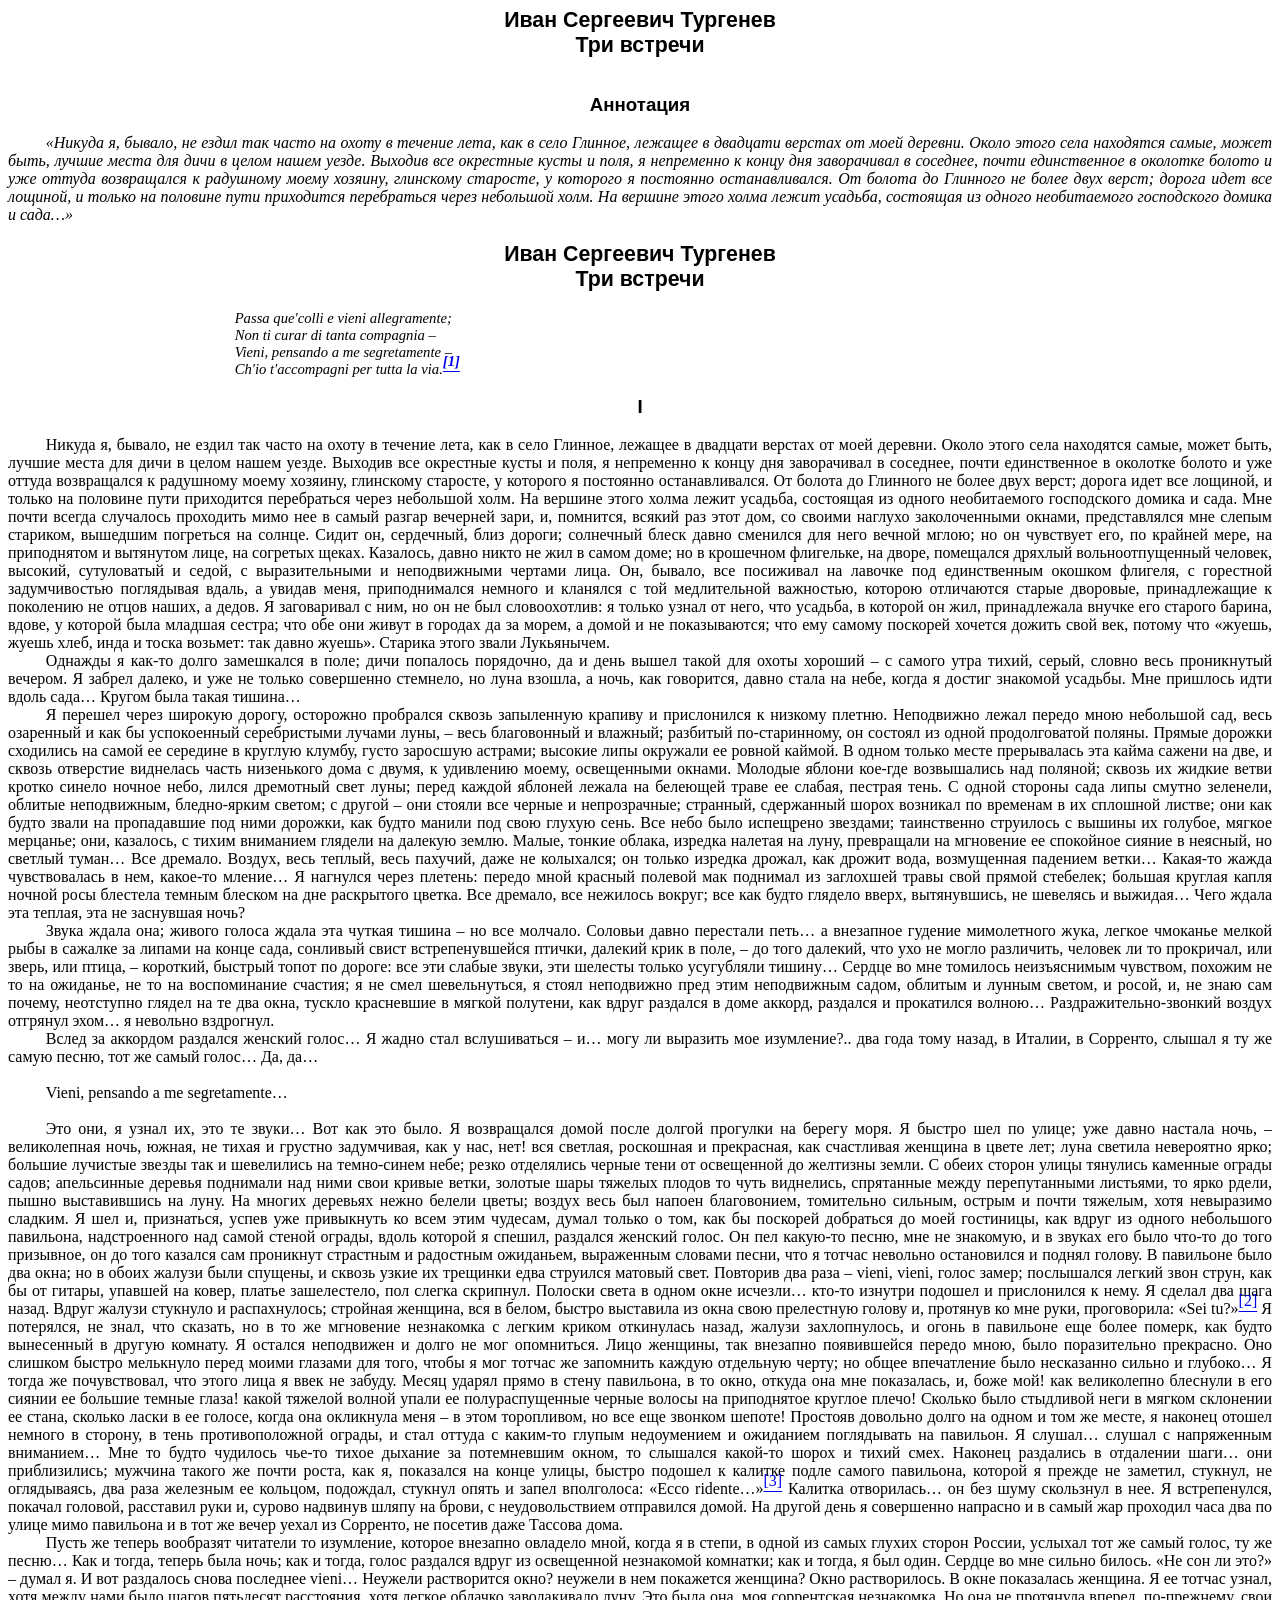
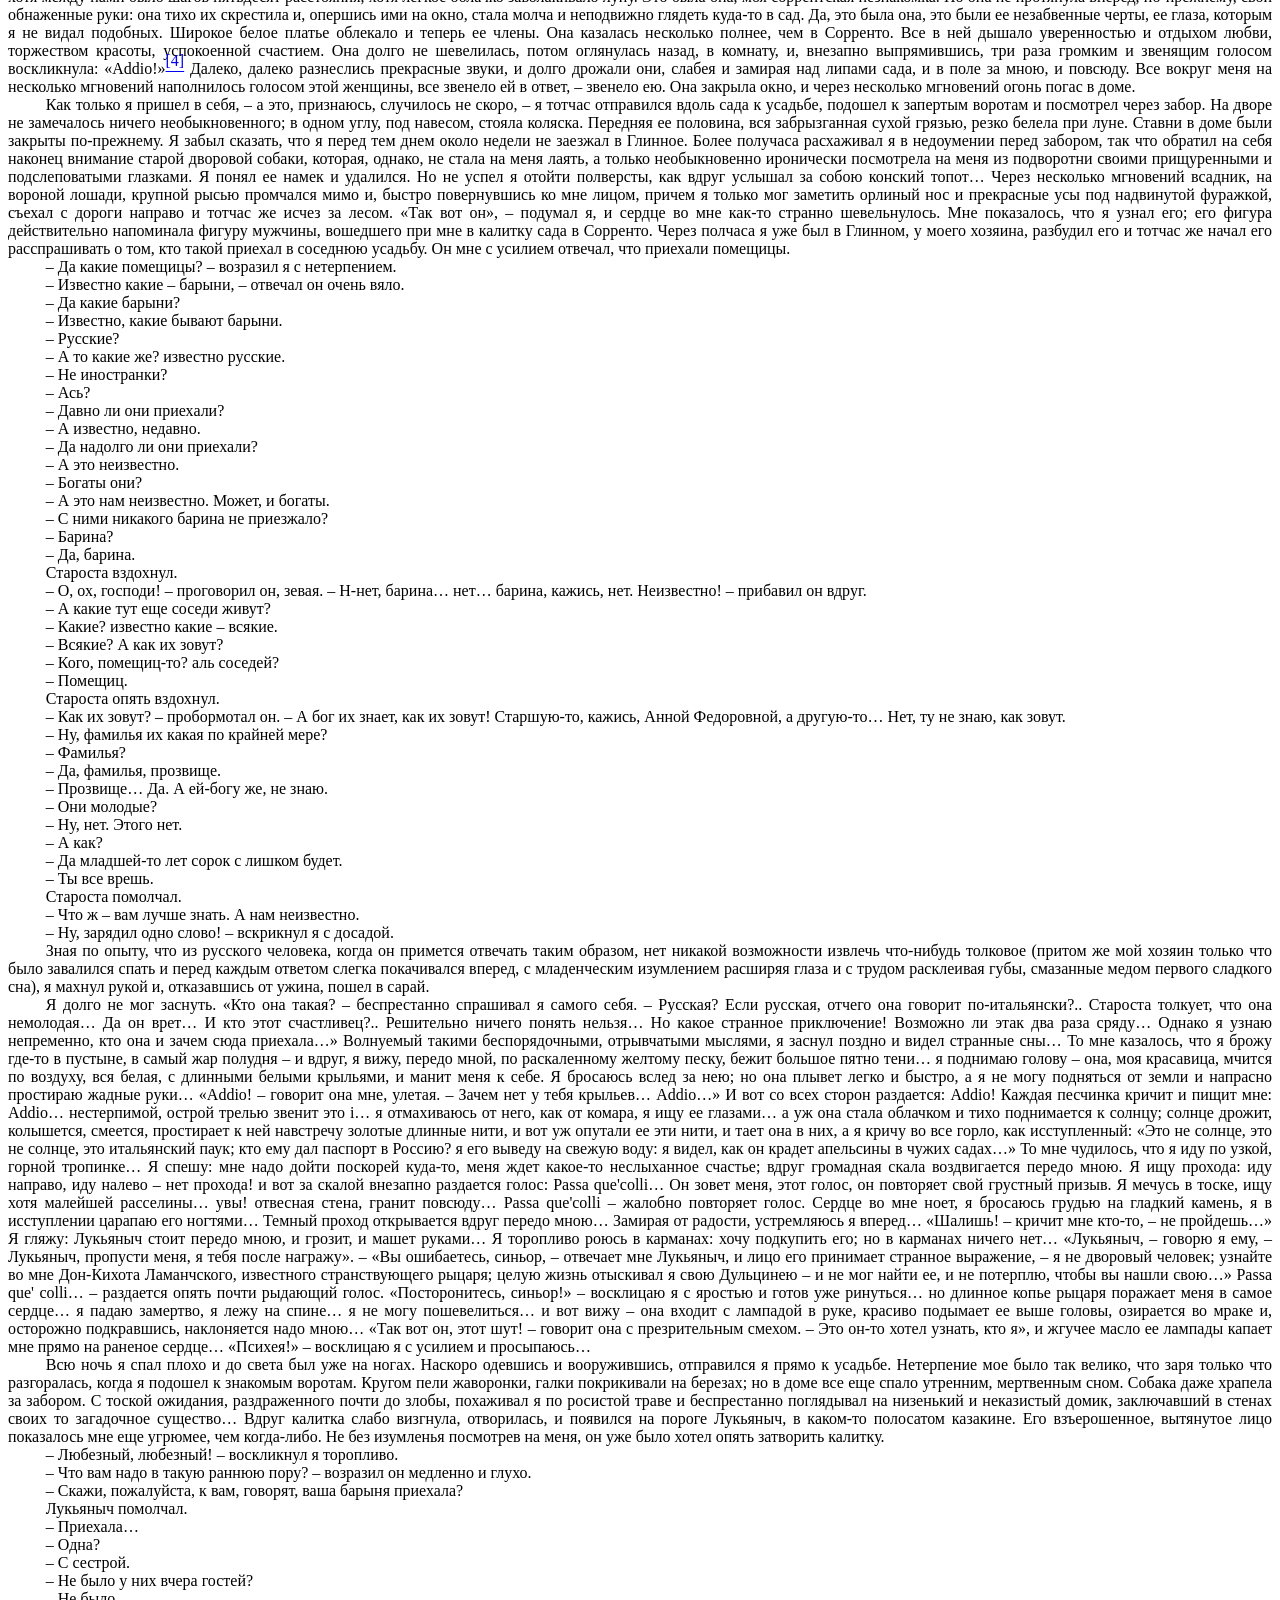
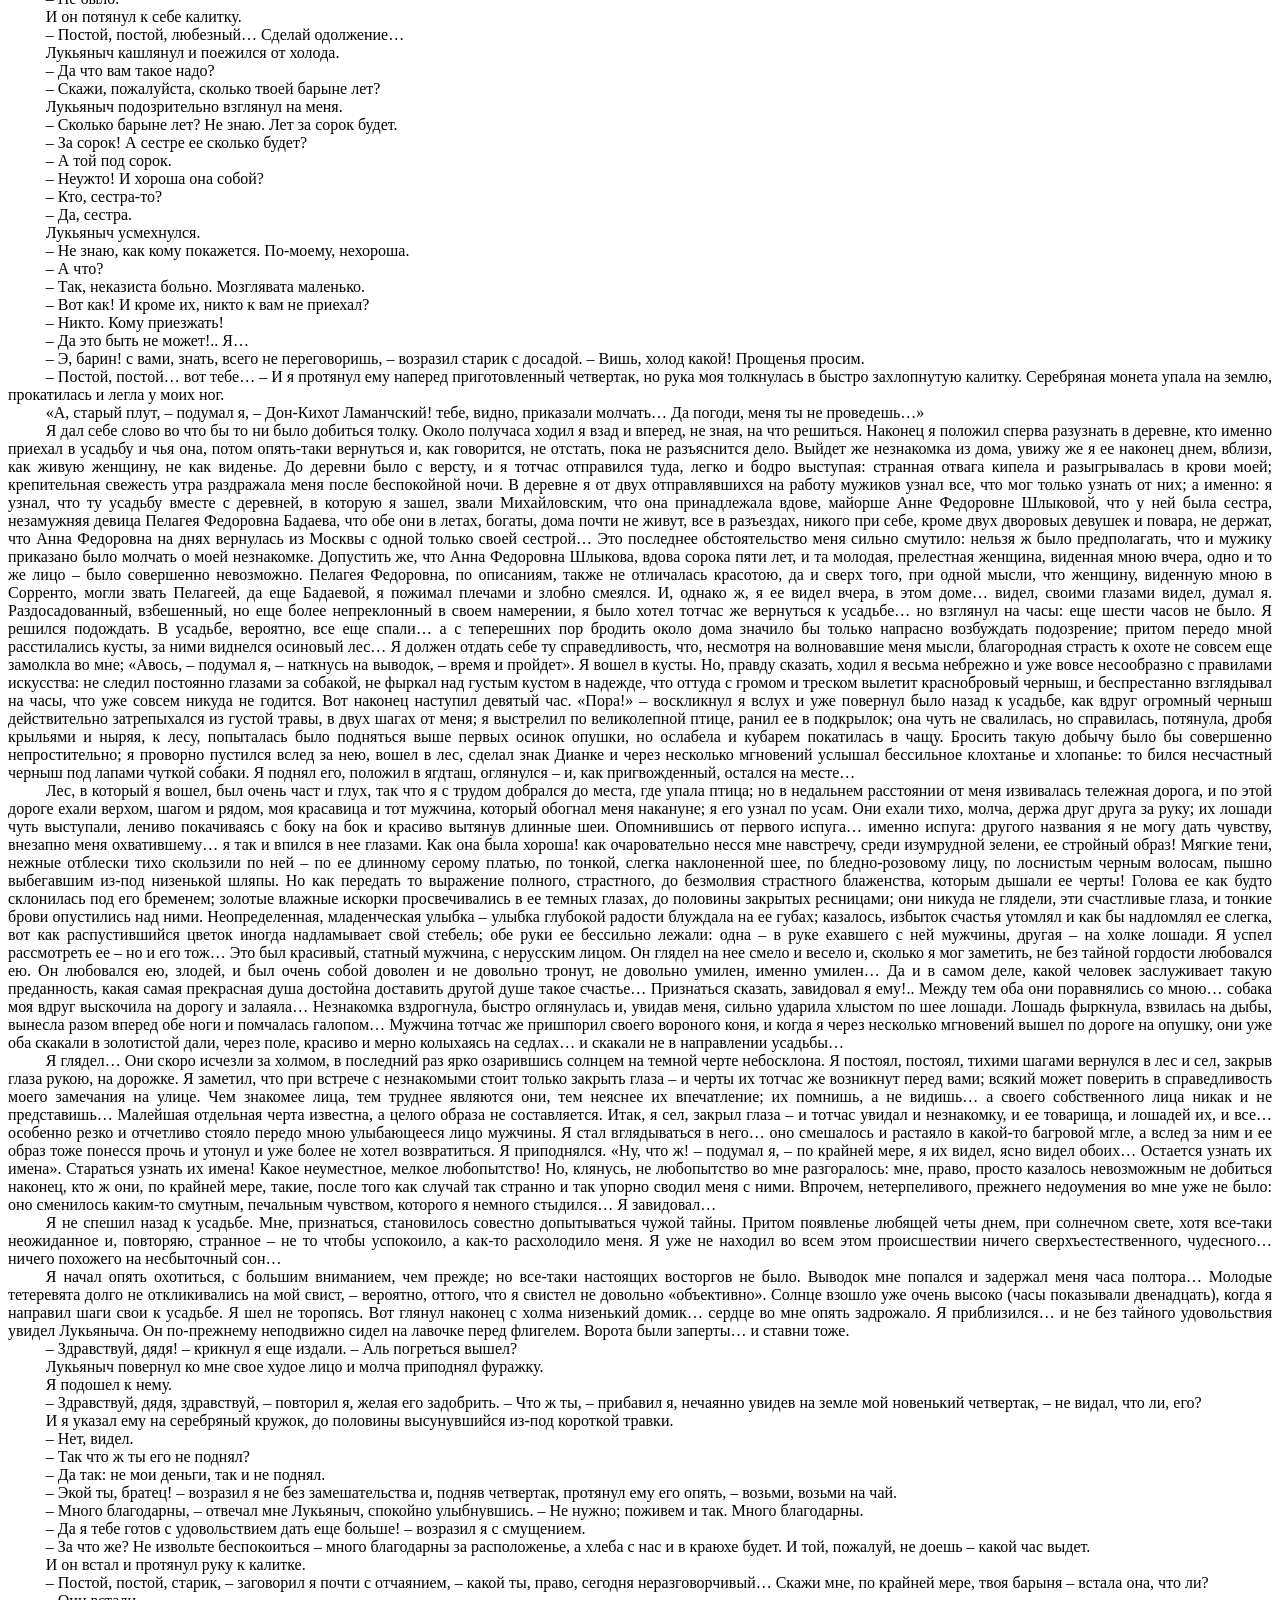
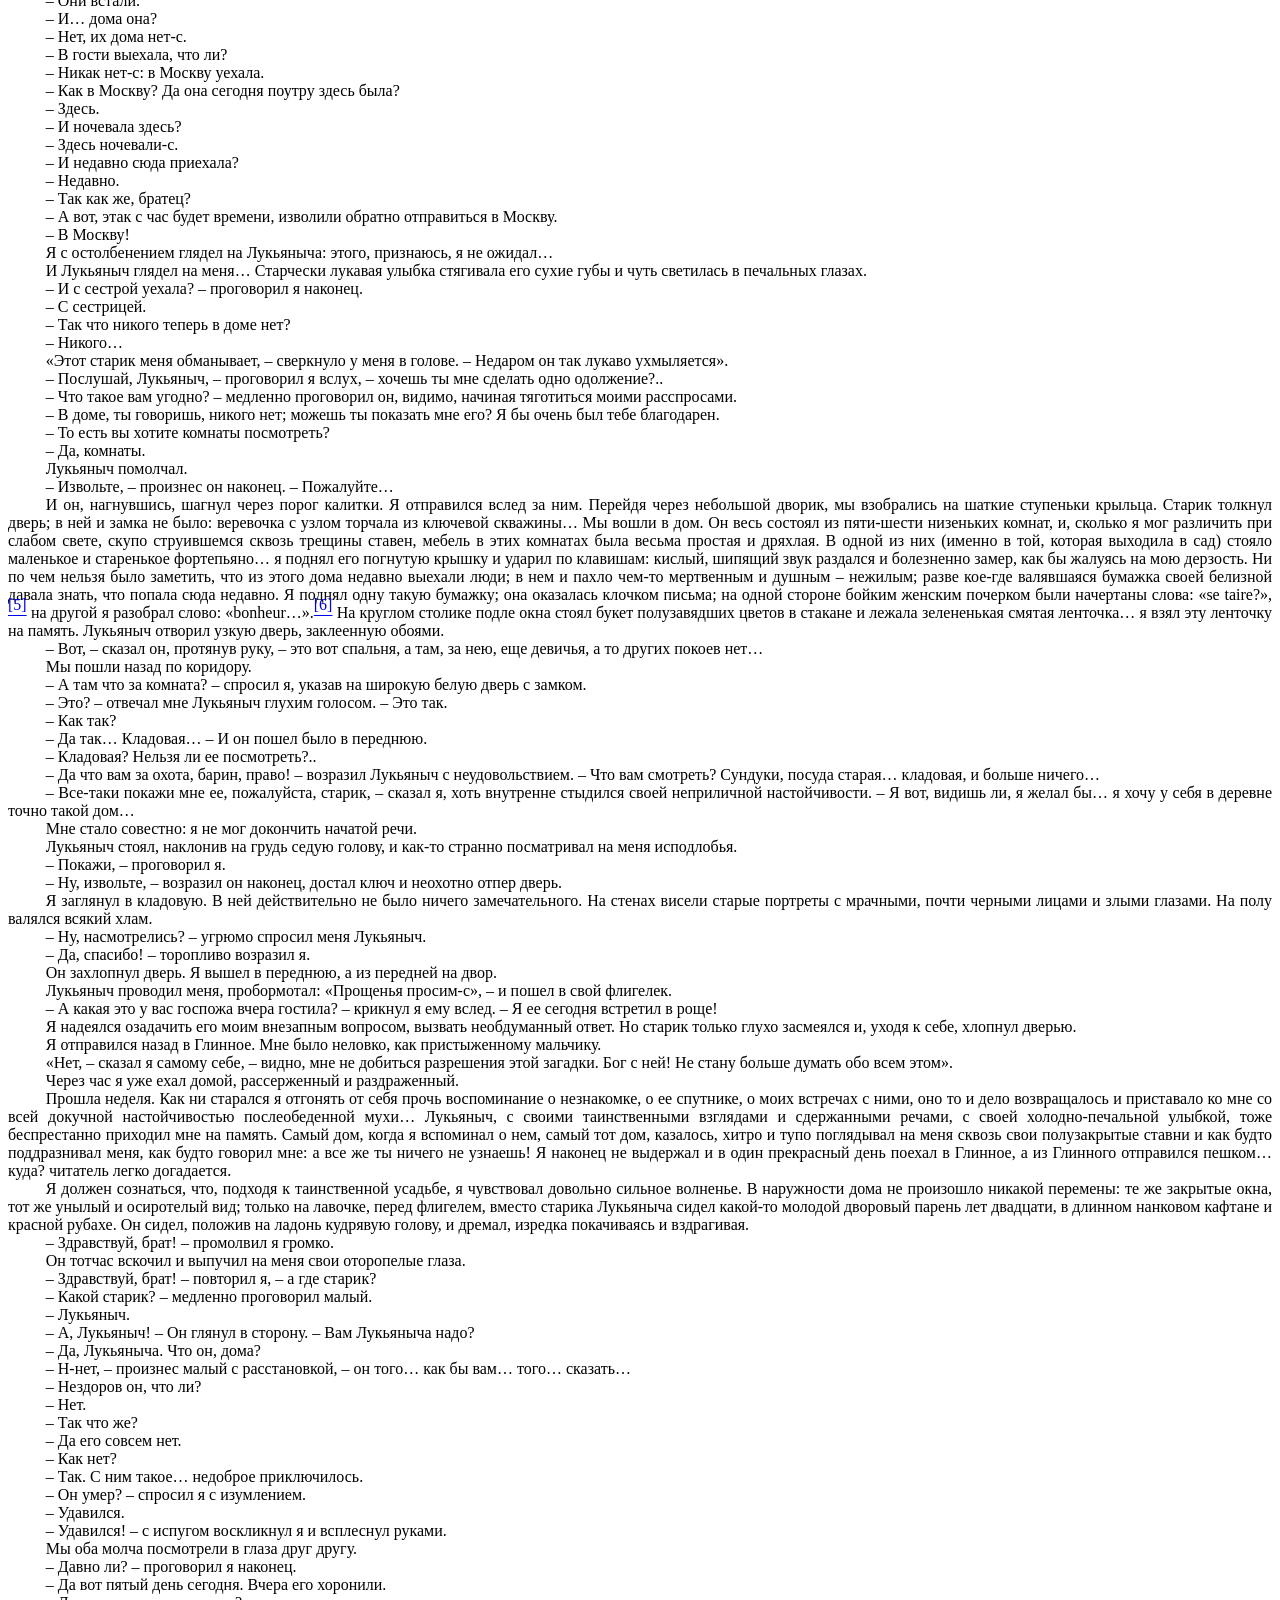
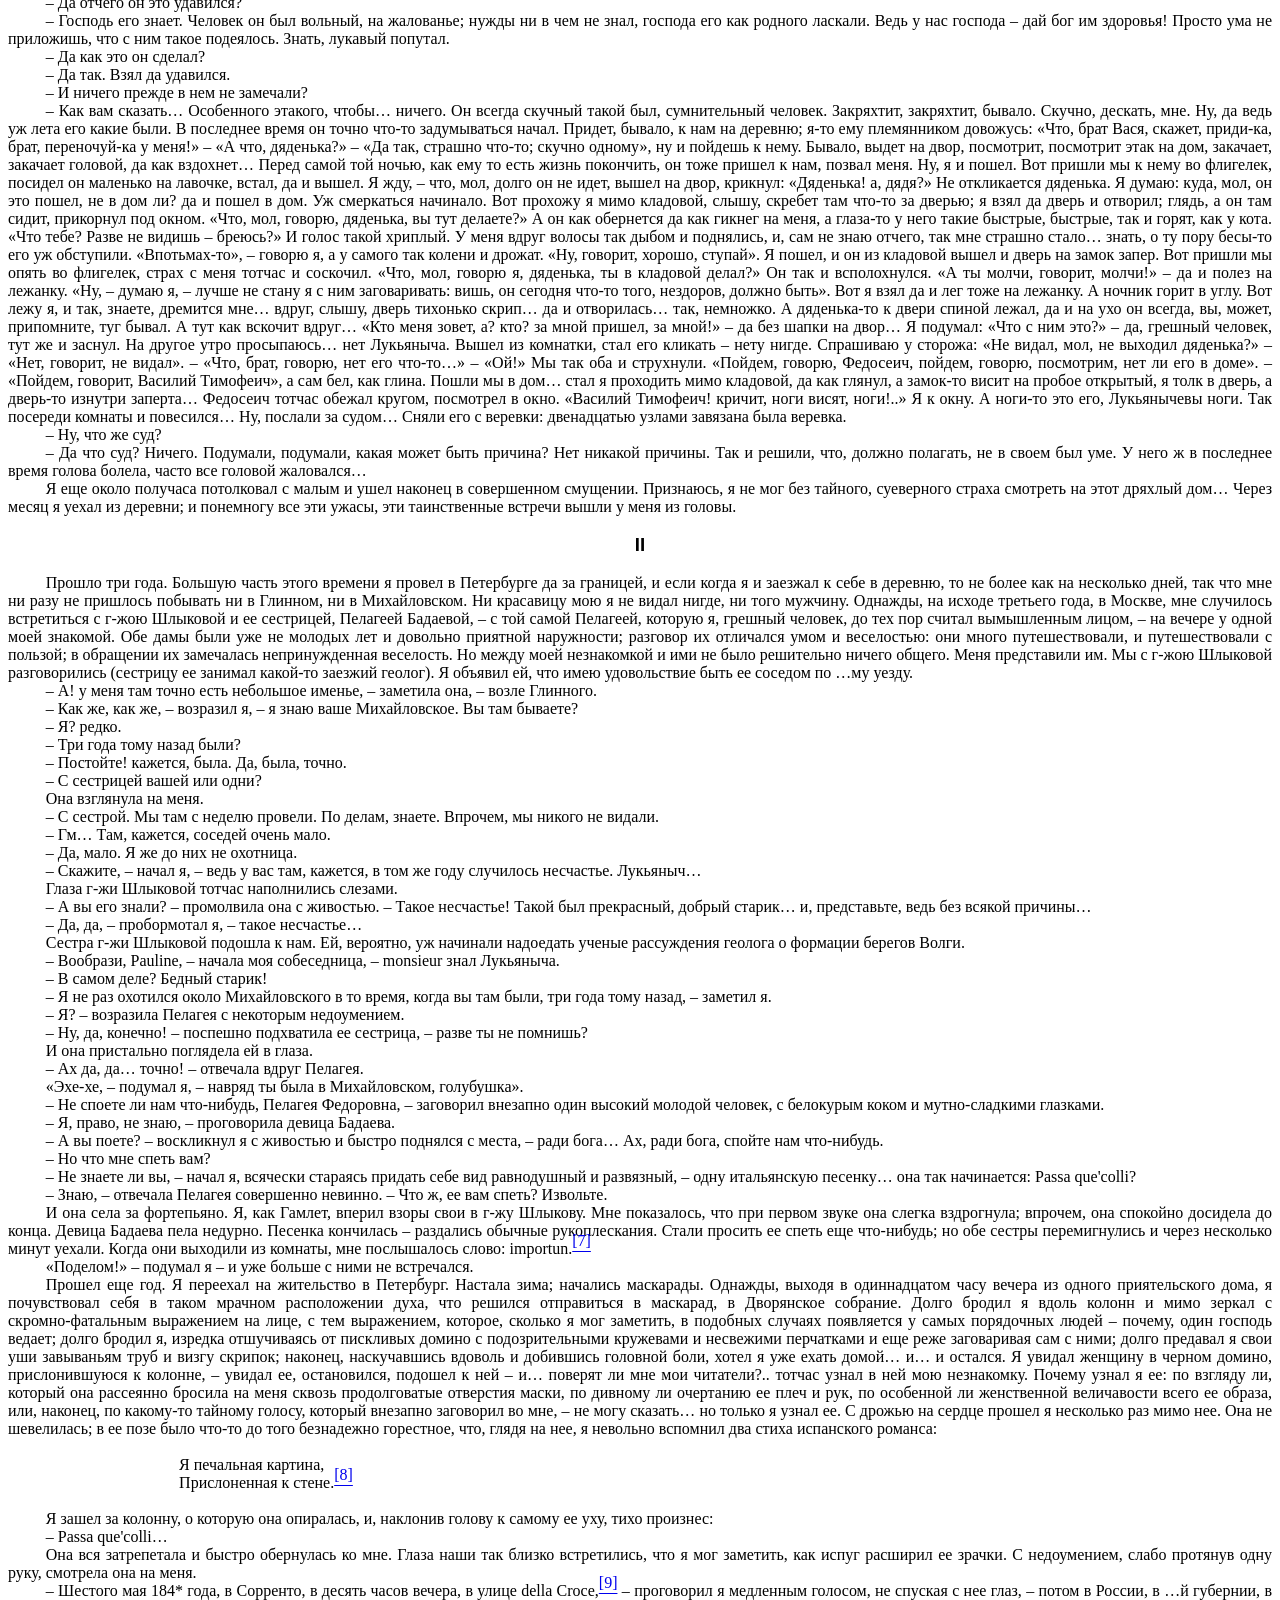
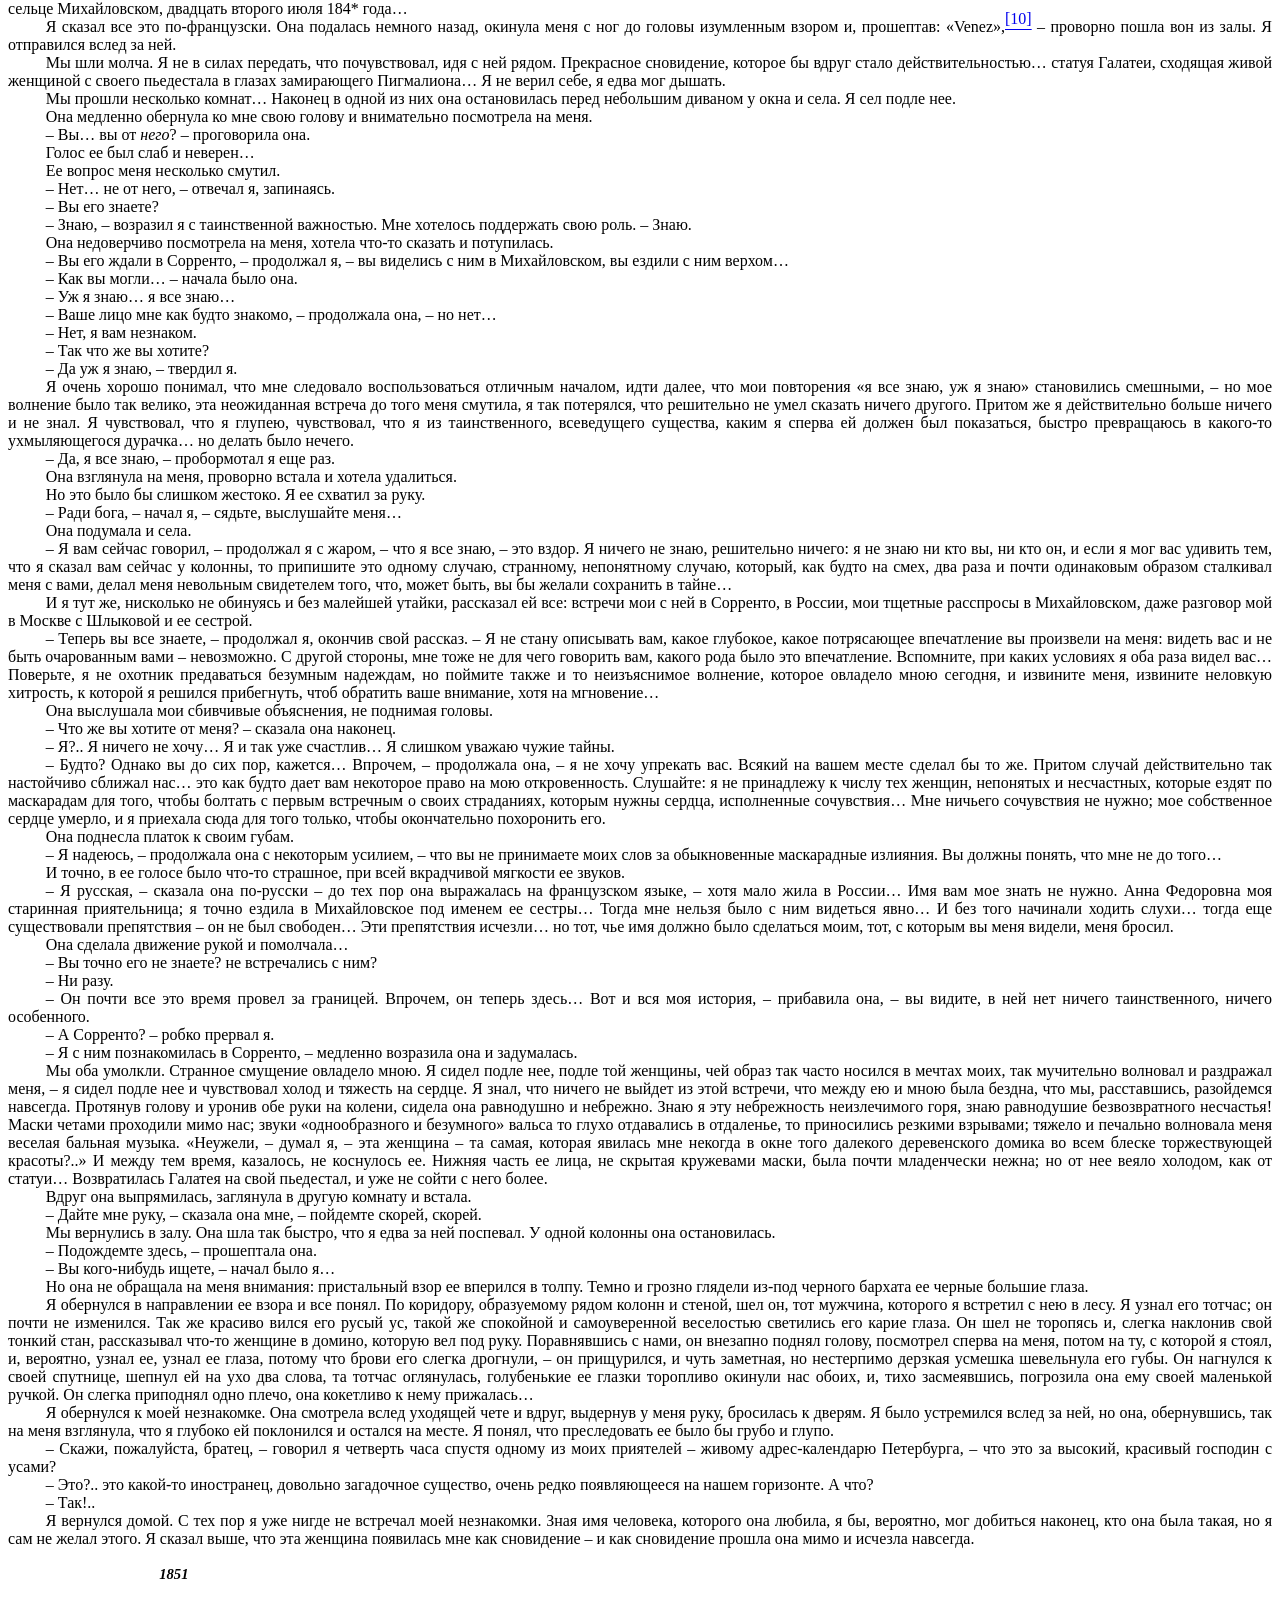
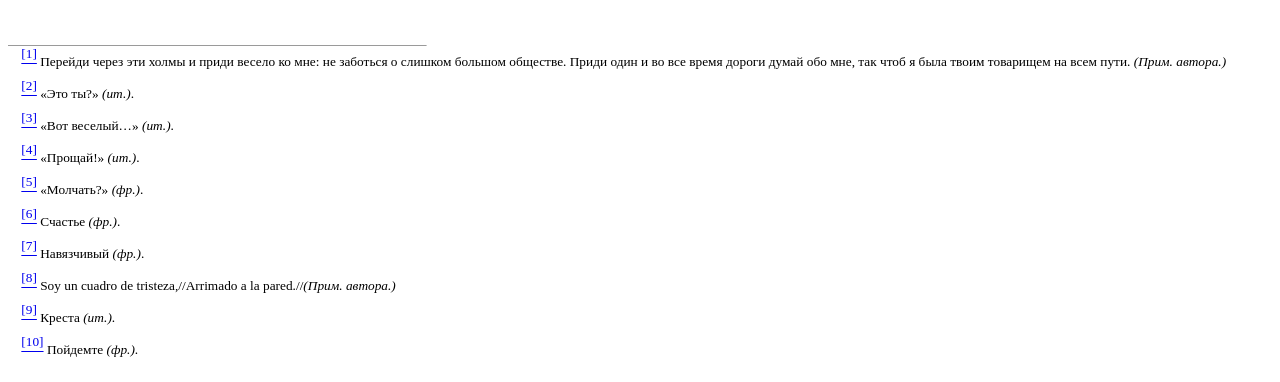
<file: oge_test/Тургенев/Иван Тургенев - Три встречи.htm>
<html>

<head>
<meta http-equiv=Content-Type content="text/html; charset=windows-1251">
<meta name=Generator content="Microsoft Word 15 (filtered)">
<title>��� �������</title>
<style>
<!--
 /* Font Definitions */
 @font-face
	{font-family:"Cambria Math";
	panose-1:2 4 5 3 5 4 6 3 2 4;}
 /* Style Definitions */
 p.MsoNormal, li.MsoNormal, div.MsoNormal
	{margin:0cm;
	margin-bottom:.0001pt;
	text-align:justify;
	text-justify:inter-ideograph;
	text-indent:1.0cm;
	text-autospace:none;
	font-size:12.0pt;
	font-family:"Times New Roman",serif;}
h1
	{mso-style-link:"��������� 1 ����";
	margin:0cm;
	margin-bottom:.0001pt;
	text-align:center;
	text-autospace:none;
	font-size:16.0pt;
	font-family:"Arial",sans-serif;}
h2
	{mso-style-link:"��������� 2 ����";
	margin:0cm;
	margin-bottom:.0001pt;
	text-align:center;
	text-autospace:none;
	font-size:14.0pt;
	font-family:"Arial",sans-serif;}
h3
	{mso-style-link:"��������� 3 ����";
	margin:0cm;
	margin-bottom:.0001pt;
	text-align:center;
	text-autospace:none;
	font-size:13.0pt;
	font-family:"Arial",sans-serif;}
h4
	{mso-style-link:"��������� 4 ����";
	margin:0cm;
	margin-bottom:.0001pt;
	text-align:center;
	text-autospace:none;
	font-size:13.0pt;
	font-family:"Times New Roman",serif;}
h5
	{mso-style-link:"��������� 5 ����";
	margin:0cm;
	margin-bottom:.0001pt;
	text-align:center;
	text-autospace:none;
	font-size:12.0pt;
	font-family:"Times New Roman",serif;
	font-style:italic;}
h6
	{mso-style-link:"��������� 6 ����";
	margin:0cm;
	margin-bottom:.0001pt;
	text-align:center;
	text-autospace:none;
	font-size:12.0pt;
	font-family:"Times New Roman",serif;}
span.1
	{mso-style-name:"��������� 1 ����";
	mso-style-link:"��������� 1";
	font-family:"Calibri Light",sans-serif;
	font-weight:bold;}
span.2
	{mso-style-name:"��������� 2 ����";
	mso-style-link:"��������� 2";
	font-family:"Calibri Light",sans-serif;
	font-weight:bold;
	font-style:italic;}
span.3
	{mso-style-name:"��������� 3 ����";
	mso-style-link:"��������� 3";
	font-family:"Calibri Light",sans-serif;
	font-weight:bold;}
span.4
	{mso-style-name:"��������� 4 ����";
	mso-style-link:"��������� 4";
	font-family:"Times New Roman",serif;
	font-weight:bold;}
span.5
	{mso-style-name:"��������� 5 ����";
	mso-style-link:"��������� 5";
	font-family:"Times New Roman",serif;
	font-weight:bold;
	font-style:italic;}
span.6
	{mso-style-name:"��������� 6 ����";
	mso-style-link:"��������� 6";
	font-family:"Times New Roman",serif;
	font-weight:bold;}
p.Epigraph, li.Epigraph, div.Epigraph
	{mso-style-name:Epigraph;
	margin-top:0cm;
	margin-right:0cm;
	margin-bottom:0cm;
	margin-left:150.0pt;
	margin-bottom:.0001pt;
	text-align:justify;
	text-justify:inter-ideograph;
	text-indent:20.0pt;
	text-autospace:none;
	font-size:11.0pt;
	font-family:"Times New Roman",serif;
	font-style:italic;}
p.EpigraphAuthor, li.EpigraphAuthor, div.EpigraphAuthor
	{mso-style-name:"Epigraph Author";
	margin-top:0cm;
	margin-right:0cm;
	margin-bottom:0cm;
	margin-left:150.0pt;
	margin-bottom:.0001pt;
	text-align:justify;
	text-justify:inter-ideograph;
	text-indent:20.0pt;
	text-autospace:none;
	font-size:11.0pt;
	font-family:"Times New Roman",serif;
	font-weight:bold;}
p.Annotation, li.Annotation, div.Annotation
	{mso-style-name:Annotation;
	margin:0cm;
	margin-bottom:.0001pt;
	text-align:justify;
	text-justify:inter-ideograph;
	text-indent:1.0cm;
	text-autospace:none;
	font-size:12.0pt;
	font-family:"Times New Roman",serif;
	font-style:italic;}
p.Cite, li.Cite, div.Cite
	{mso-style-name:Cite;
	margin-top:0cm;
	margin-right:30.0pt;
	margin-bottom:0cm;
	margin-left:2.0cm;
	margin-bottom:.0001pt;
	text-align:justify;
	text-justify:inter-ideograph;
	text-autospace:none;
	font-size:11.0pt;
	font-family:"Times New Roman",serif;}
p.CiteAuthor, li.CiteAuthor, div.CiteAuthor
	{mso-style-name:"Cite Author";
	margin-top:0cm;
	margin-right:30.0pt;
	margin-bottom:0cm;
	margin-left:3.0cm;
	margin-bottom:.0001pt;
	text-align:justify;
	text-justify:inter-ideograph;
	text-autospace:none;
	font-size:11.0pt;
	font-family:"Times New Roman",serif;
	font-weight:bold;
	font-style:italic;}
p.PoemTitle, li.PoemTitle, div.PoemTitle
	{mso-style-name:"Poem Title";
	margin-top:.6pt;
	margin-right:30.0pt;
	margin-bottom:0cm;
	margin-left:100.0pt;
	margin-bottom:.0001pt;
	text-autospace:none;
	font-size:12.0pt;
	font-family:"Times New Roman",serif;
	font-weight:bold;}
p.Stanza, li.Stanza, div.Stanza
	{mso-style-name:Stanza;
	margin-top:0cm;
	margin-right:30.0pt;
	margin-bottom:0cm;
	margin-left:100.0pt;
	margin-bottom:.0001pt;
	text-autospace:none;
	font-size:12.0pt;
	font-family:"Times New Roman",serif;}
p.FootNote, li.FootNote, div.FootNote
	{mso-style-name:FootNote;
	margin:0cm;
	margin-bottom:.0001pt;
	text-align:justify;
	text-justify:inter-ideograph;
	text-indent:10.0pt;
	text-autospace:none;
	font-size:10.0pt;
	font-family:"Times New Roman",serif;}
p.FootNoteEpigraph, li.FootNoteEpigraph, div.FootNoteEpigraph
	{mso-style-name:"FootNote Epigraph";
	margin-top:0cm;
	margin-right:0cm;
	margin-bottom:0cm;
	margin-left:75.0pt;
	margin-bottom:.0001pt;
	text-align:justify;
	text-justify:inter-ideograph;
	text-indent:20.0pt;
	text-autospace:none;
	font-size:9.0pt;
	font-family:"Times New Roman",serif;
	font-style:italic;}
p.FootNoteStanza, li.FootNoteStanza, div.FootNoteStanza
	{mso-style-name:"FootNote Stanza";
	margin-top:0cm;
	margin-right:30.0pt;
	margin-bottom:0cm;
	margin-left:25.0pt;
	margin-bottom:.0001pt;
	text-autospace:none;
	font-size:9.0pt;
	font-family:"Times New Roman",serif;}
p.FootNoteCite, li.FootNoteCite, div.FootNoteCite
	{mso-style-name:"FootNote Cite";
	margin-top:0cm;
	margin-right:30.0pt;
	margin-bottom:0cm;
	margin-left:15.0pt;
	margin-bottom:.0001pt;
	text-align:justify;
	text-justify:inter-ideograph;
	text-autospace:none;
	font-size:9.0pt;
	font-family:"Times New Roman",serif;}
p.FootNoteCiteAuthor, li.FootNoteCiteAuthor, div.FootNoteCiteAuthor
	{mso-style-name:"FootNote Cite Author";
	margin-top:0cm;
	margin-right:30.0pt;
	margin-bottom:0cm;
	margin-left:17.5pt;
	margin-bottom:.0001pt;
	text-align:justify;
	text-justify:inter-ideograph;
	text-autospace:none;
	font-size:9.0pt;
	font-family:"Times New Roman",serif;
	font-weight:bold;
	font-style:italic;}
p.FootNotePoemTitle, li.FootNotePoemTitle, div.FootNotePoemTitle
	{mso-style-name:"FootNote Poem Title";
	margin-top:.6pt;
	margin-right:30.0pt;
	margin-bottom:0cm;
	margin-left:100.0pt;
	margin-bottom:.0001pt;
	text-autospace:none;
	font-size:10.0pt;
	font-family:"Times New Roman",serif;
	font-weight:bold;}
.MsoChpDefault
	{font-family:"Calibri",sans-serif;}
.MsoPapDefault
	{margin-bottom:8.0pt;
	line-height:107%;}
 /* Page Definitions */
 @page WordSection1
	{size:595.3pt 841.9pt;
	margin:2.0cm 42.5pt 2.0cm 70.85pt;}
div.WordSection1
	{page:WordSection1;}
-->
</style>

</head>

<body lang=RU style='text-justify-trim:punctuation'>

<div class=WordSection1>

<h1>���� ��������� �������� </h1>

<h1>��� �������</h1>

<p class=MsoNormal align=left style='text-align:left'>&nbsp;</p>

<p class=MsoNormal align=center style='text-align:center;text-indent:0cm'>&nbsp;</p>

<h2>���������</h2>

<p class=MsoNormal align=left style='text-align:left'>&nbsp;</p>

<p class=Annotation>������� �, ������, �� ����� ��� ����� �� ����� � �������
����, ��� � ���� �������, ������� � �������� ������� �� ���� �������. �����
����� ���� ��������� �����, ����� ����, ������ ����� ��� ���� � ����� �����
�����. ������� ��� ��������� ����� � ����, � ���������� � ����� ��� �����������
� ��������, ����� ������������ � �������� ������ � ��� ������ ����������� �
��������� ����� �������, ��������� ��������, � �������� � ���������
��������������. �� ������ �� �������� �� ����� ���� �����; ������ ���� ���
�������, � ������ �� �������� ���� ���������� ����������� ����� ��������� ����.
�� ������� ����� ����� ����� �������, ��������� �� ������ ������������
����������� ������ � ������</p>

<p class=MsoNormal align=left style='text-align:left'>&nbsp;</p>

<h1>���� ��������� ��������</h1>

<h1>��� �������</h1>

<p class=MsoNormal align=left style='text-align:left'>&nbsp;</p>

<p class=Epigraph>Passa que'colli e vieni allegramente;</p>

<p class=Epigraph><span lang=EN-US>Non ti curar di tanta compagnia �</span></p>

<p class=Epigraph><span lang=EN-US>Vieni, pensando a me segretamente �</span></p>

<p class=Epigraph><span lang=EN-US>Ch'io t'accompagni per tutta la via.</span><a
href="#_ftn1" name="_ftnref1" title=""><span style='position:relative;
top:-3.0pt'><b><span style='font-size:11.0pt;font-family:"Times New Roman",serif;
position:relative;top:-3.0pt'>[1]</span></b></span></a></p>

<p class=MsoNormal align=left style='text-align:left'><span lang=EN-US>&nbsp;</span></p>

<h2>I</h2>

<p class=MsoNormal align=left style='text-align:left'>&nbsp;</p>

<p class=MsoNormal>������ �, ������, �� ����� ��� ����� �� ����� � �������
����, ��� � ���� �������, ������� � �������� ������� �� ���� �������. �����
����� ���� ��������� �����, ����� ����, ������ ����� ��� ���� � ����� �����
�����. ������� ��� ��������� ����� � ����, � ���������� � ����� ��� �����������
� ��������, ����� ������������ � �������� ������ � ��� ������ ����������� �
��������� ����� �������, ��������� ��������, � �������� � ���������
��������������. �� ������ �� �������� �� ����� ���� �����; ������ ���� ��� �������,
� ������ �� �������� ���� ���������� ����������� ����� ��������� ����. ��
������� ����� ����� ����� �������, ��������� �� ������ ������������ �����������
������ � ����. ��� ����� ������ ��������� ��������� ���� ��� � ����� ������
�������� ����, �, ��������, ������ ��� ���� ���, �� ������ �������
������������� ������, ������������� ��� ������ ��������, �������� ��������� ��
������. ����� ��, ���������, ���� ������; ��������� ����� ����� �������� ���
���� ������ �����; �� �� ��������� ���, �� ������� ����, �� ����������� �
��������� ����, �� �������� �����. ��������, ����� ����� �� ��� � ����� ����;
�� � ��������� ���������, �� �����, ��������� ������� ���������������� �������,
�������, ����������� � �����, � �������������� � ������������ ������� ����. ��,
������, ��� ��������� �� ������� ��� ������������ ������� �������, � ���������
������������� ���������� �����, � ������ ����, ������������� ������� � ��������
� ��� ������������ ���������, ������� ���������� ������ ��������, �������������
� ��������� �� ����� �����, � �����. � ����������� � ���, �� �� �� ���
������������: � ������ ����� �� ����, ��� �������, � ������� �� ���,
������������ ������ ��� ������� ������, �����, � ������� ���� ������� ������;
��� ��� ��� ����� � ������� �� �� �����, � ����� � �� ������������; ��� ���
������ �������� ������� ������ ���� ���, ������ ��� ������, ����� ����, ���� �
����� �������: ��� ����� ������. ������� ����� ����� ����������.</p>

<p class=MsoNormal>������� � ���&#8209;�� ����� ���������� � ����; ����
�������� ���������, �� � ���� ����� ����� ��� ����� ������� � � ������ ����
�����, �����, ������ ���� ����������� �������. � ������ ������, � ��� �� ������
���������� ��������, �� ���� ������, � ����, ��� ���������, ����� ����� ��
����, ����� � ������ �������� �������. ��� �������� ���� ����� ����� ������
���� ����� �������</p>

<p class=MsoNormal>� ������� ����� ������� ������, ��������� ��������� ������
���������� ������� � ����������� � ������� ������. ���������� ����� ������ ����
��������� ���, ���� ��������� � ��� �� ����������� ������������ ������
����,&nbsp;� ���� ����������� � �������; �������� ��&#8209;����������, ��
������� �� ����� ������������� ������. ������ ������� ��������� �� ����� ��
�������� � ������� ������, ����� �������� �������; ������� ���� �������� ��
������ ������. � ����� ������ ����� ����������� ��� ����� ������ �� ���, �
������ ��������� ��������� ����� ���������� ���� � �����, � ��������� �����,
����������� ������. ������� ������ ���&#8209;��� ����������� ��� �������;
������ �� ������ ����� ������ ������ ������ ����, ����� ��������� ���� ����;
����� ������ ������� ������ �� �������� ����� �� ������, ������� ����. � �����
������� ���� ���� ������ ��������, ������� �����������, ������&#8209;�����
������; �&nbsp;������ � ��� ������ ��� ������ � ������������; ��������,
���������� ����� �������� �� �������� � �� �������� ������; ��� ��� ����� �����
�� ����������� ��� ���� �������, ��� ����� ������ ��� ���� ������ ����. ���
���� ���� ��������� ��������; ����������� ��������� � ������ �� �������, ������
��������; ���, ��������, � ����� ��������� ������� �� ������� �����. �����, ������
������, ������� ������� �� ����, ���������� �� ��������� �� ��������� ������ �
�������, �� ������� ����� ��� �������. ������, ���� ������, ���� �������, ����
�� ���������; �� ������ ������� ������, ��� ������ ����, ����������� ��������
����� �����&#8209;�� ����� ������������� � ���, �����&#8209;�� ������ �
�������� ����� �������: ������ ���� ������� ������� ��� �������� �� ���������
����� ���� ������ ��������; ������� ������� ����� ������ ���� �������� ������
������� �� ��� ���������� ������. ��� �������, ��� �������� ������; ��� ���
����� ������� �����, �����������, �� �������� � �������� ���� ����� ��� ������,
��� �� ��������� ����?</p>

<p class=MsoNormal>����� ����� ���; ������ ������ ����� ��� ������ ������ � ��
��� �������. ������� ����� ��������� ����� � ��������� ������� �����������
����, ������ �������� ������ ���� � ������� �� ������ �� ����� ����, ��������
����� ��������������� ������, ������� ���� � ����,&nbsp;� �� ���� �������, ���
��� �� ����� ���������, ������� �� �� ���������, ��� �����, ��� �����,&nbsp;�
��������, ������� ����� �� ������: ��� ��� ������ �����, ��� ������� ������
���������� ������ ������ �� ��� �������� ������������ ��������, ������� �� ��
�� ��������, �� �� �� ������������ �������; �&nbsp;�� ���� ������������, �
����� ���������� ���� ���� ����������� �����, ������� � ������ ������, � �����,
�, �� ���� ��� ������, ���������� ������ �� �� ��� ����, ������ ���������� �
������ ��������, ��� ����� �������� � ���� ������, �������� � ����������
������� ��������������&#8209;������� ������ �������� ���� � ��������
���������.</p>

<p class=MsoNormal>����� �� �������� �������� ������� ����� � ����� ����
������������ � � ���� �� �������� ��� ���������?.. ��� ���� ���� �����, �
������, � ��������, ������ � �� �� ����� �����, ��� �� ����� ����� ��, ���</p>

<p class=MsoNormal>&nbsp;</p>

<p class=MsoNormal>Vieni, pensando a me segretamente�</p>

<p class=MsoNormal>&nbsp;</p>

<p class=MsoNormal>��� ���, � ����� ��, ��� �� ����� ��� ��� ��� ����. �
����������� ����� ����� ������ �������� �� ������ ����. � ������ ��� �� �����;
��� ����� ������� ����,&nbsp;� ������������ ����, �����, �� ����� � �������
����������, ��� � ���, ���! ��� �������, ��������� � ����������, ��� ����������
������� � ����� ���; ���� ������� ���������� ����; ������� �������� ������ ���
� ���������� �� �����&#8209;����� ����; ����� ���������� ������ ���� ��
���������� �� �������� �����. � ����� ������ ����� �������� �������� ������
�����; ����������� ������� ��������� ��� ���� ���� ������ �����, ������� ����
������� ������ �� ���� ���������, ���������� ����� ������������� ��������, ��
���� �����, ����� ������������ �� ����. �� ������ �������� ����� ������ �����;
������ ���� ��� ������ �����������, ���������� �������, ������ � ����� �������,
���� ���������� �������. � ��� �, ����������, ����� ��� ���������� �� ���� ����
�������, ����� ������ � ���, ��� �� �������� ��������� �� ���� ���������, ���
����� �� ������ ���������� ���������, ������������� ��� ����� ������ ������,
����� ������� � ������, �������� ������� �����. �� ��� �����&#8209;�� �����,
��� �� ��������, � � ������ ��� ���� ���&#8209;�� �� ���� ���������, �� �� ����
������� ��� ��������� ��������� � ��������� ���������, ���������� ������� �����,
��� � ������ �������� ����������� � ������ ������. � ��������� ���� ��� ����;
�� � ����� ������ ���� �������, � ������ ����� �� �������� ���� ��������
������� ����. �������� ��� ���� � vieni, vieni, ����� �����; ���������� ������
���� �����, ��� �� �� ������, ������� �� �����, ������ �����������, ��� ������
��������. ������� ����� � ����� ���� ������� ���&#8209;�� ������� ������� �
����������� � ����. � ������ ��� ���� �����. ����� ������ �������� �
������������; �������� �������, ��� � �����, ������ ��������� �� ���� ����
���������� ������ �, �������� �� ��� ����, �����������: �Sei tu?�<a
href="#_ftn2" name="_ftnref2" title=""><span style='position:relative;
top:-3.0pt'><span style='font-size:12.0pt;font-family:"Times New Roman",serif;
position:relative;top:-3.0pt'>[2]</span></span></a>�� ���������, �� ����, ���
�������, �� � �� �� ��������� ���������� � ������ ������ ���������� �����,
������ ������������, � ����� � ��������� ��� ����� ������, ��� ����� ����������
� ������ �������. � ������� ���������� � ����� �� ��� ����������. ���� �������,
��� �������� ����������� ������ ����, ���� ������������ ���������. ��� �������
������ ��������� ����� ����� ������� ��� ����, ����� � ��� ������ �� ���������
������ ��������� �����; �� ����� ����������� ���� ���������� ������ � �������
� ����� �� ������������, ��� ����� ���� � ���� �� ������. ����� ������ ����� �
����� ���������, � �� ����, ������ ��� ��� ����������, �, ���� ���! ���
����������� �������� � ��� ������ �� ������� ������ �����! ����� ������� ������
����� �� ��������������� ������ ������ �� ����������� ������� �����! �������
���� ��������� ���� � ������ ��������� �� �����, ������� ����� � �� ������,
����� ��� ��������� ���� � � ���� ����������, �� ��� ��� ������� ������!
�������� �������� ����� �� ����� � ��� �� �����, � ������� ������ ������� �
�������, � ���� ��������������� ������, � ���� ������ � �����&#8209;�� ������
����������� � ��������� ����������� �� ��������. � ������ ������ � �����������
��������� ��� �� ����� �������� ���&#8209;�� ����� ������� �� �����������
�����, �� �������� �����&#8209;�� ����� � ����� ����. ������� ��������� �
��������� ���� ��� ������������; ������� ������ �� ����� �����, ��� �,
��������� �� ����� �����, ������ ������� � ������� ����� ������ ���������,
������� � ������ �� �������, �������, �� �����������, ��� ���� �������� ��
�������, ��������, ������� ����� � ����� ����������: �Ecco ridente��<a
href="#_ftn3" name="_ftnref3" title=""><span style='position:relative;
top:-3.0pt'><span style='font-size:12.0pt;font-family:"Times New Roman",serif;
position:relative;top:-3.0pt'>[3]</span></span></a>�������� ����������� �� ���
���� ��������� � ���. � ������������, ������� �������, ��������� ���� �, ������
�������� ����� �� �����, � ��������������� ���������� �����. �� ������ ���� �
���������� �������� � � ����� ��� �������� ���� ��� �� ����� ���� ��������� � �
��� �� ����� ����� �� ��������, �� ������� ���� ������� ����.</p>

<p class=MsoNormal>����� �� ������ ��������� �������� �� ���������, �������
�������� �������� ����, ����� � � �����, � ����� �� ����� ������ ������ ������,
������� ��� �� ����� �����, �� �� ������ ��� � �����, ������ ���� ����; ��� �
�����, ����� �������� ����� �� ���������� ���������� ��������; ��� � �����, �
��� ����. ������ �� ��� ������ ������. ��� ��� �� ���?� � ����� �. � ���
��������� ����� ��������� vieni� ������� ����������� ����? ������� � ���
��������� �������? ���� ������������. � ���� ���������� �������. � �� ������
�����, ���� ����� ���� ���� ����� ��������� ����������, ���� ������ �������
������������ ����. ��� ���� ���, ��� ����������� ����������. �� ��� ��
��������� ������, ��&#8209;��������, ���� ���������� ����: ��� ���� ��
��������� �, �������� ��� �� ����, ����� ����� � ���������� ������� ����&#8209;��
� ���. ��, ��� ���� ���, ��� ���� �� ����������� �����, �� �����, ������� � ��
����� ��������. ������� ����� ������ �������� � ������ �� �����. ��� ��������
��������� ������, ��� � ��������. ��� � ��� ������ ������������ � �������
�����, ���������� �������, ����������� ��������. ��� ����� �� ����������, �����
���������� �����, � �������, �, �������� ������������, ��� ���� ������� �
�������� ������� �����������: �Addio!�<a href="#_ftn4" name="_ftnref4" title=""><span
style='position:relative;top:-3.0pt'><span style='font-size:12.0pt;font-family:
"Times New Roman",serif;position:relative;top:-3.0pt'>[4]</span></span></a>�������,
������ ���������� ���������� �����, � ����� ������� ���, ������ � ������� ���
������ ����, � � ���� �� ����, � �������. ��� ������ ���� �� ���������
��������� ����������� ������� ���� �������, ��� ������� �� � �����,&nbsp;�
������� ��. ��� ������� ����, � ����� ��������� ��������� ����� ����� � ����.</p>

<p class=MsoNormal>��� ������ � ������ � ����,&nbsp;� � ���, ���������,
��������� �� �����,&nbsp;� � ������ ���������� ����� ���� � �������, ������� �
�������� ������� � ��������� ����� �����. �� ����� �� ���������� ������
���������������; �&nbsp;����� ����, ��� �������, ������ �������. �������� ��
��������, ��� ������������ ����� ������, ����� ������ ��� ����. ������ � ����
���� ������� ��&#8209;��������. � ����� �������, ��� � ����� ��� ���� �����
������ �� ������� � �������. ����� �������� ���������� � � ���������� �����
�������, ��� ��� ������� �� ���� ������� �������� ������ �������� ������,
�������, ������, �� ����� �� ���� �����, � ������ ������������� ����������
���������� �� ���� �� ���������� ������ ������������ � �������������� ��������.
� ����� �� ����� � ��������. �� �� ����� � ������ ���������, ��� ����� ������� ��
����� ������� ����� ����� ��������� ��������� �������, �� ������� ������,
������� ����� ��������� ���� �, ������ ������������ �� ��� �����, ������ �
������ ��� �������� ������� ��� � ���������� ��� ��� ���������� ��������,
������ � ������ ������� � ������ �� ����� �� �����. ���� ��� ���,&nbsp;�
������� �, � ������ �� ��� ���&#8209;�� ������� ������������. ��� ����������,
��� � ����� ���; ��� ������ ������������� ���������� ������ �������, ���������
��� ��� � ������� ���� � ��������. ����� ������� � ��� ��� � �������, � �����
�������, �������� ��� � ������ �� ����� ��� ������������� � ���, ��� �����
������� � �������� �������. �� ��� � ������� �������, ��� �������� ��������.</p>

<p class=MsoNormal>�&nbsp;�� ����� ��������?&nbsp;� �������� � � �����������.</p>

<p class=MsoNormal>�&nbsp;�������� ����� � ������,&nbsp;� ������� �� �����
����.</p>

<p class=MsoNormal>�&nbsp;�� ����� ������?</p>

<p class=MsoNormal>�&nbsp;��������, ����� ������ ������.</p>

<p class=MsoNormal>�&nbsp;�������?</p>

<p class=MsoNormal>�&nbsp;� �� ����� ��? �������� �������.</p>

<p class=MsoNormal>�&nbsp;�� ����������?</p>

<p class=MsoNormal>�&nbsp;���?</p>

<p class=MsoNormal>�&nbsp;����� �� ��� ��������?</p>

<p class=MsoNormal>�&nbsp;� ��������, �������.</p>

<p class=MsoNormal>�&nbsp;�� ������� �� ��� ��������?</p>

<p class=MsoNormal>�&nbsp;� ��� ����������.</p>

<p class=MsoNormal>�&nbsp;������ ���?</p>

<p class=MsoNormal>�&nbsp;� ��� ��� ����������. �����, � ������.</p>

<p class=MsoNormal>�&nbsp;� ���� �������� ������ �� ���������?</p>

<p class=MsoNormal>�&nbsp;������?</p>

<p class=MsoNormal>�&nbsp;��, ������.</p>

<p class=MsoNormal>�������� ��������.</p>

<p class=MsoNormal>�&nbsp;�, ��, �������!&nbsp;� ���������� ��, �����.&nbsp;� �&#8209;���,
������� ��� ������, ������, ���. ����������!&nbsp;� �������� �� �����.</p>

<p class=MsoNormal>�&nbsp;� ����� ��� ��� ������ �����?</p>

<p class=MsoNormal>�&nbsp;�����? �������� ����� � ������.</p>

<p class=MsoNormal>�&nbsp;������? � ��� �� �����?</p>

<p class=MsoNormal>�&nbsp;����, �������&#8209;��? ��� �������?</p>

<p class=MsoNormal>�&nbsp;�������.</p>

<p class=MsoNormal>�������� ����� ��������.</p>

<p class=MsoNormal>�&nbsp;��� �� �����?&nbsp;� ����������� ��.&nbsp;� � ��� ��
�����, ��� �� �����! �������&#8209;��, ������, ����� ����������, � ������&#8209;��
���, �� �� ����, ��� �����.</p>

<p class=MsoNormal>�&nbsp;��, ������� �� ����� �� ������� ����?</p>

<p class=MsoNormal>�&nbsp;�������?</p>

<p class=MsoNormal>�&nbsp;��, �������, ��������.</p>

<p class=MsoNormal>�&nbsp;�������� ��. � ��&#8209;���� ��, �� ����.</p>

<p class=MsoNormal>�&nbsp;��� �������?</p>

<p class=MsoNormal>�&nbsp;��, ���. ����� ���.</p>

<p class=MsoNormal>�&nbsp;� ���?</p>

<p class=MsoNormal>�&nbsp;�� �������&#8209;�� ��� ����� � ������ �����.</p>

<p class=MsoNormal>�&nbsp;�� ��� �����.</p>

<p class=MsoNormal>�������� ��������.</p>

<p class=MsoNormal>�&nbsp;��� � � ��� ����� �����. � ��� ����������.</p>

<p class=MsoNormal>�&nbsp;��, ������� ���� �����!&nbsp;� ��������� � � �������.</p>

<p class=MsoNormal>���� �� �����, ��� �� �������� ��������, ����� �� ��������
�������� ����� �������, ��� ������� ����������� ������� ���&#8209;������
�������� (������ �� ��� ������ ������ ��� ���� ��������� ����� � ����� ������
������� ������ ����������� ������, � ������������ ���������� �������� ����� � �
������ ���������� ����, ��������� ����� ������� �������� ���), � ������ �����
�, ����������� �� �����, ����� � �����.</p>

<p class=MsoNormal>� ����� �� ��� �������. ���� ��� �����?&nbsp;� ������������
��������� � ������ ����.&nbsp;� �������? ���� �������, ������ ��� ������� ��&#8209;����������?..
�������� �������, ��� ��� ���������� �� �� ���� � ��� ���� ����������?..
���������� ������ ������ ������� �� ����� �������� �����������! �������� ��
���� ��� ���� ����� ������ � ����� ����������, ��� ��� � ����� ���� ����������
��������� ������ ��������������, ����������� �������, � ������ ������ � �����
�������� ���� �� ��� ��������, ��� � ����� ���&#8209;�� � �������, � ����� ���
������� � � �����, � ����, ������ ����, �� ������������ ������� �����, �����
������� ����� ���� � �������� ������ � ���, ��� ���������, ������ �� �������,
��� �����, � �������� ������ ��������, � ����� ���� � ����. � �������� ����� ��
���; �� ��� ������ ����� � ������, � � �� ���� ��������� �� ����� � ��������
��������� ������ ���� �Addio!&nbsp;� ������� ��� ���, ������.&nbsp;� ����� ���
� ���� ������� Addio�� � ��� �� ���� ������ ���������: Addio! ������ ��������
������ � ����� ���: Addio� �����������, ������ ������ ������ ��� i� �
����������� �� ����, ��� �� ������, � ��� �� ������� � �� ��� ����� �������� �
���� ����������� � ������; ������ ������, ���������, �������, ���������� � ���
��������� ������� ������� ����, � ��� �� ������� �� ��� ����, � ���� ��� � ���,
� � ����� �� ��� �����, ��� ������������: ���� �� ������, ��� �� ������, ���
����������� ����; ��� ��� ��� ������� � ������? �&nbsp;��� ������ �� ������
����: � �����, ��� �� ������ ��������� � ����� ������� �� ��� ��������, ��� �
��� �� �����, ������ �������� � �����: ��� ���� ����� �������� ����&#8209;��,
���� ���� �����&#8209;�� ����������� �������; ����� ��������� �����
������������ ������ ����. � ��� �������: ��� �������, ��� ������ � ��� �������!
�&nbsp;��� �� ������ �������� ��������� �����: Passa que'colli� �� ����� ����,
���� �����, �� ��������� ���� �������� ������. � ������ � �����, ��� ����
�������� ���������� ���! �������� �����, ������ ������� Passa que'colli �
������� ��������� �����. ������ �� ��� ����, � �������� ������ �� �������
������, � � ����������� ������� ��� ������� ������ ������ ����������� �����
������ ����� ������� �� �������, ����������� � ������ �������!&nbsp;� ������
��� ���&#8209;��,&nbsp;� �� ���������� � �����: �������� ����� ������ ����, �
������, � ����� ������ � ��������� ����� � ��������: ���� ��������� ���; �� �
�������� ������ ��� ���������,&nbsp;� ������ � ���,&nbsp;� ��������, ��������
����, � ���� ����� �������.&nbsp;� ��� ����������, ������,&nbsp;� �������� ���
��������, � ���� ��� ��������� �������� ���������,&nbsp;� � �� �������� �������;
������� �� ��� ���&#8209;������ �����������, ���������� �������������� ������;
����� ����� ��������� � ���� ��������� � � �� ��� ����� ��, � �� ��������,
����� �� ����� ������ Passa que' colli�&nbsp;� ��������� ����� ����� ��������
�����. ��������������, ������!� � ��������� � � ������� � ����� ��� ���������
�� ������� ����� ������ �������� ���� � ����� ������ � ����� ��������, � ����
�� ����� � �� ���� ������������� � ��� ���� � ��� ������ � �������� � ����,
������� �������� �� ���� ������, ��������� �� ����� �, ��������� �����������, �����������
���� ����� ���� ��� ��, ���� ���!&nbsp;� ������� ��� � �������������
������.&nbsp;� ��� ��&#8209;�� ����� ������, ��� ��, � ������ ����� �� �������
������ ��� ����� �� ������� ������ �������!� � ��������� � � ������� �
�����������</p>

<p class=MsoNormal>��� ���� � ���� ����� � �� ����� ��� ��� �� �����. �������
�������� � ������������, ���������� � ����� � �������. ���������� ��� ���� ���
������, ��� ���� ������ ��� �����������, ����� � ������� � �������� �������.
������ ���� ���������, ����� ����������� �� �������; �� � ���� ��� ��� �����
��������, ���������� ����. ������ ���� ������� �� �������. � ������ ��������,
������������� ����� �� �����, ��������� � �� �������� ����� � ������������
���������� �� ��������� � ���������� �����, ����������� � ������ ����� ��
���������� �������� ����� ������� ����� ��������, ����������, � �������� ��
������ ��������, � �����&#8209;�� ��������� ��������. ��� ������������,
��������� ���� ���������� ��� ��� �������, ��� �����&#8209;����. �� ���
��������� ��������� �� ����, �� ��� ���� ����� ����� ��������� �������.</p>

<p class=MsoNormal>�&nbsp;��������, ��������!&nbsp;� ���������� � ���������.</p>

<p class=MsoNormal>�&nbsp;��� ��� ���� � ����� ������ ����?&nbsp;� �������� ��
�������� � �����.</p>

<p class=MsoNormal>�&nbsp;�����, ����������, � ���, �������, ���� ������
��������?</p>

<p class=MsoNormal>�������� ��������.</p>

<p class=MsoNormal>�&nbsp;���������</p>

<p class=MsoNormal>�&nbsp;����?</p>

<p class=MsoNormal>�&nbsp;� �������.</p>

<p class=MsoNormal>�&nbsp;�� ���� � ��� ����� ������?</p>

<p class=MsoNormal>�&nbsp;�� ����.</p>

<p class=MsoNormal>� �� ������� � ���� �������.</p>

<p class=MsoNormal>�&nbsp;������, ������, �������� ������ ���������</p>

<p class=MsoNormal>�������� �������� � �������� �� ������.</p>

<p class=MsoNormal>�&nbsp;�� ��� ��� ����� ����?</p>

<p class=MsoNormal>�&nbsp;�����, ����������, ������� ����� ������ ���?</p>

<p class=MsoNormal>�������� ������������� �������� �� ����.</p>

<p class=MsoNormal>�&nbsp;������� ������ ���? �� ����. ��� �� ����� �����.</p>

<p class=MsoNormal>�&nbsp;�� �����! � ������ �� ������� �����?</p>

<p class=MsoNormal>�&nbsp;� ��� ��� �����.</p>

<p class=MsoNormal>�&nbsp;������! � ������ ��� �����?</p>

<p class=MsoNormal>�&nbsp;���, ������&#8209;��?</p>

<p class=MsoNormal>�&nbsp;��, ������.</p>

<p class=MsoNormal>�������� ����������.</p>

<p class=MsoNormal>�&nbsp;�� ����, ��� ���� ���������. ��&#8209;�����,
��������.</p>

<p class=MsoNormal>�&nbsp;� ���?</p>

<p class=MsoNormal>�&nbsp;���, ��������� ������. ���������� ��������.</p>

<p class=MsoNormal>�&nbsp;��� ���! � ����� ��, ����� � ��� �� �������?</p>

<p class=MsoNormal>�&nbsp;�����. ���� ���������!</p>

<p class=MsoNormal>�&nbsp;�� ��� ���� �� �����!.. ߅</p>

<p class=MsoNormal>�&nbsp;�, �����! �&nbsp;����, �����, ����� ��
������������,&nbsp;� �������� ������ � �������.&nbsp;� ����, ����� �����!
�������� ������.</p>

<p class=MsoNormal>�&nbsp;������, ������ ��� ����&nbsp;� � � �������� ���
������� �������������� ���������, �� ���� ��� ���������� � ������ �����������
�������. ���������� ������ ����� �� �����, ����������� � ����� � ���� ���.</p>

<p class=MsoNormal>��, ������ ����,&nbsp;� ������� �,&nbsp;� ���&#8209;�����
����������! ����, �����, ��������� �������� �� ������, ���� �� �� �����������</p>

<p class=MsoNormal>� ��� ���� ����� �� ��� �� �� �� ���� �������� �����. �����
�������� ����� � ���� � ������, �� ����, �� ��� ��������. ������� � �������
������ ��������� � �������, ��� ������ ������� � ������� � ��� ���, ����� �����&#8209;����
��������� �, ��� ���������, �� �������, ���� �� ����������� ����. ������ ��
���������� �� ����, ����� �� � �� ������� ����, ������, ��� ����� �������, ��
��� �������. �� ������� ���� � ������, � � ������ ���������� ����, ����� � �����
��������: �������� ������ ������ � ������������� � ����� ����; ������������
�������� ���� ���������� ���� ����� ����������� ����. � ������� � �� ����
�������������� �� ������ ������� ����� ���, ��� ��� ������ ������ �� ���;
�&nbsp;������: � �����, ��� �� ������� ������ � ��������, � ������� � �����,
����� ������������, ��� ��� ������������ �����, ������� ���� ���������
��������, ��� � ��� ���� ������, ���������� ������ ������� ��������� �������,
��� ��� ��� � �����, ������, ���� ����� �� �����, ��� � ���������, ������ ���
����, ����� ���� �������� ������� � ������, �� ������, ��� ���� ��������� ��
���� ��������� �� ������ � ����� ������ ����� ������� ��� ���������
�������������� ���� ������ �������: ������ � ���� ������������, ��� � ������
��������� ���� ������� � ���� ����������. ��������� ��, ��� ���� ���������
�������, ����� ������ ���� ���, � �� �������, ���������� �������, �������� ����
�����, ���� � �� �� ���� � ���� ���������� ����������. ������� ���������, ��
���������, ����� �� ���������� ��������, �� � ����� ����, ��� ����� �����, ���
�������, �������� ���� � ��������, ����� ����� ��������, �� ��� ��������, �
������� ������� � ������ �������. �, ������ �, � �� ����� �����, � ���� ����
�����, ������ ������� �����, ����� �. ���������������, ����������, �� ��� �����
������������ � ����� ���������, � ���� ����� ������ �� ��������� � ������� ��
�������� �� ����: ��� ����� ����� �� ����. � ������� ���������. � �������,
��������, ��� ��� ����� � � ���������� ��� ������� ����� ���� ������� ��
������ �������� ���������� ����������; ������ ������ ���� ������������ �����,
�� ���� �������� �������� ��� � ������ ������ ���� �� ��������������, ���,
�������� �� ����������� ���� �����, ����������� ������� � ����� �� ������ ���
�������� �� ���; ������,&nbsp;� ������� �,&nbsp;� �������� �� �������,&nbsp;�
����� � �������. � ����� � �����. ��, ������ �������, ����� � ������ ��������
� ��� ����� ����������� � ��������� ���������: �� ������ ��������� ������� ��
�������, �� ������ ��� ������ ������ � �������, ��� ������ � ������ � �������
������� ������������ ������, � ������������ ���������� �� ����, ��� ��� ������
������ �� �������. ��� ������� �������� ������� ���. �����!� � ���������� �
����� � ��� �������� ���� ����� � �������, ��� ����� �������� ������
������������� ������������ �� ������ �����, � ���� ����� �� ����;
�&nbsp;��������� �� ������������ �����, ����� �� � ���������; ��� ���� ��
���������, �� ����������, ��������, ����� �������� � �����, � ����, ����������
���� ��������� ���� ������ ������ ������, �� �������� � ������� ���������� �
����. ������� ����� ������ ���� �� ���������� ��������������; �&nbsp;��������
�������� ����� �� ���, ����� � ���, ������ ���� ������ � ����� ���������
��������� ������� ���������� ��������� � ��������: �� ����� ���������� ������
��� ������ ������ ������. � ������ ���, ������� � ������, ��������� � �, ���
�������������, ������� �� �����</p>

<p class=MsoNormal>���, � ������� � �����, ��� ����� ���� � ����, ��� ��� � �
������ �������� �� �����, ��� ����� �����; �� � ��������� ���������� �� ����
���������� �������� ������, � �� ���� ������ ����� ������, ����� � �����, ���
��������� � ��� �������, ������� ������� ���� ��������; �&nbsp;��� ����� ��
����. ��� ����� ����, �����, ����� ���� ����� �� ����; �� ������ ����
���������, ������ ����������� � ���� �� ��� � ������� ������� ������� ���.
����������� �� ������� ������� ������ ������: ������� �������� � �� ���� ����
�������, �������� ���� ����������� � ��� � ������ � ��� �������. ��� ��� ����
������! ��� ������������� ����� ��� ���������, ����� ���������� ������, ��
�������� �����! ������ ����, ������ �������� ���� ��������� �� ��� � �� ��
�������� ������ ������, �� ������, ������ ����������� ���, �� ������&#8209;��������
����, �� ��������� ������ �������, ����� ���������� ��&#8209;��� ���������
�����. �� ��� �������� �� ��������� �������, ����������, �� ���������
���������� ����������, ������� ������ �� �����! ������ �� ��� ����� ����������
��� ��� ��������; ������� ������� ������� �������������� � �� ������ ������, ��
�������� �������� ���������; ��� ������ �� �������, ��� ���������� �����, �
������ ����� ���������� ��� ����. ��������������, ������������ ������ � ������
�������� ������� �������� �� �� �����; ��������, ������� ������� ������� � ���
�� ��������� �� ������, ��� ��� �������������� ������ ������ ����������� ����
�������; ��� ���� �� ��������� ������: ���� � � ���� �������� � ��� �������,
������ � �� ����� ������. � ����� ����������� �� � �� � ��� ��� ��� ���
��������, ������� �������, � ��������� �����. �� ������ �� ��� ����� � ������
�, ������� � ��� ��������, �� ��� ������ �������� ��������� ��. �� ���������
��, ������, � ��� ����� ����� ������� � �� �������� ������, �� �������� ������,
������ ������ �� � � ����� ����, ����� ������� ����������� ����� �����������,
����� ����� ���������� ���� �������� ��������� ������ ���� ����� ������� ����������
�������, ��������� � ���!.. ����� ��� ��� ��� ����������� �� ����� ������ ���
����� ��������� �� ������ � �������� ���������� ����������, ������ ����������
�, ������ ����, ������ ������� ������� �� ��� ������. ������ ��������, ��������
�� ����, ������� ����� ������ ��� ���� � ��������� ������� ������� ������ ��
��������� ������ �������� ����, � ����� � ����� ��������� ��������� ����� ��
������ �� ������, ��� ��� ��� ������� � ���������� ����, ����� ����, ������� �
����� ��������� �� ������� � ������� �� � ����������� ��������</p>

<p class=MsoNormal>� ������ ��� ����� ������� �� ������, � ��������� ��� ����
���������� ������� �� ������ ����� ����������. � �������, �������, ������
������ �������� � ��� � ���, ������ ����� �����, �� �������. � �������, ��� ���
������� � ����������� ����� ������ ������� ����� � � ����� �� ������ ��
��������� ����� ����; ������ ����� �������� � �������������� ����� ��������� ��
�����. ��� �������� ����, ��� ������� �������� ���, ��� ������� �� �����������;
�� �������, � �� ������� � ������ ������������ ���� ����� � �� ������������
�������� ��������� ����� ��������, � ������ ������ �� ������������. ����, �
���, ������ ����� � � ������ ������ � ����������, � �� ��������, � ������� ��,
� ��� �������� ����� � ��������� ������ ������ ���� ����������� ���� �������.
� ���� ������������ � ���� ��� ��������� � �������� � �����&#8209;�� ��������
����, � ����� �� ��� � �� ����� ���� ������� ����� � ������ � ��� ����� ��
����� ������������. � �����������. ���, ��� �!&nbsp;� ������� �,&nbsp;� ��
������� ����, � �� �����, ���� ����� ������ �������� ������ �� �����.
��������� ������ �� �����! ����� ����������, ������ �����������! ��, �������,
�� ����������� �� ��� �����������: ���, �����, ������ �������� ����������� ��
�������� �������, ��� � ���, �� ������� ����, �����, ����� ���� ��� ������ ���
������� � ��� ������ ������ ���� � ����. �������, �������������, ��������
���������� �� ��� ��� �� ����: ��� ��������� �����&#8209;�� �������, ���������
��������, �������� � ������� ��������� � ���������</p>

<p class=MsoNormal>� �� ������ ����� � �������. ���, ����������, �����������
�������� ������������ ����� �����. ������ ��������� ������� ���� ����, ���
��������� �����, ���� ���&#8209;���� ����������� �, ��������, �������� � �� ��
����� ���������, � ���&#8209;�� ����������� ����. � ��� �� ������� �� ���� ����
������������ ������ �������������������, ��������� ������ �������� ��
����������� ���</p>

<p class=MsoNormal>� ����� ����� ���������, � ������� ���������, ��� ������; ��
���&#8209;���� ��������� ��������� �� ����. ������� ��� ������� � �������� ����
���� �������� ������� ���������� ����� �� ������������� �� ��� �����,&nbsp;�
��������, ������, ��� � ������� �� �������� �����������. ������ ������ ���
����� ������ (���� ���������� ����������), ����� � �������� ���� ���� �
�������. � ��� �� ��������. ��� ������ ������� � ����� ��������� ����� ������
�� ��� ����� ���������. � ������������ � �� ��� ������� ������������ ������
���������. �� ��&#8209;�������� ���������� ����� �� ������� ����� ��������.
������ ���� �������� � ������ ����.</p>

<p class=MsoNormal>�&nbsp;����������, ����!&nbsp;� ������� � ��� ������.&nbsp;�
��� ��������� �����?</p>

<p class=MsoNormal>�������� �������� �� ��� ���� ����� ���� � ����� ���������
�������.</p>

<p class=MsoNormal>� ������� � ����.</p>

<p class=MsoNormal>�&nbsp;����������, ����, ����������,&nbsp;� �������� �,
����� ��� ���������.&nbsp;� ��� � ��,&nbsp;� �������� �, �������� ������ ��
����� ��� ��������� ���������,&nbsp;� �� �����, ��� ��, ���?</p>

<p class=MsoNormal>� � ������ ��� �� ���������� ������, �� ��������
������������ ��&#8209;��� �������� ������.</p>

<p class=MsoNormal>�&nbsp;���, �����.</p>

<p class=MsoNormal>�&nbsp;��� ��� � �� ��� �� ������?</p>

<p class=MsoNormal>�&nbsp;�� ���: �� ��� ������, ��� � �� ������.</p>

<p class=MsoNormal>�&nbsp;���� ��, ������!&nbsp;� �������� � �� ���
�������������� �, ������ ���������, �������� ��� ��� �����,&nbsp;� ������,
������ �� ���.</p>

<p class=MsoNormal>�&nbsp;����� ����������,&nbsp;� ������� ��� ��������,
�������� �����������.&nbsp;� �� �����; ������� � ���. ����� ����������.</p>

<p class=MsoNormal>�&nbsp;�� � ���� ����� � ������������� ���� ���
������!&nbsp;� �������� � � ���������.</p>

<p class=MsoNormal>�&nbsp;�� ��� ��? �� �������� ������������ � �����
���������� �� ������������, � ����� � ��� � � ������ �����. � ���, �������, ��
����� � ����� ��� �����.</p>

<p class=MsoNormal>� �� ����� � �������� ���� � �������.</p>

<p class=MsoNormal>�&nbsp;������, ������, ������,&nbsp;� ��������� � ����� �
���������,&nbsp;� ����� ��, �����, ������� ��������������� ����� ���, ��
������� ����, ���� ������ � ������ ���, ��� ��?</p>

<p class=MsoNormal>�&nbsp;��� ������.</p>

<p class=MsoNormal>�&nbsp;ȅ ���� ���?</p>

<p class=MsoNormal>�&nbsp;���, �� ���� ���&#8209;�.</p>

<p class=MsoNormal>�&nbsp;� ����� �������, ��� ��?</p>

<p class=MsoNormal>�&nbsp;����� ���&#8209;�: � ������ ������.</p>

<p class=MsoNormal>�&nbsp;��� � ������? �� ��� ������� ������ ����� ����?</p>

<p class=MsoNormal>�&nbsp;�����.</p>

<p class=MsoNormal>�&nbsp;� �������� �����?</p>

<p class=MsoNormal>�&nbsp;����� ��������&#8209;�.</p>

<p class=MsoNormal>�&nbsp;� ������� ���� ��������?</p>

<p class=MsoNormal>�&nbsp;�������.</p>

<p class=MsoNormal>�&nbsp;��� ��� ��, ������?</p>

<p class=MsoNormal>�&nbsp;� ���, ���� � ��� ����� �������, �������� �������
����������� � ������.</p>

<p class=MsoNormal>�&nbsp;� ������!</p>

<p class=MsoNormal>� � ������������� ������ �� ���������: �����, ���������, �
�� ������</p>

<p class=MsoNormal>� �������� ������ �� ����� ��������� ������� ������
��������� ��� ����� ���� � ���� ��������� � ��������� ������.</p>

<p class=MsoNormal>�&nbsp;� � ������� ������?&nbsp;� ���������� � �������.</p>

<p class=MsoNormal>�&nbsp;� ���������.</p>

<p class=MsoNormal>�&nbsp;��� ��� ������ ������ � ���� ���?</p>

<p class=MsoNormal>�&nbsp;������</p>

<p class=MsoNormal>����� ������ ���� ����������,&nbsp;� ��������� � ���� �
������.&nbsp;� ������� �� ��� ������ �����������.</p>

<p class=MsoNormal>�&nbsp;��������, ��������,&nbsp;� ���������� � �����,&nbsp;�
������ �� ��� ������� ���� ���������?..</p>

<p class=MsoNormal>�&nbsp;��� ����� ��� ������?&nbsp;� �������� ���������� ��,
������, ������� ���������� ����� �����������.</p>

<p class=MsoNormal>�&nbsp;� ����, �� ��������, ������ ���; ������ �� ��������
��� ���? � �� ����� ��� ���� ����������.</p>

<p class=MsoNormal>�&nbsp;�� ���� �� ������ ������� ����������?</p>

<p class=MsoNormal>�&nbsp;��, �������.</p>

<p class=MsoNormal>�������� ��������.</p>

<p class=MsoNormal>�&nbsp;��������,&nbsp;� �������� �� �������.&nbsp;�
���������</p>

<p class=MsoNormal>� ��, ����������, ������ ����� ����� �������. � ����������
����� �� ���. ������� ����� ��������� ������, �� ���������� �� ������ ���������
�������. ������ ������� �����; �&nbsp;��� � ����� �� ����: ��������� � �����
������� �� �������� ��������� �� ����� � ���. �� ���� ������� �� ����&#8209;�����
��������� ������, �, ������� � ��� ��������� ��� ������ �����, �����
����������� ������ ������� ������, ������ � ���� �������� ���� ������ ������� �
�������. � ����� �� ��� (������ � ���, ������� �������� � ���) ������ ���������
� ���������� ���������� � ������ ��� �������� ������ � ������ �� ��������:
������, ������� ���� �������� � ���������� �����, ��� �� ������� �� ���
��������. �� �� ��� ������ ���� ��������, ��� �� ����� ���� ������� �������
����; �&nbsp;��� � ����� ���&#8209;�� ���������� � ������ � �������; ����� ���&#8209;���
���������� ������� ����� �������� ������ �����, ��� ������ ���� �������. �
������ ���� ����� �������; ��� ��������� ������� ������; �� ����� �������
������ ������� �������� ���� ��������� �����: �se taire?�,<a href="#_ftn5"
name="_ftnref5" title=""><span style='position:relative;top:-3.0pt'><span
style='font-size:12.0pt;font-family:"Times New Roman",serif;position:relative;
top:-3.0pt'>[5]</span></span></a>��� ������ � �������� �����: �bonheur��.<a
href="#_ftn6" name="_ftnref6" title=""><span style='position:relative;
top:-3.0pt'><span style='font-size:12.0pt;font-family:"Times New Roman",serif;
position:relative;top:-3.0pt'>[6]</span></span></a>��� ������� ������� �����
���� ����� ����� ������������ ������ � ������� � ������ ����������� ������
��������� � ���� ��� �������� �� ������. �������� ������� ����� �����,
���������� ������.</p>

<p class=MsoNormal>�&nbsp;���,&nbsp;� ������ ��, �������� ����,&nbsp;� ��� ���
�������, � ���, �� ���, ��� �������, � �� ������ ������ ���</p>

<p class=MsoNormal>�� ����� ����� �� ��������.</p>

<p class=MsoNormal>�&nbsp;� ��� ��� �� �������?&nbsp;� ������� �, ������ ��
������� ����� ����� � ������.</p>

<p class=MsoNormal>�&nbsp;���?&nbsp;� ������� ��� �������� ������
�������.&nbsp;� ��� ���.</p>

<p class=MsoNormal>�&nbsp;��� ���?</p>

<p class=MsoNormal>�&nbsp;�� ��� ���������&nbsp;� � �� ����� ���� � ��������.</p>

<p class=MsoNormal>�&nbsp;��������? ������ �� �� ����������?..</p>

<p class=MsoNormal>�&nbsp;�� ��� ��� �� �����, �����, �����!&nbsp;� ��������
�������� � ���������������.&nbsp;� ��� ��� ��������? �������, ������ �������
��������, � ������ ������</p>

<p class=MsoNormal>�&nbsp;���&#8209;���� ������ ��� ��, ����������,
������,&nbsp;� ������ �, ���� ��������� �������� ����� �����������
�������������.&nbsp;� � ���, ������ ��, � ����� ��� � ���� � ���� � �������
����� ����� ���</p>

<p class=MsoNormal>��� ����� ��������: � �� ��� ��������� ������� ����.</p>

<p class=MsoNormal>�������� �����, �������� �� ����� ����� ������, � ���&#8209;��
������� ����������� �� ���� ����������.</p>

<p class=MsoNormal>�&nbsp;������,&nbsp;� ���������� �.</p>

<p class=MsoNormal>�&nbsp;��, ��������,&nbsp;� �������� �� �������, ������ ����
� �������� ����� �����.</p>

<p class=MsoNormal>� �������� � ��������. � ��� ������������� �� ���� ������
��������������. �� ������ ������ ������ �������� � ��������, ����� �������
������ � ����� �������. �� ���� ������� ������ ����.</p>

<p class=MsoNormal>�&nbsp;��, ������������?&nbsp;� ������ ������� ����
��������.</p>

<p class=MsoNormal>�&nbsp;��, �������!&nbsp;� ��������� �������� �.</p>

<p class=MsoNormal>�� ��������� �����. � ����� � ��������, � �� �������� ��
����.</p>

<p class=MsoNormal>�������� �������� ����, �����������: ��������� ������&#8209;�,&nbsp;�
� ����� � ���� ��������.</p>

<p class=MsoNormal>�&nbsp;� ����� ��� � ��� ������� ����� �������?&nbsp;�
������� � ��� �����.&nbsp;� � �� ������� �������� � ����!</p>

<p class=MsoNormal>� �������� ��������� ��� ���� ��������� ��������, �������
������������ �����. �� ������ ������ ����� ��������� �, ����� � ����, �������
������.</p>

<p class=MsoNormal>� ���������� ����� � �������. ��� ���� �������, ���
������������� ��������.</p>

<p class=MsoNormal>����,&nbsp;� ������ � ������ ����,&nbsp;� �����, ��� ��
�������� ���������� ���� �������. ��� � ���! �� ����� ������ ������ ��� ����
����.</p>

<p class=MsoNormal>����� ��� � ��� ���� �����, ������������ � ������������.</p>

<p class=MsoNormal>������ ������. ��� �� �������� � �������� �� ���� �����
������������ � ����������, � �� ��������, � ���� �������� � ����, ��� �� � ����
������������ � ���������� �� ��� �� ���� �������� �������������� ��������������
���� ��������, � ������ ������������� ��������� � ����������� ������, � �����
�������&#8209;��������� �������, ���� ������������ �������� ��� �� ������.
����� ���, ����� � ��������� � ���, ����� ��� ���, ��������, ����� � ����
���������� �� ���� ������ ���� ������������ ������ � ��� ����� ������������
����, ��� ����� ������� ���: � ��� �� �� ������ �� �������! � ������� ��
�������� � � ���� ���������� ���� ������ � �������, � �� �������� ����������
������ ����? �������� ����� ����������.</p>

<p class=MsoNormal>� ������ ���������, ���, ������� � ������������ �������, �
���������� �������� ������� ��������. � ���������� ���� �� ��������� �������
��������: �� �� �������� ����, ��� �� ������ � ���������� ���; ������ ��
�������, ����� ��������, ������ ������� ��������� ����� �����&#8209;�� �������
�������� ������ ��� ��������, � ������� �������� ������� � ������� ������. ��
�����, ������� �� ������ �������� ������, � ������, ������� ����������� �
����������.</p>

<p class=MsoNormal>�&nbsp;����������, ����!&nbsp;� ��������� � ������.</p>

<p class=MsoNormal>�� ������ ������� � ������� �� ���� ���� ���������� �����.</p>

<p class=MsoNormal>�&nbsp;����������, ����!&nbsp;� �������� �,&nbsp;� � ���
������?</p>

<p class=MsoNormal>�&nbsp;����� ������?&nbsp;� �������� ���������� �����.</p>

<p class=MsoNormal>�&nbsp;��������.</p>

<p class=MsoNormal>�&nbsp;�, ��������!&nbsp;� �� ������ � �������.&nbsp;� ���
��������� ����?</p>

<p class=MsoNormal>�&nbsp;��, ���������. ��� ��, ����?</p>

<p class=MsoNormal>�&nbsp;�&#8209;���,&nbsp;� �������� ����� �
������������,&nbsp;� �� ���� ��� �� ��� ���� ��������</p>

<p class=MsoNormal>�&nbsp;�������� ��, ��� ��?</p>

<p class=MsoNormal>�&nbsp;���.</p>

<p class=MsoNormal>�&nbsp;��� ��� ��?</p>

<p class=MsoNormal>�&nbsp;�� ��� ������ ���.</p>

<p class=MsoNormal>�&nbsp;��� ���?</p>

<p class=MsoNormal>�&nbsp;���. � ��� ����� �������� ������������.</p>

<p class=MsoNormal>�&nbsp;�� ����?&nbsp;� ������� � � ����������.</p>

<p class=MsoNormal>�&nbsp;��������.</p>

<p class=MsoNormal>�&nbsp;��������!&nbsp;� � ������� ���������� � � ���������
������.</p>

<p class=MsoNormal>�� ��� ����� ���������� � ����� ���� �����.</p>

<p class=MsoNormal>�&nbsp;����� ��?&nbsp;� ���������� � �������.</p>

<p class=MsoNormal>�&nbsp;�� ��� ����� ���� �������. ����� ��� ��������.</p>

<p class=MsoNormal>�&nbsp;�� ������ �� ��� ��������?</p>

<p class=MsoNormal>�&nbsp;������� ��� �����. ������� �� ��� �������, ��
���������; ����� �� � ��� �� ����, ������� ��� ��� ������� �������. ���� � ���
������� � ��� ��� �� ��������! ������ ��� �� ���������, ��� � ��� �����
���������. �����, ������� �������.</p>

<p class=MsoNormal>�&nbsp;�� ��� ��� �� ������?</p>

<p class=MsoNormal>�&nbsp;�� ���. ���� �� ��������.</p>

<p class=MsoNormal>�&nbsp;� ������ ������ � ��� �� ��������?</p>

<p class=MsoNormal>�&nbsp;��� ��� �������� ���������� �������, ������ ������.
�� ������ ������� ����� ���, ������������ �������. ���������, ���������,
������. ������, �������, ���. ��, �� ���� �� ���� ��� ����� ����. � ���������
����� �� ����� ���&#8209;�� ������������ �����. ������, ������, � ��� ��
�������; �&#8209;�� ��� ����������� ��������: ����, ���� ����, ������, �����&#8209;��,
����, ���������&#8209;�� � ����!� � �� ���, ��������?� � ��� ���, ������� ���&#8209;��;
������ ������, �� � ������� � ����. ������, ����� �� ����, ���������,
��������� ���� �� ���, ��������, �������� �������, �� ��� �������� ����� �����
��� �����, ��� ��� �� ���� ����� ���������, �� ���� ������ � ���, ������ ����.
��, � � �����. ��� ������ �� � ���� �� ��������, ������� �� �������� ��
�������, �����, �� � �����. � ���,&nbsp;� ���, ���, ����� �� �� ����, ����� ��
����, �������: ���������! �, ����?� �� ����������� ��������. � �����: ����,
���, �� ��� �����, �� � ��� ��? �� � ����� � ���. �� ���������� ��������. ���
������� � ���� ��������, �����, ������� ��� ���&#8209;�� �� ������; �&nbsp;����
�� ����� � �������; �����, � �� ��� �����, ��������� ��� �����. ����, ���, ������,
��������, �� ��� �������?� � �� ��� ��������� �� ��� ������ �� ����, � �����&#8209;��
� ���� ����� �������, �������, ��� � �����, ��� � ����. ���� ����? ����� ��
������ � ������?� � ����� ����� �������. � ���� ����� ������ ��� ����� �
���������, �, ��� �� ���� ������, ��� ��� ������� ����� �����, � �� ���� ����&#8209;��
��� �� ���������. ���������&#8209;��,&nbsp;� ������ �, � � ������ ��� ������ �
������. ���, �������, ������, ������. � �����, � �� �� �������� ����� � �����
�� ����� �����. ��� ������ �� ����� �� ��������, ����� � ���� ������ �
��������. ����, ���, ������ �, ��������, �� � �������� �����?� �� ��� �
������������. �� �� �����, �������, �����!� � �� � ����� �� �������.
���,&nbsp;� ����� �,&nbsp;� ����� �� ����� � � ��� ������������: ����, ��
������� ���&#8209;�� ����, ��������, ������ �����. ��� � ���� �� � ��� ���� ��
�������. � ������ ����� � ����. ��� ���� �, � ���, ������, �������� ��� �����,
�����, ����� �������� ����� �� � ����������� ���, ��������. � ��������&#8209;��
� ����� ������ �����, �� � �� ��� �� ������, ��, �����, ����������, ��� �����.
� ��� ��� ������� ����� ���� ���� �����, �? ���? �� ���� ������, �� ����!� �
�� ��� ����� �� ����� � �������: ���� � ��� ���?� � ��, ������� �������, ��� ��
� ������. �� ������ ���� ����������� ��� ���������. ����� �� ��������, ���� ���
������� � ���� �����. ��������� � �������: ��� �����, ���, �� �������
��������?� � ����, �������, �� �����.&nbsp;� ����, ����, ������, ��� ��� ���&#8209;�
� ���!� �� ��� ��� � ���������. �������, ������, ��������, ������, ������,
���������, ��� �� ��� � ����.&nbsp;� �������, �������, ������� ���������, �
��� ���, ��� �����. ����� �� � ��� ���� � ��������� ���� ��������, �� ���
������, � �����&#8209;�� ����� �� ������ ��������, � ���� � �����, � �����&#8209;��
������� �������� �������� ������ ������ ������, ��������� � ����. ��������
��������! ������, ���� �����, ����!..� � � ����. � ����&#8209;�� ��� ���,
����������� ����. ��� �������� ������� � ���������� ��, ������� �� ����� �����
��� � �������: ����������� ������ �������� ���� �������.</p>

<p class=MsoNormal>�&nbsp;��, ��� �� ���?</p>

<p class=MsoNormal>�&nbsp;�� ��� ���? ������. ��������, ��������, ����� �����
���� �������? ��� ������� �������. ��� � ������, ���, ������ ��������, �� �
����� ��� ���. � ���� � � ��������� ����� ������ ������, ����� ��� �������
����������</p>

<p class=MsoNormal>� ��� ����� �������� ���������� � ����� � ���� ������� �
����������� ��������. ���������, � �� ��� ��� �������, ���������� ������
�������� �� ���� ������� ��� ����� ����� � ����� �� �������; �&nbsp;���������
��� ��� �����, ��� ������������ ������� ����� � ���� �� ������.</p>

<p class=MsoNormal>&nbsp;</p>

<h2>II</h2>

<p class=MsoNormal align=left style='text-align:left'>&nbsp;</p>

<p class=MsoNormal>������ ��� ����. ������� ����� ����� ������� � ������ �
���������� �� �� ��������, � ���� ����� � � ������� � ���� � �������, �� ��
����� ��� �� ��������� ����, ��� ��� ��� �� ���� �� �������� �������� �� �
�������, �� � ������������. �� ��������� ��� � �� ����� �����, �� ���� �������.
�������, �� ������ �������� ����, � ������, ��� ��������� ����������� � �&#8209;���
�������� � �� ���������, �������� ��������,&nbsp;� � ��� ����� ��������,
������� �, ������� �������, �� ��� ��� ������ ����������� �����,&nbsp;� ��
������ � ����� ���� ��������. ��� ���� ���� ��� �� ������� ��� � ��������
�������� ����������; �������� �� ��������� ���� � ����������: ��� �����
��������������, � �������������� � �������; �&nbsp;��������� �� ����������
�������������� ���������. �� ����� ���� ����������� � ��� �� ���� ����������
������ ������. ���� ����������� ��. �� � �&#8209;��� �������� �������������
(�������� �� ������� �����&#8209;�� ������� ������). � ������� ��, ��� ����
������������ ���� �� ������� �� ��� �����.</p>

<p class=MsoNormal>�&nbsp;�! �&nbsp;���� ��� ����� ���� ���������
������,&nbsp;� �������� ���,&nbsp;� ����� ��������.</p>

<p class=MsoNormal>�&nbsp;��� ��, ��� ��,&nbsp;� �������� �,&nbsp;� � ���� ����
������������. �� ��� �������?</p>

<p class=MsoNormal>�&nbsp;�? �����.</p>

<p class=MsoNormal>�&nbsp;��� ���� ���� ����� ����?</p>

<p class=MsoNormal>�&nbsp;��������! �������, ����. ��, ����, �����.</p>

<p class=MsoNormal>�&nbsp;� ��������� ����� ��� ����?</p>

<p class=MsoNormal>��� ��������� �� ����.</p>

<p class=MsoNormal>�&nbsp;� �������. �� ��� � ������ �������. �� �����, ������.
�������, �� ������ �� ������.</p>

<p class=MsoNormal>�&nbsp;�� ���, �������, ������� ����� ����.</p>

<p class=MsoNormal>�&nbsp;��, ����. � �� �� ��� �� ��������.</p>

<p class=MsoNormal>�&nbsp;�������,&nbsp;� ����� �,&nbsp;� ���� � ��� ���,
�������, � ��� �� ���� ��������� ���������. ���������</p>

<p class=MsoNormal>����� �&#8209;�� �������� ������ ����������� �������.</p>

<p class=MsoNormal>�&nbsp;� �� ��� �����?&nbsp;� ���������� ��� �
��������.&nbsp;� ����� ���������! ����� ��� ����������, ������ ������ �,
�����������, ���� ��� ������ ��������</p>

<p class=MsoNormal>�&nbsp;��, ��,&nbsp;� ����������� �,&nbsp;� ����� ���������</p>

<p class=MsoNormal>������ �&#8209;�� �������� ������� � ���. ��, ��������, ��
�������� ��������� ������ ����������� ������� � �������� ������� �����.</p>

<p class=MsoNormal>�&nbsp;��������, Pauline,&nbsp;� ������ ���
�����������,&nbsp;� monsieur ���� ���������.</p>

<p class=MsoNormal>�&nbsp;� ����� ����? ������ ������!</p>

<p class=MsoNormal>�&nbsp;� �� ��� �������� ����� ������������� � �� �����,
����� �� ��� ����, ��� ���� ���� �����,&nbsp;� ������� �.</p>

<p class=MsoNormal>�&nbsp;�?&nbsp;� ��������� ������� � ��������� �����������.</p>

<p class=MsoNormal>�&nbsp;��, ��, �������!&nbsp;� �������� ���������� ��
��������,&nbsp;� ����� �� �� �������?</p>

<p class=MsoNormal>� ��� ���������� ��������� �� � �����.</p>

<p class=MsoNormal>�&nbsp;�� ��, ��� �����!&nbsp;� �������� ����� �������.</p>

<p class=MsoNormal>����&#8209;��,&nbsp;� ������� �,&nbsp;� ������ �� ���� �
������������, ���������.</p>

<p class=MsoNormal>�&nbsp;�� ������ �� ��� ���&#8209;������, �������
���������,&nbsp;� ��������� �������� ���� ������� ������� �������, � ���������
����� � �����&#8209;�������� ��������.</p>

<p class=MsoNormal>�&nbsp;�, �����, �� ����,&nbsp;� ����������� ������ �������.</p>

<p class=MsoNormal>�&nbsp;� �� �����?&nbsp;� ���������� � � �������� � ������
�������� � �����,&nbsp;� ���� ����� ��, ���� ����, ������ ��� ���&#8209;������.</p>

<p class=MsoNormal>�&nbsp;�� ��� ��� ����� ���?</p>

<p class=MsoNormal>�&nbsp;�� ������ �� ��,&nbsp;� ����� �, �������� ��������
������� ���� ��� ����������� � ���������,&nbsp;� ���� ����������� ������� ���
��� ����������: Passa que'colli?</p>

<p class=MsoNormal>�&nbsp;����,&nbsp;� �������� ������� ����������
�������.&nbsp;� ��� �, �� ��� �����? ��������.</p>

<p class=MsoNormal>� ��� ���� �� ����������. �, ��� ������, ������ ����� ���� �
�&#8209;�� �������. ��� ����������, ��� ��� ������ ����� ��� ������ ����������;
�������, ��� �������� �������� �� �����. ������ ������� ���� �������. �������
��������� � ��������� ������� �������������. ����� ������� �� ����� ��� ���&#8209;������;
�� ��� ������ ������������� � ����� ��������� ����� ������. ����� ��� ��������
�� �������, ��� ����������� �����: importun.<a href="#_ftn7" name="_ftnref7"
title=""><span style='position:relative;top:-3.0pt'><span style='font-size:
12.0pt;font-family:"Times New Roman",serif;position:relative;top:-3.0pt'>[7]</span></span></a></p>

<p class=MsoNormal>��������!� � ������� � � � ��� ������ � ���� �� ����������.</p>

<p class=MsoNormal>������ ��� ���. � �������� �� ���������� � ���������.
������� ����; �������� ���������. �������, ������ � ������������ ���� ������ ��
������ ������������� ����, � ������������ ���� � ����� ������� ������������
����, ��� ������� ����������� � ��������, � ���������� ��������. ����� ������ �
����� ������ � ���� ������ � �������&#8209;��������� ���������� �� ����, � ���
����������, �������, ������� � ��� ��������, � �������� ������� ���������� �
����� ���������� ����� � ������, ���� ������� ������; ����� ������ �, �������
����������� �� ��������� ������ � ��������������� ��������� � ���������
���������� � ��� ���� ����������� ��� � ����; ����� �������� � ���� ���
���������� ���� � ����� �������; �������, ������������ ������� � ���������
�������� ����, ����� � ��� ����� ����� � � �������. � ������ ������� � ������
������, �������������� � �������,&nbsp;� ������ ��, �����������, ������� � ���
� � ������� �� ��� ��� ��������?.. ������ ����� � ��� ��� ����������. ������
����� � ��: �� ������� ��, ������� ��� ��������� ������� �� ���� ������
������������� ��������� �����, �� ������� �� ��������� �� ���� � ���, ��
��������� �� ����������� ����������� ����� �� ������, ���, �������, �� ������&#8209;��
������� ������, ������� �������� ��������� �� ���,&nbsp;� �� ���� �������� ��
������ � ����� ��. � ������ �� ������ ������ � ��������� ��� ���� ���. ��� ��
����������; �&nbsp;�� ���� ���� ���&#8209;�� �� ���� ���������� ���������, ���,
����� �� ���, � �������� �������� ��� ����� ���������� �������:</p>

<p class=MsoNormal align=left style='text-align:left'>&nbsp;</p>

<p class=Stanza style='text-indent:1.0cm'>� ��������� �������,</p>

<p class=Stanza style='text-indent:1.0cm'>������������ � �����.<a href="#_ftn8"
name="_ftnref8" title=""><span style='position:relative;top:-3.0pt'><span
style='font-size:12.0pt;font-family:"Times New Roman",serif;position:relative;
top:-3.0pt'>[8]</span></span></a></p>

<p class=Stanza style='text-indent:1.0cm'>&nbsp;</p>

<p class=MsoNormal>� ����� �� �������, � ������� ��� ���������, �, ��������
������ � ������ �� ���, ���� ��������:</p>

<p class=MsoNormal>�&nbsp;Passa que'colli�</p>

<p class=MsoNormal>��� ��� ����������� � ������ ���������� �� ���. ����� ����
��� ������ �����������, ��� � ��� ��������, ��� ����� �������� �� ������. �
�����������, ����� �������� ���� ����, �������� ��� �� ����.</p>

<p class=MsoNormal>�&nbsp;������� ��� 184* ����, � ��������, � ������ �����
������, � ����� della Croce,<a href="#_ftn9" name="_ftnref9" title=""><span
style='position:relative;top:-3.0pt'><span style='font-size:12.0pt;font-family:
"Times New Roman",serif;position:relative;top:-3.0pt'>[9]</span></span></a>��
���������� � ��������� �������, �� ������� � ��� ����,&nbsp;� ����� � ������, �
�� ��������, � ������ ������������, �������� ������� ���� 184* �����</p>

<p class=MsoNormal>� ������ ��� ��� ��&#8209;����������. ��� �������� �������
�����, ������� ���� � ��� �� ������ ���������� ������ �, ���������: �Venez�,<a
href="#_ftn10" name="_ftnref10" title=""><span style='position:relative;
top:-3.0pt'><span style='font-size:12.0pt;font-family:"Times New Roman",serif;
position:relative;top:-3.0pt'>[10]</span></span></a>�� �������� ����� ��� ��
����. � ���������� ����� �� ���.</p>

<p class=MsoNormal>�� ��� �����. � �� � ����� ��������, ��� ������������, ��� �
��� �����. ���������� ����������, ������� �� ����� ����� ������������������
������ �������, �������� ����� �������� � ������ ���������� � ������
����������� ����������� � �� ����� ����, � ���� ��� ������.</p>

<p class=MsoNormal>�� ������ ��������� ������ ������� � ����� �� ��� ���
������������ ����� ��������� ������� � ���� � ����. � ��� ����� ���.</p>

<p class=MsoNormal>��� �������� �������� �� ��� ���� ������ � �����������
���������� �� ����.</p>

<p class=MsoNormal>�&nbsp;��� �� �� <i>����</i>?&nbsp;� ����������� ���.</p>

<p class=MsoNormal>����� �� ��� ���� � �������</p>

<p class=MsoNormal>�� ������ ���� ��������� ������.</p>

<p class=MsoNormal>�&nbsp;��� �� �� ����,&nbsp;� ������� �, ���������.</p>

<p class=MsoNormal>�&nbsp;�� ��� ������?</p>

<p class=MsoNormal>�&nbsp;����,&nbsp;� �������� � � ������������ ���������. ���
�������� ���������� ���� ����.&nbsp;� ����.</p>

<p class=MsoNormal>��� ����������� ���������� �� ����, ������ ���&#8209;��
������� � ����������.</p>

<p class=MsoNormal>�&nbsp;�� ��� ����� � ��������,&nbsp;� ��������� �,&nbsp;�
�� �������� � ��� � ������������, �� ������ � ��� ������</p>

<p class=MsoNormal>�&nbsp;��� �� �����&nbsp;� ������ ���� ���.</p>

<p class=MsoNormal>�&nbsp;�� � ����� � ��� �����</p>

<p class=MsoNormal>�&nbsp;���� ���� ��� ��� ����� �������,&nbsp;� ����������
���,&nbsp;� �� ���</p>

<p class=MsoNormal>�&nbsp;���, � ��� ��������.</p>

<p class=MsoNormal>�&nbsp;��� ��� �� �� ������?</p>

<p class=MsoNormal>�&nbsp;�� �� � ����,&nbsp;� ������� �.</p>

<p class=MsoNormal>� ����� ������ �������, ��� ��� ��������� ���������������
�������� �������, ���� �����, ��� ��� ���������� �� ��� ����, �� � �����
����������� ��������,&nbsp;� �� ��� �������� ���� ��� ������, ��� �����������
������� �� ���� ���� �������, � ��� ���������, ��� ���������� �� ���� �������
������ �������. ������ �� � ������������� ������ ������ � �� ����. �
����������, ��� � ������, ����������, ��� � �� �������������, ����������� ��������,
����� � ������ �� ������ ��� ����������, ������ ����������� � ������&#8209;��
������������� �������� �� ������ ���� ������.</p>

<p class=MsoNormal>�&nbsp;��, � ��� ����,&nbsp;� ����������� � ��� ���.</p>

<p class=MsoNormal>��� ��������� �� ����, �������� ������ � ������ ���������.</p>

<p class=MsoNormal>�� ��� ���� �� ������� �������. � �� ������� �� ����.</p>

<p class=MsoNormal>�&nbsp;���� ����,&nbsp;� ����� �,&nbsp;� ������, ����������
�����</p>

<p class=MsoNormal>��� �������� � ����.</p>

<p class=MsoNormal>�&nbsp;� ��� ������ �������,&nbsp;� ��������� � �
�����,&nbsp;� ��� � ��� ����,&nbsp;� ��� �����. � ������ �� ����, ����������
������: � �� ���� �� ��� ��, �� ��� ��, � ���� � ��� ��� ������� ���, ��� �
������ ��� ������ � �������, �� ��������� ��� ������ ������, ���������,
����������� ������, �������, ��� ����� �� ����, ��� ���� � ����� ����������
������� ��������� ���� � ����, ����� ���� ��������� ���������� ����, ���, �����
����, �� �� ������ ��������� � �����</p>

<p class=MsoNormal>� � ��� ��, ��������� �� �������� � ��� �������� ������,
��������� �� ���: ������� ��� � ��� � ��������, � ������, ��� ������� ���������
� ������������, ���� �������� ��� � ������ � �������� � �� �������.</p>

<p class=MsoNormal>�&nbsp;������ �� ��� ������,&nbsp;� ��������� �, �������
���� �������.&nbsp;� � �� ����� ��������� ���, ����� ��������, �����
����������� ����������� �� ��������� �� ����: ������ ��� � �� ���� �����������
���� � ����������. � ������ �������, ��� ���� �� ��� ���� �������� ���, ������
���� ���� ��� �����������. ���������, ��� ����� �������� � ��� ���� ����� ���
��������, � �� ������� ����������� �������� ��������, �� ������� ����� � ��
������������ ��������, ������� �������� ���� �������, � �������� ����, ��������
�������� ��������, � ������� � ������� ����������, ���� �������� ���� ��������,
���� �� ���������</p>

<p class=MsoNormal>��� ��������� ��� ��������� ����������, �� �������� ������.</p>

<p class=MsoNormal>�&nbsp;��� �� �� ������ �� ����?&nbsp;� ������� ��� �������.</p>

<p class=MsoNormal>�&nbsp;�?.. � ������ �� ���� � � ��� ��� �������� �
������� ������ ����� �����.</p>

<p class=MsoNormal>�&nbsp;�����? ������ �� �� ��� ���, �������� �������,&nbsp;�
���������� ���,&nbsp;� � �� ���� �������� ���. ������ �� ����� ����� ������ ��
�� ��. ������ ������ ������������� ��� ���������� ������� ��� ��� ��� �����
���� ��� ��������� ����� �� ��� �������������. ��������: � �� ���������� �
����� ��� ������, ��������� � ����������, ������� ����� �� ���������� ��� ����,
����� ������� � ������ ��������� � ����� ����������, ������� ����� ������,
����������� ����������� ��� ������� ���������� �� �����; ��� ����������� ������
������, � � �������� ���� ��� ���� ������, ����� ������������ ���������� ���.</p>

<p class=MsoNormal>��� �������� ������ � ����� �����.</p>

<p class=MsoNormal>�&nbsp;� �������,&nbsp;� ���������� ��� � ���������
�������,&nbsp;� ��� �� �� ���������� ���� ���� �� ������������ �����������
��������. �� ������ ������, ��� ��� �� �� ����</p>

<p class=MsoNormal>� �����, � �� ������ ���� ���&#8209;�� ��������, ��� ����
���������� �������� �� ������.</p>

<p class=MsoNormal>�&nbsp;� �������,&nbsp;� ������� ��� ��&#8209;������ � ��
��� ��� ��� ���������� �� ����������� �����,&nbsp;� ���� ���� ���� � ������
��� ��� ��� ����� �� �����. ���� ��������� ��� ��������� ������������;
�&nbsp;����� ������ � ������������ ��� ������ �� ������� ����� ��� ������ ����
� ��� �������� ���� � ��� ���� �������� ������ ����� ����� ��� ������������
����������� � �� �� ��� �������� ��� ����������� ������� �� ���, ��� ���
������ ���� ��������� ����, ���, � ������� �� ���� ������, ���� ������.</p>

<p class=MsoNormal>��� ������� �������� ����� � ����������</p>

<p class=MsoNormal>�&nbsp;�� ����� ��� �� ������? �� ����������� � ���?</p>

<p class=MsoNormal>�&nbsp;�� ����.</p>

<p class=MsoNormal>�&nbsp;�� ����� ��� ��� ����� ������ �� ��������. �������,
�� ������ ������ ��� � ��� ��� �������,&nbsp;� ��������� ���,&nbsp;� �� ������,
� ��� ��� ������ �������������, ������ ����������.</p>

<p class=MsoNormal>�&nbsp;� ��������?&nbsp;� ����� ������� �.</p>

<p class=MsoNormal>�&nbsp;� � ��� ������������� � ��������,&nbsp;� ��������
��������� ��� � ����������.</p>

<p class=MsoNormal>�� ��� �������. �������� �������� �������� ����. � �����
����� ���, ����� ��� �������, ��� ����� ��� ����� ������� � ������ ����, ���
���������� �������� � ��������� ����,&nbsp;� � ����� ����� ��� � ����������
����� � ������� �� ������. � ����, ��� ������ �� ������ �� ���� �������, ���
����� �� � ���� ���� ������, ��� ��, �����������, ���������� ��������. ��������
������ � ������ ��� ���� �� ������, ������ ��� ���������� � ��������. ���� �
��� ����������� ������������ ����, ���� ���������� �������������� ���������!
����� ������ ��������� ���� ���; ����� �������������� � ��������� ������ ��
����� ���������� � ���������, �� ����������� ������� ��������; ������ �
�������� ��������� ���� ������� ������� ������. ��������,&nbsp;� �����
�,&nbsp;� ��� ������� � �� �����, ������� ������� ��� ������� � ���� ����
�������� ������������ ������ �� ���� ������ ������������� �������?..� � �����
��� �����, ��������, �� ��������� ��. ������ ����� �� ����, �� �������
��������� �����, ���� ����� ����������� �����; �� �� ��� ����� �������, ��� ��
������ ������������ ������� �� ���� ���������, � ��� �� ����� � ���� �����.</p>

<p class=MsoNormal>����� ��� �����������, ��������� � ������ ������� � ������.</p>

<p class=MsoNormal>�&nbsp;����� ��� ����,&nbsp;� ������� ��� ���,&nbsp;�
�������� ������, ������.</p>

<p class=MsoNormal>�� ��������� � ����. ��� ��� ��� ������, ��� � ���� �� ���
��������. � ����� ������� ��� ������������.</p>

<p class=MsoNormal>�&nbsp;���������� �����,&nbsp;� ���������� ���.</p>

<p class=MsoNormal>�&nbsp;�� ����&#8209;������ �����,&nbsp;� ����� ���� ��</p>

<p class=MsoNormal>�� ��� �� �������� �� ���� ��������: ����������� ���� ��
�������� � �����. ����� � ������ ������� ��&#8209;��� ������� ������� �� ������
������� �����.</p>

<p class=MsoNormal>� ��������� � ����������� �� ����� � ��� �����. �� ��������,
����������� ����� ������ � ������, ��� ��, ��� �������, �������� � �������� �
��� � ����. � ����� ��� ������; �� ����� �� ���������. ��� �� ������� ����� ���
����� ��, ����� �� ��������� � ������������� ���������� ��������� ��� �����
�����. �� ��� �� �������� �, ������ �������� ���� ������ ����, ����������� ���&#8209;��
������� � ������, ������� ��� ��� ����. ������������ � ����, �� �������� ������
������, ��������� ������ �� ����, ����� �� ��, � ������� � �����, �, ��������,
����� ��, ����� �� �����, ������ ��� ����� ��� ������ ��������,&nbsp;� ��
����������, � ���� ��������, �� ���������� ������� ������� ���������� ��� ����.
�� �������� � ����� ��������, ������ �� �� ��� ��� �����, �� ������ ����������,
����������� �� ������ ��������� ������� ��� �����, �, ���� �����������,
��������� ��� ��� ����� ��������� ������. �� ������ ��������� ���� �����, ���
��������� � ���� ����������</p>

<p class=MsoNormal>� ��������� � ���� ����������. ��� �������� ����� ��������
���� � �����, �������� � ���� ����, ��������� � ������. � ���� ���������� �����
�� ���, �� ���, �����������, ��� �� ���� ���������, ��� � ������� �� ����������
� ������� �� �����. � �����, ��� ������������ �� ���� �� ����� � �����.</p>

<p class=MsoNormal>�&nbsp;�����, ����������, ������,&nbsp;� ������� � ��������
���� ������ ������ �� ���� ��������� � ������ �����&#8209;���������
����������,&nbsp;� ��� ��� �� �������, �������� �������� � �����?</p>

<p class=MsoNormal>�&nbsp;���?.. ��� �����&#8209;�� ����������, ��������
���������� ��������, ����� ����� ������������ �� ����� ���������. � ���?</p>

<p class=MsoNormal>�&nbsp;���!..</p>

<p class=MsoNormal>� �������� �����. � ��� ��� � ��� ����� �� �������� ����
����������. ���� ��� ��������, �������� ��� ������, � ��, ��������, ���
�������� �������, ��� ��� ���� �����, �� � ��� �� ����� �����. � ������ ����,
��� ��� ������� ��������� ��� ��� ���������� � � ��� ���������� ������ ��� ����
� ������� ��������.</p>

<p class=MsoNormal align=left style='text-align:left'>&nbsp;</p>

<p class=CiteAuthor style='text-indent:1.0cm'>1851</p>

<p class=MsoNormal align=left style='text-align:left'>&nbsp;</p>

<p class=MsoNormal align=left style='text-align:left'>&nbsp;</p>

</div>

<div><br clear=all>

<hr align=left size=1 width="33%">

<div id=ftn1>

<p class=FootNote><a href="#_ftnref1" name="_ftn1" title=""><span
style='position:relative;top:-3.0pt'><span style='font-size:10.0pt;font-family:
"Times New Roman",serif;position:relative;top:-3.0pt'>[1]</span></span></a>��������
����� ��� ����� � ����� ������ �� ���: �� �������� � ������� ������� ��������.
����� ���� � �� ��� ����� ������ ����� ��� ���, ��� ���� � ���� ����� ���������
�� ���� ����. <i>(����. ������.)</i></p>

<p class=FootNote>&nbsp;</p>

</div>

<div id=ftn2>

<p class=FootNote><a href="#_ftnref2" name="_ftn2" title=""><span
style='position:relative;top:-3.0pt'><span style='font-size:10.0pt;font-family:
"Times New Roman",serif;position:relative;top:-3.0pt'>[2]</span></span></a>�����
��?� <i>(��.)</i>.</p>

<p class=FootNote>&nbsp;</p>

</div>

<div id=ftn3>

<p class=FootNote><a href="#_ftnref3" name="_ftn3" title=""><span
style='position:relative;top:-3.0pt'><span style='font-size:10.0pt;font-family:
"Times New Roman",serif;position:relative;top:-3.0pt'>[3]</span></span></a>�����
������酻 <i>(��.)</i>.</p>

<p class=FootNote>&nbsp;</p>

</div>

<div id=ftn4>

<p class=FootNote><a href="#_ftnref4" name="_ftn4" title=""><span
style='position:relative;top:-3.0pt'><span style='font-size:10.0pt;font-family:
"Times New Roman",serif;position:relative;top:-3.0pt'>[4]</span></span></a>��������!�
<i>(��.)</i>.</p>

<p class=FootNote>&nbsp;</p>

</div>

<div id=ftn5>

<p class=FootNote><a href="#_ftnref5" name="_ftn5" title=""><span
style='position:relative;top:-3.0pt'><span style='font-size:10.0pt;font-family:
"Times New Roman",serif;position:relative;top:-3.0pt'>[5]</span></span></a>���������?�
<i>(��.)</i>.</p>

<p class=FootNote>&nbsp;</p>

</div>

<div id=ftn6>

<p class=FootNote><a href="#_ftnref6" name="_ftn6" title=""><span
style='position:relative;top:-3.0pt'><span style='font-size:10.0pt;font-family:
"Times New Roman",serif;position:relative;top:-3.0pt'>[6]</span></span></a>��������
<i>(��.)</i>.</p>

<p class=FootNote>&nbsp;</p>

</div>

<div id=ftn7>

<p class=FootNote><a href="#_ftnref7" name="_ftn7" title=""><span
style='position:relative;top:-3.0pt'><span style='font-size:10.0pt;font-family:
"Times New Roman",serif;position:relative;top:-3.0pt'>[7]</span></span></a>�����������
<i>(��.)</i>.</p>

<p class=FootNote>&nbsp;</p>

</div>

<div id=ftn8>

<p class=FootNote><a href="#_ftnref8" name="_ftn8" title=""><span
style='position:relative;top:-3.0pt'><span style='font-size:10.0pt;font-family:
"Times New Roman",serif;position:relative;top:-3.0pt'>[8]</span></span></a><span
lang=EN-US>�Soy un cuadro de tristeza,//Arrimado a la pared.//<i>(</i></span><i>����</i><i><span
lang=EN-US>. </span>������</i><i><span lang=EN-US>.)</span></i></p>

<p class=FootNote>&nbsp;</p>

</div>

<div id=ftn9>

<p class=FootNote><a href="#_ftnref9" name="_ftn9" title=""><span
style='position:relative;top:-3.0pt'><span style='font-size:10.0pt;font-family:
"Times New Roman",serif;position:relative;top:-3.0pt'>[9]</span></span></a>�������
<i>(��.)</i>.</p>

<p class=FootNote>&nbsp;</p>

</div>

<div id=ftn10>

<p class=FootNote><a href="#_ftnref10" name="_ftn10" title=""><span
style='position:relative;top:-3.0pt'><span style='font-size:10.0pt;font-family:
"Times New Roman",serif;position:relative;top:-3.0pt'>[10]</span></span></a>���������
<i>(��.)</i>.</p>

<p class=FootNote>&nbsp;</p>

</div>

</div>

</body>

</html>
</file>
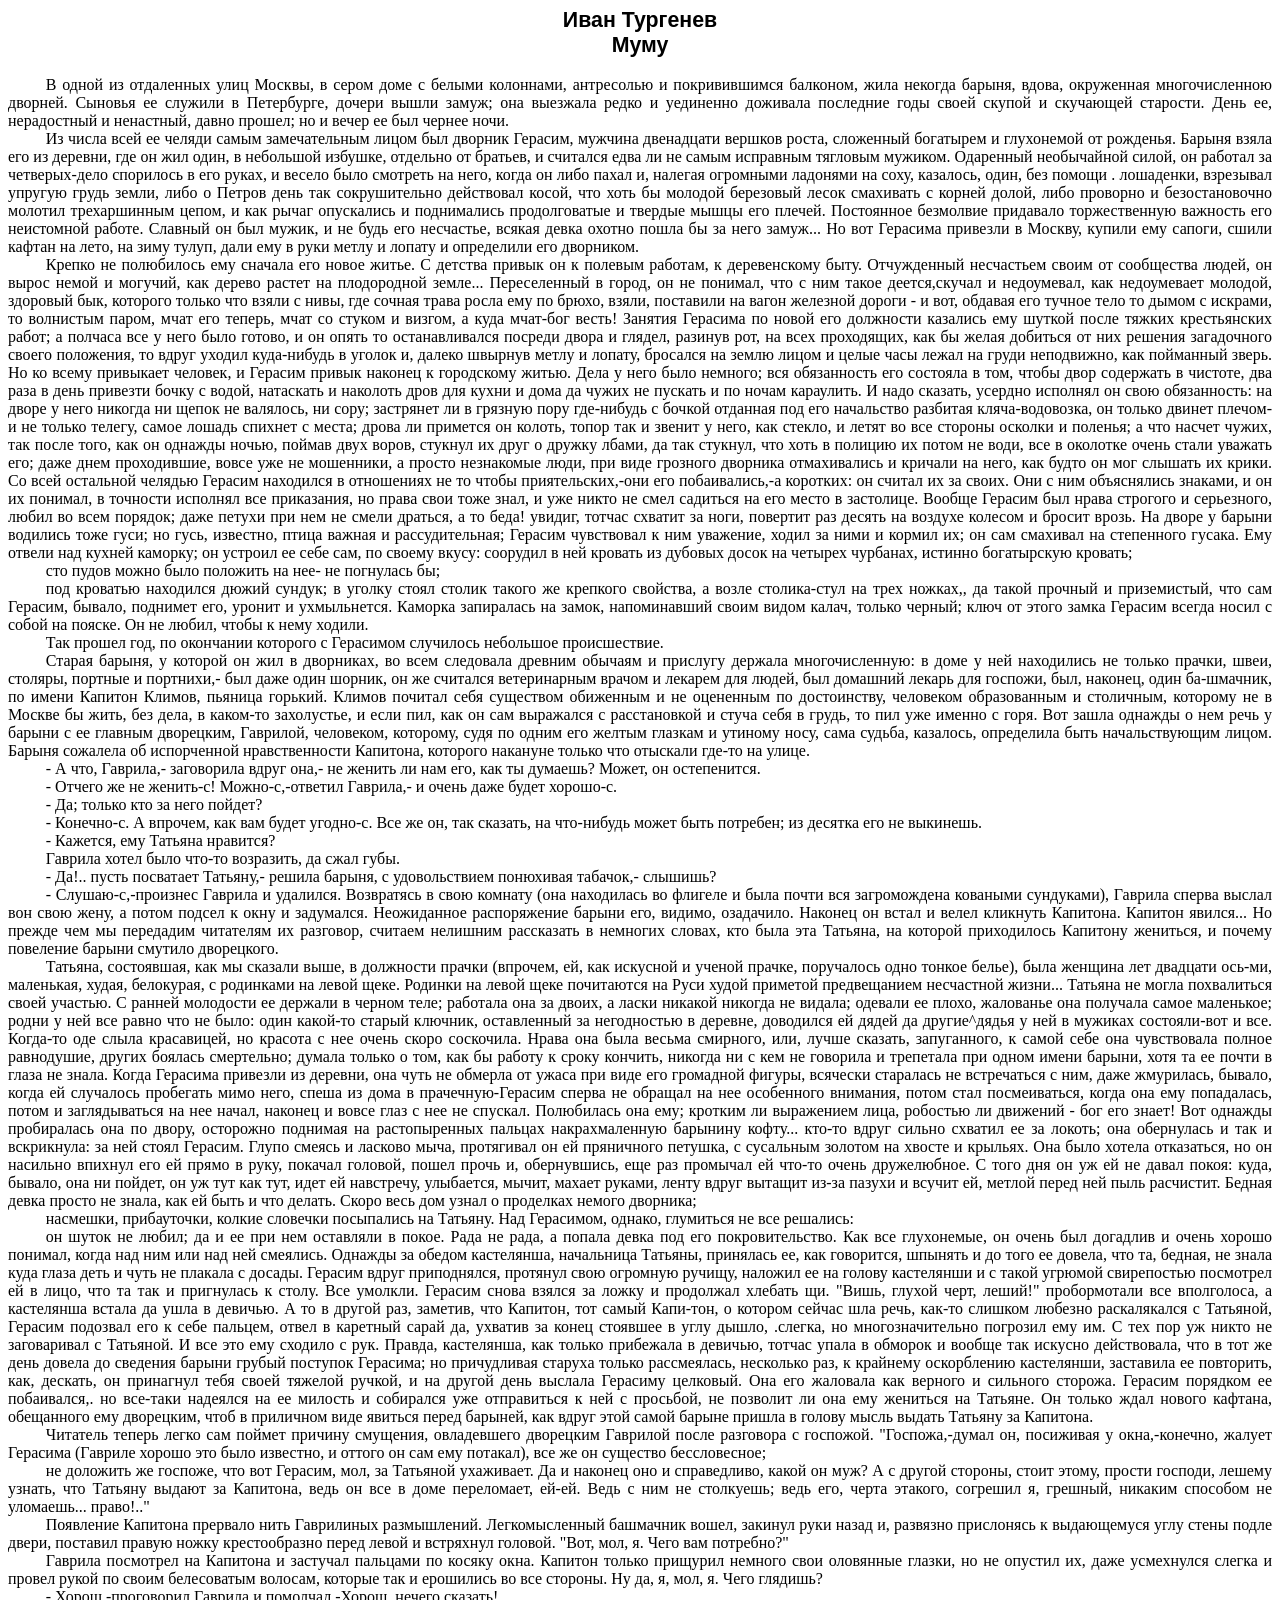
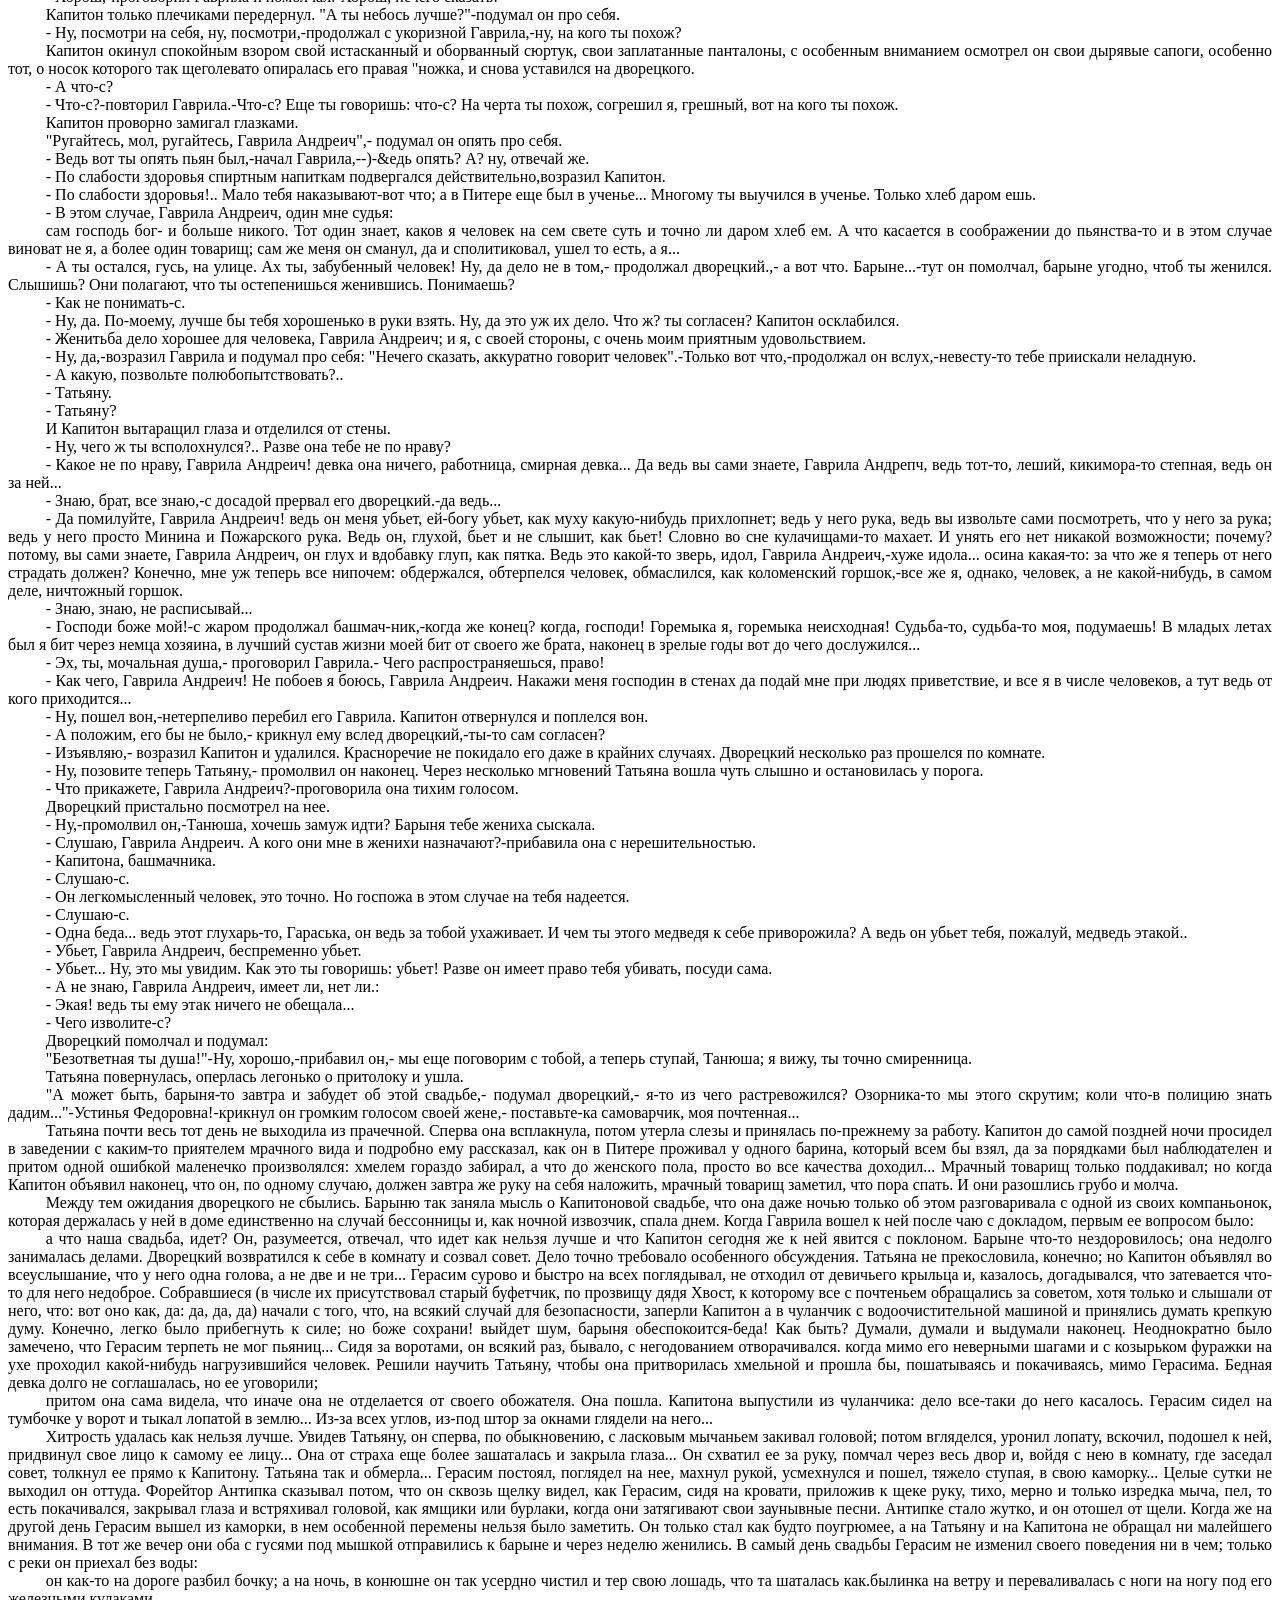
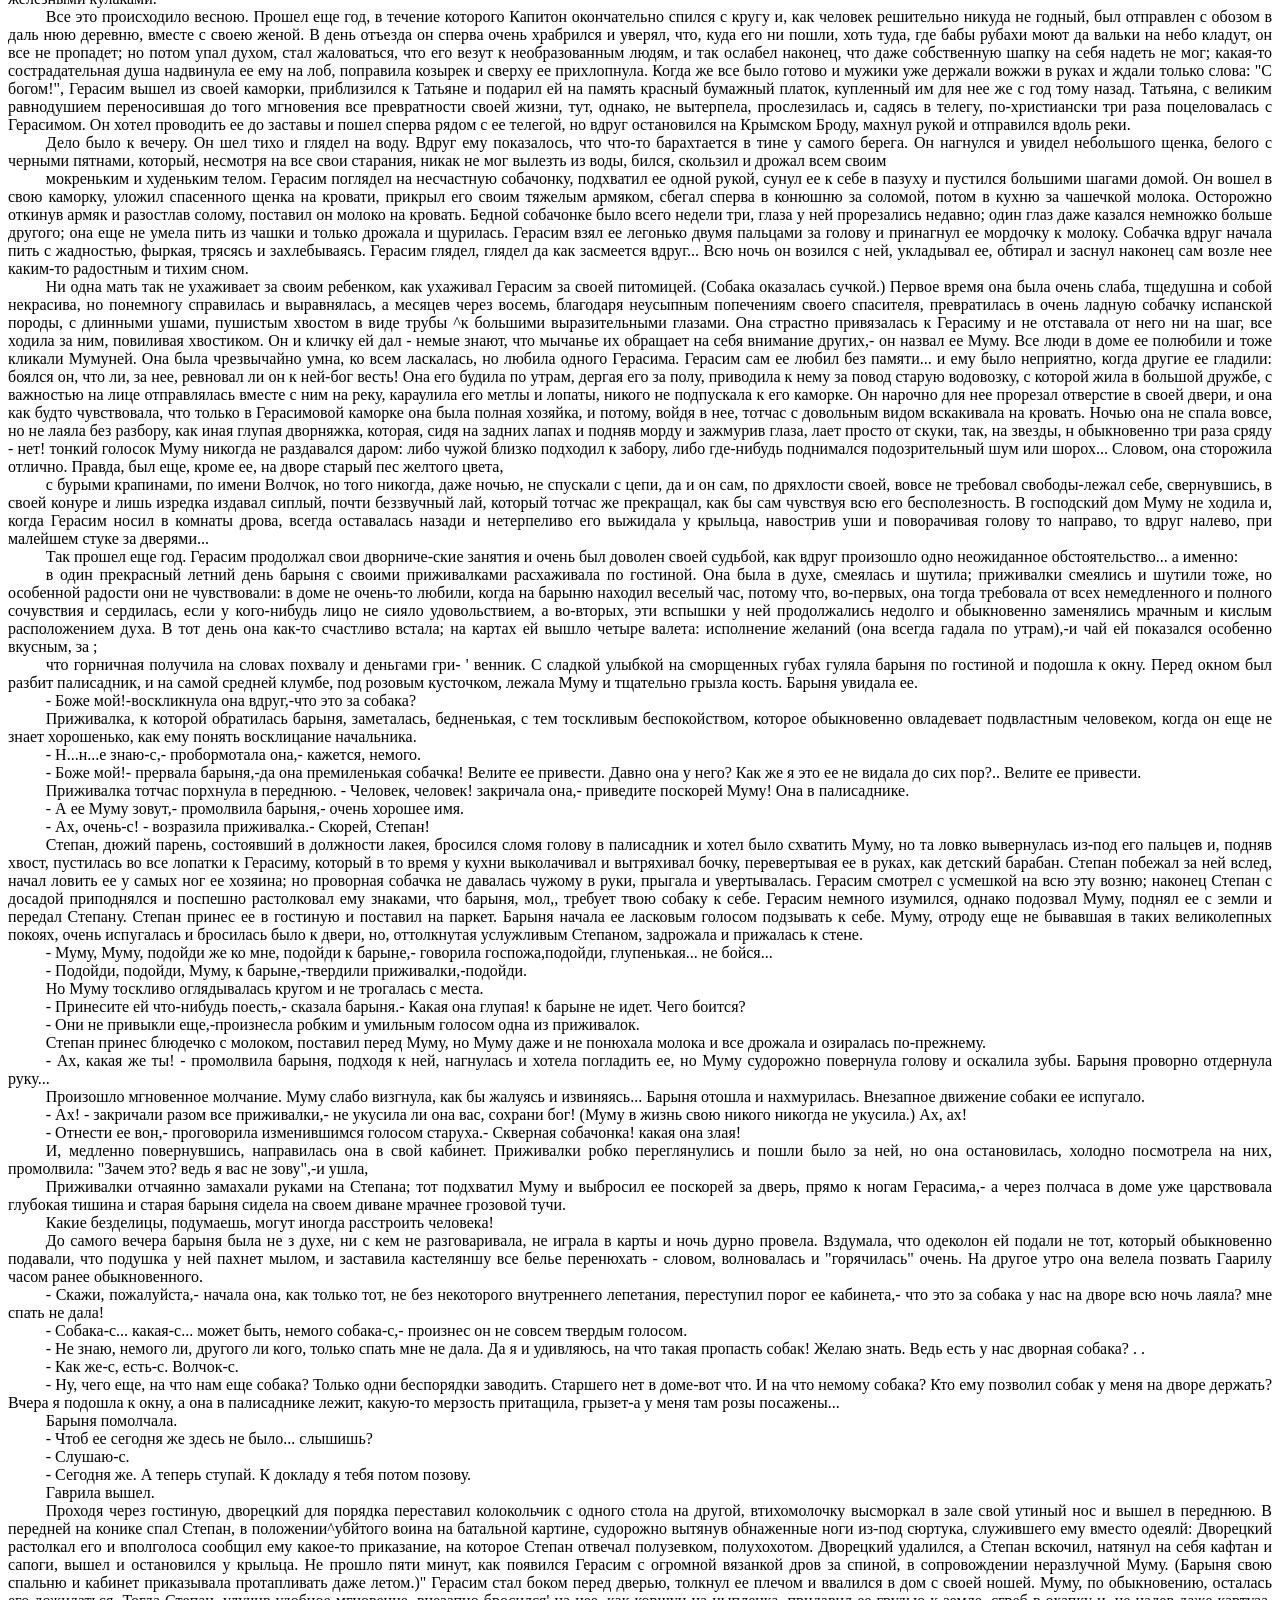
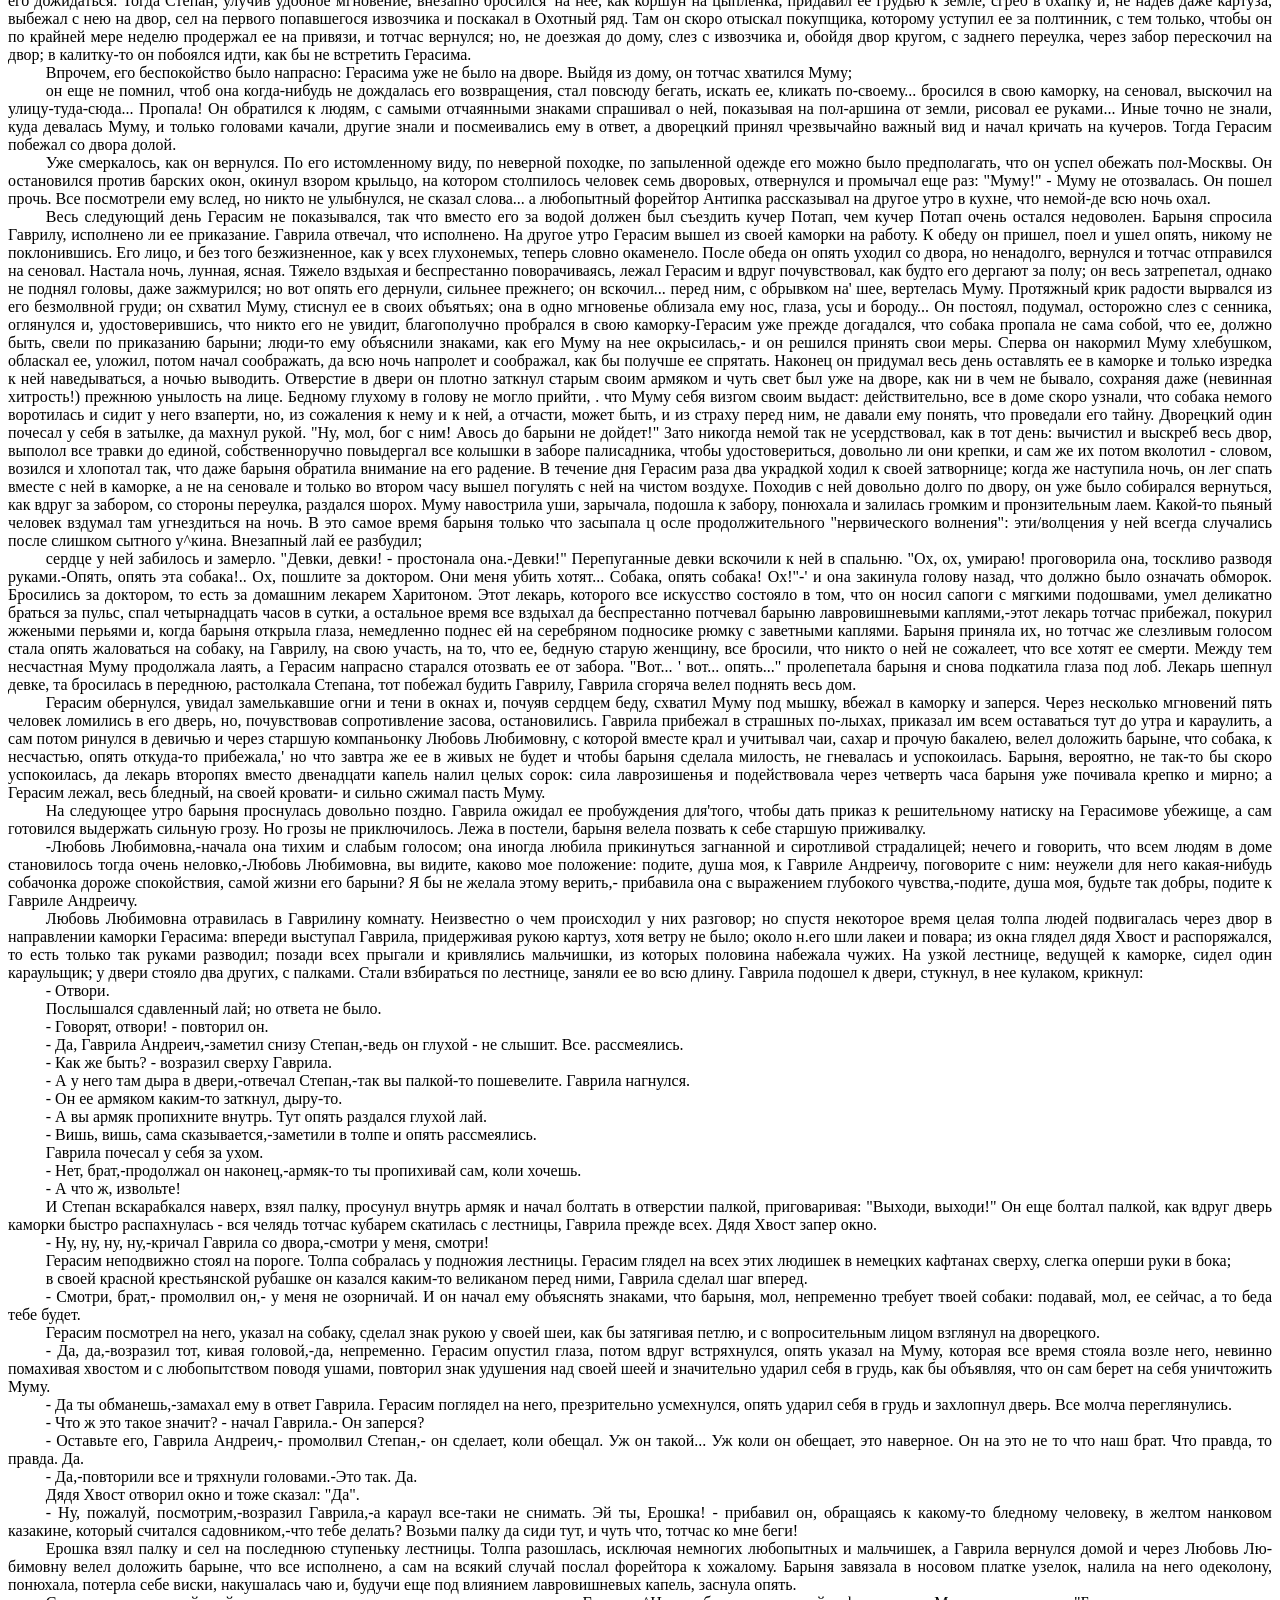
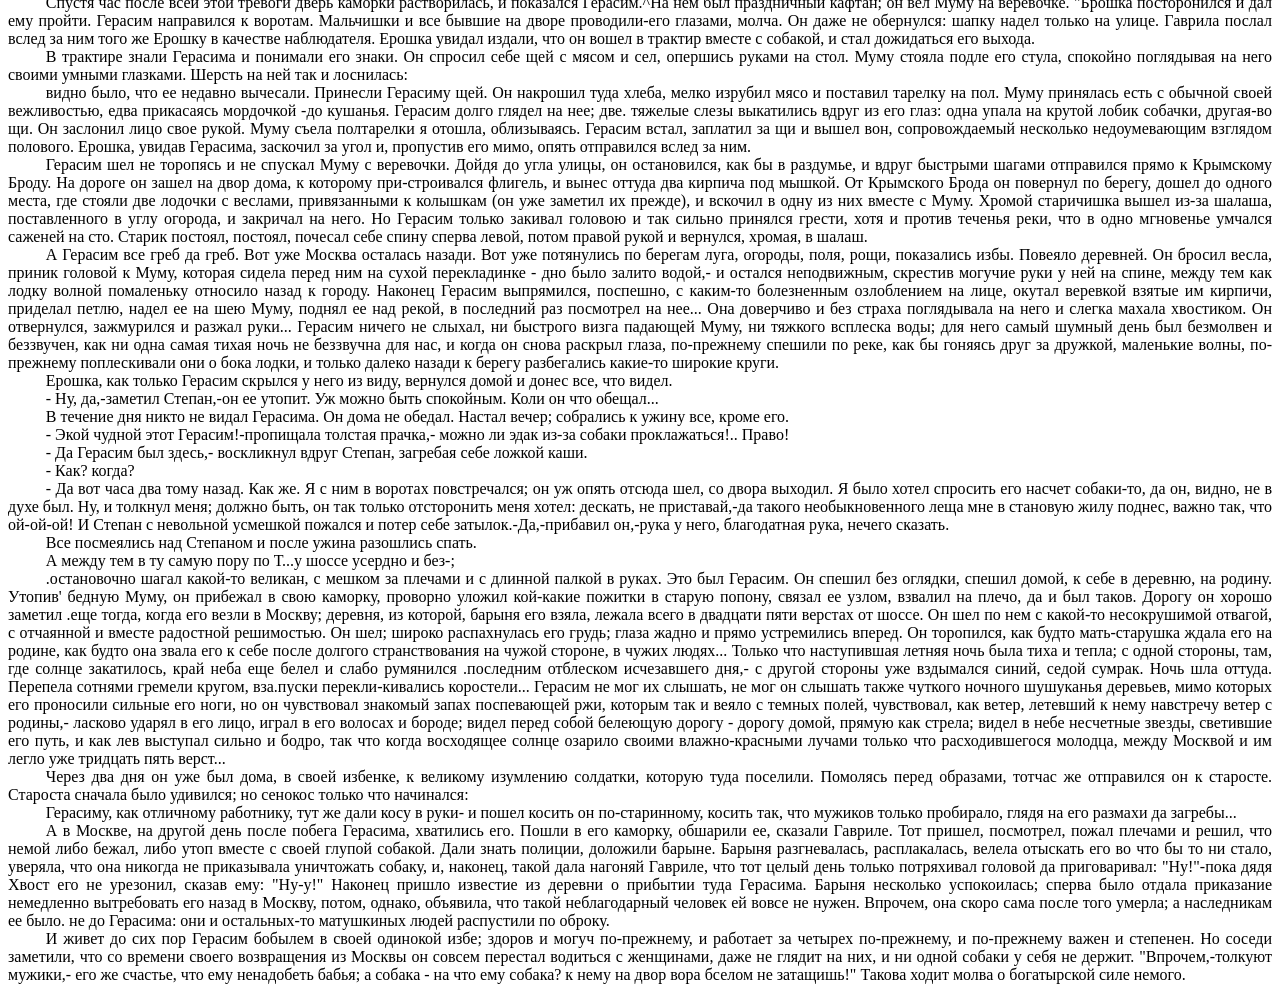
<file: oge_test/Тургенев/Муму.html>
<html>

<head>
<meta http-equiv=Content-Type content="text/html; charset=windows-1251">
<meta name=Generator content="Microsoft Word 14 (filtered)">
<title>����</title>
<style>
<!--
 /* Font Definitions */
 @font-face
	{font-family:"Cambria Math";
	panose-1:2 4 5 3 5 4 6 3 2 4;}
@font-face
	{font-family:Cambria;
	panose-1:2 4 5 3 5 4 6 3 2 4;}
@font-face
	{font-family:Calibri;
	panose-1:2 15 5 2 2 2 4 3 2 4;}
 /* Style Definitions */
 p.MsoNormal, li.MsoNormal, div.MsoNormal
	{margin:0cm;
	margin-bottom:.0001pt;
	text-align:justify;
	text-indent:1.0cm;
	text-autospace:none;
	font-size:12.0pt;
	font-family:"Times New Roman","serif";}
h1
	{mso-style-link:"��������� 1 ����";
	margin:0cm;
	margin-bottom:.0001pt;
	text-align:center;
	text-autospace:none;
	font-size:16.0pt;
	font-family:"Arial","sans-serif";}
h2
	{mso-style-link:"��������� 2 ����";
	margin:0cm;
	margin-bottom:.0001pt;
	text-align:center;
	text-autospace:none;
	font-size:14.0pt;
	font-family:"Arial","sans-serif";}
h3
	{mso-style-link:"��������� 3 ����";
	margin:0cm;
	margin-bottom:.0001pt;
	text-align:center;
	text-autospace:none;
	font-size:13.0pt;
	font-family:"Arial","sans-serif";}
h4
	{mso-style-link:"��������� 4 ����";
	margin:0cm;
	margin-bottom:.0001pt;
	text-align:center;
	text-autospace:none;
	font-size:13.0pt;
	font-family:"Times New Roman","serif";}
h5
	{mso-style-link:"��������� 5 ����";
	margin:0cm;
	margin-bottom:.0001pt;
	text-align:center;
	text-autospace:none;
	font-size:12.0pt;
	font-family:"Times New Roman","serif";
	font-style:italic;}
h6
	{mso-style-link:"��������� 6 ����";
	margin:0cm;
	margin-bottom:.0001pt;
	text-align:center;
	text-autospace:none;
	font-size:12.0pt;
	font-family:"Times New Roman","serif";}
span.1
	{mso-style-name:"��������� 1 ����";
	mso-style-link:"��������� 1";
	font-family:"Cambria","serif";
	font-weight:bold;}
span.2
	{mso-style-name:"��������� 2 ����";
	mso-style-link:"��������� 2";
	font-family:"Cambria","serif";
	font-weight:bold;
	font-style:italic;}
span.3
	{mso-style-name:"��������� 3 ����";
	mso-style-link:"��������� 3";
	font-family:"Cambria","serif";
	font-weight:bold;}
span.4
	{mso-style-name:"��������� 4 ����";
	mso-style-link:"��������� 4";
	font-weight:bold;}
span.5
	{mso-style-name:"��������� 5 ����";
	mso-style-link:"��������� 5";
	font-weight:bold;
	font-style:italic;}
span.6
	{mso-style-name:"��������� 6 ����";
	mso-style-link:"��������� 6";
	font-weight:bold;}
p.Epigraph, li.Epigraph, div.Epigraph
	{mso-style-name:Epigraph;
	margin-top:0cm;
	margin-right:0cm;
	margin-bottom:0cm;
	margin-left:150.0pt;
	margin-bottom:.0001pt;
	text-align:justify;
	text-indent:20.0pt;
	text-autospace:none;
	font-size:11.0pt;
	font-family:"Times New Roman","serif";
	font-style:italic;}
p.EpigraphAuthor, li.EpigraphAuthor, div.EpigraphAuthor
	{mso-style-name:"Epigraph Author";
	margin-top:0cm;
	margin-right:0cm;
	margin-bottom:0cm;
	margin-left:150.0pt;
	margin-bottom:.0001pt;
	text-align:justify;
	text-indent:20.0pt;
	text-autospace:none;
	font-size:11.0pt;
	font-family:"Times New Roman","serif";
	font-weight:bold;}
p.Annotation, li.Annotation, div.Annotation
	{mso-style-name:Annotation;
	margin:0cm;
	margin-bottom:.0001pt;
	text-align:justify;
	text-indent:1.0cm;
	text-autospace:none;
	font-size:12.0pt;
	font-family:"Times New Roman","serif";
	font-style:italic;}
p.Cite, li.Cite, div.Cite
	{mso-style-name:Cite;
	margin-top:0cm;
	margin-right:30.0pt;
	margin-bottom:0cm;
	margin-left:2.0cm;
	margin-bottom:.0001pt;
	text-align:justify;
	text-autospace:none;
	font-size:11.0pt;
	font-family:"Times New Roman","serif";}
p.CiteAuthor, li.CiteAuthor, div.CiteAuthor
	{mso-style-name:"Cite Author";
	margin-top:0cm;
	margin-right:30.0pt;
	margin-bottom:0cm;
	margin-left:3.0cm;
	margin-bottom:.0001pt;
	text-align:justify;
	text-autospace:none;
	font-size:11.0pt;
	font-family:"Times New Roman","serif";
	font-weight:bold;
	font-style:italic;}
p.PoemTitle, li.PoemTitle, div.PoemTitle
	{mso-style-name:"Poem Title";
	margin-top:.6pt;
	margin-right:30.0pt;
	margin-bottom:0cm;
	margin-left:100.0pt;
	margin-bottom:.0001pt;
	text-autospace:none;
	font-size:12.0pt;
	font-family:"Times New Roman","serif";
	font-weight:bold;}
p.Stanza, li.Stanza, div.Stanza
	{mso-style-name:Stanza;
	margin-top:0cm;
	margin-right:30.0pt;
	margin-bottom:0cm;
	margin-left:100.0pt;
	margin-bottom:.0001pt;
	text-autospace:none;
	font-size:12.0pt;
	font-family:"Times New Roman","serif";}
p.FootNote, li.FootNote, div.FootNote
	{mso-style-name:FootNote;
	margin:0cm;
	margin-bottom:.0001pt;
	text-align:justify;
	text-indent:10.0pt;
	text-autospace:none;
	font-size:10.0pt;
	font-family:"Times New Roman","serif";}
p.FootNoteEpigraph, li.FootNoteEpigraph, div.FootNoteEpigraph
	{mso-style-name:"FootNote Epigraph";
	margin-top:0cm;
	margin-right:0cm;
	margin-bottom:0cm;
	margin-left:75.0pt;
	margin-bottom:.0001pt;
	text-align:justify;
	text-indent:20.0pt;
	text-autospace:none;
	font-size:9.0pt;
	font-family:"Times New Roman","serif";
	font-style:italic;}
p.FootNoteStanza, li.FootNoteStanza, div.FootNoteStanza
	{mso-style-name:"FootNote Stanza";
	margin-top:0cm;
	margin-right:30.0pt;
	margin-bottom:0cm;
	margin-left:25.0pt;
	margin-bottom:.0001pt;
	text-autospace:none;
	font-size:9.0pt;
	font-family:"Times New Roman","serif";}
p.FootNoteCite, li.FootNoteCite, div.FootNoteCite
	{mso-style-name:"FootNote Cite";
	margin-top:0cm;
	margin-right:30.0pt;
	margin-bottom:0cm;
	margin-left:15.0pt;
	margin-bottom:.0001pt;
	text-align:justify;
	text-autospace:none;
	font-size:9.0pt;
	font-family:"Times New Roman","serif";}
p.FootNoteCiteAuthor, li.FootNoteCiteAuthor, div.FootNoteCiteAuthor
	{mso-style-name:"FootNote Cite Author";
	margin-top:0cm;
	margin-right:30.0pt;
	margin-bottom:0cm;
	margin-left:17.5pt;
	margin-bottom:.0001pt;
	text-align:justify;
	text-autospace:none;
	font-size:9.0pt;
	font-family:"Times New Roman","serif";
	font-weight:bold;
	font-style:italic;}
p.FootNotePoemTitle, li.FootNotePoemTitle, div.FootNotePoemTitle
	{mso-style-name:"FootNote Poem Title";
	margin-top:.6pt;
	margin-right:30.0pt;
	margin-bottom:0cm;
	margin-left:100.0pt;
	margin-bottom:.0001pt;
	text-autospace:none;
	font-size:10.0pt;
	font-family:"Times New Roman","serif";
	font-weight:bold;}
.MsoChpDefault
	{font-size:10.0pt;
	font-family:"Calibri","sans-serif";}
 /* Page Definitions */
 @page WordSection1
	{size:595.3pt 841.9pt;
	margin:2.0cm 42.5pt 2.0cm 70.85pt;}
div.WordSection1
	{page:WordSection1;}
-->
</style>

</head>

<body lang=RU style='text-justify-trim:punctuation'>

<div class=WordSection1>

<h1>���� �������� </h1>

<h1>����</h1>

<p class=MsoNormal align=left style='text-align:left'>&nbsp;</p>

<p class=MsoNormal>� ����� �� ���������� ���� ������, � ����� ���� � ������
���������, ���������� � ������������� ��������, ���� ������� ������, �����,
���������� �������������� �������. ������� �� ������� � ����������, ������
����� �����; ��� �������� ����� � ��������� �������� ��������� ���� �����
������ � ��������� ��������. ���� ��, ����������� � ���������, ����� ������; ��
� ����� �� ��� ������ ����.</p>

<p class=MsoNormal>�� ����� ���� �� ������ ����� ������������� ����� ���
������� �������, ������� ���������� ������� �����, ��������� ��������� �
���������� �� ��������. ������ ����� ��� �� �������, ��� �� ��� ����, �
��������� �������, �������� �� �������, � �������� ���� �� �� ����� ���������
�������� �������. ��������� ����������� �����, �� ������� �� ��������-����
��������� � ��� �����, � ������ ���� �������� �� ����, ����� �� ���� ����� �,
������� ��������� �������� �� ����, ��������, ����, ��� ������ . ���������,
��������� ������� ����� �����, ���� � ������ ���� ��� ������������� ����������
�����, ��� ���� �� ������� ��������� ����� ��������� � ������ �����, ����
�������� � �������������� ������� ������������ �����, � ��� ����� ���������� �
����������� ������������� � ������� ����� ��� ������. ���������� ���������
��������� ������������� �������� ��� ���������� ������. ������� �� ��� �����, �
�� ���� ��� ���������, ������ ����� ������ ����� �� �� ���� �����... �� ���
�������� �������� � ������, ������ ��� ������, ����� ������ �� ����, �� ����
�����, ���� ��� � ���� ����� � ������ � ���������� ��� ���������.</p>

<p class=MsoNormal>������ �� ���������� ��� ������� ��� ����� �����. � �������
������ �� � ������� �������, � ������������ ����. ����������� ���������� �����
�� ���������� �����, �� ����� ����� � �������, ��� ������ ������ �� �����������
�����... ������������ � �����, �� �� �������, ��� � ��� ����� ������,������ �
����������, ��� ����������� �������, �������� ���, �������� ������ ��� ����� �
����, ��� ������ ����� ����� ��� �� �����, �����, ��������� �� ����� ��������
������ - � ���, ������� ��� ������ ���� �� ����� � �������, �� ��������� �����,
���� ��� ������, ���� �� ������ � ������, � ���� ����-��� �����! �������
�������� �� ����� ��� ��������� �������� ��� ������ ����� ������ ������������
�����; � ������� ��� � ���� ���� ������, � �� ����� �� �������������� �������
����� � ������, ������� ���, �� ���� ����������, ��� �� ����� �������� �� ���
������� ����������� ������ ���������, �� ����� ������ ����-������ � ������ �,
������ ������� ����� � ������, �������� �� ����� ����� � ����� ���� ����� ��
����� ����������, ��� ��������� �����. �� �� ����� ��������� �������, � �������
������ ������� � ���������� �����. ���� � ���� ���� �������; ��� �����������
��� �������� � ���, ����� ���� ��������� � �������, ��� ���� � ���� ��������
����� � �����, ��������� � �������� ���� ��� ����� � ���� �� ����� �� ������� �
�� ����� ���������. � ���� �������, ������� �������� �� ���� �����������: ��
����� � ���� ������� �� ����� �� ��������, �� ����; ��������� �� � ������� ����
���-������ � ������ �������� ��� ��� ���������� �������� �����-���������, ��
������ ������ ������-� �� ������ ������, ����� ������ ������� � �����; ����� ��
�������� �� ������, ����� ��� � ������ � ����, ��� ������, � ����� �� ���
������� ������� � �������; � ��� ������ �����, ��� ����� ����, ��� �� �������
�����, ������ ���� �����, ������� �� ���� � ������ �����, �� ��� �������, ���
���� � ������� �� ����� �� ����, ��� � �������� ����� ����� ������� ���; ����
���� �����������, ����� ��� �� ���������, � ������ ���������� ����, ��� ����
�������� �������� ������������ � ������� �� ����, ��� ����� �� ��� ������� ��
�����. �� ���� ��������� ������� ������� ��������� � ���������� �� �� �����
������������,-��� ��� �����������,-� ��������: �� ������ �� �� �����. ��� � ���
����������� �������, � �� �� �������, � �������� �������� ��� ����������, ��
����� ���� ���� ����, � ��� ����� �� ���� �������� �� ��� ����� � ���������.
������ ������� ��� ����� �������� � ����������, ����� �� ���� �������; ����
������ ��� ��� �� ����� �������, � �� ����! ������, ������ ������� �� ����,
�������� ��� ������ �� ������� ������� � ������ �����. �� ����� � ������
�������� ���� ����; �� ����, ��������, ����� ������ � ��������������; �������
���������� � ��� ��������, ����� �� ���� � ������ ��; �� ��� �������� ��
���������� ������. ��� ������ ��� ������ �������; �� ������� �� ���� ���, ��
������ �����: �������� � ��� ������� �� ������� ����� �� ������� ��������,
������� ����������� �������;</p>

<p class=MsoNormal>��� ����� ����� ���� �������� �� ���- �� ��������� ��;</p>

<p class=MsoNormal>��� �������� ��������� ����� ������; � ������ ����� ������
������ �� �������� ��������, � ����� �������-���� �� ���� ������,, �� �����
������� � �����������, ��� ��� �������, ������, �������� ���, ������ �
�����������. ������� ���������� �� �����, ������������ ����� ����� �����,
������ ������; ���� �� ����� ����� ������� ������ ����� � ����� �� ������. ��
�� �����, ����� � ���� ������.</p>

<p class=MsoNormal>��� ������ ���, �� ��������� �������� � ��������� ���������
��������� ������������.</p>

<p class=MsoNormal>������ ������, � ������� �� ��� � ���������, �� ����
��������� ������� ������� � �������� ������� ��������������: � ���� � ���
���������� �� ������ ������, ����, �������, ������� � ��������,- ��� ���� ����
������, �� �� �������� ������������ ������ � ������� ��� �����, ��� ��������
������ ��� �������, ���, �������, ���� ��-�������, �� ����� ������� ������,
������� �������. ������ ������� ���� ��������� ��������� � �� ��������� �� �����������,
��������� ������������ � ���������, �������� �� � ������ �� ����, ��� ����, �
�����-�� ����������, � ���� ���, ��� �� ��� ��������� � ������������ � �����
���� � �����, �� ��� ��� ������ � ����. ��� ����� ������� � ��� ���� � ������ �
�� ������� ���������, ��������, ���������, ��������, ���� �� ����� ��� ������
������� � ������� ����, ���� ������, ��������, ���������� ���� ��������������
�����. ������ �������� �� ����������� �������������� ��������, ��������
�������� ������ ��� �������� ���-�� �� �����.</p>

<p class=MsoNormal>- � ���, �������,- ���������� ����� ���,- �� ������ �� ���
���, ��� �� �������? �����, �� �����������.</p>

<p class=MsoNormal>- ������ �� �� ������-�! �����-�,-������� �������,- � �����
���� ����� ������-�.</p>

<p class=MsoNormal>- ��; ������ ��� �� ���� ������?</p>

<p class=MsoNormal>- �������-�. � �������, ��� ��� ����� ������-�. ��� �� ��,
��� �������, �� ���-������ ����� ���� ��������; �� ������� ��� �� ��������.</p>

<p class=MsoNormal>- �������, ��� ������� ��������?</p>

<p class=MsoNormal>������� ����� ���� ���-�� ���������, �� ���� ����.</p>

<p class=MsoNormal>- ��!.. ����� ��������� �������,- ������ ������, �
������������� ��������� �������,- �������?</p>

<p class=MsoNormal>- ������-�,-�������� ������� � ��������. ���������� � ����
������� (��� ���������� �� ������� � ���� ����� ��� ������������ ��������
���������), ������� ������ ������ ��� ���� ����, � ����� ������ � ���� �
���������. ����������� ������������ ������ ���, ������, ���������. ������� ��
����� � ����� �������� ��������. ������� ������... �� ������ ��� �� ���������
��������� �� ��������, ������� �������� ���������� � �������� ������, ��� ����
��� �������, �� ������� ����������� �������� ��������, � ������ ���������
������ ������� ����������.</p>

<p class=MsoNormal>�������, ����������, ��� �� ������� ����, � ��������� ������
(�������, ��, ��� �������� � ������ ������, ���������� ���� ������ �����), ����
������� ��� �������� ���-��, ���������, �����, ���������, � ��������� �� �����
����. ������� �� ����� ���� ���������� �� ���� ����� �������� ������������
���������� �����... ������� �� ����� ����������� ����� �������. � ������
��������� �� ������� � ������ ����; �������� ��� �� �����, � ����� �������
������� �� ������; ������� �� �����, ��������� ��� �������� ����� ���������;
����� � ��� ��� ����� ��� �� ����: ���� �����-�� ������ �������, ����������� ��
����������� � �������, ��������� �� ����� �� ������^����� � ��� � ������� ��������-���
� ���. �����-�� ��� ����� ����������, �� ������� � ��� ����� ����� ���������.
����� ��� ���� ������ ��������, ���, ����� �������, �����������, � ����� ����
��� ����������� ������ ����������, ������ ������� ����������; ������ ������ �
���, ��� �� ������ � ����� �������, ������� �� � ��� �� �������� � ���������
��� ����� ����� ������, ���� �� �� ����� � ����� �� �����. ����� ��������
�������� �� �������, ��� ���� �� ������� �� ����� ��� ���� ��� ���������
������, �������� ��������� �� ����������� � ���, ���� ���������, ������, �����
�� ��������� ��������� ���� ����, ����� �� ���� � ���������-������� ������ ��
������� �� ��� ���������� ��������, ����� ���� ������������, ����� ��� ���
����������, ����� � ������������� �� ��� �����, ������� � ����� ���� � ��� ��
�������. ���������� ��� ���; ������� �� ���������� ����, �������� �� �������� -
��� ��� �����! ��� ������� ����������� ��� �� �����, ��������� �������� ��
������������� ������� �������������� �������� �����... ���-�� ����� ������
������� �� �� ������; ��� ���������� � ��� � ����������: �� ��� ����� �������.
����� ������ � ������� ����, ���������� �� �� ���������� �������, � ���������
������� �� ������ � �������. ��� ���� ������ ����������, �� �� �������� �������
��� �� ����� � ����, ������� �������, ����� ����� �, �����������, ��� ���
�������� �� ���-�� ����� �����������. � ���� ��� �� �� �� �� ����� �����: ����,
������, ��� �� ������, �� �� ��� ��� ���, ���� �� ���������, ���������, �����,
������ ������, ����� ����� ������� ��-�� ������ � ������ ��, ������ ����� ���
���� ���������. ������ ����� ������ �� �����, ��� �� ���� � ��� ������. �����
���� ��� ����� � ��������� ������ ��������;</p>

<p class=MsoNormal>��������, �����������, ������ �������� ���������� ��
�������. ��� ���������, ������, ��������� �� ��� ��������:</p>

<p class=MsoNormal>�� ����� �� �����; �� � �� ��� ��� ��������� � �����. ����
�� ����, � ������ ����� ��� ��� ���������������. ��� ��� ����������, �� �����
��� �������� � ����� ������ �������, ����� ��� ��� ��� ��� ��� ��������.
������� �� ������ ����������, ���������� �������, ��������� ��, ��� ���������,
������� � �� ���� �� ������, ��� ��, ������, �� ����� ���� ����� ���� � ���� ��
������� � ������. ������� ����� �����������, �������� ���� �������� ������,
������� �� �� ������ ���������� � � ����� ������� ����������� ��������� �� �
����, ��� �� ��� � ���������� � �����. ��� �������. ������� ����� ������ ��
����� � ��������� ������� ��. &quot;����, ������ ����, �����!&quot;
������������ ��� ����������, � ���������� ������ �� ���� � �������. � �� �
������ ���, �������, ��� �������, ��� ����� ����-���, � ������� ������ ���
����, ���-�� ������� ������� ������������ � ��������, ������� �������� ��� �
���� �������, ����� � �������� ����� ��, ������� �� ����� �������� � ����
�����, .������, �� ���������������� �������� ��� ��. � ��� ��� �� ����� ��
����������� � ��������. � ��� ��� ��� ������� � ���. ������, ����������, ���
������ ��������� � �������, ������ ����� � ������� � ������ ��� �������
�����������, ��� � ��� �� ���� ������ �� �������� ������ ������ ��������
��������; �� ����������� ������� ������ �����������, ��������� ���, � ��������
����������� ����������, ��������� �� ���������, ���, �������, �� ��������� ����
����� ������� ������, � �� ������ ���� ������� �������� ��������. ��� ���
�������� ��� ������� � �������� �������. ������� �������� �� ����������,. ��
���-���� �������� �� �� ������� � ��������� ��� ����������� � ��� � ��������,
�� �������� �� ��� ��� �������� �� �������. �� ������ ���� ������ �������,
���������� ��� ���������, ���� � ��������� ���� ������� ����� �������, ��� �����
���� ����� ������ ������ � ������ ����� ������ ������� �� ��������.</p>

<p class=MsoNormal>�������� ������ ����� ��� ������ ������� ��������,
����������� ��������� �������� ����� ��������� � ��������. &quot;�������,-�����
��, ��������� � ����,-�������, ������ �������� (������� ������ ��� ����
��������, � ������ �� ��� ��� �������), ��� �� �� �������� ������������;</p>

<p class=MsoNormal>�� �������� �� �������, ��� ��� �������, ���, �� ��������
���������. �� � ������� ��� � �����������, ����� �� ���? � � ������ �������,
����� �����, ������ �������, ������ ������, ��� ������� ������ �� ��������,
���� �� ��� � ���� ����������, ��-��. ���� � ��� �� ���������; ���� ���, �����
�������, �������� �, �������, ������� �������� �� ��������... �����!..&quot;</p>

<p class=MsoNormal>��������� �������� �������� ���� ���������� �����������.
�������������� ��������� �����, ������� ���� ����� �, �������� ���������� �
����������� ���� ����� ����� �����, �������� ������ ����� ������������� �����
����� � ��������� �������. &quot;���, ���, �. ���� ��� ��������?&quot;</p>

<p class=MsoNormal>������� ��������� �� �������� � �������� �������� �� ������
����. ������� ������ �������� ������� ���� ��������� ������, �� �� ������� ��,
���� ���������� ������ � ������ ����� �� ����� ����������� �������, ������� ���
� ��������� �� ��� �������. �� ��, �, ���, �. ���� �������?</p>

<p class=MsoNormal>- �����,-���������� ������� � ��������.-�����, ������
�������!</p>

<p class=MsoNormal>������� ������ ��������� ����������. &quot;� �� ������
�����?&quot;-������� �� ��� ����.</p>

<p class=MsoNormal>- ��, �������� �� ����, ��, ��������,-��������� � ���������
�������,-��, �� ���� �� �����?</p>

<p class=MsoNormal>������� ������ ��������� ������ ���� ����������� � ����������
������, ���� ����������� ���������, � ��������� ��������� �������� �� ����
������� ������, �������� ���, � ����� �������� ��� ���������� ��������� ���
������ &quot;�����, � ����� ��������� �� ����������.</p>

<p class=MsoNormal>- � ���-�?</p>

<p class=MsoNormal>- ���-�?-�������� �������.-���-�? ��� �� ��������: ���-�? ��
����� �� �����, �������� �, �������, ��� �� ���� �� �����.</p>

<p class=MsoNormal>������� �������� ������� ��������.</p>

<p class=MsoNormal>&quot;���������, ���, ���������, ������� �������&quot;,-
������� �� ����� ��� ����.</p>

<p class=MsoNormal>- ���� ��� �� ����� ���� ���,-����� �������,--)-&amp;���
�����? �? ��, ������� ��.</p>

<p class=MsoNormal>- �� �������� �������� �������� �������� �����������
�������������,�������� �������.</p>

<p class=MsoNormal>- �� �������� ��������!.. ���� ���� ����������-��� ���; � �
������ ��� ��� � ������... ������� �� �������� � ������. ������ ���� ����� ���.</p>

<p class=MsoNormal>- � ���� ������, ������� �������, ���� ��� �����:</p>

<p class=MsoNormal>��� ������� ���- � ������ ������. ��� ���� �����, ����� �
������� �� ��� ����� ���� � ����� �� ����� ���� ��. � ��� �������� �
����������� �� ��������-�� � � ���� ������ ������� �� �, � ����� ���� �������;
��� �� ���� �� ������, �� � ������������, ���� �� ����, � �...</p>

<p class=MsoNormal>- � �� �������, ����, �� �����. �� ��, ���������� �������!
��, �� ���� �� � ���,- ��������� ���������.,- � ��� ���. ������...-��� ��
��������, ������ ������, ���� �� �������. �������? ��� ��������, ��� �� ������������
���������. ���������?</p>

<p class=MsoNormal>- ��� �� ��������-�.</p>

<p class=MsoNormal>- ��, ��. ��-�����, ����� �� ���� ���������� � ���� �����.
��, �� ��� �� �� ����. ��� �? �� ��������? ������� ����������.</p>

<p class=MsoNormal>- �������� ���� ������� ��� ��������, ������� �������; � �,
� ����� �������, � ����� ���� �������� �������������.</p>

<p class=MsoNormal>- ��, ��,-�������� ������� � ������� ��� ����: &quot;������
�������, ��������� ������� �������&quot;.-������ ��� ���,-��������� ��
�����,-�������-�� ���� ��������� ��������.</p>

<p class=MsoNormal>- � �����, ��������� �����������������?..</p>

<p class=MsoNormal>- �������.</p>

<p class=MsoNormal>- �������?</p>

<p class=MsoNormal>� ������� ��������� ����� � ��������� �� �����.</p>

<p class=MsoNormal>- ��, ���� � �� ������������?.. ����� ��� ���� �� �� �����?</p>

<p class=MsoNormal>- ����� �� �� �����, ������� �������! ����� ��� ������,
���������, ������� �����... �� ���� �� ���� ������, ������� �������, ����
���-��, �����, ��������-�� �������, ���� �� �� ���...</p>

<p class=MsoNormal>- ����, ����, ��� ����,-� ������� ������� ��� ���������.-��
����...</p>

<p class=MsoNormal>- �� ���������, ������� �������! ���� �� ���� �����, ��-����
�����, ��� ���� �����-������ ����������; ���� � ���� ����, ���� �� ��������
���� ����������, ��� � ���� �� ����; ���� � ���� ������ ������ � ����������
����. ���� ��, ������, ���� � �� ������, ��� ����! ������ �� ��� ����������-��
������. � ����� ��� ��� ������� �����������; ������? ������, �� ���� ������,
������� �������, �� ���� � �������� ����, ��� �����. ���� ��� �����-�� �����,
����, ������� �������,-���� �����... ����� �����-��: �� ��� �� � ������ �� ����
�������� ������? �������, ��� �� ������ ��� �������: ����������, ����������
�������, ����������, ��� ����������� ������,-��� �� �, ������, �������, � ��
�����-������, � ����� ����, ��������� ������.</p>

<p class=MsoNormal>- ����, ����, �� ����������...</p>

<p class=MsoNormal>- ������� ���� ���!-� ����� ��������� ������-���,-����� ��
�����? �����, �������! �������� �, �������� ����������! ������-��, ������-��
���, ���������! � ������ ����� ��� � ��� ����� ����� �������, � ������ ������
����� ���� ��� �� ������ �� �����, ������� � ������ ���� ��� �� ����
����������...</p>

<p class=MsoNormal>- ��, ��, ��������� ����,- ���������� �������.- ����
�����������������, �����!</p>

<p class=MsoNormal>- ��� ����, ������� �������! �� ������ � �����, �������
�������. ������ ���� �������� � ������ �� ����� ��� ��� ����� �����������, �
��� � � ����� ���������, � ��� ���� �� ���� ����������...</p>

<p class=MsoNormal>- ��, ����� ���,-����������� ������� ��� �������. �������
���������� � �������� ���.</p>

<p class=MsoNormal>- � �������, ��� �� �� ����,- ������� ��� �����
���������,-��-�� ��� ��������?</p>

<p class=MsoNormal>- ��������,- �������� ������� � ��������. ����������� ��
�������� ��� ���� � ������� �������. ��������� ��������� ��� �������� ��
�������.</p>

<p class=MsoNormal>- ��, �������� ������ �������,- ��������� �� �������. �����
��������� ��������� ������� ����� ���� ������ � ������������ � ������.</p>

<p class=MsoNormal>- ��� ���������, ������� �������?-����������� ��� �����
�������.</p>

<p class=MsoNormal>��������� ���������� ��������� �� ���.</p>

<p class=MsoNormal>- ��,-��������� ��,-������, ������ ����� ����? ������ ����
������ �������.</p>

<p class=MsoNormal>- ������, ������� �������. � ���� ��� ��� � ������
���������?-��������� ��� � ����������������.</p>

<p class=MsoNormal>- ��������, ����������.</p>

<p class=MsoNormal>- ������-�.</p>

<p class=MsoNormal>- �� �������������� �������, ��� �����. �� ������� � ����
������ �� ���� ��������.</p>

<p class=MsoNormal>- ������-�.</p>

<p class=MsoNormal>- ���� ����... ���� ���� �������-��, ��������, �� ���� ��
����� ���������. � ��� �� ����� ������� � ���� �����������? � ���� �� �����
����, �������, ������� ������..</p>

<p class=MsoNormal>- �����, ������� �������, ����������� �����.</p>

<p class=MsoNormal>- �����... ��, ��� �� ������. ��� ��� �� ��������: �����!
����� �� ����� ����� ���� �������, ������ ����.</p>

<p class=MsoNormal>- � �� ����, ������� �������, ����� ��, ��� ��.:</p>

<p class=MsoNormal>- ����! ���� �� ��� ���� ������ �� �������...</p>

<p class=MsoNormal>- ���� ��������-�?</p>

<p class=MsoNormal>��������� �������� � �������:</p>

<p class=MsoNormal>&quot;����������� �� ����!&quot;-��, ������,-�������� ��,-
�� ��� ��������� � �����, � ������ ������, ������; � ����, �� ����� ����������.</p>

<p class=MsoNormal>������� �����������, �������� �������� � ��������� � ����.</p>

<p class=MsoNormal>&quot;� ����� ����, ������-�� ������ � ������� �� ����
�������,- ������� ���������,- �-�� �� ���� �������������? ��������-�� �� �����
�������; ���� ���-� ������� ����� �����...&quot;-������� ���������!-������� ��
������� ������� ����� ����,- ���������-�� ����������, ��� ���������...</p>

<p class=MsoNormal>������� ����� ���� ��� ���� �� �������� �� ���������. ������
��� ����������, ����� ������ ����� � ��������� ��-�������� �� ������. �������
�� ����� ������� ���� �������� � ��������� � �����-�� ��������� �������� ���� �
�������� ��� ���������, ��� �� � ������ �������� � ������ ������, ������� ����
�� ����, �� �� ��������� ��� ������������ � ������ ����� ������� ���������
������������: ������ ������� �������, � ��� �� �������� ����, ������ �� ���
�������� �������... ������� ������� ������ ����������; �� ����� ������� �������
�������, ��� ��, �� ������ ������, ������ ������ �� ���� �� ���� ��������,
������� ������� �������, ��� ���� �����. � ��� ��������� ����� � �����.</p>

<p class=MsoNormal>����� ��� �������� ���������� �� �������. ������ ��� ������
����� � ����������� �������, ��� ��� ���� ����� ������ �� ���� ������������� �
����� �� ����� �����������, ������� ��������� � ��� � ���� ����������� ��
������ ���������� �, ��� ������ ��������, ����� ����. ����� ������� ����� � ���
����� ��� � ��������, ������ �� �������� ����:</p>

<p class=MsoNormal>� ��� ���� �������, ����? ��, ����������, �������, ��� ����
��� ������ ����� � ��� ������� ������� �� � ��� ������ � ��������. ������
���-�� �������������; ��� ������� ���������� ������. ��������� ����������� �
���� � ������� � ������ �����. ���� ����� ��������� ���������� ����������.
������� �� ������������, �������; �� ������� �������� �� ������������, ��� �
���� ���� ������, � �� ��� � �� ���... ������� ������ � ������ �� ����
����������, �� ������� �� ��������� ������� �, ��������, �����������, ���
���������� ���-�� ��� ���� ��������. ����������� (� ����� �� �������������
������ ��������, �� �������� ���� �����, � �������� ��� � ��������� ����������
�� �������, ���� ������ � ������� �� ����, ���: ��� ��� ���, ��: ��, ��, ��)
������ � ����, ���, �� ������ ������ ��� ������������, ������� ������� � �
�������� � ����������������� ������� � ��������� ������ ������� ����. �������,
����� ���� ���������� � ����; �� ���� �������! ������ ���, ������
������������-����! ��� ����? ������, ������ � �������� �������. ������������
���� ��������, ��� ������� ������� �� ��� ������... ���� �� ��������, �� ������
���, ������, � ������������ �������������. ����� ���� ��� ��������� ������ � �
��������� ������� �� ��� �������� �����-������ ������������� �������. ������
������� �������, ����� ��� ������������ �������� � ������ ��, ����������� �
�����������, ���� ��������. ������ ����� ����� �� �����������, �� �� ���������;</p>

<p class=MsoNormal>������ ��� ���� ������, ��� ����� ��� �� ���������� ��
������ ���������. ��� �����. �������� ��������� �� ���������: ���� ���-���� ��
���� ��������. ������� ����� �� �������� � ����� � ����� ������� � �����...
��-�� ���� �����, ��-��� ���� �� ������ ������� �� ����...</p>

<p class=MsoNormal>�������� ������� ��� ������ �����. ������ �������, ��
������, �� �����������, � �������� �������� ������� �������; ����� ���������,
������ ������, �������, ������� � ���, ��������� ���� ���� � ������ �� ����...
��� �� ������ ��� ����� ���������� � ������� �����... �� ������� �� �� ����,
������ ����� ���� ���� �, ����� � ��� � �������, ��� ������� �����, ������� ��
����� � ��������. ������� ��� � �������... ������� �������, �������� �� ���,
������ �����, ���������� � �����, ������ ������, � ���� �������... ����� �����
�� ������� �� ������. �������� ������� �������� �����, ��� �� ������ �����
�����, ��� �������, ���� �� �������, �������� � ���� ����, ����, ����� � ������
������� ����, ���, �� ���� �����������, �������� ����� � ���������� �������,
��� ������ ��� �������, ����� ��� ���������� ���� ��������� �����. �������
����� �����, � �� ������ �� ����. ����� �� �� ������ ���� ������� ����� ��
�������, � ��� ��������� �������� ������ ���� ��������. �� ������ ���� ���
����� ���������, � �� ������� � �� �������� �� ������� �� ��������� ��������. �
��� �� ����� ��� ��� � ������ ��� ������ ����������� � ������ � ����� ������
��������. � ����� ���� ������� ������� �� ������� ������ ��������� �� � ���;
������ � ���� �� ������� ��� ����:</p>

<p class=MsoNormal>�� ���-�� �� ������ ������ �����; � �� ����, � ������� ��
��� ������� ������ � ��� ���� ������, ��� �� �������� ���.������� �� ����� �
�������������� � ���� �� ���� ��� ��� ��������� ��������.</p>

<p class=MsoNormal>��� ��� ����������� ������. ������ ��� ���, � �������
�������� ������� ������������ ������ � ����� �, ��� ������� ���������� ������
�� ������, ��� ��������� � ������ � ���� ��� �������, ������ � ����� �����. �
���� ������� �� ������ ����� ��������� � ������, ���, ���� ��� �� �����, ����
����, ��� ���� ������ ���� �� ������ �� ���� ������, �� ��� �� ��������; ��
����� ���� �����, ���� ����������, ��� ��� ����� � �������������� �����, � ���
������� �������, ��� ���� ����������� ����� �� ���� ������ �� ���; �����-��
��������������� ���� ��������� �� ��� �� ���, ��������� ������� � ������ ��
�����������. ����� �� ��� ���� ������ � ������ ��� ������� ����� � ����� �
����� ������ �����: &quot;� �����!&quot;, ������� ����� �� ����� �������,
����������� � ������� � ������� �� �� ������ ������� �������� ������, ���������
�� ��� ��� �� � ��� ���� �����. �������, � ������� ����������� ������������ ��
���� ��������� ��� ������������ ����� �����, ���, ������, �� ���������,
������������ �, ������ � ������, ��-����������� ��� ���� ������������ �
���������. �� ����� ��������� �� �� ������� � ����� ������ ����� � �� �������,
�� ����� ����������� �� �������� �����, ������ ����� � ���������� ����� ����.</p>

<p class=MsoNormal>���� ���� � ������. �� ��� ���� � ������ �� ����. ����� ���
����������, ��� ���-�� ����������� � ���� � ������ ������. �� �������� � ������
���������� �����, ������ � ������� �������, �������, �������� �� ��� ����
��������, ����� �� ��� ������� �� ����, �����, �������� � ������ ���� �����</p>

<p class=MsoNormal>���������� � ��������� �����. ������� �������� �� ����������
���������, ��������� �� ����� �����, ����� �� � ���� � ������ � ��������
�������� ������ �����. �� ����� � ���� �������, ������ ���������� ����� ��
�������, ������� ��� ����� ������� �������, ������ ������ � ������� �� �������,
����� � ����� �� �������� ������. ��������� ������� ����� � ��������� ������,
�������� �� ������ �� �������. ������ ��������� ���� ����� ������ ���, ����� �
��� ����������� �������; ���� ���� ���� ������� �������� ������ �������; ���
��� �� ����� ���� �� ����� � ������ ������� � ��������. ������� ���� ��
�������� ����� �������� �� ������ � ��������� �� �������� � ������. �������
����� ������ ���� � ���������, ������, ������� � ������������. ������� ������,
������ �� ��� ��������� �����... ��� ���� �� ������� � ���, ��������� ��,
������� � ������ ������� ��� ����� ��� �����-�� ��������� � ����� ����.</p>

<p class=MsoNormal>�� ���� ���� ��� �� ��������� �� ����� ��������, ���
�������� ������� �� ����� ���������. (������ ��������� ������.) ������ �����
��� ���� ����� �����, �������� � ����� ���������, �� ��������� ���������� �
�����������, � ������� ����� ������, ��������� ��������� ���������� ������
���������, ������������ � ����� ������ ������� ��������� ������, � ��������
�����, �������� ������� � ���� ����� ^� �������� �������������� �������. ���
�������� ����������� � �������� � �� ��������� �� ���� �� �� ���, ��� ������ ��
���, ��������� ���������. �� � ������ �� ��� - ����� �����, ��� ������� ��
�������� �� ���� �������� ������,- �� ������ �� ����. ��� ���� � ���� ��
�������� � ���� ������� �������. ��� ���� ����������� ����, �� ���� ���������,
�� ������ ������ ��������. ������� ��� �� ����� ��� ������... � ��� ����
���������, ����� ������ �� �������: ������ ��, ��� ��, �� ���, �������� �� �� �
���-��� �����! ��� ��� ������ �� �����, ������ ��� �� ����, ��������� � ���� ��
����� ������ ���������, � ������� ���� � ������� ������, � ��������� �� ����
������������ ������ � ��� �� ����, ��������� ��� ����� � ������, ������ ��
���������� � ��� �������. �� ������� ��� ��� �������� ��������� � ����� �����,
� ��� ��� ����� �����������, ��� ������ � ����������� ������� ��� ���� ������
�������, � ������, ����� � ���, ������ � ��������� ����� ���������� �� �������.
����� ��� �� ����� �����, �� �� ����� ��� �������, ��� ���� ������ ���������,
�������, ���� �� ������ ����� � ������ ����� � �������� �����, ���� ������ ��
�����, ���, �� ������, � ����������� ��� ���� ����� - ���! ������ ������� ����
������� �� ���������� �����: ���� ����� ������ �������� � ������, ����
���-������ ���������� �������������� ��� ��� �����... ������, ��� ���������
�������. ������, ��� ���, ����� ��, �� ����� ������ ��� ������� �����,</p>

<p class=MsoNormal>� ������ ���������, �� ����� ������, �� ���� �������, ����
�����, �� �������� � ����, �� � �� ���, �� ��������� �����, ����� �� ��������
�������-����� ����, �����������, � ����� ������ � ���� ������� ������� ������,
����� ���������� ���, ������� ������ �� ���������, ��� �� ��� �������� ��� ���
�������������. � ���������� ��� ���� �� ������ �, ����� ������� ����� � �������
�����, ������ ���������� ������ � ����������� ��� �������� � �������, ���������
��� � ����������� ������ �� �������, �� ����� ������, ��� �������� ����� ��
�������...</p>

<p class=MsoNormal>��� ������ ��� ���. ������� ��������� ���� ��������-����
������� � ����� ��� ������� ����� �������, ��� ����� ��������� ���� �����������
��������������... � ������:</p>

<p class=MsoNormal>� ���� ���������� ������ ���� ������ � ������ ������������
����������� �� ��������. ��� ���� � ����, �������� � ������; ����������
�������� � ������ ����, �� ��������� ������� ��� �� �����������: � ���� �� �����-��
������, ����� �� ������ ������� ������� ���, ������ ���, ��-������, ��� �����
��������� �� ���� ������������ � ������� ���������� � ���������, ���� �
����-������ ���� �� ����� �������������, � ��-������, ��� ������� � ���
������������ ������� � ����������� ���������� ������� � ������ �������������
����. � ��� ���� ��� ���-�� ��������� ������; �� ������ �� ����� ������ ������:
���������� ������� (��� ������ ������ �� �����),-� ��� �� ��������� ��������
�������, �� ;</p>

<p class=MsoNormal>��� ��������� �������� �� ������ ������� � �������� ���- '
������. � ������� ������� �� ���������� ����� ������ ������ �� �������� �
������� � ����. ����� ����� ��� ������ ����������, � �� ����� ������� ������,
��� ������� ���������, ������ ���� � ��������� ������ �����. ������ ������� ��.</p>

<p class=MsoNormal>- ���� ���!-����������� ��� �����,-��� ��� �� ������?</p>

<p class=MsoNormal>����������, � ������� ���������� ������, ����������,
����������, � ��� ��������� �������������, ������� ����������� ����������
����������� ���������, ����� �� ��� �� ����� ����������, ��� ��� ������ �����������
����������.</p>

<p class=MsoNormal>- �...�...� ����-�,- ������������ ���,- �������, ������.</p>

<p class=MsoNormal>- ���� ���!- �������� ������,-�� ��� ������������ �������!
������ �� ��������. ����� ��� � ����? ��� �� � ��� �� �� ������ �� ��� ���?..
������ �� ��������.</p>

<p class=MsoNormal>���������� ������ �������� � ��������. - �������, �������!
��������� ���,- ��������� �������� ����! ��� � �����������.</p>

<p class=MsoNormal>- � �� ���� �����,- ���������� ������,- ����� ������� ���.</p>

<p class=MsoNormal>- ��, �����-�! - ��������� ����������.- ������, ������!</p>

<p class=MsoNormal>������, ����� ������, ���������� � ��������� �����, ��������
����� ������ � ���������� � ����� ���� �������� ����, �� �� ����� �����������
��-��� ��� ������� �, ������ �����, ��������� �� ��� ������� � ��������,
������� � �� ����� � ����� ����������� � ���������� �����, ������������ �� �
�����, ��� ������� �������. ������ ������� �� ��� �����, ����� ������ �� �
����� ��� �� �������; �� ��������� ������� �� �������� ������ � ����, ������� �
������������. ������� ������� � �������� �� ��� ��� �����; ������� ������ �
������� ����������� � �������� ����������� ��� �������, ��� ������, ���,,
������� ���� ������ � ����. ������� ������� ��������, ������ �������� ����,
������ �� � ����� � ������� �������. ������ ������ �� � �������� � �������� ��
������. ������ ������ �� �������� ������� ��������� � ����. ����, ������ ��� ��
�������� � ����� ������������ ������, ����� ���������� � ��������� ���� �
�����, ��, ����������� ���������� ��������, ��������� � ��������� � �����.</p>

<p class=MsoNormal>- ����, ����, ������� �� �� ���, ������� � ������,- ��������
�������,�������, ����������... �� �����...</p>

<p class=MsoNormal>- �������, �������, ����, � ������,-��������
����������,-�������.</p>

<p class=MsoNormal>�� ���� �������� ������������ ������ � �� ��������� � �����.</p>

<p class=MsoNormal>- ��������� �� ���-������ ������,- ������� ������.- �����
��� ������! � ������ �� ����. ���� ������?</p>

<p class=MsoNormal>- ��� �� �������� ���,-���������� ������ � �������� �������
���� �� ����������.</p>

<p class=MsoNormal>������ ������ �������� � �������, �������� ����� ����, ��
���� ���� � �� �������� ������ � ��� ������� � ��������� ��-��������.</p>

<p class=MsoNormal>- ��, ����� �� ��! - ���������� ������, ������� � ���,
��������� � ������ ��������� ��, �� ���� ��������� ��������� ������ � ��������
����. ������ �������� ��������� ����...</p>

<p class=MsoNormal>��������� ���������� ��������. ���� ����� ��������, ��� ��
������� � ���������... ������ ������ � �����������. ��������� �������� ������
�� ��������.</p>

<p class=MsoNormal>- ��! - ��������� ����� ��� ����������,- �� ������� �� ���
���, ������� ���! (���� � ����� ���� ������ ������� �� �������.) ��, ��!</p>

<p class=MsoNormal>- ������� �� ���,- ����������� ������������ �������
�������.- �������� ���������! ����� ��� ����!</p>

<p class=MsoNormal>�, �������� ������������, ����������� ��� � ���� �������.
���������� ����� ������������� � ����� ���� �� ���, �� ��� ������������,
������� ���������� �� ���, ����������: &quot;����� ���? ���� � ��� ��
����&quot;,-� ����,</p>

<p class=MsoNormal>���������� �������� �������� ������ �� �������; ���
��������� ���� � �������� �� �������� �� �����, ����� � ����� ��������,- �
����� ������� � ���� ��� ����������� �������� ������ � ������ ������ ������ ��
����� ������ ������� �������� ����.</p>

<p class=MsoNormal>����� ���������, ���������, ����� ������ ����������
��������!</p>

<p class=MsoNormal>�� ������ ������ ������ ���� �� � ����, �� � ��� ��
�������������, �� ������ � ����� � ���� ����� �������. ��������, ��� ��������
�� ������ �� ���, ������� ����������� ��������, ��� ������� � ��� ������ �����,
� ��������� ���������� ��� ����� ���������� - ������, ����������� �
&quot;����������&quot; �����. �� ������ ���� ��� ������ ������� ������� �����
����� �������������.</p>

<p class=MsoNormal>- �����, ����������,- ������ ���, ��� ������ ���, �� ���
���������� ����������� ���������, ���������� ����� �� ��������,- ��� ��� ��
������ � ��� �� ����� ��� ���� �����? ��� ����� �� ����!</p>

<p class=MsoNormal>- ������-�... �����-�... ����� ����, ������ ������-�,-
�������� �� �� ������ ������� �������.</p>

<p class=MsoNormal>- �� ����, ������ ��, ������� �� ����, ������ ����� ��� ��
����. �� � � ���������, �� ��� ����� �������� �����! ����� �����. ���� ���� �
��� ������� ������? . .</p>

<p class=MsoNormal>- ��� ��-�, ����-�. ������-�.</p>

<p class=MsoNormal>- ��, ���� ���, �� ��� ��� ��� ������? ������ ����
���������� ��������. �������� ��� � ����-��� ���. � �� ��� ������ ������? ���
��� �������� ����� � ���� �� ����� �������? ����� � ������� � ����, � ��� �
����������� �����, �����-�� �������� ���������, ������-� � ���� ��� ����
��������...</p>

<p class=MsoNormal>������ ���������.</p>

<p class=MsoNormal>- ���� �� ������� �� ����� �� ����... �������?</p>

<p class=MsoNormal>- ������-�.</p>

<p class=MsoNormal>- ������� ��. � ������ ������. � ������� � ���� �����
������.</p>

<p class=MsoNormal>������� �����.</p>

<p class=MsoNormal>������� ����� ��������, ��������� ��� ������� ����������
����������� � ������ ����� �� ������, ������������ ��������� � ���� ���� ������
��� � ����� � ��������. � �������� �� ������ ���� ������, � ���������^�������
����� �� ��������� �������, ��������� ������� ���������� ���� ��-��� �������,
���������� ��� ������ ������: ��������� ��������� ��� � ���������� ������� ���
�����-�� ����������, �� ������� ������ ������� ����������, �����������.
��������� ��������, � ������ �������, ������� �� ���� ������ � ������, ����� �
����������� � �������. �� ������ ���� �����, ��� �������� ������� � ��������
�������� ���� �� ������, � ������������� ����������� ����. (������ ���� �������
� ������� ����������� ������������ ���� �����.)&quot; ������� ���� ����� �����
������, ������� �� ������ � �������� � ��� � ����� �����. ����, �� �����������,
�������� ��� ����������. ����� ������, ������ ������� ���������, ��������
��������' �� ���, ��� ������ �� ��������, �������� �� ������ � �����, ����� �
������ �, �� ����� ���� �������, ������� � ��� �� ����, ��� �� �������
����������� ��������� � �������� � ������� ���. ��� �� ����� ������� ���������,
�������� ������� �� �� ���������, � ��� ������, ����� �� �� ������� ���� ������
��������� �� �� �������, � ������ ��������; ��, �� ������� �� ����, ���� �
��������� �, ������ ���� ������, � ������� ��������, ����� ����� ���������� ��
����; � �������-�� �� �������� ����, ��� �� �� ��������� ��������.</p>

<p class=MsoNormal>�������, ��� ������������ ���� ��������: �������� ��� ��
���� �� �����. ����� �� ����, �� ������ �������� ����;</p>

<p class=MsoNormal>�� ��� �� ������, ���� ��� �����-������ �� ��������� ���
�����������, ���� ������� ������, ������ ��, ������� ��-������... �������� �
���� �������, �� �������, �������� �� �����-����-����... �������! �� ���������
� �����, � ������ ���������� ������� ��������� � ���, ��������� �� ���-������
�� �����, ������� �� ������... ���� ����� �� �����, ���� �������� ����, �
������ �������� ������, ������ ����� � ������������ ��� � �����, � ���������
������ ����������� ������ ��� � ����� ������� �� �������. ����� ������� �������
�� ����� �����.</p>

<p class=MsoNormal>��� ����������, ��� �� ��������. �� ��� ������������ ����,
�� �������� �������, �� ���������� ������ ��� ����� ���� ������������, ��� ��
����� ������� ���-������. �� ����������� ������ ������� ����, ������ ������ �������,
�� ������� ���������� ������� ���� ��������, ���������� � �������� ��� ���:
&quot;����!&quot; - ���� �� ����������. �� ����� �����. ��� ���������� ���
�����, �� ����� �� ���������, �� ������ �����... � ���������� �������� �������
����������� �� ������ ���� � �����, ��� �����-�� ��� ���� ����.</p>

<p class=MsoNormal>���� ��������� ���� ������� �� �����������, ��� ��� ������
��� �� ����� ������ ��� �������� ����� �����, ��� ����� ����� ����� �������
���������. ������ �������� �������, ��������� �� �� ����������. �������
�������, ��� ���������. �� ������ ���� ������� ����� �� ����� ������� ��
������. � ����� �� ������, ���� � ���� �����, ������ �� ������������. ��� ����,
� ��� ���� ������������, ��� � ���� ����������, ������ ������ ���������. �����
����� �� ����� ������ �� �����, �� ���������, �������� � ������ ���������� ��
�������. ������� ����, ������, �����. ������ ������� � ������������
�������������, ����� ������� � ����� ������������, ��� ����� ��� ������� ��
����; �� ���� ����������, ������ �� ������ ������, ���� ����������; �� ���
����� ��� �������, ������� ��������; �� �������... ����� ���, � �������� ��'
���, ��������� ����. ��������� ���� ������� �������� �� ��� ���������� �����;
�� ������� ����, ������� �� � ����� ��������; ��� � ���� ��������� �������� ���
���, �����, ��� � ������... �� �������, �������, ��������� ���� � �������,
��������� �, ���������������, ��� ����� ��� �� ������, ������������ ��������� �
���� �������-������� ��� ������ ���������, ��� ������ ������� �� ���� �����,
��� ��, ������ ����, ����� �� ���������� ������; ����-�� ��� ��������� �������,
��� ��� ���� �� ��� ����������,- � �� ������� ������� ���� ����. ������ ��
�������� ���� ���������, �������� ��, ������, ����� ����� ����������, �� ���
���� �������� � ���������, ��� �� ������� �� ��������. ������� �� �������� ����
���� ��������� �� � ������� � ������ ������� � ��� ������������, � �����
��������. ��������� � ����� �� ������ ������� ������ ����� ������� � ���� ����
��� ��� �� �����, ��� �� � ��� �� ������, �������� ���� (�������� ��������!)
������� �������� �� ����. ������� ������� � ������ �� ����� ������, . ��� ����
���� ������ ����� ������: �������������, ��� � ���� ����� ������, ��� ������
������ ���������� � ����� � ���� ��������, ��, �� ��������� � ���� � � ���, �
�������, ����� ����, � �� ������ ����� ���, �� ������ ��� ������, ��� ���������
��� �����. ��������� ���� ������� � ���� � �������, �� ������ �����. &quot;��,
���, ��� � ���! ����� �� ������ �� ������!&quot; ���� ������� ����� ��� ��
������������, ��� � ��� ����: �������� � ������� ���� ����, ������� ��� ������
�� ������, ��������������� ���������� ��� ������� � ������ �����������, �����
��������������, �������� �� ��� ������, � ��� �� �� ����� �������� - ������,
������� � �������� ���, ��� ���� ������ �������� �������� �� ��� �������. �
������� ��� ������� ���� ��� �������� ����� � ����� ����������; ����� ��
��������� ����, �� ��� ����� ������ � ��� � �������, � �� �� �������� � ������
�� ������ ���� ����� �������� � ��� �� ������ �������. ������� � ��� ��������
����� �� �����, �� ��� ���� ��������� ���������, ��� ����� �� �������, ��
������� ��������, �������� �����. ���� ���������� ���, ��������, ������� �
������, �������� � �������� ������� � ������������� ����. �����-�� ������
������� ������� ��� ����������� �� ����. � ��� ����� ����� ������ ������ ���
�������� � ���� ���������������� &quot;������������ ��������&quot;:
���/�������� � ��� ������ ��������� ����� ������� ������� �^����. ��������� ���
�� ��������;</p>

<p class=MsoNormal>������ � ��� �������� � �������. &quot;�����, �����! -
���������� ���.-�����!&quot; ������������ ����� �������� � ��� � �������.
&quot;��, ��, ������! ����������� ���, �������� ������� ������.-�����, �����
��� ������!.. ��, ������� �� ��������. ��� ���� ����� �����... ������, �����
������! ��!&quot;-' � ��� �������� ������ �����, ��� ������ ���� �������� �������.
��������� �� ��������, �� ���� �� �������� ������� ���������. ���� ������,
�������� ��� ��������� �������� � ���, ��� �� ����� ������ � ������� ���������,
���� ��������� ������� �� �����, ���� ������������ ����� � �����, � ���������
����� ��� ������� �� ������������ �������� ������ �������������� �������,-����
������ ������ ��������, ������� ������� ������� �, ����� ������ ������� �����,
���������� ������ �� �� ���������� ��������� ����� � ��������� �������. ������
������� ��, �� ������ �� ��������� ������� ����� ����� ���������� �� ������, ��
�������, �� ���� ������, �� ��, ��� ��, ������ ������ �������, ��� �������, ���
����� � ��� �� ��������, ��� ��� ����� �� ������. ����� ��� ���������� ����
���������� �����, � ������� �������� �������� �������� �� �� ������. &quot;���...
' ���... �����...&quot; ����������� ������ � ����� ��������� ����� ��� ���.
������ ������ �����, �� ��������� � ��������, ���������� �������, ��� �������
������ �������, ������� ������� ����� ������� ���� ���.</p>

<p class=MsoNormal>������� ���������, ������ ������������ ���� � ���� � �����
�, ������ ������� ����, ������� ���� ��� �����, ������ � ������� � �������.
����� ��������� ��������� ���� ������� �������� � ��� �����, ��, ������������
������������� ������, ������������. ������� �������� � �������� ��-�����,
�������� �� ���� ���������� ��� �� ���� � ���������, � ��� ����� ������� �
������� � ����� ������� ����������� ������ ���������, � ������� ������ ���� �
�������� ���, ����� � ������ �������, ����� �������� ������, ��� ������, �
���������, ����� ������-�� ���������,' �� ��� ������ �� �� � ����� �� ����� �
����� ������ ������� �������, �� ��������� � �����������. ������, ��������, ��
���-�� �� ����� �����������, �� ������ �������� ������ ���������� ������ �����
����� �����: ���� ������������ � ������������� ����� �������� ���� ������ ���
�������� ������ � �����; � ������� �����, ���� �������, �� ����� �������- �
������ ������ ����� ����.</p>

<p class=MsoNormal>�� ��������� ���� ������ ���������� �������� ������. �������
������ �� ����������� ���'����, ����� ���� ������ � ������������ ������� ��
���������� �������, � ��� ��������� ��������� ������� �����. �� ����� ��
������������. ���� � �������, ������ ������ ������� � ���� ������� ����������.</p>

<p class=MsoNormal>-������ ���������,-������ ��� ����� � ������ �������; ��� ������
������ ����������� ��������� � ���������� �����������; ������ � ��������, ���
���� ����� � ���� ����������� ����� ����� �������,-������ ���������, �� ������,
������ ��� ���������: ������, ���� ���, � ������� ��������, ���������� � ���:
������� ��� ���� �����-������ ��������� ������ �����������, ����� ����� ���
������? � �� �� ������ ����� ������,- ��������� ��� � ���������� ���������
�������,-������, ���� ���, ������ ��� �����, ������ � ������� ��������.</p>

<p class=MsoNormal>������ ��������� ���������� � ��������� �������. ����������
� ��� ���������� � ��� ��������; �� ������ ��������� ����� ����� ����� �����
����������� ����� ���� � ����������� ������� ��������: ������� ��������
�������, ����������� ����� ������, ���� ����� �� ����; ����� �.��� ��� ����� �
������; �� ���� ������ ���� ����� � ������������, �� ���� ������ ��� ������
��������; ������ ���� ������� � ���������� ���������, �� ������� ��������
�������� �����. �� ����� ��������, ������� � �������, ����� ���� ����������; �
����� ������ ��� ������, � �������. ����� ���������� �� ��������, ������ �� ��
��� �����. ������� ������� � �����, �������, � ��� �������, �������:</p>

<p class=MsoNormal>- ������.</p>

<p class=MsoNormal>���������� ���������� ���; �� ������ �� ����.</p>

<p class=MsoNormal>- �������, ������! - �������� ��.</p>

<p class=MsoNormal>- ��, ������� �������,-������� ����� ������,-���� �� ������
- �� ������. ���. �����������.</p>

<p class=MsoNormal>- ��� �� ����? - �������� ������ �������.</p>

<p class=MsoNormal>- � � ���� ��� ���� � �����,-������� ������,-��� ��
������-�� ����������. ������� ��������.</p>

<p class=MsoNormal>- �� �� ������� �����-�� �������, ����-��.</p>

<p class=MsoNormal>- � �� ����� ���������� ������. ��� ����� �������� ������
���.</p>

<p class=MsoNormal>- ����, ����, ���� �����������,-�������� � ����� � �����
�����������.</p>

<p class=MsoNormal>������� ������� � ���� �� ����.</p>

<p class=MsoNormal>- ���, ����,-��������� �� �������,-�����-�� �� ����������
���, ���� ������.</p>

<p class=MsoNormal>- � ��� �, ��������!</p>

<p class=MsoNormal>� ������ ������������ ������, ���� �����, �������� ������
����� � ����� ������� � ��������� ������, ������������: &quot;������,
������!&quot; �� ��� ������ ������, ��� ����� ����� ������� ������ ������������
- ��� ������ ������ ������� ��������� � ��������, ������� ������ ����. ����
����� ����� ����.</p>

<p class=MsoNormal>- ��, ��, ��, ��,-������ ������� �� �����,-������ � ����,
������!</p>

<p class=MsoNormal>������� ���������� ����� �� ������. ����� ��������� �
�������� ��������. ������� ������ �� ���� ���� ������� � �������� ��������
������, ������ ������ ���� � ����;</p>

<p class=MsoNormal>� ����� ������� ������������ ������� �� ������� �����-��
��������� ����� ����, ������� ������ ��� ������.</p>

<p class=MsoNormal>- ������, ����,- ��������� ��,- � ���� �� ���������. � ��
����� ��� ��������� �������, ��� ������, ���, ���������� ������� ����� ������:
�������, ���, �� ������, � �� ���� ���� �����.</p>

<p class=MsoNormal>������� ��������� �� ����, ������ �� ������, ������ ����
����� � ����� ���, ��� �� ��������� �����, � � �������������� ����� �������� ��
����������.</p>

<p class=MsoNormal>- ��, ��,-�������� ���, ����� �������,-��, ����������.
������� ������� �����, ����� ����� �����������, ����� ������ �� ����, �������
��� ����� ������ ����� ����, ������� ��������� ������� � � ������������ ������
�����, �������� ���� �������� ��� ����� ���� � ����������� ������ ���� � �����,
��� �� ��������, ��� �� ��� ����� �� ���� ���������� ����.</p>

<p class=MsoNormal>- �� �� ��������,-������� ��� � ����� �������. �������
�������� �� ����, ������������ ����������, ����� ������ ���� � ����� �
��������� �����. ��� ����� �������������.</p>

<p class=MsoNormal>- ��� � ��� ����� ������? - ����� �������.- �� �������?</p>

<p class=MsoNormal>- �������� ���, ������� �������,- ��������� ������,- ��
�������, ���� ������. �� �� �����... �� ���� �� �������, ��� ��������. �� ��
��� �� �� ��� ��� ����. ��� ������, �� ������. ��.</p>

<p class=MsoNormal>- ��,-��������� ��� � �������� ��������.-��� ���. ��.</p>

<p class=MsoNormal>���� ����� ������� ���� � ���� ������: &quot;��&quot;.</p>

<p class=MsoNormal>- ��, �������, ���������,-�������� �������,-� ������
���-���� �� �������. �� ��, ������! - �������� ��, ��������� � ������-��
�������� ��������, � ������ �������� ��������, ������� �������� ����������,-���
���� ������? ������ ����� �� ���� ���, � ���� ���, ������ �� ��� ����!</p>

<p class=MsoNormal>������ ���� ����� � ��� �� ��������� ��������� ��������.
����� ���������, �������� �������� ���������� � ���������, � ������� �������� �����
� ����� ������ ��-������� ����� �������� ������, ��� ��� ���������, � ��� ��
������ ������ ������ ��������� � ��������. ������ �������� � ������� ������
������, ������ �� ���� ���������, ��������, ������� ���� �����, ���������� ���
�, ������ ��� ��� �������� ������������� ������, ������� �����.</p>

<p class=MsoNormal>������ ��� ����� ���� ���� ������� ����� �������
������������, � ��������� �������.^�� ��� ��� ����������� ������; �� ��� ����
�� ���������. &quot;������ ������������ � ��� ��� ������. ������� ���������� �
�������. ��������� � ��� ������ �� ����� ���������-��� �������, �����. �� ����
�� ���������: ����� ����� ������ �� �����. ������� ������ ����� �� ��� ���� ��
������ � �������� �����������. ������ ������ ������, ��� �� ����� � �������
������ � �������, � ���� ���������� ��� ������.</p>

<p class=MsoNormal>� �������� ����� �������� � �������� ��� �����. �� �������
���� ��� � ����� � ���, �������� ������ �� ����. ���� ������ ����� ��� �����,
�������� ���������� �� ���� ������ ������ ��������. ������ �� ��� ��� �
���������:</p>

<p class=MsoNormal>����� ����, ��� �� ������� ��������. �������� �������� ���.
�� �������� ���� �����, ����� ������� ���� � �������� ������� �� ���. ����
��������� ���� � ������� ����� �����������, ���� ���������� ��������� -��
�������. ������� ����� ������ �� ���; ���. ������� ����� ���������� ����� ��
��� ����: ���� ����� �� ������ ����� �������, ������-�� ��. �� �������� ����
���� �����. ���� ����� ���������� � ������, �����������. ������� �����,
�������� �� �� � ����� ���, �������������� ��������� ������������� ��������
��������. ������, ������ ��������, �������� �� ���� �, ��������� ��� ����,
����� ���������� ����� �� ���.</p>

<p class=MsoNormal>������� ��� �� �������� � �� ������� ���� � ���������. �����
�� ���� �����, �� �����������, ��� �� � ��������, � ����� �������� ������
���������� ����� � ��������� �����. �� ������ �� ����� �� ���� ����, � ��������
���-���������� �������, � ����� ������ ��� ������� ��� ������. �� ���������
����� �� �������� �� ������, ����� �� ������ �����, ��� ������ ��� ������� �
�������, ������������ � �������� (�� ��� ������� �� ������), � ������� � ����
�� ��� ������ � ����. ������ ���������� ����� ��-�� ������, ������������� �
���� �������, � �������� �� ����. �� ������� ������ ������� ������� � ���
������ �������� ������, ���� � ������ ������� ����, ��� � ���� ���������
������� ������� �� ���. ������ �������, �������, ������� ���� ����� ������
�����, ����� ������ ����� � ��������, ������, � �����.</p>

<p class=MsoNormal>� ������� ��� ���� �� ����. ��� ��� ������ �������� ������.
��� ��� ���������� �� ������� ����, �������, ����, ����, ���������� ����. �������
��������. �� ������ �����, ������ ������� � ����, ������� ������ ����� ��� ��
����� ������������ - ��� ���� ������ �����,- � ������� �����������, ��������
������� ���� � ��� �� �����, ����� ��� ��� ����� ������ ���������� ��������
����� � ������. ������� ������� ����������, ��������, � �����-�� �����������
����������� �� ����, ������ �������� ������ �� �������, �������� �����, �����
�� �� ��� ����, ������ �� ��� �����, � ��������� ��� ��������� �� ���... ���
��������� � ��� ������ ����������� �� ���� � ������ ������ ���������. ��
����������, ���������� � ������ ����... ������� ������ �� ������, �� ��������
����� �������� ����, �� ������� �������� ����; ��� ���� ����� ������ ���� ���
��������� � ���������, ��� �� ���� ����� ����� ���� �� ��������� ��� ���, �
����� �� ����� ������� �����, ��-�������� ������� �� ����, ��� �� ������� ����
�� �������, ��������� �����, ��-�������� ������������ ��� � ���� �����, �
������ ������ ������ � ������ ����������� �����-�� ������� �����.</p>

<p class=MsoNormal>������, ��� ������ ������� ������� � ���� �� ����, ��������
����� � ����� ���, ��� �����.</p>

<p class=MsoNormal>- ��, ��,-������� ������,-�� �� ������. �� ����� ����
���������. ���� �� ��� ������...</p>

<p class=MsoNormal>� ������� ��� ����� �� ����� ��������. �� ���� �� ������.
������ �����; ��������� � ����� ���, ����� ���.</p>

<p class=MsoNormal>- ���� ������ ���� �������!-��������� ������� ������,- �����
�� ���� ��-�� ������ ������������!.. �����!</p>

<p class=MsoNormal>- �� ������� ��� �����,- ���������� ����� ������, ��������
���� ������ ����.</p>

<p class=MsoNormal>- ���? �����?</p>

<p class=MsoNormal>- �� ��� ���� ��� ���� �����. ��� ��. � � ��� � �������
������������; �� �� ����� ������ ���, �� ����� �������. � ���� ����� ��������
��� ������ ������-��, �� ��, �����, �� � ���� ���. ��, � ������� ����; ������
����, �� ��� ������ ����������� ���� �����: �������, �� ���������,-�� ������
��������������� ���� ��� � �������� ���� ������, ����� ���, ��� ��-��-��! �
������ � ��������� �������� ������� � ����� ���� �������.-��,-�������� ��,-����
� ����, ����������� ����, ������ �������.</p>

<p class=MsoNormal>��� ���������� ��� �������� � ����� ����� ��������� �����.</p>

<p class=MsoNormal>� ����� ��� � �� ����� ���� �� �...� ����� ������� � ���-;</p>

<p class=MsoNormal>.����������� ����� �����-�� �������, � ������ �� ������� � �
������� ������ � �����. ��� ��� �������. �� ������ ��� �������, ������ �����, �
���� � �������, �� ������. ������' ������ ����, �� �������� � ���� �������,
�������� ������ ���-����� ������� � ������ ������, ������ �� �����, ������� ��
�����, �� � ��� �����. ������ �� ������ ������� .��� �����, ����� ��� ����� �
������; �������, �� �������, ������ ��� �����, ������ ����� � �������� ����
������� �� �����. �� ��� �� ��� � �����-�� ������������ �������, � ��������� �
������ ��������� ����������. �� ���; ������ ������������ ��� �����; ����� �����
� ����� ����������� ������. �� ���������, ��� ����� ����-�������� ����� ��� ��
������, ��� ����� ��� ����� ��� � ���� ����� ������� �������������� �� �����
�������, � ����� �����... ������ ��� ����������� ������ ���� ���� ���� � �����;
� ����� �������, ���, ��� ������ ����������, ���� ���� ��� ����� � �����
��������� .��������� ��������� ����������� ���,- � ������ ������� ��� ���������
�����, ����� ������. ���� ��� ������. �������� ������� ������� ������,
���.����� �������-�������� ���������... ������� �� ��� �� �������, �� ��� ��
������� ����� ������� ������� ��������� ��������, ���� ������� ��� ���������
������� ��� ����, �� �� ���������� �������� ����� ����������� ���, ������� ���
� ����� � ������ �����, ����������, ��� �����, �������� � ���� ��������� �����
� ������,- ������� ������ � ��� ����, ����� � ��� ������� � ������; ����� �����
����� �������� ������ - ������ �����, ������ ��� ������; ����� � ���� ���������
������, ��������� ��� ����, � ��� ��� �������� ������ � �����, ��� ��� �����
���������� ������ ������� ������ ������-�������� ������ ������ ���
�������������� �������, ����� ������� � �� ����� ��� �������� ���� �����...</p>

<p class=MsoNormal>����� ��� ��� �� ��� ��� ����, � ����� �������, � ��������
��������� ��������, ������� ���� ��������. �������� ����� ��������, ������ ��
���������� �� � ��������. �������� ������� ���� ��������; �� ������� ������ ���
���������:</p>

<p class=MsoNormal>��������, ��� ��������� ���������, ��� �� ���� ���� � ����-
� ����� ������ �� ��-����������, ������ ���, ��� ������� ������ ���������,
����� �� ��� ������� �� �������...</p>

<p class=MsoNormal>� � ������, �� ������ ���� ����� ������ ��������, ���������
���. ����� � ��� �������, �������� ��, ������� �������. ��� ������, ���������,
����� ������� � �����, ��� ����� ���� �����, ���� ���� ������ � ����� ������
�������. ���� ����� �������, �������� ������. ������ ������������,
������������, ������ �������� ��� �� ��� �� �� �� �����, �������, ��� ���
������� �� ����������� ���������� ������, �, �������, ����� ���� �������
�������, ��� ��� ����� ���� ������ ���������� ������� �� ������������:
&quot;��!&quot;-���� ���� ����� ��� �� ��������, ������ ���: &quot;��-�!&quot;
������� ������ �������� �� ������� � �������� ���� ��������. ������ ���������
�����������; ������ ���� ������ ���������� ���������� ����������� ��� ����� �
������, �����, ������, ��������, ��� ����� ������������� ������� �� ����� ��
�����. �������, ��� ����� ���� ����� ���� ������; � ����������� �� ����. �� ��
��������: ��� � ���������-�� ���������� ����� ���������� �� ������.</p>

<p class=MsoNormal>� ����� �� ��� ��� ������� ������� � ����� �������� ����;
������ � ����� ��-��������, � �������� �� ������� ��-��������, � ��-��������
����� � ��������. �� ������ ��������, ��� �� ������� ������ ����������� ��
������ �� ������ �������� �������� � ���������, ���� �� ������ �� ���, � ��
����� ������ � ���� �� ������. &quot;�������,-������� ������,- ��� �� �������,
��� ��� ���������� �����; � ������ - �� ��� ��� ������? � ���� �� ���� ����
������ �� ��������!&quot; ������ ����� ����� � ����������� ���� ������.</p>

</div>

</body>

</html>
</file>
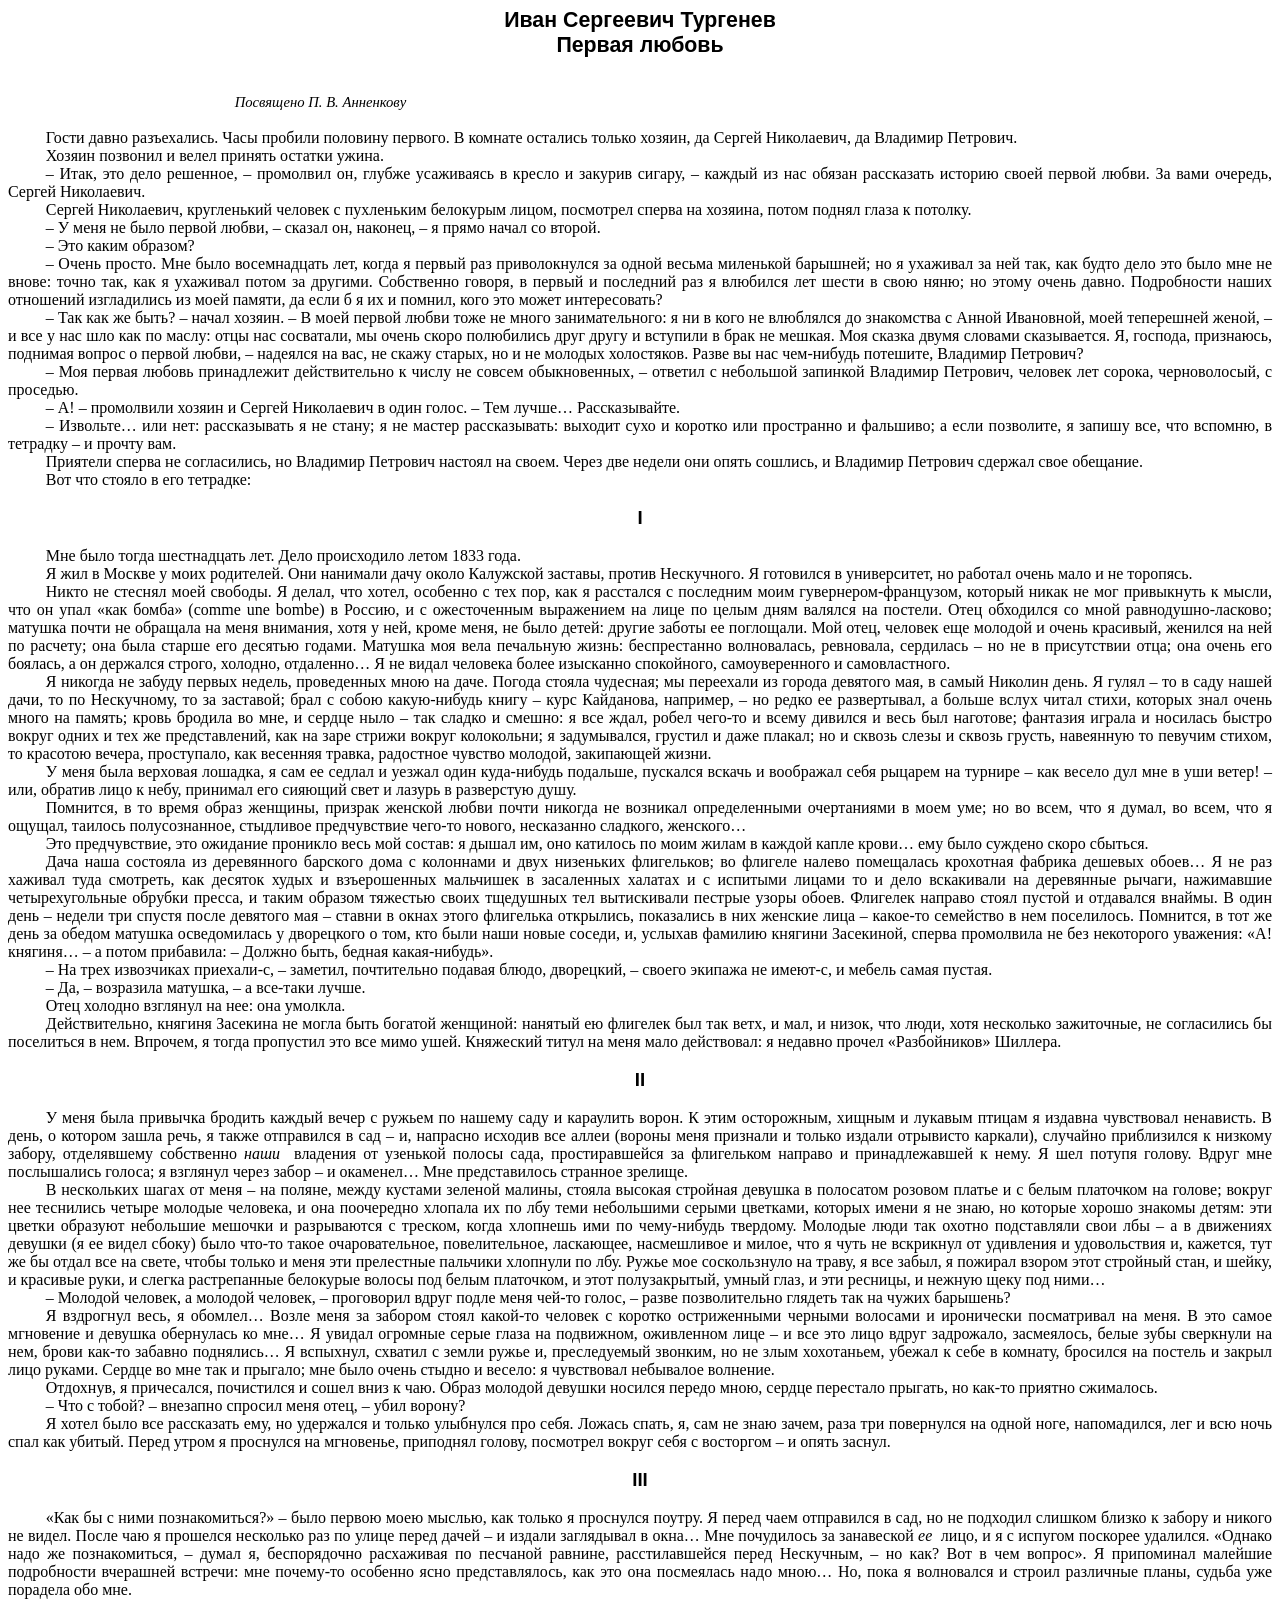
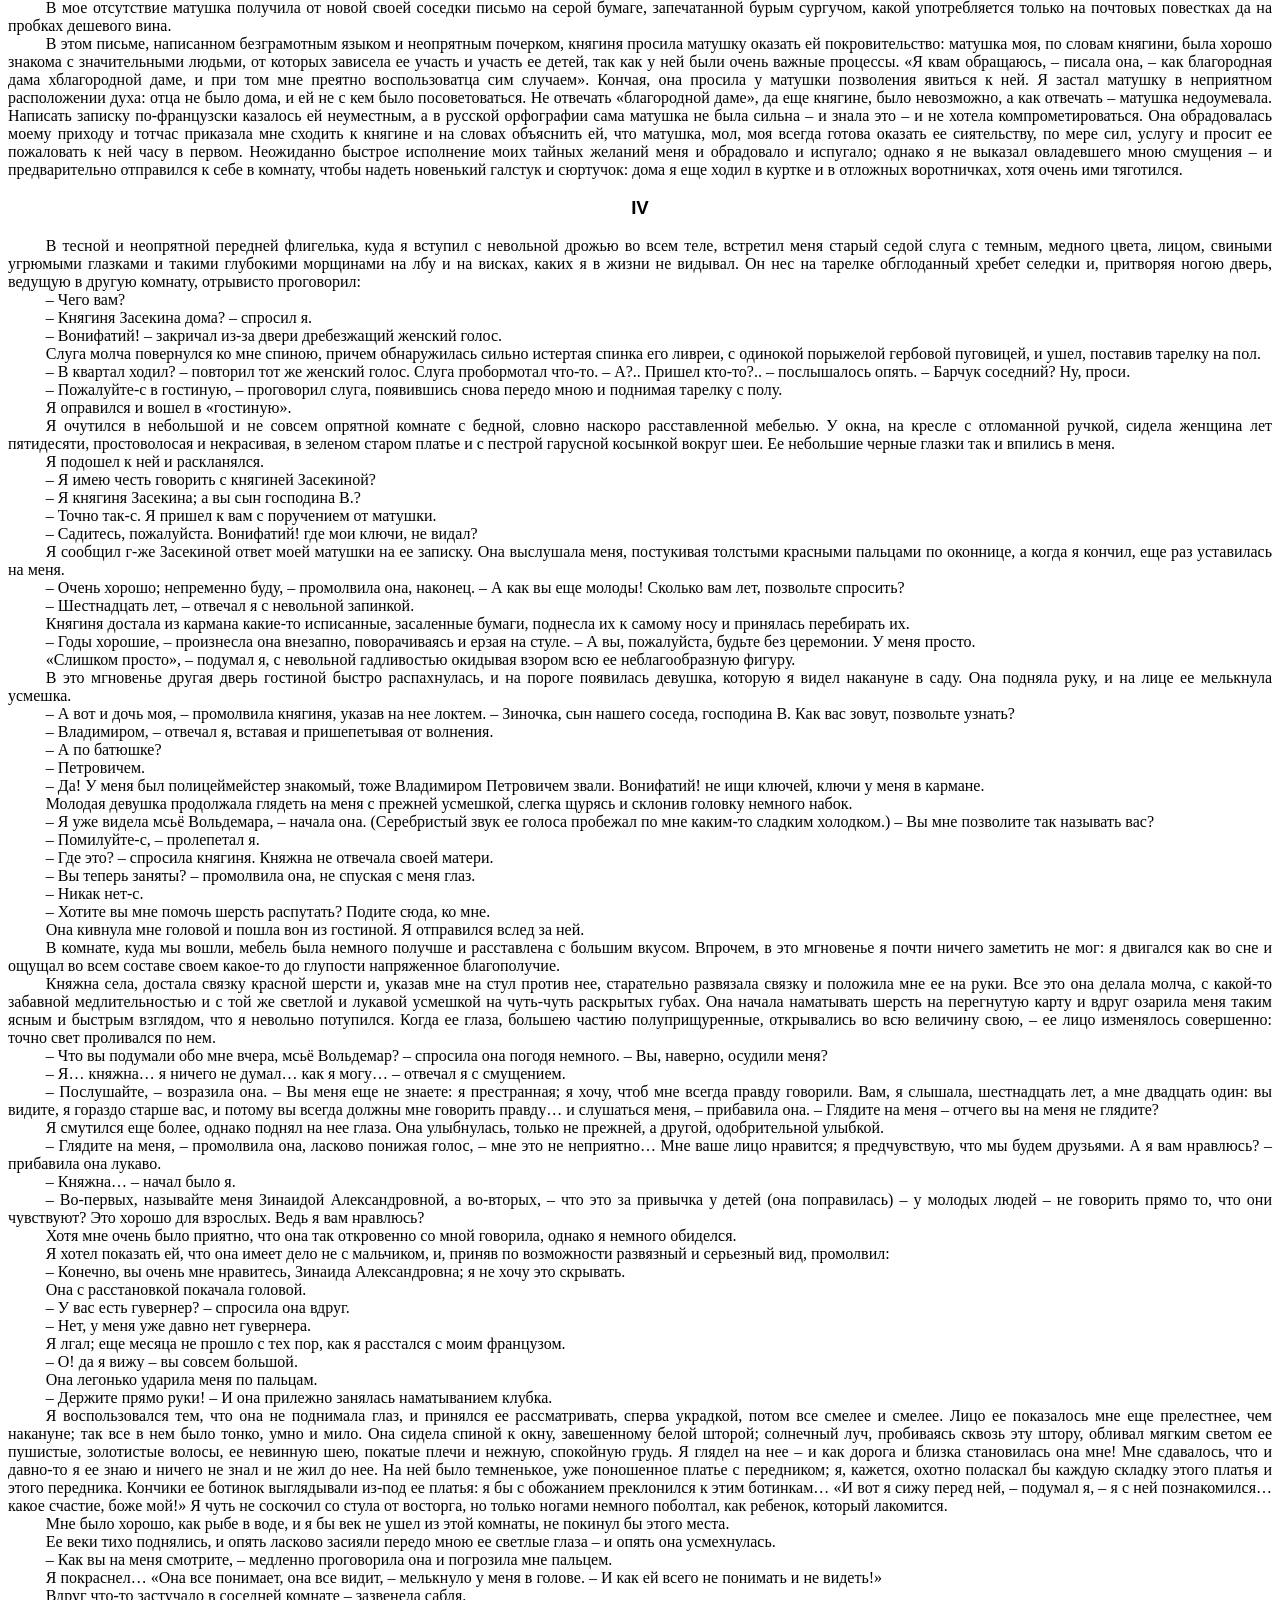
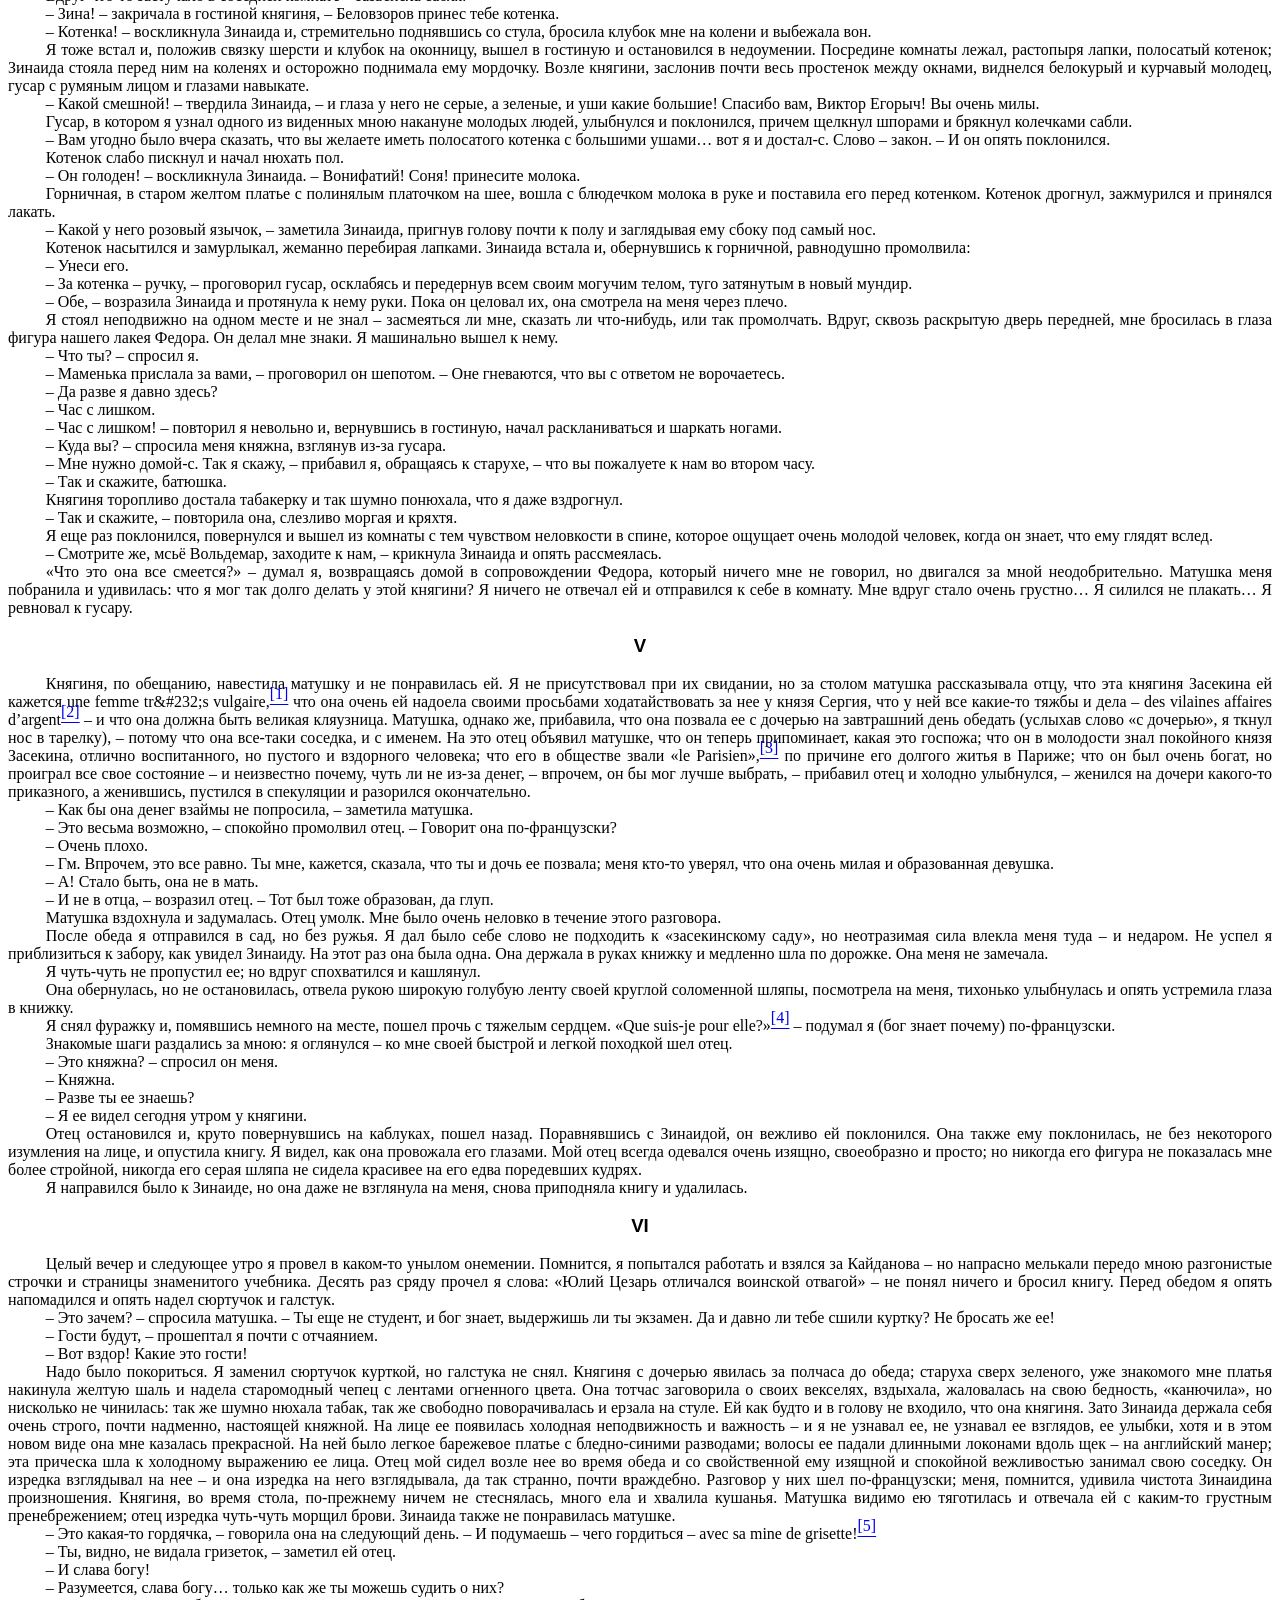
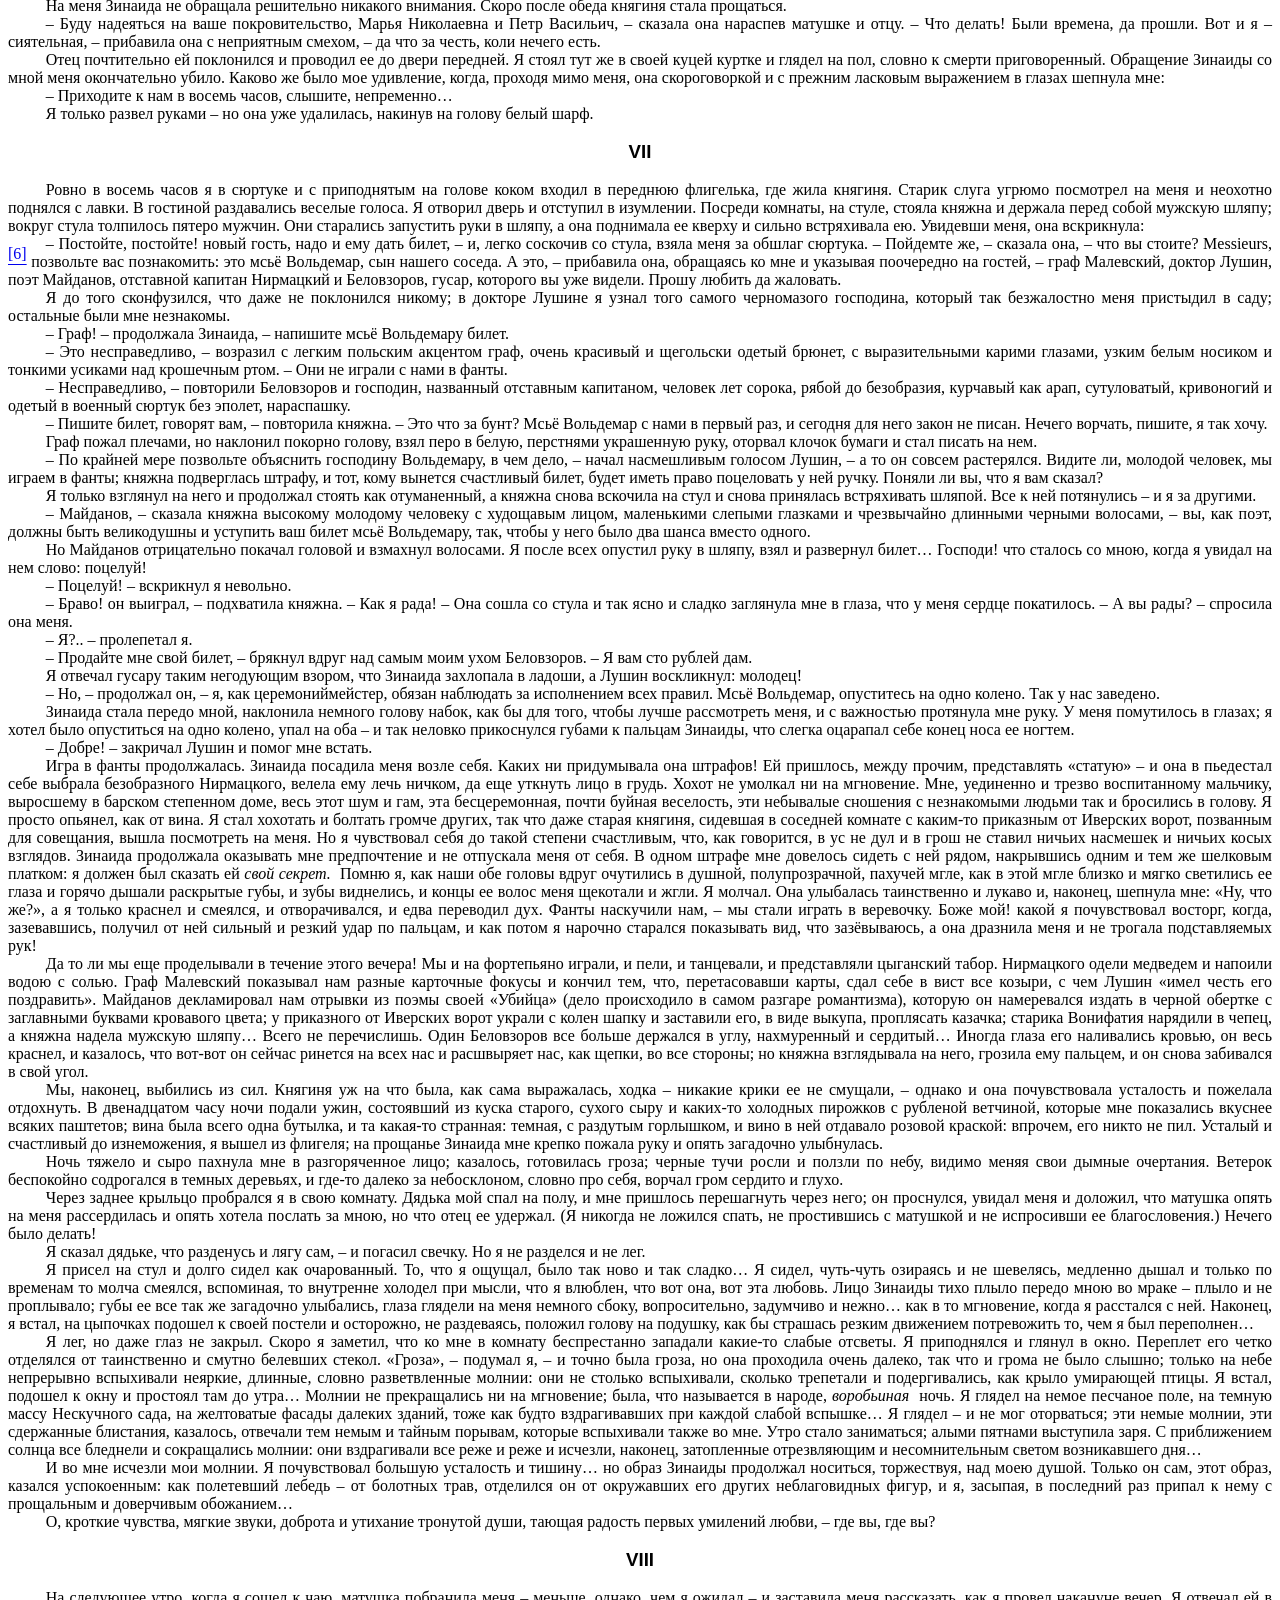
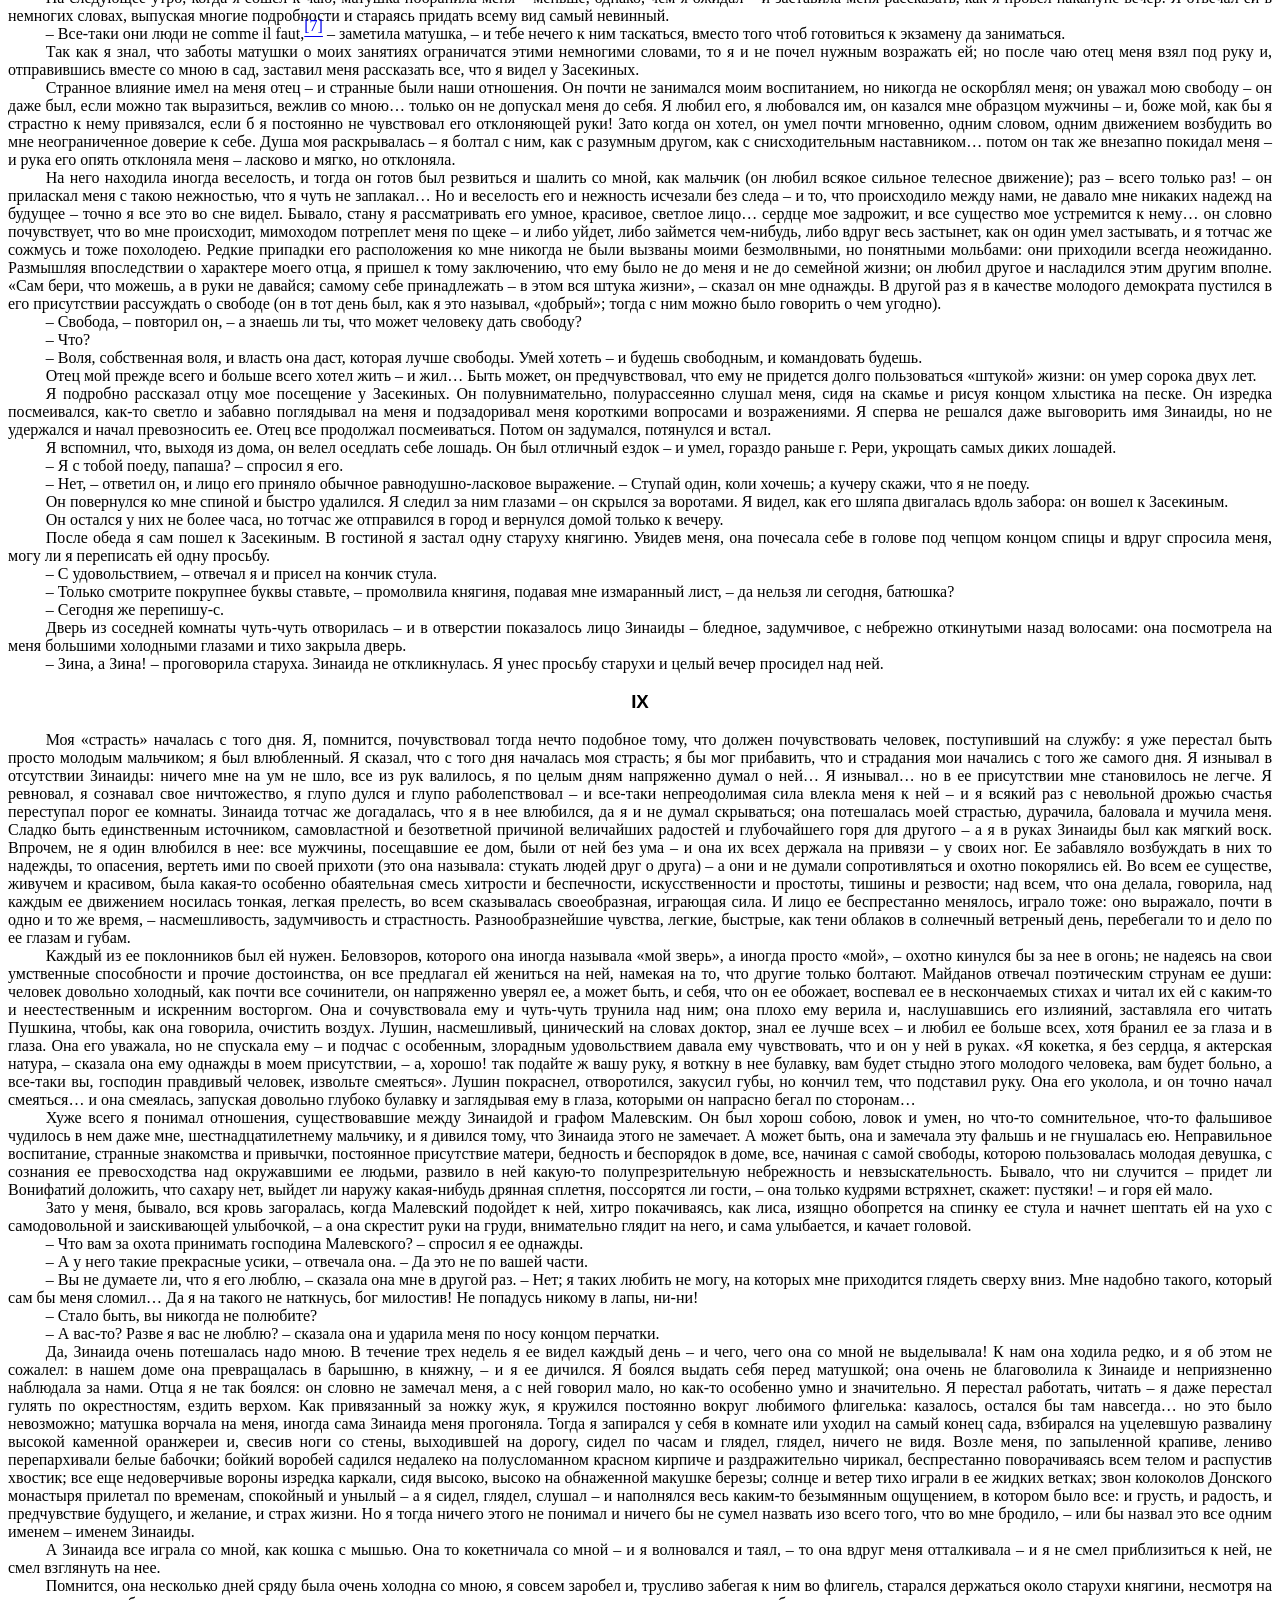
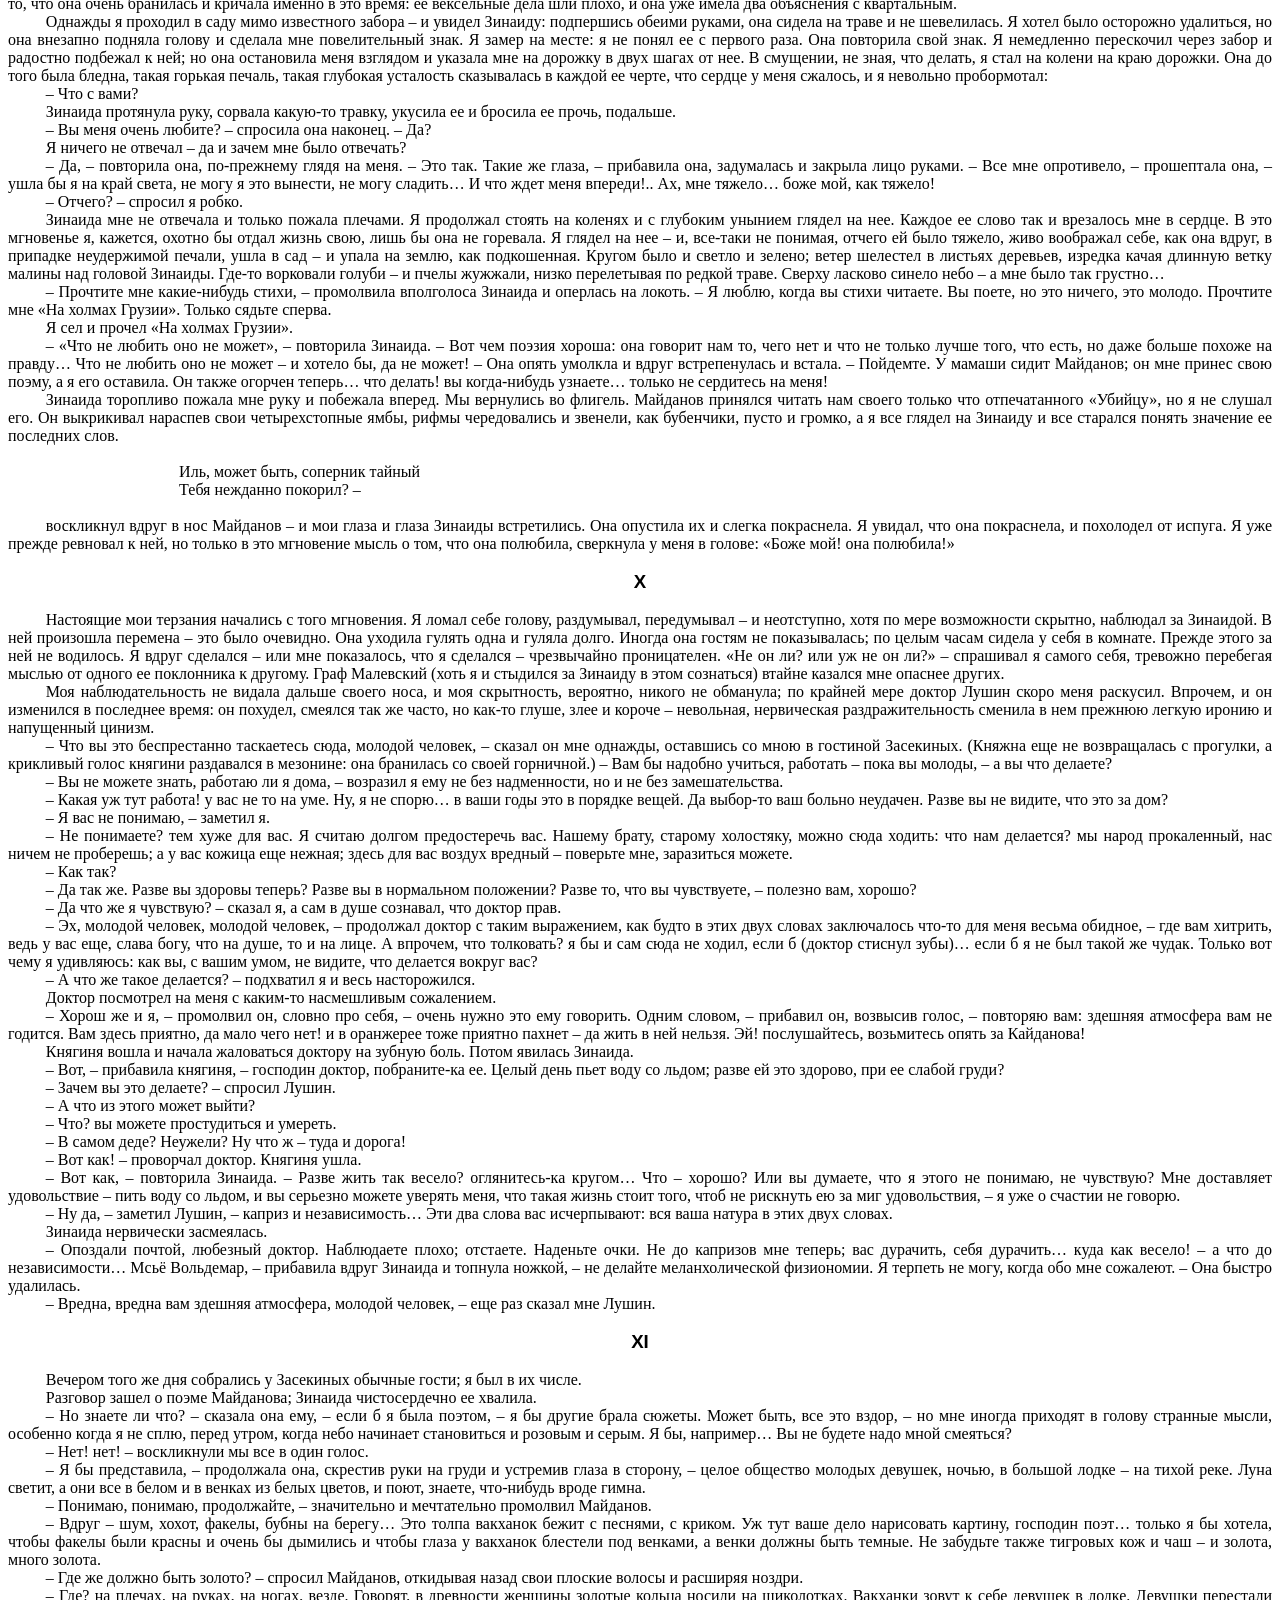
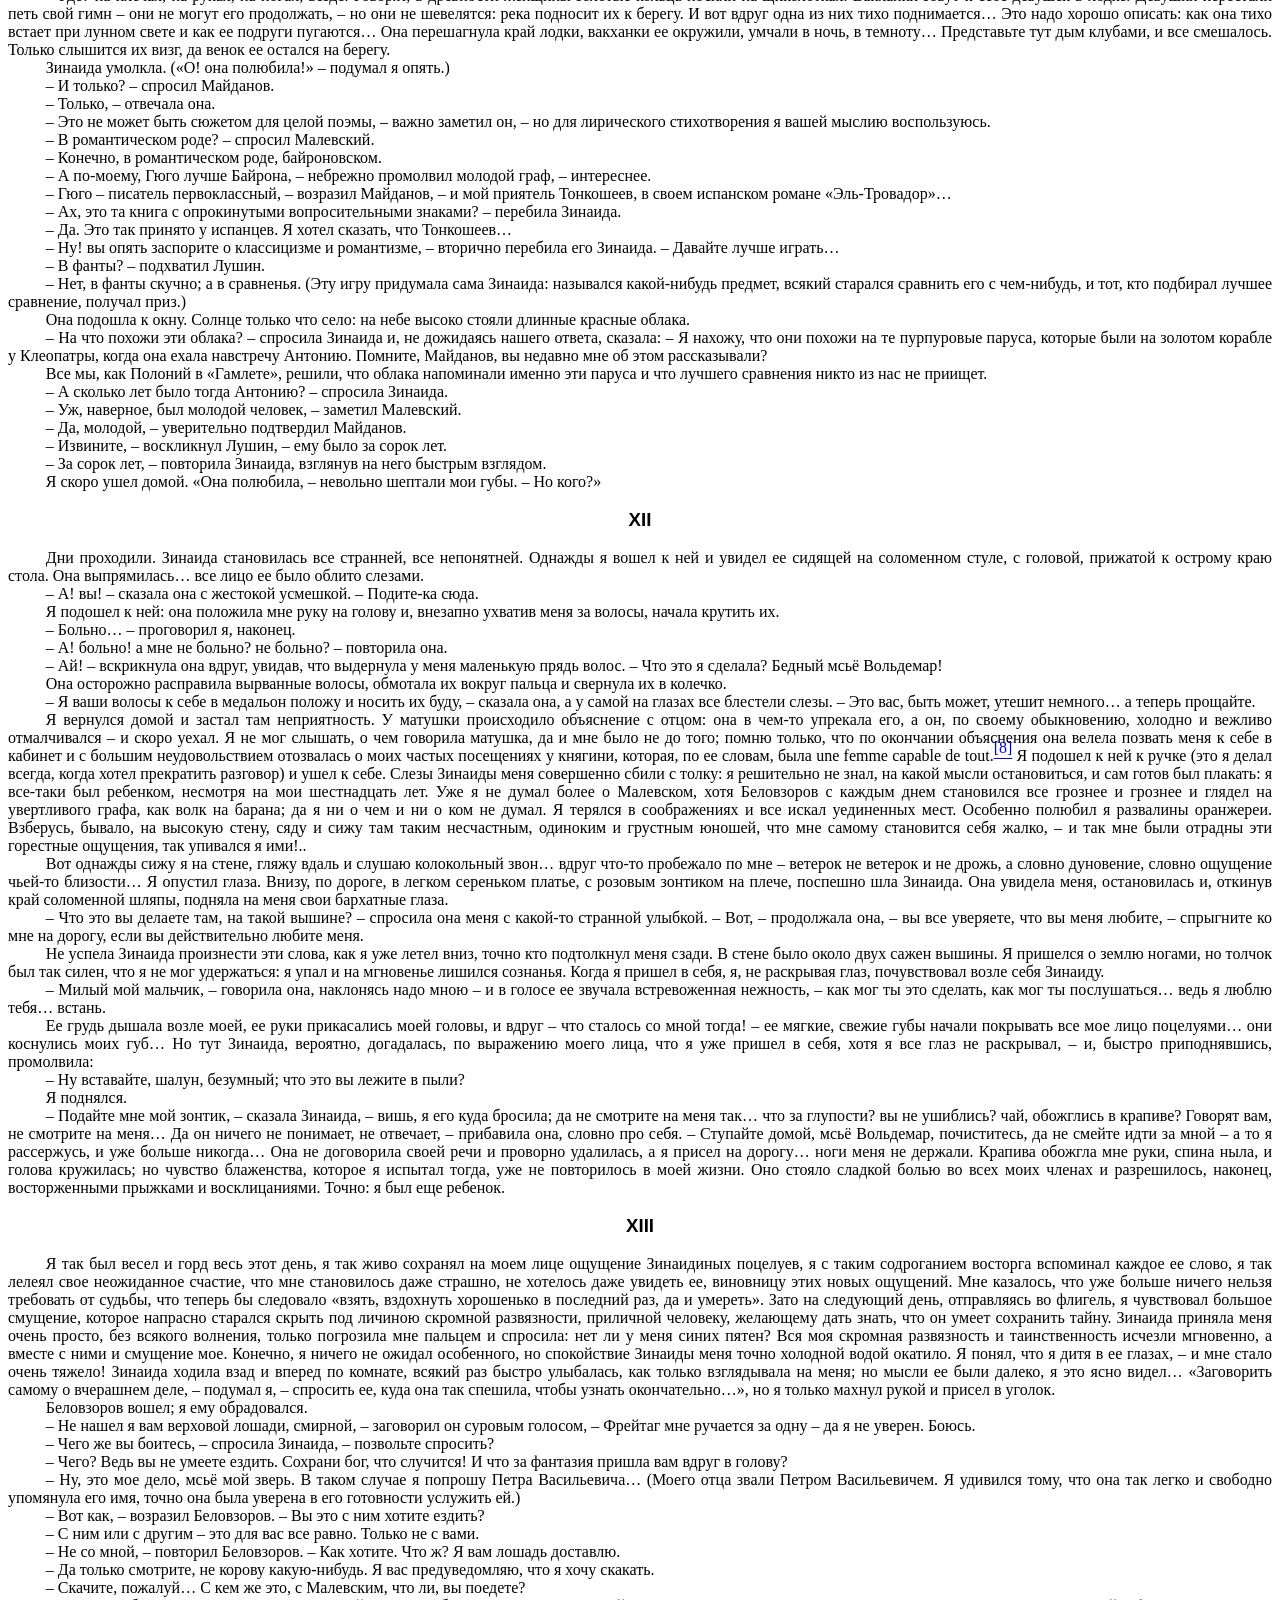
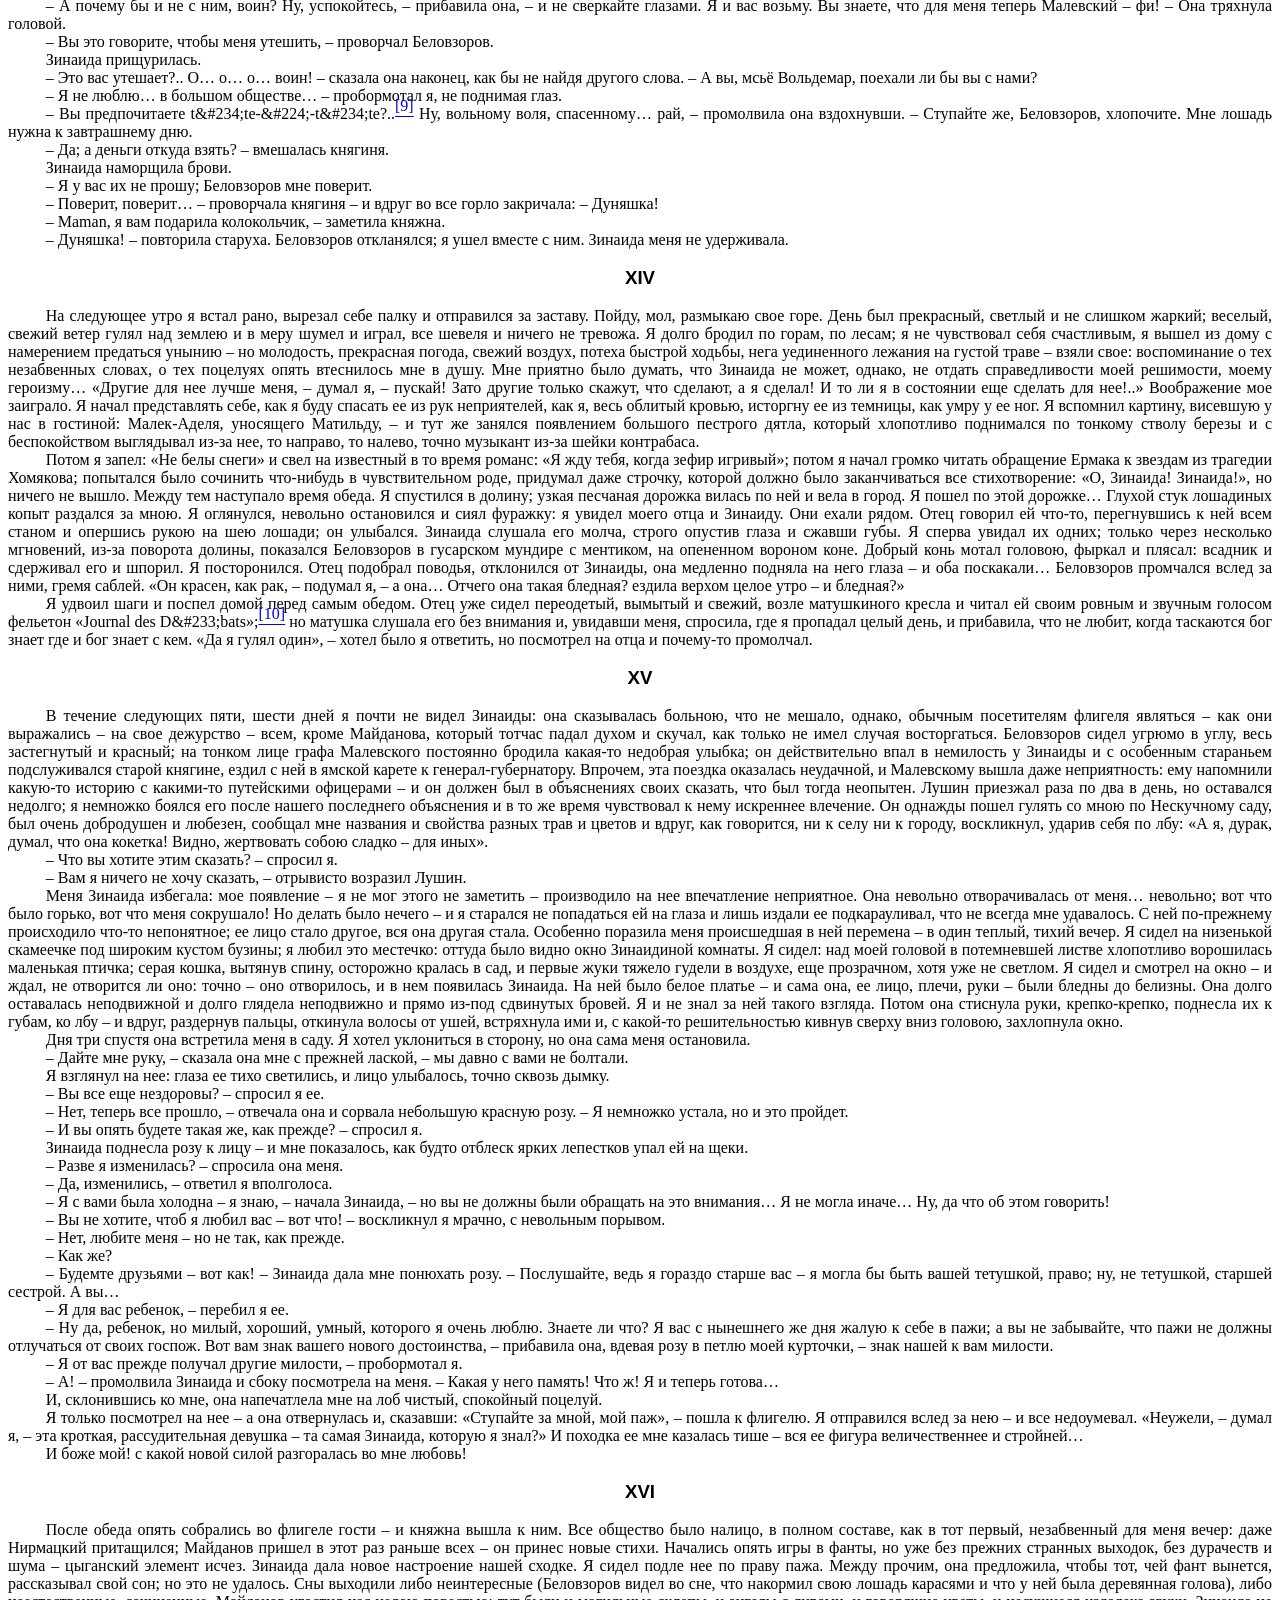
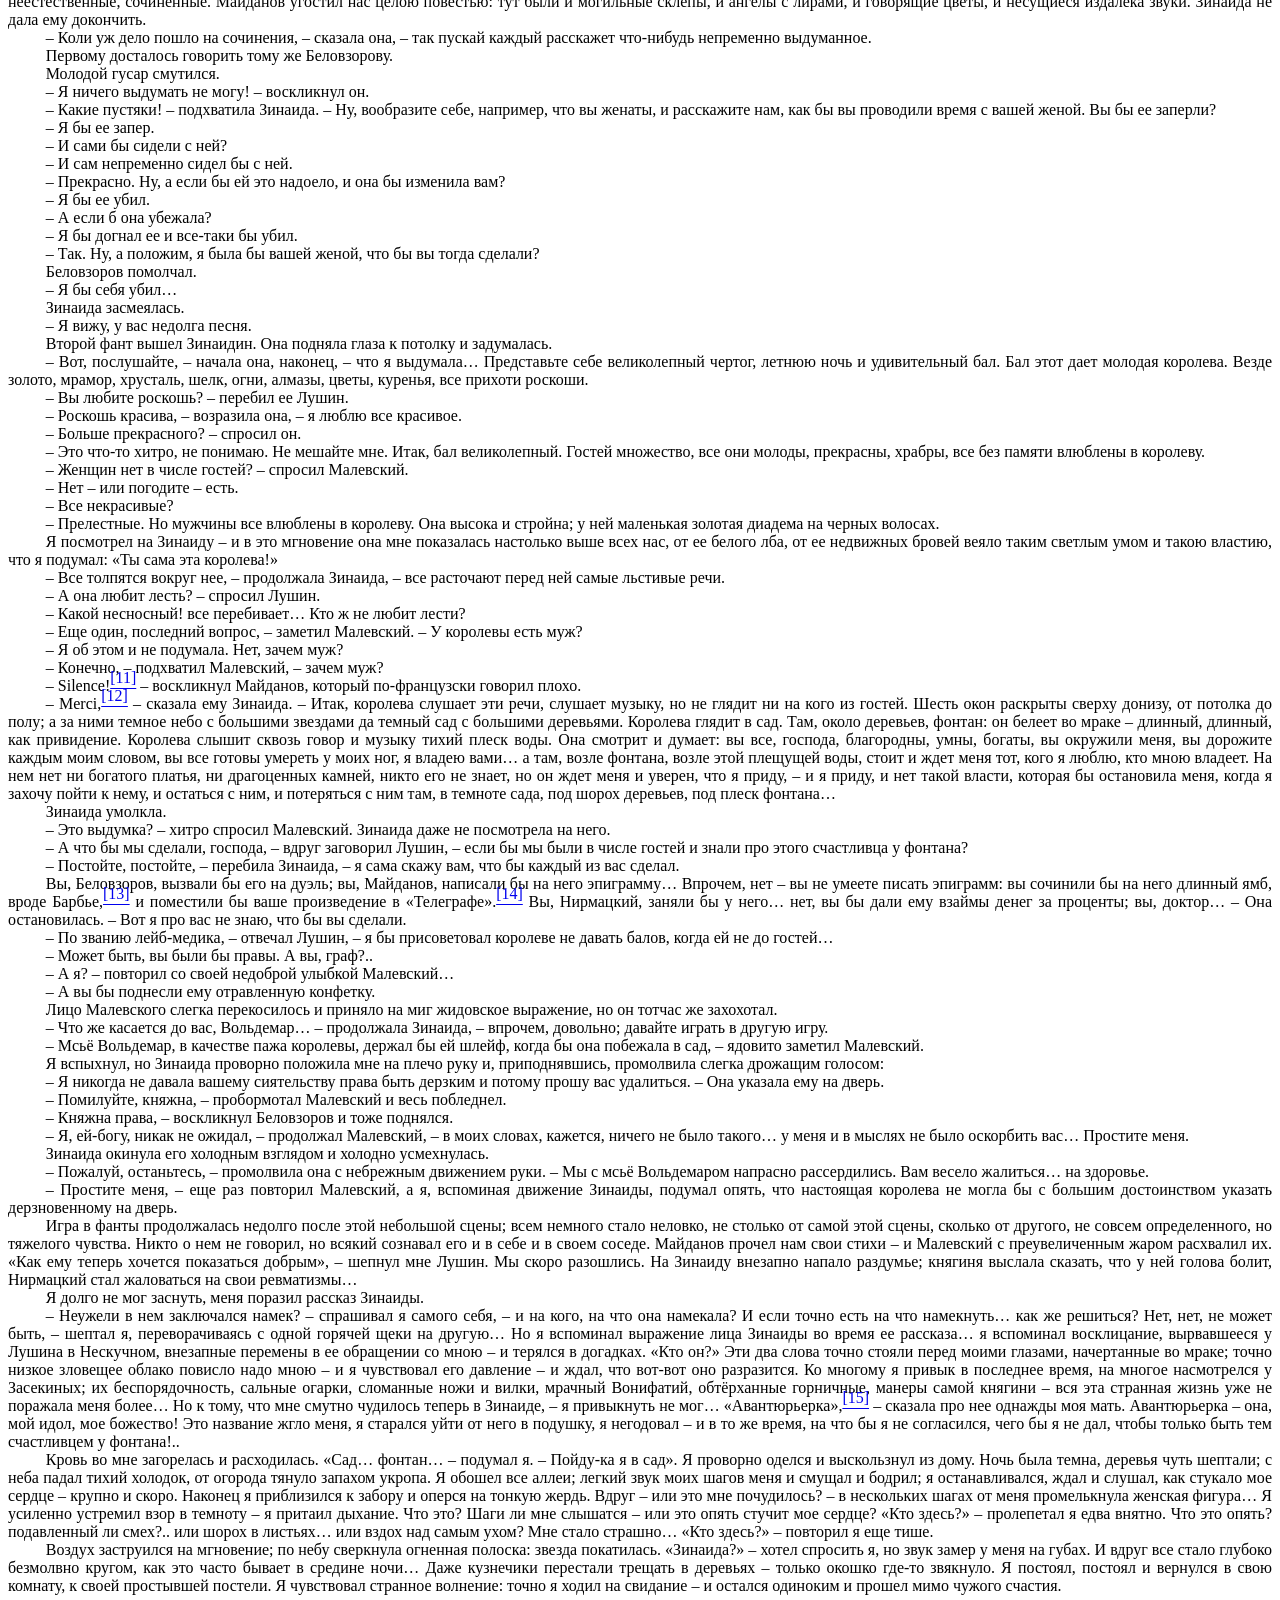
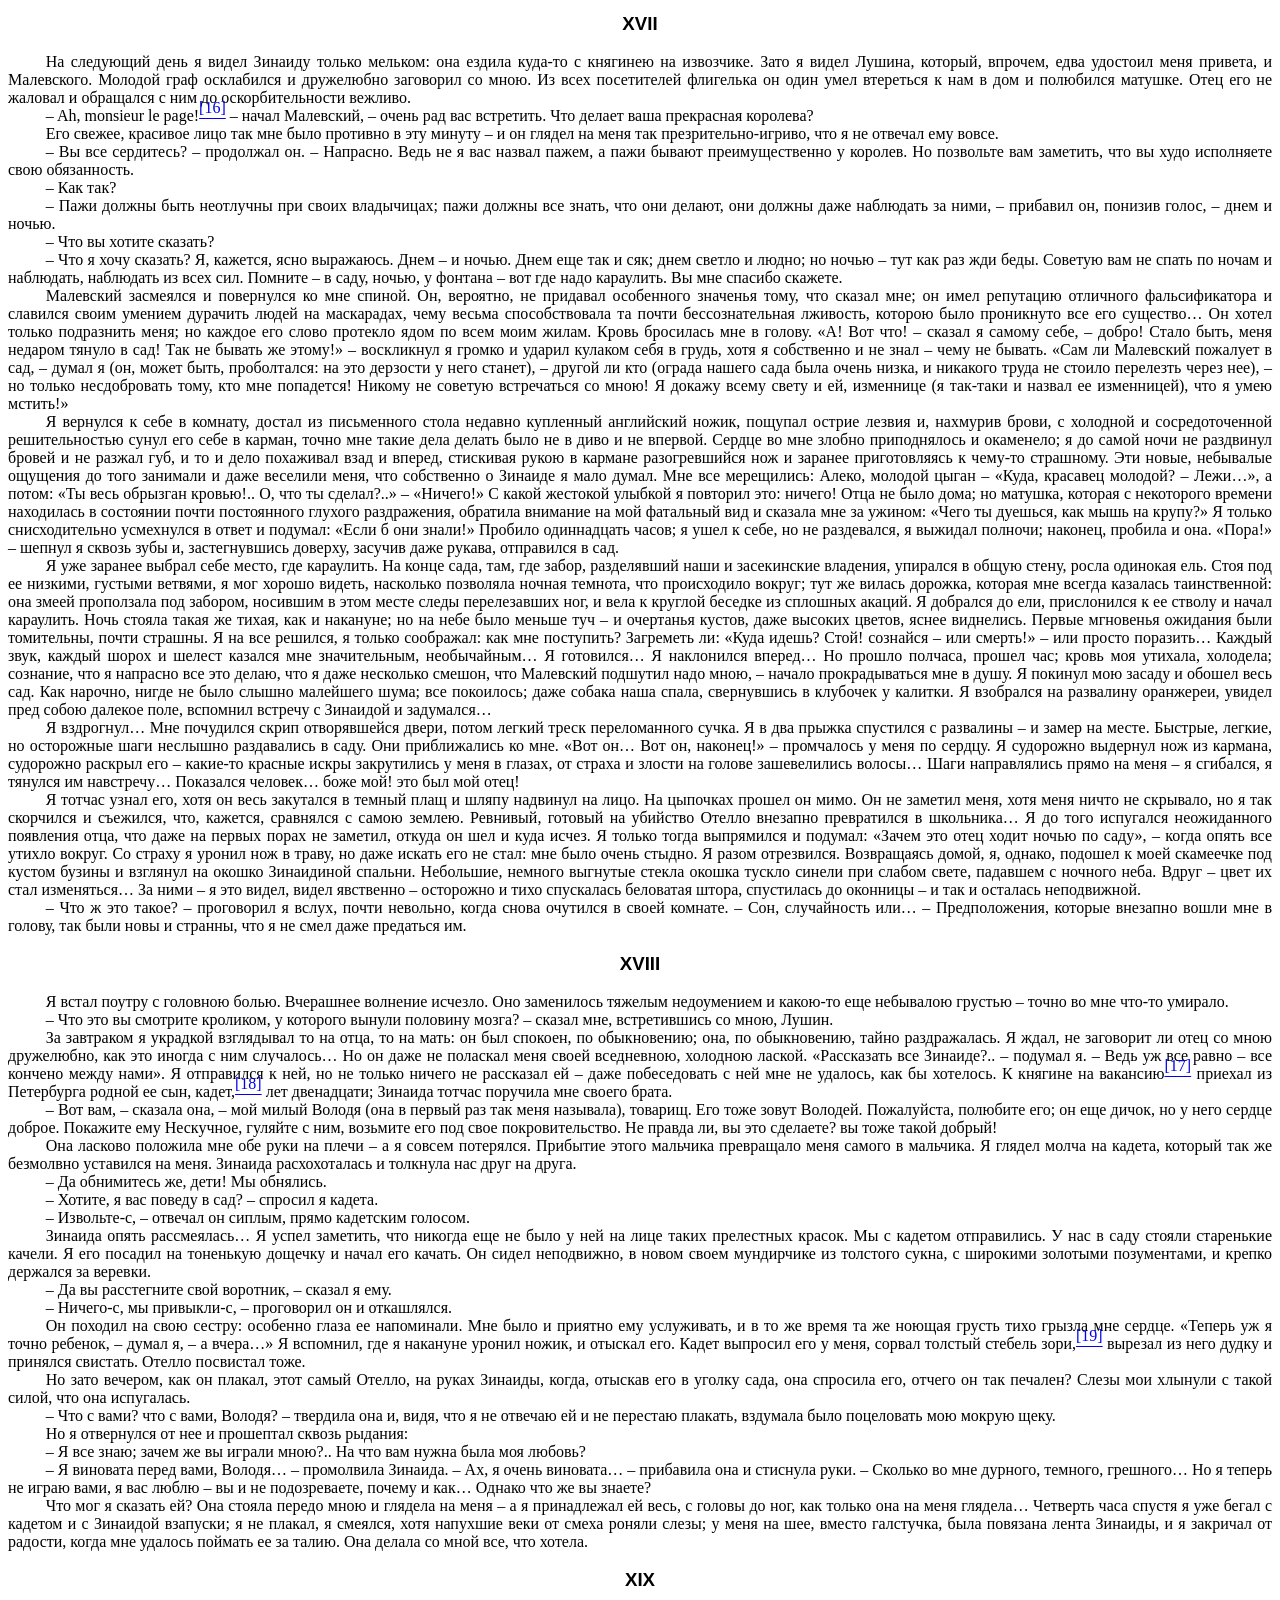
<file: oge_test/Тургенев/Первая любовь.html>
<html>

<head>
<meta http-equiv=Content-Type content="text/html; charset=windows-1251">
<meta name=Generator content="Microsoft Word 14 (filtered)">
<title>������ ������</title>
<style>
<!--
 /* Font Definitions */
 @font-face
	{font-family:"Cambria Math";
	panose-1:2 4 5 3 5 4 6 3 2 4;}
@font-face
	{font-family:Cambria;
	panose-1:2 4 5 3 5 4 6 3 2 4;}
@font-face
	{font-family:Calibri;
	panose-1:2 15 5 2 2 2 4 3 2 4;}
 /* Style Definitions */
 p.MsoNormal, li.MsoNormal, div.MsoNormal
	{margin:0cm;
	margin-bottom:.0001pt;
	text-align:justify;
	text-indent:1.0cm;
	text-autospace:none;
	font-size:12.0pt;
	font-family:"Times New Roman","serif";}
h1
	{mso-style-link:"��������� 1 ����";
	margin:0cm;
	margin-bottom:.0001pt;
	text-align:center;
	text-autospace:none;
	font-size:16.0pt;
	font-family:"Arial","sans-serif";}
h2
	{mso-style-link:"��������� 2 ����";
	margin:0cm;
	margin-bottom:.0001pt;
	text-align:center;
	text-autospace:none;
	font-size:14.0pt;
	font-family:"Arial","sans-serif";}
h3
	{mso-style-link:"��������� 3 ����";
	margin:0cm;
	margin-bottom:.0001pt;
	text-align:center;
	text-autospace:none;
	font-size:13.0pt;
	font-family:"Arial","sans-serif";}
h4
	{mso-style-link:"��������� 4 ����";
	margin:0cm;
	margin-bottom:.0001pt;
	text-align:center;
	text-autospace:none;
	font-size:13.0pt;
	font-family:"Times New Roman","serif";}
h5
	{mso-style-link:"��������� 5 ����";
	margin:0cm;
	margin-bottom:.0001pt;
	text-align:center;
	text-autospace:none;
	font-size:12.0pt;
	font-family:"Times New Roman","serif";
	font-style:italic;}
h6
	{mso-style-link:"��������� 6 ����";
	margin:0cm;
	margin-bottom:.0001pt;
	text-align:center;
	text-autospace:none;
	font-size:12.0pt;
	font-family:"Times New Roman","serif";}
span.1
	{mso-style-name:"��������� 1 ����";
	mso-style-link:"��������� 1";
	font-family:"Cambria","serif";
	font-weight:bold;}
span.2
	{mso-style-name:"��������� 2 ����";
	mso-style-link:"��������� 2";
	font-family:"Cambria","serif";
	font-weight:bold;
	font-style:italic;}
span.3
	{mso-style-name:"��������� 3 ����";
	mso-style-link:"��������� 3";
	font-family:"Cambria","serif";
	font-weight:bold;}
span.4
	{mso-style-name:"��������� 4 ����";
	mso-style-link:"��������� 4";
	font-weight:bold;}
span.5
	{mso-style-name:"��������� 5 ����";
	mso-style-link:"��������� 5";
	font-weight:bold;
	font-style:italic;}
span.6
	{mso-style-name:"��������� 6 ����";
	mso-style-link:"��������� 6";
	font-weight:bold;}
p.Epigraph, li.Epigraph, div.Epigraph
	{mso-style-name:Epigraph;
	margin-top:0cm;
	margin-right:0cm;
	margin-bottom:0cm;
	margin-left:150.0pt;
	margin-bottom:.0001pt;
	text-align:justify;
	text-indent:20.0pt;
	text-autospace:none;
	font-size:11.0pt;
	font-family:"Times New Roman","serif";
	font-style:italic;}
p.EpigraphAuthor, li.EpigraphAuthor, div.EpigraphAuthor
	{mso-style-name:"Epigraph Author";
	margin-top:0cm;
	margin-right:0cm;
	margin-bottom:0cm;
	margin-left:150.0pt;
	margin-bottom:.0001pt;
	text-align:justify;
	text-indent:20.0pt;
	text-autospace:none;
	font-size:11.0pt;
	font-family:"Times New Roman","serif";
	font-weight:bold;}
p.Annotation, li.Annotation, div.Annotation
	{mso-style-name:Annotation;
	margin:0cm;
	margin-bottom:.0001pt;
	text-align:justify;
	text-indent:1.0cm;
	text-autospace:none;
	font-size:12.0pt;
	font-family:"Times New Roman","serif";
	font-style:italic;}
p.Cite, li.Cite, div.Cite
	{mso-style-name:Cite;
	margin-top:0cm;
	margin-right:30.0pt;
	margin-bottom:0cm;
	margin-left:2.0cm;
	margin-bottom:.0001pt;
	text-align:justify;
	text-autospace:none;
	font-size:11.0pt;
	font-family:"Times New Roman","serif";}
p.CiteAuthor, li.CiteAuthor, div.CiteAuthor
	{mso-style-name:"Cite Author";
	margin-top:0cm;
	margin-right:30.0pt;
	margin-bottom:0cm;
	margin-left:3.0cm;
	margin-bottom:.0001pt;
	text-align:justify;
	text-autospace:none;
	font-size:11.0pt;
	font-family:"Times New Roman","serif";
	font-weight:bold;
	font-style:italic;}
p.PoemTitle, li.PoemTitle, div.PoemTitle
	{mso-style-name:"Poem Title";
	margin-top:.6pt;
	margin-right:30.0pt;
	margin-bottom:0cm;
	margin-left:100.0pt;
	margin-bottom:.0001pt;
	text-autospace:none;
	font-size:12.0pt;
	font-family:"Times New Roman","serif";
	font-weight:bold;}
p.Stanza, li.Stanza, div.Stanza
	{mso-style-name:Stanza;
	margin-top:0cm;
	margin-right:30.0pt;
	margin-bottom:0cm;
	margin-left:100.0pt;
	margin-bottom:.0001pt;
	text-autospace:none;
	font-size:12.0pt;
	font-family:"Times New Roman","serif";}
p.FootNote, li.FootNote, div.FootNote
	{mso-style-name:FootNote;
	margin:0cm;
	margin-bottom:.0001pt;
	text-align:justify;
	text-indent:10.0pt;
	text-autospace:none;
	font-size:10.0pt;
	font-family:"Times New Roman","serif";}
p.FootNoteEpigraph, li.FootNoteEpigraph, div.FootNoteEpigraph
	{mso-style-name:"FootNote Epigraph";
	margin-top:0cm;
	margin-right:0cm;
	margin-bottom:0cm;
	margin-left:75.0pt;
	margin-bottom:.0001pt;
	text-align:justify;
	text-indent:20.0pt;
	text-autospace:none;
	font-size:9.0pt;
	font-family:"Times New Roman","serif";
	font-style:italic;}
p.FootNoteStanza, li.FootNoteStanza, div.FootNoteStanza
	{mso-style-name:"FootNote Stanza";
	margin-top:0cm;
	margin-right:30.0pt;
	margin-bottom:0cm;
	margin-left:25.0pt;
	margin-bottom:.0001pt;
	text-autospace:none;
	font-size:9.0pt;
	font-family:"Times New Roman","serif";}
p.FootNoteCite, li.FootNoteCite, div.FootNoteCite
	{mso-style-name:"FootNote Cite";
	margin-top:0cm;
	margin-right:30.0pt;
	margin-bottom:0cm;
	margin-left:15.0pt;
	margin-bottom:.0001pt;
	text-align:justify;
	text-autospace:none;
	font-size:9.0pt;
	font-family:"Times New Roman","serif";}
p.FootNoteCiteAuthor, li.FootNoteCiteAuthor, div.FootNoteCiteAuthor
	{mso-style-name:"FootNote Cite Author";
	margin-top:0cm;
	margin-right:30.0pt;
	margin-bottom:0cm;
	margin-left:17.5pt;
	margin-bottom:.0001pt;
	text-align:justify;
	text-autospace:none;
	font-size:9.0pt;
	font-family:"Times New Roman","serif";
	font-weight:bold;
	font-style:italic;}
p.FootNotePoemTitle, li.FootNotePoemTitle, div.FootNotePoemTitle
	{mso-style-name:"FootNote Poem Title";
	margin-top:.6pt;
	margin-right:30.0pt;
	margin-bottom:0cm;
	margin-left:100.0pt;
	margin-bottom:.0001pt;
	text-autospace:none;
	font-size:10.0pt;
	font-family:"Times New Roman","serif";
	font-weight:bold;}
.MsoChpDefault
	{font-size:10.0pt;
	font-family:"Calibri","sans-serif";}
 /* Page Definitions */
 @page WordSection1
	{size:595.3pt 841.9pt;
	margin:2.0cm 42.5pt 2.0cm 70.85pt;}
div.WordSection1
	{page:WordSection1;}
-->
</style>

</head>

<body lang=RU style='text-justify-trim:punctuation'>

<div class=WordSection1>

<h1>���� ��������� �������� </h1>

<h1>������ ������</h1>

<p class=MsoNormal align=left style='text-align:left'>&nbsp;</p>

<p class=MsoNormal align=center style='text-align:center;text-indent:0cm'>&nbsp;</p>

<p class=Epigraph>��������� �. �. ���������</p>

<p class=MsoNormal align=left style='text-align:left'>&nbsp;</p>

<p class=MsoNormal>����� ����� �����������. ���� ������� �������� �������. �
������� �������� ������ ������, �� ������ ����������, �� �������� ��������.</p>

<p class=MsoNormal>������ �������� � ����� ������� ������� �����.</p>

<p class=MsoNormal>�&nbsp;����, ��� ���� ��������,&nbsp;� ��������� ��, ������
���������� � ������ � ������� ������,&nbsp;� ������ �� ��� ������ ����������
������� ����� ������ �����. �� ���� �������, ������ ����������.</p>

<p class=MsoNormal>������ ����������, ����������� ������� � ����������
��������� �����, ��������� ������ �� �������, ����� ������ ����� � �������.</p>

<p class=MsoNormal>�&nbsp;� ���� �� ���� ������ �����,&nbsp;� ������ ��,
�������,&nbsp;� � ����� ����� �� ������.</p>

<p class=MsoNormal>�&nbsp;��� ����� �������?</p>

<p class=MsoNormal>�&nbsp;����� ������. ��� ���� ������������ ���, ����� �
������ ��� ������������� �� ����� ������ ��������� ��������; �� � �������� ��
��� ���, ��� ����� ���� ��� ���� ��� �� �����: ����� ���, ��� � �������� �����
�� �������. ���������� ������, � ������ � ��������� ��� � �������� ��� ����� �
���� ����; �� ����� ����� �����. ����������� ����� ��������� ����������� ��
���� ������, �� ���� � � �� � ������, ���� ��� ����� ������������?</p>

<p class=MsoNormal>�&nbsp;��� ��� �� ����?&nbsp;� ����� ������.&nbsp;� � ����
������ ����� ���� �� ����� ��������������: � �� � ���� �� ��������� ��
���������� � ����� ���������, ���� ���������� �����,&nbsp;� � ��� � ��� ��� ���
�� �����: ���� ��� ���������, �� ����� ����� ���������� ���� ����� � �������� �
���� �� ������. ��� ������ ����� ������� �����������. �, �������, ���������,
�������� ������ � ������ �����,&nbsp;� �������� �� ���, �� ����� ������, �� �
�� ������� ����������. ����� �� ��� ���-������ ��������, �������� ��������?</p>

<p class=MsoNormal>�&nbsp;��� ������ ������ ����������� ������������� � �����
�� ������ ������������,&nbsp;� ������� � ��������� �������� �������� ��������,
������� ��� ������, ������������, � ��������.</p>

<p class=MsoNormal>�&nbsp;�!&nbsp;� ���������� ������ � ������ ���������� �
���� �����.&nbsp;� ��� ����� �������������.</p>

<p class=MsoNormal>�&nbsp;�������� ��� ���: ������������ � �� �����; � ��
������ ������������: ������� ���� � ������� ��� ���������� � ��������; � ����
���������, � ������ ���, ��� �������, � �������� � � ������ ���.</p>

<p class=MsoNormal>�������� ������ �� �����������, �� �������� �������� �������
�� �����. ����� ��� ������ ��� ����� �������, � �������� �������� ������� ����
��������.</p>

<p class=MsoNormal>��� ��� ������ � ��� ��������:</p>

<p class=MsoNormal>&nbsp;</p>

<h2>I</h2>

<p class=MsoNormal align=left style='text-align:left'>&nbsp;</p>

<p class=MsoNormal>��� ���� ����� ����������� ���. ���� ����������� ����� 1833
����.</p>

<p class=MsoNormal>� ��� � ������ � ���� ���������. ��� �������� ���� �����
��������� �������, ������ ����������. � ��������� � �����������, �� �������
����� ���� � �� ��������.</p>

<p class=MsoNormal>����� �� ������� ���� �������. � �����, ��� �����, ��������
� ��� ���, ��� � ��������� � ��������� ���� ����������-���������, ������� �����
�� ��� ���������� � �����, ��� �� ���� ���� ����� (comme une bombe) � ������,
� � ������������ ���������� �� ���� �� ����� ���� ������� �� �������. ����
��������� �� ���� ����������-�������; ������� ����� �� �������� �� ����
��������, ���� � ���, ����� ����, �� ���� �����: ������ ������ �� ���������.
��� ����, ������� ��� ������� � ����� ��������, ������� �� ��� �� �������; ���
���� ������ ��� ������� ������. ������� ��� ���� ��������� �����: ������������
�����������, ���������, ��������� � �� �� � ����������� ����; ��� ����� ���
�������, � �� �������� ������, �������, ��������� � �� ����� �������� �����
��������� ����������, �������������� � �������������.</p>

<p class=MsoNormal>� ������� �� ������ ������ ������, ����������� ���� �� ����.
������ ������ ��������; �� ��������� �� ������ �������� ���, � ����� �������
����. � ����� � �� � ���� ����� ����, �� �� ����������, �� �� ��������; ���� �
����� �����-������ ����� � ���� ���������, ��������,&nbsp;� �� ����� ��
�����������, � ������ ����� ����� �����, ������� ���� ����� ����� �� ������;
����� ������� �� ���, � ������ ���� � ��� ������ � ������: � ��� ����, �����
����-�� � ����� ������� � ���� ��� ��������; �������� ������ � �������� ������
������ ����� � ��� �� �������������, ��� �� ���� ������ ������ ����������; �
�����������, ������� � ���� ������; �� � ������ ����� � ������ ������,
��������� �� ������� ������, �� �������� ������, ����������, ��� ��������
������, ��������� ������� �������, ���������� �����.</p>

<p class=MsoNormal>� ���� ���� �������� �������, � ��� �� ������ � ������ ����
����-������ ��������, �������� ������ � ��������� ���� ������� �� ������� � ���
������ ��� ��� � ��� �����!&nbsp;� ���, ������� ���� � ����, �������� ���
������� ���� � ������ � ���������� ����.</p>

<p class=MsoNormal>��������, � �� ����� ����� �������, ������� ������� �����
����� ������� �� �������� ������������� ����������� � ���� ���; �� �� ����, ���
� �����, �� ����, ��� � ������, ������� �������������, ��������� ������������
����-�� ������, ���������� ��������, ��������</p>

<p class=MsoNormal>��� ������������, ��� �������� �������� ���� ��� ������: �
����� ��, ��� �������� �� ���� ����� � ������ ����� ����� ��� ���� �������
����� �������.</p>

<p class=MsoNormal>���� ���� �������� �� ����������� �������� ���� � ���������
� ���� ��������� ����������; �� ������� ������ ���������� ��������� ������� �������
����� � �� ��� ������� ���� ��������, ��� ������� ����� � ������������
��������� � ���������� ������� � � �������� ������ �� � ���� ���������� ��
���������� ������, ���������� ��������������� ������� ������, � ����� �������
�������� ����� ��������� ��� ����������� ������� ����� �����. �������� �������
����� ������ � ��������� ������. � ���� ���� � ������ ��� ������ ����� ��������
��� � ������ � ����� ����� ��������� ���������, ���������� � ��� ������� ���� �
�����-�� ��������� � ��� ����������. ��������, � ��� �� ���� �� ������ �������
������������ � ���������� � ���, ��� ���� ���� ����� ������, �, ������� �������
������� ���������, ������ ���������� �� ��� ���������� ��������: ��! �������� �
� ����� ���������: � ������ ����, ������ �����-�������.</p>

<p class=MsoNormal>�&nbsp;�� ���� ���������� ��������-�,&nbsp;� �������,
����������� ������� �����, ���������,&nbsp;� ������ ������� �� �����-�, �
������ ����� ������.</p>

<p class=MsoNormal>�&nbsp;��,&nbsp;� ��������� �������,&nbsp;� � ���-����
�����.</p>

<p class=MsoNormal>���� ������� �������� �� ���: ��� �������.</p>

<p class=MsoNormal>�������������, ������� �������� �� ����� ���� �������
��������: ������� �� �������� ��� ��� ����, � ���, � �����, ��� ����, ����
��������� ����������, �� ����������� �� ���������� � ���. �������, � �����
��������� ��� ��� ���� ����. ��������� ����� �� ���� ���� ����������: � �������
������ ������������ �������.</p>

<p class=MsoNormal>&nbsp;</p>

<h2>II</h2>

<p class=MsoNormal align=left style='text-align:left'>&nbsp;</p>

<p class=MsoNormal>� ���� ���� �������� ������� ������ ����� � ������ �� ������
���� � ��������� �����. � ���� ����������, ������ � ������� ������ � �������
���������� ���������. � ����, � ������� ����� ����, � ����� ���������� � ��� �
�, �������� ������� ��� ����� (������ ���� �������� � ������ ������ ���������
�������), �������� ����������� � ������� ������, ����������� ���������� <i>����
</i>��������� �� �������� ������ ����, �������������� �� ���������� ������� �
�������������� � ����. � ��� ������ ������. ����� ��� ����������� ������; �
�������� ����� ����� � � �������� ��� ������������� �������� �������.</p>

<p class=MsoNormal>� ���������� ����� �� ���� � �� ������, ����� �������
������� ������, ������ ������� �������� ������� � ��������� ������� ������ � �
����� ��������� �� ������; ������ ��� ��������� ������ ������� ��������, � ���
���������� ������� �� �� ��� ���� ���������� ������ ��������, ������� ����� �
�� ����, �� ������� ������ ������� �����: ��� ������ �������� ��������� �������
� ����������� � �������, ����� �������� ��� �� ����-������ ��������. �������
���� ��� ������ ����������� ���� ��� � � � ��������� ������� (� �� ����� �����)
���� ���-�� ����� ��������������, �������������, ���������, ����������� �
�����, ��� � ���� �� ��������� �� ��������� � ������������ �, �������, ��� ��
�� ����� ��� �� �����, ����� ������ � ���� ��� ���������� �������� �������� ��
���. ����� ��� ������������ �� �����, � ��� �����, � ������� ������ ����
�������� ����, � �����, � �������� ����, � ������ ������������ ��������� ������
��� ����� ���������, � ���� ������������, ����� ����, � ��� �������, � ������
���� ��� ����</p>

<p class=MsoNormal>�&nbsp;������� �������, � ������� �������,&nbsp;� ����������
����� ����� ���� ���-�� �����,&nbsp;� ����� ������������� ������� ��� �� �����
��������?</p>

<p class=MsoNormal>� ��������� ����, � ������� ����� ���� �� ������� �����
�����-�� ������� � ������� ������������ ������� �������� � ����������
����������� �� ����. � ��� ����� ��������� � ������� ���������� �� ��� �
������ �������� ����� ����� �� ���������, ���������� ���� � � ��� ��� ����
����� ���������, ����������, ����� ���� ��������� �� ���, ����� ���-�� �������
���������� � ��������, ������� � ����� ����� �, ������������ �������, �� ��
���� ����������, ������ � ���� � �������, �������� �� ������� � ������ ����
������. ������ �� ��� ��� � �������; ��� ���� ����� ������ � ������: �
���������� ��������� ��������.</p>

<p class=MsoNormal>��������, � ����������, ���������� � ����� ���� � ���. �����
������� ������� ������� ������ ����, ������ ��������� �������, �� ���-��
������� ���������.</p>

<p class=MsoNormal>�&nbsp;��� � �����?&nbsp;� �������� ������� ����
����,&nbsp;� ���� ������?</p>

<p class=MsoNormal>� ����� ���� ��� ���������� ���, �� ��������� � ������
��������� ��� ����. ������ �����, �, ��� �� ���� �����, ���� ��� ���������� ��
����� ����, �����������, ��� � ��� ���� ���� ��� ������. ����� ����� �
��������� �� ���������, ��������� ������, ��������� ������ ���� � ��������� � �
����� ������.</p>

<p class=MsoNormal>&nbsp;</p>

<h2>III</h2>

<p class=MsoNormal align=left style='text-align:left'>&nbsp;</p>

<p class=MsoNormal>���� �� � ���� �������������?� � ���� ������ ���� ������,
��� ������ � ��������� ������. � ����� ���� ���������� � ���, �� �� ��������
������� ������ � ������ � ������ �� �����. ����� ��� � �������� ��������� ���
�� ����� ����� ����� � � ������ ���������� � ����� ��� ���������� �� ����������
<i>�� </i>�����, � � � ������� �������� ��������. ������� ���� ��
�������������,&nbsp;� ����� �, ������������ ���������� �� �������� �������,
�������������� ����� ���������,&nbsp;� �� ���? ��� � ��� ������. � ����������
�������� ����������� ��������� �������: ��� ������-�� �������� ����
��������������, ��� ��� ��� ���������� ���� ����� ��, ���� � ���������� �
������ ��������� �����, ������ ��� �������� ��� ���.</p>

<p class=MsoNormal>� ��� ���������� ������� �������� �� ����� ����� �������
������ �� ����� ������, ������������ ����� ��������, ����� ������������� ������
�� �������� ��������� �� �� ������� �������� ����.</p>

<p class=MsoNormal>� ���� ������, ���������� ������������ ������ � ����������
��������, ������� ������� ������� ������� �� ���������������: ������� ���, ��
������ �������, ���� ������ ������� � ������������� ������, �� ������� ��������
�� ������ � ������ �� �����, ��� ��� � ��� ���� ����� ������ ��������. �� ����
���������,&nbsp;� ������ ���,&nbsp;� ��� ����������� ���� ������������ ����, �
��� ��� ��� ������� �������������� ��� �������. ������, ��� ������� � �������
���������� ������� � ���. � ������ ������� � ���������� ������������ ����: ����
�� ���� ����, � �� �� � ��� ���� ��������������. �� �������� ������������
����, �� ��� �������, ���� ����������, � ��� �������� � ������� �����������.
�������� ������� ��-���������� �������� �� ����������, � � ������� ����������
���� ������� �� ���� ������ � � ����� ��� � � �� ������ ������������������. ���
������������ ����� ������� � ������ ��������� ��� ������� � ������� � �� ������
��������� ��, ��� �������, ���, ��� ������ ������ ������� �� �����������, ��
���� ���, ������ � ������ �� ���������� � ��� ���� � ������. ���������� �������
���������� ���� ������ ������� ���� � ���������� � ��������; ������ � ��
������� ����������� ���� �������� � � �������������� ���������� � ���� �
�������, ����� ������ ��������� ������� � ��������: ���� � ��� ����� � ������ �
� �������� �����������, ���� ����� ��� ���������.</p>

<p class=MsoNormal>&nbsp;</p>

<h2>IV</h2>

<p class=MsoNormal align=left style='text-align:left'>&nbsp;</p>

<p class=MsoNormal>� ������ � ���������� �������� ���������, ���� � ������� �
��������� ������ �� ���� ����, �������� ���� ������ ����� ����� � ������,
������� �����, �����, ������� �������� �������� � ������ ��������� ��������� ��
��� � �� ������, ����� � � ����� �� �������. �� ��� �� ������� �����������
������ ������� �, ��������� ����� �����, ������� � ������ �������, ���������
����������:</p>

<p class=MsoNormal>�&nbsp;���� ���?</p>

<p class=MsoNormal>�&nbsp;������� �������� ����?&nbsp;� ������� �.</p>

<p class=MsoNormal>�&nbsp;���������!&nbsp;� �������� ��-�� ����� �����������
������� �����.</p>

<p class=MsoNormal>����� ����� ���������� �� ��� ������, ������ ������������
������ �������� ������ ��� ������, � �������� ��������� �������� ���������, �
����, �������� ������� �� ���.</p>

<p class=MsoNormal>�&nbsp;� ������� �����?&nbsp;� �������� ��� �� �������
�����. ����� ����������� ���-��.&nbsp;� �?.. ������ ���-��?..&nbsp;� �����������
�����.&nbsp;� ������ ��������? ��, �����.</p>

<p class=MsoNormal>�&nbsp;���������-� � ��������,&nbsp;� ���������� �����,
���������� ����� ������ ���� � �������� ������� � ����.</p>

<p class=MsoNormal>� ��������� � ����� � ����������.</p>

<p class=MsoNormal>� �������� � ��������� � �� ������ �������� ������� �
������, ������ ������� ������������� �������. � ����, �� ������ � ����������
������, ������ ������� ��� ����������, ������������� � ����������, � �������
������ ������ � � ������� �������� �������� ������ ���. �� ��������� ������
������ ��� � ������� � ����.</p>

<p class=MsoNormal>� ������� � ��� � �����������.</p>

<p class=MsoNormal>�&nbsp;� ���� ����� �������� � �������� ���������?</p>

<p class=MsoNormal>�&nbsp;� ������� ��������; � �� ��� ��������� �.?</p>

<p class=MsoNormal>�&nbsp;����� ���-�. � ������ � ��� � ���������� �� �������.</p>

<p class=MsoNormal>�&nbsp;��������, ����������. ���������! ��� ��� �����, ��
�����?</p>

<p class=MsoNormal>� ������� �-�� ��������� ����� ���� ������� �� �� �������.
��� ��������� ����, ���������� �������� �������� �������� �� ��������, � �����
� ������, ��� ��� ���������� �� ����.</p>

<p class=MsoNormal>�&nbsp;����� ������; ���������� ����,&nbsp;� ���������� ���,
�������.&nbsp;� � ��� �� ��� ������! ������� ��� ���, ��������� ��������?</p>

<p class=MsoNormal>�&nbsp;����������� ���,&nbsp;� ������� � � ���������
��������.</p>

<p class=MsoNormal>������� ������� �� ������� �����-�� ����������, ����������
������, �������� �� � ������ ���� � ��������� ���������� ��.</p>

<p class=MsoNormal>�&nbsp;���� �������,&nbsp;� ���������� ��� ��������,
������������� � ����� �� �����.&nbsp;� � ��, ����������, ������ ��� ���������.
� ���� ������.</p>

<p class=MsoNormal>�������� ������,&nbsp;� ������� �, � ��������� �����������
�������� ������ ��� �� ��������������� ������.</p>

<p class=MsoNormal>� ��� ��������� ������ ����� �������� ������ ������������, �
�� ������ ��������� �������, ������� � ����� �������� � ����. ��� ������� ����,
� �� ���� �� ��������� �������.</p>

<p class=MsoNormal>�&nbsp;� ��� � ���� ���,&nbsp;� ���������� �������, ������
�� ��� ������.&nbsp;� �������, ��� ������ ������, ��������� �. ��� ��� �����,
��������� ������?</p>

<p class=MsoNormal>�&nbsp;����������,&nbsp;� ������� �, ������� � ������������
�� ��������.</p>

<p class=MsoNormal>�&nbsp;� �� �������?</p>

<p class=MsoNormal>�&nbsp;����������.</p>

<p class=MsoNormal>�&nbsp;��! � ���� ��� �������������� ��������, ����
���������� ���������� �����. ���������! �� ��� ������, ����� � ���� � �������.</p>

<p class=MsoNormal>������� ������� ���������� ������� �� ���� � �������
��������, ������ ������ � ������� ������� ������� �����.</p>

<p class=MsoNormal>�&nbsp;� ��� ������ ���� ����������,&nbsp;� ������ ���.
(����������� ���� �� ������ �������� �� ��� �����-�� ������� ��������.) � ��
��� ��������� ��� �������� ���?</p>

<p class=MsoNormal>�&nbsp;���������-�,&nbsp;� ���������� �.</p>

<p class=MsoNormal>�&nbsp;��� ���?&nbsp;� �������� �������. ������ �� ��������
����� ������.</p>

<p class=MsoNormal>�&nbsp;�� ������ ������?&nbsp;� ���������� ���, �� ������� �
���� ����.</p>

<p class=MsoNormal>�&nbsp;����� ���-�.</p>

<p class=MsoNormal>�&nbsp;������ �� ��� ������ ������ ���������? ������ ����,
�� ���.</p>

<p class=MsoNormal>��� ������� ��� ������� � ����� ��� �� ��������. �
���������� ����� �� ���.</p>

<p class=MsoNormal>� �������, ���� �� �����, ������ ���� ������� ������� �
����������� � ������� ������. �������, � ��� ��������� � ����� ������ ��������
�� ���: � �������� ��� �� ��� � ������ �� ���� ������� ����� �����-�� ��
�������� ����������� ������������.</p>

<p class=MsoNormal>������ ����, ������� ������ ������� ������ �, ������ ��� ��
���� ������ ���, ����������� ��������� ������ � �������� ��� �� �� ����. ���
��� ��� ������ �����, � �����-�� �������� ��������������� � � ��� �� ������� �
������� �������� �� ����-���� ��������� �����. ��� ������ ���������� ������ ��
���������� ����� � ����� ������� ���� ����� ����� � ������� ��������, ��� �
�������� ���������. ����� �� �����, ������� ������ ���������������, �����������
�� ��� �������� ����,&nbsp;� �� ���� ���������� ����������: ����� ����
���������� �� ���.</p>

<p class=MsoNormal>�&nbsp;��� �� �������� ��� ��� �����, ���� ���������?&nbsp;�
�������� ��� ������ �������.&nbsp;� ��, �������, ������� ����?</p>

<p class=MsoNormal>�&nbsp;߅ ������� � ������ �� ����� ��� � ���� � ������� �
� ���������.</p>

<p class=MsoNormal>�&nbsp;����������,&nbsp;� ��������� ���.&nbsp;� �� ���� ���
�� ������: � �����������; � ����, ���� ��� ������ ������ ��������. ���, �
�������, ����������� ���, � ��� �������� ����: �� ������, � ������� ������ ���,
� ������ �� ������ ������ ��� �������� ������ � ��������� ����,&nbsp;�
��������� ���.&nbsp;� ������� �� ���� � ������ �� �� ���� �� �������?</p>

<p class=MsoNormal>� �������� ��� �����, ������ ������ �� ��� �����. ���
����������, ������ �� �������, � ������, ������������� �������.</p>

<p class=MsoNormal>�&nbsp;������� �� ����,&nbsp;� ���������� ���, �������
������� �����,&nbsp;� ��� ��� �� ��������� ��� ���� ���� ��������; �
������������, ��� �� ����� ��������. � � ��� ��������?&nbsp;� ��������� ���
������.</p>

<p class=MsoNormal>�&nbsp;������� � ����� ���� �.</p>

<p class=MsoNormal>�&nbsp;��-������, ��������� ���� �������� ��������������, �
��-������,&nbsp;� ��� ��� �� �������� � ����� (��� �����������) � � �������
����� � �� �������� ����� ��, ��� ��� ���������? ��� ������ ��� ��������. ����
� ��� ��������?</p>

<p class=MsoNormal>���� ��� ����� ���� �������, ��� ��� ��� ���������� �� ����
��������, ������ � ������� ��������.</p>

<p class=MsoNormal>� ����� �������� ��, ��� ��� ����� ���� �� � ���������, �,
������ �� ����������� ��������� � ��������� ���, ���������:</p>

<p class=MsoNormal>�&nbsp;�������, �� ����� ��� ���������, �������
�������������; � �� ���� ��� ��������.</p>

<p class=MsoNormal>��� � ������������ �������� �������.</p>

<p class=MsoNormal>�&nbsp;� ��� ���� ��������?&nbsp;� �������� ��� �����.</p>

<p class=MsoNormal>�&nbsp;���, � ���� ��� ����� ��� ���������.</p>

<p class=MsoNormal>� ����; ��� ������ �� ������ � ��� ���, ��� � ��������� �
���� ���������.</p>

<p class=MsoNormal>�&nbsp;�! �� � ���� � �� ������ �������.</p>

<p class=MsoNormal>��� �������� ������� ���� �� �������.</p>

<p class=MsoNormal>�&nbsp;������� ����� ����!&nbsp;� � ��� �������� ��������
������������ ������.</p>

<p class=MsoNormal>� �������������� ���, ��� ��� �� ��������� ����, � ��������
�� �������������, ������ ��������, ����� ��� ������ � ������. ���� ��
���������� ��� ��� ����������, ��� ��������; ��� ��� � ��� ���� �����, ���� �
����. ��� ������ ������ � ����, ����������� ����� ������; ��������� ���,
���������� ������ ��� �����, ������� ������ ������ �� ��������, ����������
������, �� �������� ���, ������� ����� � ������, ��������� �����. � ������ ��
��� � � ��� ������ � ������ ����������� ��� ���! ��� ���������, ��� � �����-��
� �� ���� � ������ �� ���� � �� ��� �� ���. �� ��� ���� ����������, ���
���������� ������ � ����������; �, �������, ������ �������� �� ������ �������
����� ������ � ����� ���������. ������� �� ������� ����������� ��-��� ��
������: � �� � ��������� ����������� � ���� �������� �� ��� � ���� �����
���,&nbsp;� ������� �,&nbsp;� � � ��� ������������� ����� �������, ���� ���!� �
���� �� �������� �� ����� �� ��������, �� ������ ������ ������� ��������, ���
�������, ������� ���������.</p>

<p class=MsoNormal>��� ���� ������, ��� ���� � ����, � � �� ��� �� ���� �� ����
�������, �� ������� �� ����� �����.</p>

<p class=MsoNormal>�� ���� ���� ���������, � ����� ������� ������� ������ ����
�� ������� ����� � � ����� ��� �����������.</p>

<p class=MsoNormal>�&nbsp;��� �� �� ���� ��������,&nbsp;� �������� �����������
��� � ��������� ��� �������.</p>

<p class=MsoNormal>� ��������� ���� ��� ��������, ��� ��� �����,&nbsp;�
��������� � ���� � ������.&nbsp;� � ��� �� ����� �� �������� � �� ������!�</p>

<p class=MsoNormal>����� ���-�� ��������� � �������� ������� � ��������� �����.</p>

<p class=MsoNormal>�&nbsp;����!&nbsp;� ��������� � �������� �������,&nbsp;�
���������� ������ ���� �������.</p>

<p class=MsoNormal>�&nbsp;�������!&nbsp;� ����������� ������� �, ������������
���������� �� �����, ������� ������ ��� �� ������ � �������� ���.</p>

<p class=MsoNormal>� ���� ����� �, ������� ������ ������ � ������ �� ��������,
����� � �������� � ����������� � ����������. ��������� ������� �����, ���������
�����, ��������� �������; ������� ������ ����� ��� �� ������� � ���������
��������� ��� ��������. ����� �������, �������� ����� ���� ��������� �����
������, �������� ��������� � �������� �������, ����� � ������� ����� � �������
��������.</p>

<p class=MsoNormal>�&nbsp;����� �������!&nbsp;� �������� �������,&nbsp;� �
����� � ���� �� �����, � �������, � ��� ����� �������! ������� ���, ������
������! �� ����� ����.</p>

<p class=MsoNormal>�����, � ������� � ����� ������ �� �������� ���� ��������
������� �����, ��������� � ����������, ������ ������� ������� � �������
��������� �����.</p>

<p class=MsoNormal>�&nbsp;��� ������ ���� ����� �������, ��� �� ������� �����
���������� ������� � �������� ����� ��� � � ������-�. ����� � �����.&nbsp;� �
�� ����� ����������.</p>

<p class=MsoNormal>������� ����� ������� � ����� ������ ���.</p>

<p class=MsoNormal>�&nbsp;�� �������!&nbsp;� ����������� �������.&nbsp;�
���������! ����! ��������� ������.</p>

<p class=MsoNormal>���������, � ������ ������ ������ � ��������� ��������� ��
���, ����� � ��������� ������ � ���� � ��������� ��� ����� ��������. �������
�������, ���������� � �������� ������.</p>

<p class=MsoNormal>�&nbsp;����� � ���� ������� ������,&nbsp;� �������� �������,
������� ������ ����� � ���� � ���������� ��� ����� ��� ����� ���.</p>

<p class=MsoNormal>������� ��������� � ����������, ������� ��������� �������.
������� ������ �, ����������� � ���������, ���������� ����������:</p>

<p class=MsoNormal>�&nbsp;����� ���.</p>

<p class=MsoNormal>�&nbsp;�� ������� � �����,&nbsp;� ���������� �����,
��������� � ���������� ���� ����� ������� �����, ���� ��������� � ����� ������.</p>

<p class=MsoNormal>�&nbsp;���,&nbsp;� ��������� ������� � ��������� � ����
����. ���� �� ������� ��, ��� �������� �� ���� ����� �����.</p>

<p class=MsoNormal>� ����� ���������� �� ����� ����� � �� ���� � ���������� ��
���, ������� �� ���-������, ��� ��� ����������. �����, ������ ��������� �����
��������, ��� ��������� � ����� ������ ������ ����� ������. �� ����� ��� �����.
� ���������� ����� � ����.</p>

<p class=MsoNormal>�&nbsp;��� ��?&nbsp;� ������� �.</p>

<p class=MsoNormal>�&nbsp;�������� �������� �� ����,&nbsp;� ���������� ��
�������.&nbsp;� ��� ���������, ��� �� � ������� �� �����������.</p>

<p class=MsoNormal>�&nbsp;�� ����� � ����� �����?</p>

<p class=MsoNormal>�&nbsp;��� � ������.</p>

<p class=MsoNormal>�&nbsp;��� � ������!&nbsp;� �������� � �������� �,
���������� � ��������, ����� �������������� � ������� ������.</p>

<p class=MsoNormal>�&nbsp;���� ��?&nbsp;� �������� ���� ������, �������� ��-��
������.</p>

<p class=MsoNormal>�&nbsp;��� ����� �����-�. ��� � �����,&nbsp;� �������� �,
��������� � �������,&nbsp;� ��� �� ��������� � ��� �� ������ ����.</p>

<p class=MsoNormal>�&nbsp;��� � �������, �������.</p>

<p class=MsoNormal>������� ��������� ������� ��������� � ��� ����� ��������,
��� � ���� ���������.</p>

<p class=MsoNormal>�&nbsp;��� � �������,&nbsp;� ��������� ���, �������� ������
� ������.</p>

<p class=MsoNormal>� ��� ��� ����������, ���������� � ����� �� ������� � ���
�������� ���������� � �����, ������� ������� ����� ������� �������, ����� ��
�����, ��� ��� ������ �����.</p>

<p class=MsoNormal>�&nbsp;�������� ��, ���� ���������, �������� � ���,&nbsp;�
�������� ������� � ����� �����������.</p>

<p class=MsoNormal>���� ��� ��� ��� �������?� � ����� �, ����������� ����� �
������������� ������, ������� ������ ��� �� �������, �� �������� �� ����
��������������. ������� ���� ��������� � ���������: ��� � ��� ��� ����� ������
� ���� �������? � ������ �� ������� �� � ���������� � ���� � �������. ��� �����
����� ����� ������� � ������� �� �������� � �������� � ������.</p>

<p class=MsoNormal>&nbsp;</p>

<h2>V</h2>

<p class=MsoNormal align=left style='text-align:left'>&nbsp;</p>

<p class=MsoNormal>�������, �� ��������, ��������� ������� � �� ����������� ��.
� �� ������������� ��� �� ��������, �� �� ������ ������� ������������ ����, ���
��� ������� �������� �� ������� une femme tr&amp;#232;s vulgaire,<a
href="#_ftn1" name="_ftnref1" title=""><span style='position:relative;
top:-3.0pt'><span style='font-size:12.0pt;font-family:"Times New Roman","serif";
position:relative;top:-3.0pt'>[1]</span></span></a>���� ��� ����� �� �������
������ ��������� ��������������� �� ��� � ����� ������, ��� � ��� ��� �����-��
����� � ���� � des vilaines affaires d�argent<a href="#_ftn2" name="_ftnref2"
title=""><span style='position:relative;top:-3.0pt'><span style='font-size:
12.0pt;font-family:"Times New Roman","serif";position:relative;top:-3.0pt'>[2]</span></span></a>��
� ��� ��� ������ ���� ������� ���������. �������, ������ ��, ���������, ��� ���
������� �� � ������� �� ���������� ���� ������� (������� ����� �� ��������, �
����� ��� � �������),&nbsp;� ������ ��� ��� ���-���� �������, � � ������. ��
��� ���� ������� �������, ��� �� ������ �����������, ����� ��� �������; ��� ��
� ��������� ���� ��������� ����� ��������, ������� ������������, �� ������� �
��������� ��������; ��� ��� � �������� ����� �le Parisien�,<a href="#_ftn3"
name="_ftnref3" title=""><span style='position:relative;top:-3.0pt'><span
style='font-size:12.0pt;font-family:"Times New Roman","serif";position:relative;
top:-3.0pt'>[3]</span></span></a>��� ������� ��� ������� ����� � ������; ��� ��
��� ����� �����, �� �������� ��� ���� ��������� � � ���������� ������, ���� ��
�� ��-�� �����,&nbsp;� �������, �� �� ��� ����� �������,&nbsp;� �������� ���� �
������� ���������,&nbsp;� ������� �� ������ ������-�� ����������, � ���������,
�������� � ���������� � ��������� ������������.</p>

<p class=MsoNormal>�&nbsp;��� �� ��� ����� ������ �� ���������,&nbsp;� ��������
�������.</p>

<p class=MsoNormal>�&nbsp;��� ������ ��������,&nbsp;� �������� ���������
����.&nbsp;� ������� ��� ��-����������?</p>

<p class=MsoNormal>�&nbsp;����� �����.</p>

<p class=MsoNormal>�&nbsp;��. �������, ��� ��� �����. �� ���, �������, �������,
��� �� � ���� �� �������; ���� ���-�� ������, ��� ��� ����� ����� �
������������ �������.</p>

<p class=MsoNormal>�&nbsp;�! ����� ����, ��� �� � ����.</p>

<p class=MsoNormal>�&nbsp;� �� � ����,&nbsp;� �������� ����.&nbsp;� ��� ���
���� ���������, �� ����.</p>

<p class=MsoNormal>������� ��������� � ����������. ���� �����. ��� ���� �����
������� � ������� ����� ���������.</p>

<p class=MsoNormal>����� ����� � ���������� � ���, �� ��� �����. � ��� ����
���� ����� �� ��������� � ������������� ����, �� ����������� ���� ������ ����
���� � � �������. �� ����� � ������������ � ������, ��� ������ �������. �� ����
��� ��� ���� ����. ��� ������� � ����� ������ � �������� ��� �� �������. ���
���� �� ��������.</p>

<p class=MsoNormal>� ����-���� �� ��������� ��; �� ����� ����������� �
��������.</p>

<p class=MsoNormal>��� ����������, �� �� ������������, ������ ����� �������
������� ����� ����� ������� ���������� �����, ���������� �� ����, ��������
���������� � ����� ��������� ����� � ������.</p>

<p class=MsoNormal>� ���� ������� �, ��������� ������� �� �����, ����� ����� �
������� �������. �Que suis-je pour elle?�<a href="#_ftn4" name="_ftnref4"
title=""><span style='position:relative;top:-3.0pt'><span style='font-size:
12.0pt;font-family:"Times New Roman","serif";position:relative;top:-3.0pt'>[4]</span></span></a>��
������� � (��� ����� ������) ��-����������.</p>

<p class=MsoNormal>�������� ���� ��������� �� ����: � ��������� � �� ��� �����
������� � ������ �������� ��� ����.</p>

<p class=MsoNormal>�&nbsp;��� ������?&nbsp;� ������� �� ����.</p>

<p class=MsoNormal>�&nbsp;������.</p>

<p class=MsoNormal>�&nbsp;����� �� �� ������?</p>

<p class=MsoNormal>�&nbsp;� �� ����� ������� ����� � �������.</p>

<p class=MsoNormal>���� ����������� �, ����� ������������ �� ��������, �����
�����. ������������ � ��������, �� ������� �� ����������. ��� ����� ���
�����������, �� ��� ���������� ��������� �� ����, � �������� �����. � �����,
��� ��� ��������� ��� �������. ��� ���� ������ �������� ����� ������,
����������� � ������; �� ������� ��� ������ �� ���������� ��� ����� ��������,
������� ��� ����� ����� �� ������ �������� �� ��� ���� ���������� ������.</p>

<p class=MsoNormal>� ���������� ���� � �������, �� ��� ���� �� ��������� ��
����, ����� ���������� ����� � ���������.</p>

<p class=MsoNormal>&nbsp;</p>

<h2>VI</h2>

<p class=MsoNormal align=left style='text-align:left'>&nbsp;</p>

<p class=MsoNormal>����� ����� � ��������� ���� � ������ � �����-�� ������
��������. ��������, � ��������� �������� � ������ �� ��������� � �� ��������
�������� ������ ���� ����������� ������� � �������� ����������� ��������.
������ ��� ����� ������ � �����: ����� ������ ��������� �������� ������� � ��
����� ������ � ������ �����. ����� ������ � ����� ����������� � ����� �����
�������� � �������.</p>

<p class=MsoNormal>�&nbsp;��� �����?&nbsp;� �������� �������.&nbsp;� �� ��� ��
�������, � ��� �����, ��������� �� �� �������. �� � ����� �� ���� ����� ������?
�� ������� �� ��!</p>

<p class=MsoNormal>�&nbsp;����� �����,&nbsp;� ��������� � ����� � ���������.</p>

<p class=MsoNormal>�&nbsp;��� �����! ����� ��� �����!</p>

<p class=MsoNormal>���� ���� ����������. � ������� �������� �������, ��
�������� �� ����. ������� � ������� ������� �� ������� �� �����; ������� �����
��������, ��� ��������� ��� ������ �������� ������ ���� � ������ �����������
����� � ������� ��������� �����. ��� ������ ���������� � ����� ��������,
��������, ���������� �� ���� ��������, ���������, �� ��������� �� ��������:
��� �� ����� ������ �����, ��� �� �������� �������������� � ������ �� �����. ��
��� ����� � � ������ �� �������, ��� ��� �������. ���� ������� ������� ����
����� ������, ����� ��������, ��������� �������. �� ���� �� ��������� ��������
������������� � �������� � � � �� ������� ��, �� ������� �� ��������, ��
������, ���� � � ���� ����� ���� ��� ��� �������� ����������. �� ��� ����
������ ��������� ������ � ������-������ ���������; ������ �� ������ ��������
�������� ����� ��� � �� ���������� �����; ��� �������� ��� � ���������
��������� �� ����. ���� ��� ����� ����� ��� �� ����� ����� � �� ������������
��� ������� � ��������� ����������� ������� ���� �������. �� ������� ����������
�� ��� � � ��� ������� �� ���� �����������, �� ��� �������, ����� ���������.
�������� � ��� ��� ��-����������; ����, ��������, ������� ������� ���������
������������. �������, �� ����� �����, ��-�������� ����� �� ����������, �����
��� � ������� �������. ������� ������ �� ���������� � �������� �� � �����-��
�������� ��������������; ���� ������� ����-���� ������ �����. ������� ����� ��
����������� �������.</p>

<p class=MsoNormal>�&nbsp;��� �����-�� ��������,&nbsp;� �������� ��� ��
��������� ����.&nbsp;� � ��������� � ���� ��������� � avec sa mine de grisette!<a
href="#_ftn5" name="_ftnref5" title=""><span style='position:relative;
top:-3.0pt'><span style='font-size:12.0pt;font-family:"Times New Roman","serif";
position:relative;top:-3.0pt'>[5]</span></span></a></p>

<p class=MsoNormal>�&nbsp;��, �����, �� ������ ��������,&nbsp;� ������� ��
����.</p>

<p class=MsoNormal>�&nbsp;� ����� ����!</p>

<p class=MsoNormal>�&nbsp;����������, ����� ���� ������ ��� �� �� ������
������ � ���?</p>

<p class=MsoNormal>�� ���� ������� �� �������� ���������� �������� ��������.
����� ����� ����� ������� ����� ���������.</p>

<p class=MsoNormal>�&nbsp;���� ��������� �� ���� ���������������, �����
���������� � ���� ��������,&nbsp;� ������� ��� �������� ������� � ����.&nbsp;�
��� ������! ���� �������, �� ������. ��� � � � ����������,&nbsp;� ��������� ���
� ���������� ������,&nbsp;� �� ��� �� �����, ���� ������ ����.</p>

<p class=MsoNormal>���� ����������� �� ���������� � �������� �� �� �����
��������. � ����� ��� �� � ����� ����� ������ � ������ �� ���, ������ � ������
�������������. ��������� ������� �� ���� ���� ������������ �����. ������ ��
���� ��� ���������, �����, ������� ���� ����, ��� ������������� � � �������
�������� ���������� � ������ ������� ���:</p>

<p class=MsoNormal>�&nbsp;��������� � ��� � ������ �����, �������, ����������</p>

<p class=MsoNormal>� ������ ������ ������ � �� ��� ��� ���������, ������� ��
������ ����� ����.</p>

<p class=MsoNormal>&nbsp;</p>

<h2>VII</h2>

<p class=MsoNormal align=left style='text-align:left'>&nbsp;</p>

<p class=MsoNormal>����� � ������ ����� � � ������� � � ����������� �� ������
����� ������ � �������� ���������, ��� ���� �������. ������ ����� ������
��������� �� ���� � �������� �������� � �����. � �������� ����������� �������
������. � ������� ����� � �������� � ���������. ������� �������, �� �����,
������ ������ � ������� ����� ����� ������� �����; ������ ����� ���������
������ ������. ��� ��������� ��������� ���� � �����, � ��� ��������� �� ������
� ������ ����������� ��. �������� ����, ��� ����������:</p>

<p class=MsoNormal>�&nbsp;��������, ��������! ����� �����, ���� � ��� ����
�����,&nbsp;� �, ����� �������� �� �����, ����� ���� �� ������ �������.&nbsp;�
�������� ��,&nbsp;� ������� ���,&nbsp;� ��� �� ������? Messieurs,<a
href="#_ftn6" name="_ftnref6" title=""><span style='position:relative;
top:-3.0pt'><span style='font-size:12.0pt;font-family:"Times New Roman","serif";
position:relative;top:-3.0pt'>[6]</span></span></a>���������� ��� �����������:
��� ���� ���������, ��� ������ ������. � ���,&nbsp;� ��������� ���, ���������
�� ��� � �������� ���������� �� ������,&nbsp;� ���� ���������, ������ �����,
���� ��������, ��������� ������� ��������� � ����������, �����, �������� �� ���
������. ����� ������ �� ��������.</p>

<p class=MsoNormal>� �� ���� �����������, ��� ���� �� ���������� ������; �
������� ������ � ����� ���� ������ ����������� ���������, ������� ���
����������� ���� ��������� � ����; ��������� ���� ��� ���������.</p>

<p class=MsoNormal>�&nbsp;����!&nbsp;� ���������� �������,&nbsp;� �������� ����
���������� �����.</p>

<p class=MsoNormal>�&nbsp;��� �������������,&nbsp;� �������� � ������ ��������
�������� ����, ����� �������� � ��������� ������ ������, � ��������������
������ �������, ����� ����� ������� � ������� ������� ��� ���������
����.&nbsp;� ��� �� ������ � ���� � �����.</p>

<p class=MsoNormal>�&nbsp;�������������,&nbsp;� ��������� ���������� �
��������, ��������� ��������� ���������, ������� ��� ������, ����� ��
����������, �������� ��� ����, �����������, ���������� � ������ � �������
������ ��� ������, ����������.</p>

<p class=MsoNormal>�&nbsp;������ �����, ������� ���,&nbsp;� ���������
������.&nbsp;� ��� ��� �� ����? ���� ��������� � ���� � ������ ���, � �������
��� ���� ����� �� �����. ������ �������, ������, � ��� ����.</p>

<p class=MsoNormal>���� ����� �������, �� �������� ������� ������, ���� ���� �
�����, ��������� ���������� ����, ������� ������ ������ � ���� ������ �� ���.</p>

<p class=MsoNormal>�&nbsp;�� ������� ���� ��������� ��������� ���������
����������, � ��� ����,&nbsp;� ����� ����������� ������� �����,&nbsp;� � �� ��
������ ����������. ������ ��, ������� �������, �� ������ � �����; ������
����������� ������, � ���, ���� ������� ���������� �����, ����� ����� �����
���������� � ��� �����. ������ �� ��, ��� � ��� ������?</p>

<p class=MsoNormal>� ������ �������� �� ���� � ��������� ������ ���
�����������, � ������ ����� �������� �� ���� � ����� ��������� �����������
������. ��� � ��� ���������� � � � �� �������.</p>

<p class=MsoNormal>�&nbsp;��������,&nbsp;� ������� ������ �������� ��������
�������� � ��������� �����, ���������� ������� �������� � ����������� ��������
������� ��������,&nbsp;� ��, ��� ����, ������ ���� ����������� � �������� ���
����� ���� ����������, ���, ����� � ���� ���� ��� ����� ������ ������.</p>

<p class=MsoNormal>�� �������� ������������ ������� ������� � ��������
��������. � ����� ���� ������� ���� � �����, ���� � ��������� ����� �������!
��� ������� �� ����, ����� � ������ �� ��� �����: �������!</p>

<p class=MsoNormal>�&nbsp;�������!&nbsp;� ��������� � ��������.</p>

<p class=MsoNormal>�&nbsp;�����! �� �������,&nbsp;� ���������� ������.&nbsp;�
��� � ����!&nbsp;� ��� ����� �� ����� � ��� ���� � ������ ��������� ��� �
�����, ��� � ���� ������ ����������.&nbsp;� � �� ����?&nbsp;� �������� ���
����.</p>

<p class=MsoNormal>�&nbsp;�?..&nbsp;� ���������� �.</p>

<p class=MsoNormal>�&nbsp;�������� ��� ���� �����,&nbsp;� ������� ����� ���
����� ���� ���� ����������.&nbsp;� � ��� ��� ������ ���.</p>

<p class=MsoNormal>� ������� ������ ����� ���������� ������, ��� �������
��������� � ������, � ����� ����������: �������!</p>

<p class=MsoNormal>�&nbsp;��,&nbsp;� ��������� ��,&nbsp;� �, ���
����������������, ������ ��������� �� ����������� ���� ������. ���� ���������,
���������� �� ���� ������. ��� � ��� ��������.</p>

<p class=MsoNormal>������� ����� ������ ����, ��������� ������� ������ �����,
��� �� ��� ����, ����� ����� ����������� ����, � � ��������� ��������� ���
����. � ���� ���������� � ������; � ����� ���� ���������� �� ���� ������, ����
�� ��� � � ��� ������� ����������� ������ � ������� �������, ��� ������
�������� ���� ����� ���� �� ������.</p>

<p class=MsoNormal>�&nbsp;�����!&nbsp;� �������� ����� � ����� ��� ������.</p>

<p class=MsoNormal>���� � ����� ������������. ������� �������� ���� ����� ����.
����� �� ����������� ��� �������! �� ��������, ����� ������, ������������
�������� � � ��� � ��������� ���� ������� ������������ ����������, ������ ���
���� ������, �� ��� ������� ���� � �����. ����� �� ������� �� �� ���������.
���, ��������� � ������ ������������ ��������, ��������� � ������� ���������
����, ���� ���� ��� � ���, ��� �������������, ����� ������ ���������, ���
��������� �������� � ����������� ������ ��� � ��������� � ������. � ������
�������, ��� �� ����. � ���� �������� � ������� ������ ������, ��� ��� ����
������ �������, �������� � �������� ������� � �����-�� ��������� �� ��������
�����, ��������� ��� ���������, ����� ���������� �� ����. �� � ���������� ����
�� ����� ������� ����������, ���, ��� ���������, � �� �� ��� � � ���� �� ������
������ �������� � ������ ����� ��������. ������� ���������� ��������� ���
������������ � �� ��������� ���� �� ����. � ����� ������ ��� �������� ������ �
��� �����, ���������� ����� � ��� �� �������� �������: � ������ ��� ������� �� <i>����
������. </i>������ �, ��� ���� ��� ������ ����� ��������� � ������,
��������������, ������� ����, ��� � ���� ���� ������ � ����� ��������� �� �����
� ������ ������ ��������� ����, � ���� ���������, � ����� �� ����� ����
�������� � ����. � ������. ��� ��������� ����������� � ������ �, �������,
������� ���: ���, ��� ��?�, � � ������ ������� � �������, � �������������, �
���� ��������� ���. ����� ��������� ���,&nbsp;� �� ����� ������ � ���������.
���� ���! ����� � ������������ �������, �����, �����������, ������� �� ���
������� � ������ ���� �� �������, � ��� ����� � ������� �������� ����������
���, ��� ����������, � ��� �������� ���� � �� ������� ������������� ���!</p>

<p class=MsoNormal>�� �� �� �� ��� ����������� � ������� ����� ������! �� � ��
���������� ������, � ����, � ���������, � ������������ ��������� �����.
���������� ����� �������� � ������� ����� � �����. ���� ��������� ��������� ���
������ ��������� ������ � ������ ���, ���, ������������� �����, ���� ���� �
���� ��� ������, � ��� ����� ����� ����� ��� �����������. �������� ������������
��� ������� �� ����� ����� ������� (���� ����������� � ����� �������
����������), ������� �� ����������� ������ � ������ ������� � ����������
������� ��������� �����; � ���������� �� �������� ����� ������ � ����� ����� �
��������� ���, � ���� ������, ���������� �������; ������� ��������� �������� �
�����, � ������ ������ ������� ����� ����� �� �����������. ���� ���������� ���
������ �������� � ����, ����������� � �������� ������ ����� ��� ����������
������, �� ���� �������, � ��������, ��� ���-��� �� ������ ������� �� ���� ���
� ���������� ���, ��� �����, �� ��� �������; �� ������ ����������� �� ����,
������� ��� �������, � �� ����� ��������� � ���� ����.</p>

<p class=MsoNormal>��, �������, �������� �� ���. ������� �� �� ��� ����, ���
���� ����������, ����� � ������� ����� �� �� �������,&nbsp;� ������ � ���
������������� ��������� � �������� ���������. � ����������� ���� ���� ������
����, ���������� �� ����� �������, ������ ���� � �����-�� �������� �������� �
�������� ��������, ������� ��� ���������� ������� ������ ��������; ���� ����
����� ���� �������, � �� �����-�� ��������: ������, � �������� ���������, �
���� � ��� �������� ������� �������: �������, ��� ����� �� ���. ������� �
���������� �� �����������, � ����� �� �������; �� �������� ������� ��� ������
������ ���� � ����� ��������� ����������.</p>

<p class=MsoNormal>���� ������ � ���� ������� ��� � ������������� ����;
��������, ���������� �����; ������ ���� ����� � ������ �� ����, ������ �����
���� ������ ���������. ������� ���������� ���������� � ������ ��������, �
���-�� ������ �� �����������, ������ ��� ����, ������ ���� ������� � �����.</p>

<p class=MsoNormal>����� ������ ������� ��������� � � ���� �������. ������ ���
���� �� ����, � ��� �������� ����������� ����� ����; �� ���������, ������ ����
� �������, ��� ������� ����� �� ���� ������������ � ����� ������ ������� ��
����, �� ��� ���� �� �������. (� ������� �� ������� �����, �� ����������� �
�������� � �� ���������� �� �������������.) ������ ���� ������!</p>

<p class=MsoNormal>� ������ ������, ��� ��������� � ���� ���,&nbsp;� � �������
������. �� � �� �������� � �� ���.</p>

<p class=MsoNormal>� ������ �� ���� � ����� ����� ��� �����������. ��, ��� �
������, ���� ��� ���� � ��� ������ � �����, ����-���� �������� � �� ��������,
�������� ����� � ������ �� �������� �� ����� �������, ���������, �� ���������
������� ��� �����, ��� � �������, ��� ��� ���, ��� ��� ������. ���� �������
���� ����� ������ ���� �� ����� � ����� � �� ����������; ���� �� ��� ��� ��
��������� ���������, ����� ������� �� ���� ������� �����, �������������,
��������� � ����� ��� � �� ���������, ����� � ��������� � ���. �������, �
�����, �� �������� ������� � ����� ������� � ���������, �� ����������, �������
������ �� �������, ��� �� �������� ������ ��������� ����������� ��, ��� � ���
����������</p>

<p class=MsoNormal>� ���, �� ���� ���� �� ������. ����� � �������, ��� �� ��� �
������� ������������ �������� �����-�� ������ �������. � ����������� � ������ �
����. �������� ��� ����� ��������� �� ����������� � ������ �������� ������.
������,&nbsp;� ������� �,&nbsp;� � ����� ���� �����, �� ��� ��������� �����
������, ��� ��� � ����� �� ���� ������; ������ �� ���� ���������� ����������
�������, �������, ������ ������������� ������: ��� �� ������� ����������,
������� ��������� � �������������, ��� ����� ��������� �����. � �����, �������
� ���� � �������� ��� �� ����� ������ �� ������������ �� �� ���������; ����,
��� ���������� � ������, <i>���������� </i>�����. � ������ �� ����� ��������
����, �� ������ ����� ���������� ����, �� ���������� ������ ������� ������,
���� ��� ����� ������������� ��� ������ ������ ������� � ������ � � �� ���
����������; ��� ����� ������, ��� ���������� ���������, ��������, �������� ���
����� � ������ �������, ������� ���������� ����� �� ���. ���� ����� ����������;
����� ������� ��������� ����. � ������������ ������ ��� �������� � �����������
������: ��� ����������� ��� ���� � ���� � �������, �������, �����������
������������ � �������������� ������ ������������ ����</p>

<p class=MsoNormal>� �� ��� ������� ��� ������. � ������������ �������
��������� � ������ �� ����� ������� ��������� ��������, ����������, ��� ����
�����. ������ �� ���, ���� �����, ������� �����������: ��� ���������� ������ �
�� �������� ����, ��������� �� �� ���������� ��� ������ ������������� �����, �
�, �������, � ��������� ��� ������ � ���� � ���������� � ���������� ���������</p>

<p class=MsoNormal>�, ������� �������, ������ �����, ������� � ��������
�������� ����, ������ ������� ������ �������� �����,&nbsp;� ��� ��, ��� ��?</p>

<p class=MsoNormal>&nbsp;</p>

<h2>VIII</h2>

<p class=MsoNormal align=left style='text-align:left'>&nbsp;</p>

<p class=MsoNormal>�� ��������� ����, ����� � ����� � ���, ������� ���������
���� � ������, ������, ��� � ������ � � ��������� ���� ����������, ��� � ������
�������� �����. � ������� �� � �������� ������, �������� ������ ����������� �
�������� ������� ����� ��� ����� ��������.</p>

<p class=MsoNormal>�&nbsp;���-���� ��� ���� �� comme il faut,<a href="#_ftn7"
name="_ftnref7" title=""><span style='position:relative;top:-3.0pt'><span
style='font-size:12.0pt;font-family:"Times New Roman","serif";position:relative;
top:-3.0pt'>[7]</span></span></a>�� �������� �������,&nbsp;� � ���� ������ �
��� ���������, ������ ���� ���� ���������� � �������� �� ����������.</p>

<p class=MsoNormal>��� ��� � ����, ��� ������ ������� � ���� ��������
����������� ����� ��������� �������, �� � � �� ����� ������ ��������� ��; ��
����� ��� ���� ���� ���� ��� ���� �, ������������ ������ �� ���� � ���,
�������� ���� ���������� ���, ��� � ����� � ���������.</p>

<p class=MsoNormal>�������� ������� ���� �� ���� ���� � � �������� ���� ����
���������. �� ����� �� ��������� ���� �����������, �� ������� �� ���������
����; �� ������ ��� ������� � �� ���� ���, ���� ����� ��� ����������, ������ ��
����� ������ �� �� �������� ���� �� ����. � ����� ���, � ��������� ��, ��
������� ��� �������� ������� � �, ���� ���, ��� �� � �������� � ����
����������, ���� � � ��������� �� ���������� ��� ����������� ����! ���� �����
�� �����, �� ���� ����� ���������, ����� ������, ����� ��������� ��������� ��
��� �������������� ������� � ����. ���� ��� ������������ � � ������ � ���, ���
� �������� ������, ��� � ��������������� ����������� ����� �� ��� �� ��������
������� ���� � � ���� ��� ����� ��������� ���� � ������� � �����, �� ���������.</p>

<p class=MsoNormal>�� ���� �������� ������ ���������, � ����� �� ����� ���
��������� � ������ �� ����, ��� ������� (�� ����� ������ ������� ��������
��������); ��� � ����� ������ ���!&nbsp;� �� ��������� ���� � ����� ���������,
��� � ���� �� �������� �� � ��������� ��� � �������� �������� ��� ����� � �
��, ��� ����������� ����� ����, �� ������ ��� ������� ������ �� ������� � �����
� ��� ��� �� ��� �����. ������, ����� � ������������� ��� �����, ��������,
������� ���� ������ ��� ��������, � ��� �������� ��� ���������� � ���� ��
������ �����������, ��� �� ��� ����������, ��������� ��������� ���� �� ���� � �
���� �����, ���� �������� ���-������, ���� ����� ���� ��������, ��� �� ����
���� ���������, � � ������ �� ������� � ���� ���������. ������ �������� ���
������������ �� ��� ������� �� ���� ������� ����� �����������, �� ���������
��������: ��� ��������� ������ ����������. ��������� ������������ � ���������
����� ����, � ������ � ���� ����������, ��� ��� ���� �� �� ���� � �� ��
�������� �����; �� ����� ������ � ���������� ���� ������ ������. ���� ����, ���
������, � � ���� �� �������; ������ ���� ������������ � � ���� ��� �����
�����,&nbsp;� ������ �� ��� �������. � ������ ��� � � �������� ��������
��������� �������� � ��� ����������� ���������� � ������� (�� � ��� ���� ���,
��� � ��� �������, �������; ����� � ��� ����� ���� �������� � ��� ������).</p>

<p class=MsoNormal>�&nbsp;�������,&nbsp;� �������� ��,&nbsp;� � ������ �� ��,
��� ����� �������� ���� �������?</p>

<p class=MsoNormal>�&nbsp;���?</p>

<p class=MsoNormal>�&nbsp;����, ����������� ����, � ������ ��� ����, �������
����� �������. ���� ������ � � ������ ���������, � ����������� ������.</p>

<p class=MsoNormal>���� ��� ������ ����� � ������ ����� ����� ���� � � ���
���� �����, �� ��������������, ��� ��� �� �������� ����� ������������ �������
�����: �� ���� ������ ���� ���.</p>

<p class=MsoNormal>� �������� ��������� ���� ��� ��������� � ���������. ��
���������������, ������������� ������ ����, ���� �� ������ � ����� ������
�������� �� �����. �� ������� �����������, ���-�� ������ � ������� ����������
�� ���� � ������������ ���� ��������� ��������� � ������������. � ������ ��
������� ���� ���������� ��� �������, �� �� ��������� � ����� ������������ ��.
���� ��� ��������� ������������. ����� �� ���������, ��������� � �����.</p>

<p class=MsoNormal>� ��������, ���, ������ �� ����, �� ����� �������� ����
������. �� ��� �������� ����� � � ����, ������� ������ �. ����, �������� �����
����� �������.</p>

<p class=MsoNormal>�&nbsp;� � ����� �����, ������?&nbsp;� ������� � ���.</p>

<p class=MsoNormal>�&nbsp;���,&nbsp;� ������� ��, � ���� ��� ������� �������
����������-�������� ���������.&nbsp;� ������ ����, ���� ������; � ������ �����,
��� � �� �����.</p>

<p class=MsoNormal>�� ���������� �� ��� ������ � ������ ��������. � ������ ��
��� ������� � �� ������� �� ��������. � �����, ��� ��� ����� ��������� �����
������: �� ����� � ���������.</p>

<p class=MsoNormal>�� ������� � ��� �� ����� ����, �� ������ �� ���������� �
����� � �������� ����� ������ � ������.</p>

<p class=MsoNormal>����� ����� � ��� ����� � ���������. � �������� � ������
���� ������� �������. ������ ����, ��� �������� ���� � ������ ��� ������ ������
����� � ����� �������� ����, ���� �� � ���������� �� ���� �������.</p>

<p class=MsoNormal>�&nbsp;� �������������,&nbsp;� ������� � � ������ �� ������
�����.</p>

<p class=MsoNormal>�&nbsp;������ �������� ��������� ����� �������,&nbsp;�
���������� �������, ������� ��� ���������� ����,&nbsp;� �� ������ �� �������,
�������?</p>

<p class=MsoNormal>�&nbsp;������� �� ��������-�.</p>

<p class=MsoNormal>����� �� �������� ������� ����-���� ���������� � � �
��������� ���������� ���� ������� � �������, ����������, � �������� ����������
����� ��������: ��� ���������� �� ���� �������� ��������� ������� � ����
������� �����.</p>

<p class=MsoNormal>�&nbsp;����, � ����!&nbsp;� ����������� �������. ������� ��
������������. � ���� ������� ������� � ����� ����� �������� ��� ���.</p>

<p class=MsoNormal>&nbsp;</p>

<h2>IX</h2>

<p class=MsoNormal align=left style='text-align:left'>&nbsp;</p>

<p class=MsoNormal>��� ��������� �������� � ���� ���. �, ��������, ������������
����� ����� �������� ����, ��� ������ ������������� �������, ����������� ��
������: � ��� �������� ���� ������ ������� ���������; � ��� ����������. �
������, ��� � ���� ��� �������� ��� �������; � �� ��� ���������, ��� �
��������� ��� �������� � ���� �� ������ ���. � ������� � ���������� �������:
������ ��� �� �� �� ���, ��� �� ��� ��������, � �� ����� ���� ���������� �����
� ��� � ������� �� � �� ����������� ��� ����������� �� �����. � ��������, �
�������� ���� �����������, � ����� ����� � ����� �������������� � � ���-����
������������� ���� ������ ���� � ��� � � � ������ ��� � ��������� ������
������� ���������� ����� �� �������. ������� ������ �� ����������, ��� � � ���
��������, �� � � �� ����� ����������; ��� ���������� ���� ��������, ��������,
�������� � ������ ����. ������ ���� ������������ ����������, ������������ �
����������� �������� ���������� �������� � ������������ ���� ��� ������� � � �
� ����� ������� ��� ��� ������ ����. �������, �� � ���� �������� � ���: ���
�������, ���������� �� ���, ���� �� ��� ��� ��� � � ��� �� ���� ������� ��
������� � � ����� ���. �� ��������� ���������� � ��� �� �������, �� ��������,
������� ��� �� ����� ������� (��� ��� ��������: ������� ����� ���� � �����) � �
��� � �� ������ �������������� � ������ ���������� ��. �� ���� �� ��������,
������� � ��������, ���� �����-�� �������� ����������� ����� �������� �
�����������, ��������������� � ��������, ������ � ��������; ��� ����, ��� ���
������, ��������, ��� ������ �� ��������� �������� ������, ������ ��������, ��
���� ����������� ������������, �������� ����. � ���� �� ������������ ��������,
������ ����: ��� ��������, ����� � ���� � �� �� �����,&nbsp;� �������������,
������������ � �����������. ���������������� �������, ������, �������, ��� ����
������� � ��������� �������� ����, ���������� �� � ���� �� �� ������ � �����.</p>

<p class=MsoNormal>������ �� �� ����������� ��� �� �����. ����������, ��������
��� ������ �������� ���� ������, � ������ ������ ����,&nbsp;� ������ �������
�� �� ��� � �����; �� ������� �� ���� ���������� ����������� � ������
�����������, �� ��� ��������� �� �������� �� ���, ������� �� ��, ��� ������
������ �������. �������� ������� ����������� ������� �� ����: ������� ��������
��������, ��� ����� ��� ����������, �� ���������� ������ ��, � ����� ����, �
����, ��� �� �� �������, �������� �� � ������������ ������ � ����� �� �� �
�����-�� � �������������� � ��������� ���������. ��� � ������������� ��� �
����-���� ������� ��� ���; ��� ����� ��� ������ �, ������������ ��� ��������,
���������� ��� ������ �������, �����, ��� ��� ��������, �������� ������. �����,
�����������, ���������� �� ������ ������, ���� �� ����� ���� � � ����� ��
������ ����, ���� ������ �� �� ����� � � �����. ��� ��� �������, �� �� ��������
��� � � ������ � ���������, ��������� ������������� ������ ��� �����������, ���
� �� � ��� � �����. �� �������, � ��� ������, � ��������� ������,&nbsp;�
������� ��� ��� ������� � ���� �����������,&nbsp;� �, ������! ��� ������� �
���� ����, � ������ � ��� �������, ��� ����� ������ ����� �������� ��������,
��� ����� ������, � ���-���� ��, �������� ��������� �������, ��������
���������. ����� ���������, �����������, ������� ����, �� ������ ���, ���
��������� ����. ��� ��� �������, � �� ����� ����� ��������� � ��� ��������,
�������� �������� ������� ������� � ���������� ��� � �����, �������� ��
�������� ����� �� ��������</p>

<p class=MsoNormal>���� ����� � ������� ���������, �������������� �����
�������� � ������ ���������. �� ��� ����� �����, ����� � ����, �� ���-��
������������, ���-�� ��������� �������� � ��� ���� ���, ������������������
��������, � � ������� ����, ��� ������� ����� �� ��������. � ����� ����, ��� �
�������� ��� ������ � �� ��������� ��. ������������ ����������, ��������
���������� � ��������, ���������� ����������� ������, �������� � ���������� �
����, ���, ������� � ����� �������, ������� ������������ ������� �������, �
�������� �� ������������� ��� ����������� �� ������, ������� � ��� �����-��
����������������� ����������� � �����������������. ������, ��� �� �������� �
������ �� ��������� ��������, ��� ������ ���, ������ �� ������ �����-������
������� �������, ���������� �� �����,&nbsp;� ��� ������ ������� ���������,
������: �������!&nbsp;� � ���� �� ����.</p>

<p class=MsoNormal>���� � ����, ������, ��� ����� ����������, ����� ���������
�������� � ���, ����� �����������, ��� ����, ������ ��������� �� ������ ��
����� � ������ ������� �� �� ��� � ������������� � ������������
���������,&nbsp;� � ��� �������� ���� �� �����, ����������� ������ �� ����, �
���� ���������, � ������ �������.</p>

<p class=MsoNormal>�&nbsp;��� ��� �� ����� ��������� ��������� ����������?&nbsp;�
������� � �� �������.</p>

<p class=MsoNormal>�&nbsp;� � ���� ����� ���������� �����,&nbsp;� ��������
���.&nbsp;� �� ��� �� �� ����� �����.</p>

<p class=MsoNormal>�&nbsp;�� �� ������� ��, ��� � ��� �����,&nbsp;� ������� ���
��� � ������ ���.&nbsp;� ���; � ����� ������ �� ����, �� ������� ��� ����������
������� ������ ����. ��� ������� ������, ������� ��� �� ���� ������ �� � ��
������ �� ��������, ��� ��������! �� �������� ������ � ����, ��-��!</p>

<p class=MsoNormal>�&nbsp;����� ����, �� ������� �� ��������?</p>

<p class=MsoNormal>�&nbsp;� ���-��? ����� � ��� �� �����?&nbsp;� ������� ��� �
������� ���� �� ���� ������ ��������.</p>

<p class=MsoNormal>��, ������� ����� ���������� ���� ����. � ������� ����
������ � �� ����� ������ ���� � � ����, ���� ��� �� ���� �� ����������! � ���
��� ������ �����, � � �� ���� �� �������: � ����� ���� ��� ������������ �
�������, � ������,&nbsp;� � � �� �������. � ������ ������ ���� ����� ��������;
��� ����� �� ����������� � ������� � ������������ ��������� �� ����. ���� � ��
��� ������: �� ������ �� ������� ����, � � ��� ������� ����, �� ���-�� ��������
���� � �����������. � �������� ��������, ������ � � ���� �������� ������ �� ������������,
������ ������. ��� ����������� �� ����� ���, � �������� ��������� ������
�������� ���������: ��������, ������� �� ��� ��������� �� ��� ���� ����������;
������� ������� �� ����, ������ ���� ������� ���� ���������. ����� � ���������
� ���� � ������� ��� ������ �� ����� ����� ����, ��������� �� ���������
��������� ������� �������� ��������� �, ������ ���� �� �����, ���������� ��
������, ����� �� ����� � ������, ������, ������ �� ����. ����� ����, ��
���������� �������, ������ ������������� ����� �������; ������ ������� �������
�������� �� ������������� ������� ������� � �������������� �������,
������������ ������������� ���� ����� � ��������� �������; ��� ��� ������������
������ ������� �������, ���� ������, ������ �� ���������� ������� ������; ������
� ����� ���� ������ � �� ������ ������; ���� ��������� �������� ���������
�������� �� ��������, ��������� � ������ � � � �����, ������, ������ � �
���������� ���� �����-�� ���������� ���������, � ������� ���� ���: � ������, �
�������, � ������������ ��������, � �������, � ����� �����. �� � ����� ������
����� �� ������� � ������ �� �� ����� ������� ��� ����� ����, ��� �� ���
�������,&nbsp;� ��� �� ������ ��� ��� ����� ������ � ������ �������.</p>

<p class=MsoNormal>� ������� ��� ������ �� ����, ��� ����� � �����. ��� ��
����������� �� ���� � � � ���������� � ����,&nbsp;� �� ��� ����� ����
����������� � � � �� ���� ������������ � ���, �� ���� ��������� �� ���.</p>

<p class=MsoNormal>��������, ��� ��������� ���� ����� ���� ����� ������� ��
����, � ������ ������� �, �������� ������� � ��� �� �������, �������� ���������
����� ������� �������, �������� �� ��, ��� ��� ����� ��������� � ������� ������
� ��� �����: �� ���������� ���� ��� �����, � ��� ��� ����� ��� ���������� �
�����������.</p>

<p class=MsoNormal>������� � �������� � ���� ���� ���������� ������ � � ������
�������: ���������� ������ ������, ��� ������ �� ����� � �� ����������. � �����
���� ��������� ���������, �� ��� �������� ������� ������ � ������� ���
������������� ����. � ����� �� �����: � �� ����� �� � ������� ����. ���
��������� ���� ����. � ���������� ���������� ����� ����� � �������� �������� �
���; �� ��� ���������� ���� �������� � ������� ��� �� ������� � ���� ����� ��
���. � ��������, �� ����, ��� ������, � ���� �� ������ �� ���� �������. ��� ��
���� ���� ������, ����� ������� ������, ����� �������� ��������� ����������� �
������ �� �����, ��� ������ � ���� �������, � � �������� �����������:</p>

<p class=MsoNormal>�&nbsp;��� � ����?</p>

<p class=MsoNormal>������� ��������� ����, ������� �����-�� ������, ������� ��
� ������� �� �����, ��������.</p>

<p class=MsoNormal>�&nbsp;�� ���� ����� ������?&nbsp;� �������� ���
�������.&nbsp;� ��?</p>

<p class=MsoNormal>� ������ �� ������� � �� � ����� ��� ���� ��������?</p>

<p class=MsoNormal>�&nbsp;��,&nbsp;� ��������� ���, ��-�������� ����� ��
����.&nbsp;� ��� ���. ����� �� �����,&nbsp;� ��������� ���, ���������� �
������� ���� ������.&nbsp;� ��� ��� ����������,&nbsp;� ���������� ���,&nbsp;�
���� �� � �� ���� �����, �� ���� � ��� �������, �� ���� �������� � ��� ����
���� �������!.. ��, ��� ������ ���� ���, ��� ������!</p>

<p class=MsoNormal>�&nbsp;������?&nbsp;� ������� � �����.</p>

<p class=MsoNormal>������� ��� �� �������� � ������ ������ �������. � ���������
������ �� ������� � � �������� ������� ������ �� ���. ������ �� ����� ��� �
��������� ��� � ������. � ��� ��������� �, �������, ������ �� ����� ����� ����,
���� �� ��� �� ��������. � ������ �� ��� � �, ���-���� �� �������, ������ ��
���� ������, ���� ��������� ����, ��� ��� �����, � �������� ����������� ������,
���� � ��� � � ����� �� �����, ��� �����������. ������ ���� � ������ � ������;
����� �������� � ������� ��������, ������� ����� ������� ����� ������ ���
������� �������. ���-�� ��������� ������ � � ����� �������, ����� �����������
�� ������ �����. ������ ������� ������ ���� � � ��� ���� ��� �������</p>

<p class=MsoNormal>�&nbsp;�������� ��� �����-������ �����,&nbsp;� ����������
���������� ������� � �������� �� ������.&nbsp;� � �����, ����� �� �����
�������. �� �����, �� ��� ������, ��� ������. �������� ��� ��� ������ ������.
������ ������ ������.</p>

<p class=MsoNormal>� ��� � ������ ��� ������ ������.</p>

<p class=MsoNormal>�&nbsp;���� �� ������ ��� �� �����,&nbsp;� ���������
�������.&nbsp;� ��� ��� ������ ������: ��� ������� ��� ��, ���� ��� � ��� ��
������ ����� ����, ��� ����, �� ���� ������ ������ �� ������ ��� �� ������ ���
�� ����� � � ������ ��, �� �� �����!&nbsp;� ��� ����� ������� � �����
������������� � ������.&nbsp;� ��������. � ������ ����� ��������; �� ��� ������
���� �����, � � ��� ��������. �� ����� ������� ������� ��� ������! ��
�����-������ ������� ������ �� ��������� �� ����!</p>

<p class=MsoNormal>������� ��������� ������ ��� ���� � �������� ������. ��
��������� �� �������. �������� �������� ������ ��� ������ ������ ���
������������� �������, �� � �� ������ ���. �� ���������� �������� ����
�������������� ����, ����� ������������ � �������, ��� ���������, ����� �
������, � � ��� ������ �� ������� � ��� �������� ������ �������� �� ���������
����.</p>

<p class=MsoNormal align=left style='text-align:left'>&nbsp;</p>

<p class=Stanza style='text-indent:1.0cm'>���, ����� ����, �������� ������</p>

<p class=Stanza style='text-indent:1.0cm'>���� �������� �������?&nbsp;�</p>

<p class=Stanza style='text-indent:1.0cm'>&nbsp;</p>

<p class=MsoNormal>���������� ����� � ��� �������� � � ��� ����� � �����
������� �����������. ��� �������� �� � ������ ����������. � ������, ��� ���
����������, � ��������� �� ������. � ��� ������ �������� � ���, �� ������ � ���
��������� ����� � ���, ��� ��� ��������, ��������� � ���� � ������: ����� ���!
��� ��������!�</p>

<p class=MsoNormal>&nbsp;</p>

<h2>X</h2>

<p class=MsoNormal align=left style='text-align:left'>&nbsp;</p>

<p class=MsoNormal>��������� ��� �������� �������� � ���� ���������. � �����
���� ������, ����������, ����������� � � ����������, ���� �� ���� �����������
�������, �������� �� ��������. � ��� ��������� �������� � ��� ���� ��������.
��� ������� ������ ���� � ������ �����. ������ ��� ������ �� ������������; ��
����� ����� ������ � ���� � �������. ������ ����� �� ��� �� ��������. � �����
�������� � ��� ��� ����������, ��� � �������� � ����������� ������������. ���
�� ��? ��� �� �� �� ��?� � ��������� � ������ ����, �������� ��������� ������
�� ������ �� ���������� � �������. ���� ��������� (���� � � �������� �� �������
� ���� ���������) ������ ������� ��� ������� ������.</p>

<p class=MsoNormal>��� ���������������� �� ������ ������ ������ ����, � ���
����������, ��������, ������ �� ��������; �� ������� ���� ������ ����� �����
���� ��������. �������, � �� ��������� � ��������� �����: �� �������, �������
��� �� �����, �� ���-�� �����, ���� � ������ � ���������, �����������
����������������� ������� � ��� ������� ������ ������ � ���������� ������.</p>

<p class=MsoNormal>�&nbsp;��� �� ��� ������������ ���������� ����, �������
�������,&nbsp;� ������ �� ��� �������, ��������� �� ���� � �������� ���������.
(������ ��� �� ������������ � ��������, � ��������� ����� ������� ���������� �
��������: ��� ��������� �� ����� ���������.) � ��� �� ������� �������, ��������
� ���� �� ������,&nbsp;� � �� ��� �������?</p>

<p class=MsoNormal>�&nbsp;�� �� ������ �����, ������� �� � ����,&nbsp;�
�������� � ��� �� ��� �����������, �� � �� ��� ��������������.</p>

<p class=MsoNormal>�&nbsp;����� �� ��� ������! � ��� �� �� �� ���. ��, � ��
������ � ���� ���� ��� � ������� �����. �� �����-�� ��� ������ ��������. �����
�� �� ������, ��� ��� �� ���?</p>

<p class=MsoNormal>�&nbsp;� ��� �� �������,&nbsp;� ������� �.</p>

<p class=MsoNormal>�&nbsp;�� ���������? ��� ���� ��� ���. � ������ ������
������������ ���. ������ �����, ������� ���������, ����� ���� ������: ��� ���
��������? �� ����� �����������, ��� ����� �� ���������; � � ��� ������ ���
������; ����� ��� ��� ������ ������� � �������� ���, ���������� ������.</p>

<p class=MsoNormal>�&nbsp;��� ���?</p>

<p class=MsoNormal>�&nbsp;�� ��� ��. ����� �� ������� ������? ����� �� �
���������� ���������? ����� ��, ��� �� ����������,&nbsp;� ������� ���, ������?</p>

<p class=MsoNormal>�&nbsp;�� ��� �� � ��������?&nbsp;� ������ �, � ��� � ����
��������, ��� ������ ����.</p>

<p class=MsoNormal>�&nbsp;��, ������� �������, ������� �������,&nbsp;�
��������� ������ � ����� ����������, ��� ����� � ���� ���� ������ �����������
���-�� ��� ���� ������ �������,&nbsp;� ��� ��� �������, ���� � ��� ���, �����
����, ��� �� ����, �� � �� ����. � �������, ��� ���������? � �� � ��� ���� ��
�����, ���� � (������ ������� ����)� ���� � � �� ��� ����� �� �����. ������ ���
���� � ���������: ��� ��, � ����� ����, �� ������, ��� �������� ������ ���?</p>

<p class=MsoNormal>�&nbsp;� ��� �� ����� ��������?&nbsp;� ��������� � � ����
������������.</p>

<p class=MsoNormal>������ ��������� �� ���� � �����-�� ����������� ����������.</p>

<p class=MsoNormal>�&nbsp;����� �� � �,&nbsp;� ��������� ��, ������ ���
����,&nbsp;� ����� ����� ��� ��� ��������. ����� ������,&nbsp;� �������� ��,
�������� �����,&nbsp;� �������� ���: ������� ��������� ��� �� �������. ���
����� �������, �� ���� ���� ���! � � ��������� ���� ������� ������ � �� ���� �
��� ������. ��! ������������, ���������� ����� �� ���������!</p>

<p class=MsoNormal>������� ����� � ������ ���������� ������� �� ������ ����.
����� ������� �������.</p>

<p class=MsoNormal>�&nbsp;���,&nbsp;� ��������� �������,&nbsp;� ��������
������, ���������-�� ��. ����� ���� ���� ���� �� �����; ����� �� ��� �������,
��� �� ������ �����?</p>

<p class=MsoNormal>�&nbsp;����� �� ��� �������?&nbsp;� ������� �����.</p>

<p class=MsoNormal>�&nbsp;� ��� �� ����� ����� �����?</p>

<p class=MsoNormal>�&nbsp;���? �� ������ ������������ � �������.</p>

<p class=MsoNormal>�&nbsp;� ����� ����? �������? �� ��� � � ���� � ������!</p>

<p class=MsoNormal>�&nbsp;��� ���!&nbsp;� ��������� ������. ������� ����.</p>

<p class=MsoNormal>�&nbsp;��� ���,&nbsp;� ��������� �������.&nbsp;� ����� ����
��� ������? ����������-�� ������ ��� � ������? ��� �� �������, ��� � ����� ��
�������, �� ��������? ��� ���������� ������������ � ���� ���� �� �����, � ��
�������� ������ ������� ����, ��� ����� ����� ����� ����, ���� �� �������� ��
�� ��� ������������,&nbsp;� � ��� � ������� �� ������.</p>

<p class=MsoNormal>�&nbsp;�� ��,&nbsp;� ������� �����,&nbsp;� ������ �
�������������� ��� ��� ����� ��� �����������: ��� ���� ������ � ���� ����
������.</p>

<p class=MsoNormal>������� ���������� ����������.</p>

<p class=MsoNormal>�&nbsp;�������� ������, �������� ������. ���������� �����;
��������. �������� ����. �� �� �������� ��� ������; ��� ��������, ����
��������� ���� ��� ������!&nbsp;� � ��� �� ������������� ����
���������,&nbsp;� ��������� ����� ������� � ������� ������,&nbsp;� �� �������
��������������� ����������. � ������� �� ����, ����� ��� ��� ��������.&nbsp;�
��� ������ ���������.</p>

<p class=MsoNormal>�&nbsp;������, ������ ��� ������� ���������, �������
�������,&nbsp;� ��� ��� ������ ��� �����.</p>

<p class=MsoNormal>&nbsp;</p>

<h2>XI</h2>

<p class=MsoNormal align=left style='text-align:left'>&nbsp;</p>

<p class=MsoNormal>������� ���� �� ��� ��������� � ��������� ������� �����; �
��� � �� �����.</p>

<p class=MsoNormal>�������� ����� � ����� ���������; ������� ������������� ��
�������.</p>

<p class=MsoNormal>�&nbsp;�� ������ �� ���?&nbsp;� ������� ��� ���,&nbsp;� ����
� � ���� ������,&nbsp;� � �� ������ ����� ������. ����� ����, ��� ���
�����,&nbsp;� �� ��� ������ �������� � ������ �������� �����, �������� ����� �
�� ����, ����� �����, ����� ���� �������� ����������� � ������� � �����. � ��,
��������� �� �� ������ ���� ���� ��������?</p>

<p class=MsoNormal>�&nbsp;���! ���!&nbsp;� ����������� �� ��� � ���� �����.</p>

<p class=MsoNormal>�&nbsp;� �� �����������,&nbsp;� ���������� ���, ��������
���� �� ����� � �������� ����� � �������,&nbsp;� ����� �������� �������
�������, �����, � ������� ����� � �� ����� ����. ���� ������, � ��� ��� � �����
� � ������ �� ����� ������, � ����, ������, ���-������ ����� �����.</p>

<p class=MsoNormal>�&nbsp;�������, �������, �����������,&nbsp;� ����������� �
����������� ��������� ��������.</p>

<p class=MsoNormal>�&nbsp;����� � ���, �����, ������, ����� �� ������ ���
����� �������� ����� � �������, � ������. �� ��� ���� ���� ���������� �������,
�������� ���� ������ � �� ������, ����� ������ ���� ������ � ����� �� ��������
� ����� ����� � �������� �������� ��� �������, � ����� ������ ���� ������. ��
�������� ����� �������� ��� � ��� � � ������, ����� ������.</p>

<p class=MsoNormal>�&nbsp;��� �� ������ ���� ������?&nbsp;� ������� ��������,
��������� ����� ���� ������� ������ � �������� ������.</p>

<p class=MsoNormal>�&nbsp;���? �� ������, �� �����, �� �����, �����. �������, �
��������� ������� ������� ������ ������ �� ����������. �������� ����� � ����
������� � �����. ������� ��������� ���� ���� ���� � ��� �� ����� ���
����������,&nbsp;� �� ��� �� ���������: ���� �������� �� � ������. � ��� �����
���� �� ��� ���� ������������ ��� ���� ������ �������: ��� ��� ���� ������ ���
������ ����� � ��� �� ������� ��������� ��� ����������� ���� �����, �������� ��
��������, ������ � ����, � ������� ����������� ��� ��� �������, � ���
���������. ������ �������� �� ����, �� ����� �� ������� �� ������.</p>

<p class=MsoNormal>������� �������. (��! ��� ��������!� � ������� � �����.)</p>

<p class=MsoNormal>�&nbsp;� ������?&nbsp;� ������� ��������.</p>

<p class=MsoNormal>�&nbsp;������,&nbsp;� �������� ���.</p>

<p class=MsoNormal>�&nbsp;��� �� ����� ���� ������� ��� ����� �����,&nbsp;�
����� ������� ��,&nbsp;� �� ��� ����������� ������������� � ����� ������
������������.</p>

<p class=MsoNormal>�&nbsp;� ������������� ����?&nbsp;� ������� ���������.</p>

<p class=MsoNormal>�&nbsp;�������, � ������������� ����, ������������.</p>

<p class=MsoNormal>�&nbsp;� ��-�����, ���� ����� �������,&nbsp;� ��������
��������� ������� ����,&nbsp;� ����������.</p>

<p class=MsoNormal>�&nbsp;���� � �������� �������������,&nbsp;� ��������
��������,&nbsp;� � ��� �������� ���������, � ����� ��������� ������
����-��������</p>

<p class=MsoNormal>�&nbsp;��, ��� �� ����� � ������������ ���������������
�������?&nbsp;� �������� �������.</p>

<p class=MsoNormal>�&nbsp;��. ��� ��� ������� � ��������. � ����� �������, ���
���������</p>

<p class=MsoNormal>�&nbsp;��! �� ����� ��������� � ����������� �
����������,&nbsp;� �������� �������� ��� �������.&nbsp;� ������� ����� �������</p>

<p class=MsoNormal>�&nbsp;� �����?&nbsp;� ��������� �����.</p>

<p class=MsoNormal>�&nbsp;���, � ����� ������; � � ���������. (��� ����
��������� ���� �������: ��������� �����-������ �������, ������ ��������
�������� ��� � ���-������, � ���, ��� �������� ������ ���������, ������� ����.)</p>

<p class=MsoNormal>��� ������� � ����. ������ ������ ��� ����: �� ���� ������
������ ������� ������� ������.</p>

<p class=MsoNormal>�&nbsp;�� ��� ������ ��� ������?&nbsp;� �������� ������� �,
�� ��������� ������ ������, �������: � � ������, ��� ��� ������ �� ��
���������� ������, ������� ���� �� ������� ������� � ���������, ����� ��� �����
��������� �������. �������, ��������, �� ������� ��� �� ���� ������������?</p>

<p class=MsoNormal>��� ��, ��� ������� � ��������, ������, ��� ������
���������� ������ ��� ������ � ��� ������� ��������� ����� �� ��� �� �������.</p>

<p class=MsoNormal>�&nbsp;� ������� ��� ���� ����� �������?&nbsp;� ��������
�������.</p>

<p class=MsoNormal>�&nbsp;��, ��������, ��� ������� �������,&nbsp;� �������
���������.</p>

<p class=MsoNormal>�&nbsp;��, �������,&nbsp;� ����������� ���������� ��������.</p>

<p class=MsoNormal>�&nbsp;��������,&nbsp;� ���������� �����,&nbsp;� ��� ���� ��
����� ���.</p>

<p class=MsoNormal>�&nbsp;�� ����� ���,&nbsp;� ��������� �������, �������� ��
���� ������� ��������.</p>

<p class=MsoNormal>� ����� ���� �����. ���� ��������,&nbsp;� �������� �������
��� ����.&nbsp;� �� ����?�</p>

<p class=MsoNormal>&nbsp;</p>

<h2>XII</h2>

<p class=MsoNormal align=left style='text-align:left'>&nbsp;</p>

<p class=MsoNormal>��� ���������. ������� ����������� ��� ��������, ���
����������. ������� � ����� � ��� � ������ �� ������� �� ���������� �����, �
�������, �������� � ������� ���� �����. ��� ������������ ��� ���� �� ����
������ �������.</p>

<p class=MsoNormal>�&nbsp;�! ��!&nbsp;� ������� ��� � �������� ��������.&nbsp;�
������-�� ����.</p>

<p class=MsoNormal>� ������� � ���: ��� �������� ��� ���� �� ������ �, ��������
������� ���� �� ������, ������ ������� ��.</p>

<p class=MsoNormal>�&nbsp;������ � ���������� �, �������.</p>

<p class=MsoNormal>�&nbsp;�! ������! � ��� �� ������? �� ������?&nbsp;�
��������� ���.</p>

<p class=MsoNormal>�&nbsp;��!&nbsp;� ���������� ��� �����, ������, ���
��������� � ���� ��������� ����� �����.&nbsp;� ��� ��� � �������? ������ ����
���������!</p>

<p class=MsoNormal>��� ��������� ���������� ��������� ������, �������� ��
������ ������ � �������� �� � �������.</p>

<p class=MsoNormal>�&nbsp;� ���� ������ � ���� � �������� ������ � ������ ��
����,&nbsp;� ������� ���, � � ����� �� ������ ��� �������� �����.&nbsp;� ���
���, ���� �����, ������ ������� � ������ ��������.</p>

<p class=MsoNormal>� �������� ����� � ������ ��� ������������. � �������
����������� ���������� � �����: ��� � ���-�� �������� ���, � ��, �� ������
�����������, ������� � ������� ������������ � � ����� �����. � �� ��� �������,
� ��� �������� �������, �� � ��� ���� �� �� ����; ����� ������, ��� ��
��������� ���������� ��� ������ ������� ���� � ���� � ������� � � �������
��������������� ���������� � ���� ������ ���������� � �������, �������, �� ��
������, ���� une femme capable de tout.<a href="#_ftn8" name="_ftnref8" title=""><span
style='position:relative;top:-3.0pt'><span style='font-size:12.0pt;font-family:
"Times New Roman","serif";position:relative;top:-3.0pt'>[8]</span></span></a>��
������� � ��� � ����� (��� � ����� ������, ����� ����� ���������� ��������) �
���� � ����. ����� ������� ���� ���������� ����� � �����: � ���������� �� ����,
�� ����� ����� ������������, � ��� ����� ��� �������: � ���-���� ��� ��������,
�������� �� ��� ����������� ���. ��� � �� ����� ����� � ���������, ����
���������� � ������ ���� ���������� ��� ������� � ������� � ������ ��
����������� �����, ��� ���� �� ������; �� � �� � ��� � �� � ��� �� �����. �
������� � ������������ � ��� ����� ���������� ����. �������� ������� �
��������� ���������. ��������, ������, �� ������� �����, ���� � ���� ��� �����
����������, �������� � �������� ������, ��� ��� ������ ���������� ����
�����,&nbsp;� � ��� ��� ���� ������� ��� ��������� ��������, ��� �������� �
���!..</p>

<p class=MsoNormal>��� ������� ���� � �� �����, ����� ����� � ������
����������� ���� ����� ���-�� ��������� �� ��� � ������� �� ������� � ��
�����, � ������ ���������, ������ �������� ����-�� �������� � ������� �����.
�����, �� ������, � ������ ��������� ������, � ������� �������� �� �����,
�������� ��� �������. ��� ������� ����, ������������ �, ������� ���� ����������
�����, ������� �� ���� ���� ��������� �����.</p>

<p class=MsoNormal>�&nbsp;��� ��� �� ������� ���, �� ����� ������?&nbsp;�
�������� ��� ���� � �����-�� �������� �������.&nbsp;� ���,&nbsp;� ����������
���,&nbsp;� �� ��� ��������, ��� �� ���� ������,&nbsp;� ��������� �� ��� ��
������, ���� �� ������������� ������ ����.</p>

<p class=MsoNormal>�� ������ ������� ���������� ��� �����, ��� � ��� �����
����, ����� ��� ���������� ���� �����. � ����� ���� ����� ���� ����� ������. �
�������� � ����� ������, �� ������ ��� ��� �����, ��� � �� ��� ����������: �
���� � �� ��������� ������� ��������. ����� � ������ � ����, �, �� ���������
����, ������������ ����� ���� �������.</p>

<p class=MsoNormal>�&nbsp;����� ��� �������,&nbsp;� �������� ���, ���������
���� ���� � � � ������ �� ������� ������������� ��������,&nbsp;� ��� ��� �� ���
�������, ��� ��� �� ������������ ���� � ����� ����� ������.</p>

<p class=MsoNormal>�� ����� ������ ����� ����, �� ���� ����������� ���� ������,
� ����� � ��� ������� �� ���� �����!&nbsp;� �� ������, ������ ���� ������
��������� ��� ��� ���� ��������� ��� ��������� ���� ��� �� ��� �������,
��������, ����������, �� ��������� ����� ����, ��� � ��� ������ � ����, ���� �
��� ���� �� ���������,&nbsp;� �, ������ �������������, ����������:</p>

<p class=MsoNormal>�&nbsp;�� ���������, �����, ��������; ��� ��� �� ������ �
����?</p>

<p class=MsoNormal>� ��������.</p>

<p class=MsoNormal>�&nbsp;������� ��� ��� ������,&nbsp;� �������
�������,&nbsp;� ����, � ��� ���� �������; �� �� �������� �� ���� ��� ��� ��
��������? �� �� ��������? ���, ��������� � �������? ������� ���, �� �������� ��
����� �� �� ������ �� ��������, �� ��������,&nbsp;� ��������� ���, ������ ���
����.&nbsp;� �������� �����, ���� ���������, �����������, �� �� ������ ���� ��
���� � � �� � ����������, � ��� ������ �������� ��� �� ���������� ����� ���� �
�������� ���������, � � ������ �� ������ ���� ���� �� �������. ������� �������
��� ����, ����� ����, � ������ ���������; �� ������� ����������, ������� �
������� �����, ��� �� ����������� � ���� �����. ��� ������ ������� ����� ��
���� ���� ������ � �����������, �������, ������������� �������� �
�������������. �����: � ��� ��� �������.</p>

<p class=MsoNormal>&nbsp;</p>

<h2>XIII</h2>

<p class=MsoNormal align=left style='text-align:left'>&nbsp;</p>

<p class=MsoNormal>� ��� ��� ����� � ���� ���� ���� ����, � ��� ���� ��������
�� ���� ���� �������� ���������� ��������, � � ����� ����������� ��������
��������� ������ �� �����, � ��� ������ ���� ����������� �������, ��� ���
����������� ���� �������, �� �������� ���� ������� ��, ��������� ���� �����
��������. ��� ��������, ��� ��� ������ ������ ������ ��������� �� ������, ��� ������
�� ��������� ������, ��������� ���������� � ��������� ���, �� � ��������. ����
�� ��������� ����, ����������� �� �������, � ���������� ������� ��������,
������� �������� �������� ������ ��� ������� �������� �����������, ���������
��������, ��������� ���� �����, ��� �� ����� ��������� �����. ������� �������
���� ����� ������, ��� ������� ��������, ������ ��������� ��� ������� �
��������: ��� �� � ���� ����� �����? ��� ��� �������� ����������� �
�������������� ������� ���������, � ������ � ���� � �������� ���. �������, �
������ �� ������ ����������, �� ����������� ������� ���� ����� �������� �����
�������. � �����, ��� � ���� � �� ������,&nbsp;� � ��� ����� ����� ������!
������� ������ ���� � ������ �� �������, ������ ��� ������ ���������, ���
������ ����������� �� ����; �� ����� �� ���� ������, � ��� ���� �����
����������� ������ � ��������� ����,&nbsp;� ������� �,&nbsp;� �������� ��, ����
��� ��� �������, ����� ������ �����������, �� � ������ ������ ����� � ������
� ������.</p>

<p class=MsoNormal>���������� �����; � ��� �����������.</p>

<p class=MsoNormal>�&nbsp;�� ����� � ��� �������� ������, �������,&nbsp;�
��������� �� ������� �������,&nbsp;� ������� ��� �������� �� ���� � �� � ��
������. �����.</p>

<p class=MsoNormal>�&nbsp;���� �� �� �������,&nbsp;� �������� �������,&nbsp;�
��������� ��������?</p>

<p class=MsoNormal>�&nbsp;����? ���� �� �� ������ ������. ������� ���, ���
��������! � ��� �� �������� ������ ��� ����� � ������?</p>

<p class=MsoNormal>�&nbsp;��, ��� ��� ����, ���� ��� �����. � ����� ������ �
������� ����� ������������ (����� ���� ����� ������ ������������. � ��������
����, ��� ��� ��� ����� � �������� ��������� ��� ���, ����� ��� ���� ������� �
��� ���������� �������� ��.)</p>

<p class=MsoNormal>�&nbsp;��� ���,&nbsp;� �������� ����������.&nbsp;� �� ��� �
��� ������ ������?</p>

<p class=MsoNormal>�&nbsp;� ��� ��� � ������ � ��� ��� ��� ��� �����. ������ ��
� ����.</p>

<p class=MsoNormal>�&nbsp;�� �� ����,&nbsp;� �������� ����������.&nbsp;� ���
������. ��� �? � ��� ������ ��������.</p>

<p class=MsoNormal>�&nbsp;�� ������ ��������, �� ������ �����-������. � ���
�������������, ��� � ���� �������.</p>

<p class=MsoNormal>�&nbsp;�������, ������� � ��� �� ���, � ���������, ��� ��,
�� �������?</p>

<p class=MsoNormal>�&nbsp;� ������ �� � �� � ���, ����? ��, �����������,&nbsp;�
��������� ���,&nbsp;� � �� ��������� �������. � � ��� ������. �� ������, ���
��� ���� ������ ��������� � ��!&nbsp;� ��� �������� �������.</p>

<p class=MsoNormal>�&nbsp;�� ��� ��������, ����� ���� �������,&nbsp;� ���������
����������.</p>

<p class=MsoNormal>������� �����������.</p>

<p class=MsoNormal>�&nbsp;��� ��� �������?.. ΅ � � ����!&nbsp;� ������� ���
�������, ��� �� �� ����� ������� �����.&nbsp;� � ��, ���� ���������, ������� ��
�� �� � ����?</p>

<p class=MsoNormal>�&nbsp;� �� ������ � ������� �������� � ����������� �, ��
�������� ����.</p>

<p class=MsoNormal>�&nbsp;�� �������������
t&amp;#234;te-&amp;#224;-t&amp;#234;te?..<a href="#_ftn9" name="_ftnref9"
title=""><span style='position:relative;top:-3.0pt'><span style='font-size:
12.0pt;font-family:"Times New Roman","serif";position:relative;top:-3.0pt'>[9]</span></span></a>���,
�������� ����, ���������� ���,&nbsp;� ���������� ��� ����������.&nbsp;�
�������� ��, ����������, ���������. ��� ������ ����� � ����������� ���.</p>

<p class=MsoNormal>�&nbsp;��; � ������ ������ �����?&nbsp;� ��������� �������.</p>

<p class=MsoNormal>������� ��������� �����.</p>

<p class=MsoNormal>�&nbsp;� � ��� �� �� �����; ���������� ��� �������.</p>

<p class=MsoNormal>�&nbsp;�������, ������� � ���������� ������� � � ����� ��
��� ����� ���������: � �������!</p>

<p class=MsoNormal>�&nbsp;Maman, � ��� �������� �����������,&nbsp;� ��������
������.</p>

<p class=MsoNormal>�&nbsp;�������!&nbsp;� ��������� �������. ����������
����������; � ���� ������ � ���. ������� ���� �� ����������.</p>

<p class=MsoNormal>&nbsp;</p>

<h2>XIV</h2>

<p class=MsoNormal align=left style='text-align:left'>&nbsp;</p>

<p class=MsoNormal>�� ��������� ���� � ����� ����, ������� ���� ����� �
���������� �� �������. �����, ���, �������� ���� ����. ���� ��� ����������,
������� � �� ������� ������; �������, ������ ����� ����� ��� ������ � � ����
����� � �����, ��� ������ � ������ �� �������. � ����� ������ �� �����, ��
�����; � �� ���������� ���� ����������, � ����� �� ���� � ���������� ���������
������ � �� ���������, ���������� ������, ������ ������, ������ ������� ������,
���� ����������� ������� �� ������ ����� � ����� ����: ������������ � ��� �����������
������, � ��� �������� ����� ���������� ��� � ����. ��� ������� ���� ������,
��� ������� �� �����, ������, �� ������ �������������� ���� ���������, �����
�������� ������� ��� ��� ����� ����,&nbsp;� ����� �,&nbsp;� ������! ����
������ ������ ������, ��� �������, � � ������! � �� �� � � ��������� ���
������� ��� ���!..� ����������� ��� ��������. � ����� ������������ ����, ��� �
���� ������� �� �� ��� �����������, ��� �, ���� ������� ������, �������� �� ��
�������, ��� ���� � �� ���. � �������� �������, �������� � ��� � ��������:
�����-�����, ��������� ��������,&nbsp;� � ��� �� ������� ���������� ��������
�������� �����, ������� ���������� ���������� �� ������� ������ ������ � �
������������� ���������� ��-�� ���, �� �������, �� ������, ����� �������� ��-��
����� ����������.</p>

<p class=MsoNormal>����� � �����: ��� ���� ����� � ���� �� ��������� � ��
����� ������: �� ��� ����, ����� ����� �������; ����� � ����� ������ ������
��������� ������ � ������� �� �������� ��������; ��������� ���� ��������
���-������ � �������������� ����, �������� ���� �������, ������� ������ ����
������������� ��� �������������: ��, �������! �������!�, �� ������ �� �����.
����� ��� ��������� ����� �����. � ��������� � ������; ����� �������� �������
������ �� ��� � ���� � �����. � ����� �� ���� ������� ������ ���� ���������
����� �������� �� ����. � ���������, �������� ����������� � ���� �������: �
������ ����� ���� � �������. ��� ����� �����. ���� ������� �� ���-��,
������������ � ��� ���� ������ � �������� ����� �� ��� ������; �� ��������.
������� ������� ��� �����, ������ ������� ����� � ������ ����. � ������ ������
�� �����; ������ ����� ��������� ���������, ��-�� �������� ������, ���������
���������� � ��������� ������� � ��������, �� ��������� ������� ����. ������
���� ����� �������, ������ � ������: ������� � ��������� ��� � ������. �
������������. ���� �������� �������, ���������� �� �������, ��� ��������
������� �� ���� ����� � � ��� ��������� ���������� ��������� ����� �� ����,
����� ������. ��� ������, ��� ���,&nbsp;� ������� �,&nbsp;� � ���� ������ ���
����� �������? ������ ������ ����� ���� � � �������?�</p>

<p class=MsoNormal>� ������ ���� � ������ ����� ����� ����� ������. ���� ���
����� ����������, ������� � ������, ����� ����������� ������ � ����� �� �����
������ � ������� ������� �������� �Journal des D&amp;#233;bats�;<a
href="#_ftn10" name="_ftnref10" title=""><span style='position:relative;
top:-3.0pt'><span style='font-size:12.0pt;font-family:"Times New Roman","serif";
position:relative;top:-3.0pt'>[10]</span></span></a>��� ������� ������� ��� ���
�������� �, �������� ����, ��������, ��� � �������� ����� ����, � ���������,
��� �� �����, ����� ��������� ��� ����� ��� � ��� ����� � ���. ��� � �����
�����,&nbsp;� ����� ���� � ��������, �� ��������� �� ���� � ������-��
���������.</p>

<p class=MsoNormal>&nbsp;</p>

<h2>XV</h2>

<p class=MsoNormal align=left style='text-align:left'>&nbsp;</p>

<p class=MsoNormal>� ������� ��������� ����, ����� ���� � ����� �� �����
�������: ��� ����������� �������, ��� �� ������, ������, ������� �����������
������� �������� � ��� ��� ���������� � �� ���� ��������� � ����, �����
���������, ������� ������ ����� ����� � ������, ��� ������ �� ���� ������
������������. ���������� ����� ������ � ����, ���� ����������� � �������; ��
������ ���� ����� ���������� ��������� ������� �����-�� �������� ������; ��
������������� ���� � ��������� � ������� � � ��������� ��������� �������������
������ �������, ����� � ��� � ������ ������ � �������-�����������. �������, ���
������� ��������� ���������, � ���������� ����� ���� ������������: ���
��������� �����-�� ������� � ������-�� ���������� ��������� � � �� ������ ��� �
����������� ����� �������, ��� ��� ����� ��������. ����� �������� ���� �� ��� �
����, �� ��������� �������; � �������� ������ ��� ����� ������ ����������
���������� � � �� �� ����� ���������� � ���� ��������� ��������. �� �������
����� ������ �� ���� �� ���������� ����, ��� ����� ���������� � �������,
������� ��� �������� � �������� ������ ���� � ������ � �����, ��� ���������, ��
� ���� �� � ������, ����������, ������ ���� �� ���: �� �, �����, �����, ��� ���
�������! �����, ���������� ����� ������ � ��� �����.</p>

<p class=MsoNormal>�&nbsp;��� �� ������ ���� �������?&nbsp;� ������� �.</p>

<p class=MsoNormal>�&nbsp;��� � ������ �� ���� �������,&nbsp;� ���������
�������� �����.</p>

<p class=MsoNormal>���� ������� ��������: ��� ��������� � � �� ��� ����� ��
�������� � ����������� �� ��� ����������� ����������. ��� ��������
�������������� �� ����� ��������; ��� ��� ���� ������, ��� ��� ���� ���������!
�� ������ ���� ������ � � � �������� �� ���������� �� �� ����� � ���� ������ ��
�������������, ��� �� ������ ��� ���������. � ��� ��-�������� �����������
���-�� ����������; �� ���� ����� ������, ��� ��� ������ �����. ��������
�������� ���� ����������� � ��� �������� � � ���� ������, ����� �����. � �����
�� ��������� ��������� ��� ������� ������ ������; � ����� ��� ��������: ������
���� ����� ���� ���������� �������. � �����: ��� ���� ������� � �����������
������ ���������� ���������� ��������� ������; ����� �����, ������� �����,
��������� ������� � ���, � ������ ���� ������ ������ � �������, ��� ����������,
���� ��� �� �������. � ����� � ������� �� ���� � � ����, �� ��������� �� ���:
����� � ��� ����������, � � ��� ��������� �������. �� ��� ���� ����� ������ � �
���� ���, �� ����, �����, ���� � ���� ������ �� �������. ��� ����� ����������
����������� � ����� ������� ���������� � ����� ��-��� ��������� ������. � � ��
���� �� ��� ������ �������. ����� ��� �������� ����, ������-������, �������� ��
� �����, �� ��� � � �����, ��������� ������, �������� ������ �� ����,
���������� ��� �, � �����-�� �������������� ������ ������ ���� �������,
���������� ����.</p>

<p class=MsoNormal>��� ��� ������ ��� ��������� ���� � ����. � ����� ����������
� �������, �� ��� ���� ���� ����������.</p>

<p class=MsoNormal>�&nbsp;����� ��� ����,&nbsp;� ������� ��� ��� � �������
������,&nbsp;� �� ����� � ���� �� �������.</p>

<p class=MsoNormal>� �������� �� ���: ����� �� ���� ���������, � ����
���������, ����� ������ �����.</p>

<p class=MsoNormal>�&nbsp;�� ��� ��� ���������?&nbsp;� ������� � ��.</p>

<p class=MsoNormal>�&nbsp;���, ������ ��� ������,&nbsp;� �������� ��� � �������
��������� ������� ����.&nbsp;� � �������� ������, �� � ��� �������.</p>

<p class=MsoNormal>�&nbsp;� �� ����� ������ ����� ��, ��� ������?&nbsp;�
������� �.</p>

<p class=MsoNormal>������� �������� ���� � ���� � � ��� ����������, ��� �����
������� ����� ��������� ���� �� �� ����.</p>

<p class=MsoNormal>�&nbsp;����� � ����������?&nbsp;� �������� ��� ����.</p>

<p class=MsoNormal>�&nbsp;��, ����������,&nbsp;� ������� � ����������.</p>

<p class=MsoNormal>�&nbsp;� � ���� ���� ������� � � ����,&nbsp;� ������
�������,&nbsp;� �� �� �� ������ ���� �������� �� ��� ��������� � �� �����
����� ��, �� ��� �� ���� ��������!</p>

<p class=MsoNormal>�&nbsp;�� �� ������, ���� � ����� ��� � ��� ���!&nbsp;�
���������� � ������, � ��������� �������.</p>

<p class=MsoNormal>�&nbsp;���, ������ ���� � �� �� ���, ��� ������.</p>

<p class=MsoNormal>�&nbsp;��� ��?</p>

<p class=MsoNormal>�&nbsp;������� �������� � ��� ���!&nbsp;� ������� ���� ���
�������� ����.&nbsp;� ����������, ���� � ������� ������ ��� � � ����� �� ����
����� ��������, �����; ��, �� ��������, ������� �������. � ���</p>

<p class=MsoNormal>�&nbsp;� ��� ��� �������,&nbsp;� ������� � ��.</p>

<p class=MsoNormal>�&nbsp;�� ��, �������, �� �����, �������, �����, �������� �
����� �����. ������ �� ���? � ��� � ��������� �� ��� ����� � ���� � ����; � ��
�� ���������, ��� ���� �� ������ ���������� �� ����� ������. ��� ��� ����
������ ������ �����������,&nbsp;� ��������� ���, ������ ���� � ����� ����
��������,&nbsp;� ���� ����� � ��� �������.</p>

<p class=MsoNormal>�&nbsp;� �� ��� ������ ������� ������ �������,&nbsp;�
����������� �.</p>

<p class=MsoNormal>�&nbsp;�!&nbsp;� ���������� ������� � ����� ���������� ��
����.&nbsp;� ����� � ���� ������! ��� �! � � ������ �������</p>

<p class=MsoNormal>�, ����������� �� ���, ��� ����������� ��� �� ��� ������,
��������� �������.</p>

<p class=MsoNormal>� ������ ��������� �� ��� � � ��� ����������� �, ��������:
��������� �� ����, ��� ���,&nbsp;� ����� � �������. � ���������� ����� �� ���
� � ��� ����������. ��������,&nbsp;� ����� �,&nbsp;� ��� �������,
�������������� ������� � �� ����� �������, ������� � ����?� � ������� �� ���
�������� ���� � ��� �� ������ �������������� � ��������</p>

<p class=MsoNormal>� ���� ���! � ����� ����� ����� ����������� �� ��� ������!</p>

<p class=MsoNormal>&nbsp;</p>

<h2>XVI</h2>

<p class=MsoNormal align=left style='text-align:left'>&nbsp;</p>

<p class=MsoNormal>����� ����� ����� ��������� �� ������� ����� � � ������
����� � ���. ��� �������� ���� ������, � ������ �������, ��� � ��� ������,
����������� ��� ���� �����: ���� ��������� ����������; �������� ������ � ����
��� ������ ���� � �� ������ ����� �����. �������� ����� ���� � �����, �� ���
��� ������� �������� �������, ��� ��������� � ���� � ��������� ������� �����.
������� ���� ����� ���������� ����� ������. � ����� ����� ��� �� ����� ����.
����� ������, ��� ����������, ����� ���, ��� ���� �������, ����������� ����
���; �� ��� �� �������. ��� �������� ���� ������������ (���������� ����� ��
���, ��� �������� ���� ������ �������� � ��� � ��� ���� ���������� ������),
���� ��������������, ����������. �������� ������� ��� ����� ��������: ��� ����
� ��������� ������, � ������ � ������, � ��������� �����, � ��������� ��������
�����. ������� �� ���� ��� ���������.</p>

<p class=MsoNormal>�&nbsp;���� �� ���� ����� �� ���������,&nbsp;� �������
���,&nbsp;� ��� ������ ������ ��������� ���-������ ���������� ����������.</p>

<p class=MsoNormal>������� ��������� �������� ���� �� �����������.</p>

<p class=MsoNormal>������� ����� ��������.</p>

<p class=MsoNormal>�&nbsp;� ������ �������� �� ����!&nbsp;� ���������� ��.</p>

<p class=MsoNormal>�&nbsp;����� �������!&nbsp;� ���������� �������.&nbsp;� ��,
���������� ����, ��������, ��� �� ������, � ���������� ���, ��� �� �� ���������
����� � ����� �����. �� �� �� �������?</p>

<p class=MsoNormal>�&nbsp;� �� �� �����.</p>

<p class=MsoNormal>�&nbsp;� ���� �� ������ � ���?</p>

<p class=MsoNormal>�&nbsp;� ��� ���������� ����� �� � ���.</p>

<p class=MsoNormal>�&nbsp;���������. ��, � ���� �� �� ��� �������, � ��� ��
�������� ���?</p>

<p class=MsoNormal>�&nbsp;� �� �� ����.</p>

<p class=MsoNormal>�&nbsp;� ���� � ��� �������?</p>

<p class=MsoNormal>�&nbsp;� �� ������ �� � ���-���� �� ����.</p>

<p class=MsoNormal>�&nbsp;���. ��, � �������, � ���� �� ����� �����, ��� �� ��
����� �������?</p>

<p class=MsoNormal>���������� ��������.</p>

<p class=MsoNormal>�&nbsp;� �� ���� ����</p>

<p class=MsoNormal>������� ����������.</p>

<p class=MsoNormal>�&nbsp;� ����, � ��� ������� �����.</p>

<p class=MsoNormal>������ ���� ����� ��������. ��� ������� ����� � ������� �
����������.</p>

<p class=MsoNormal>�&nbsp;���, ����������,&nbsp;� ������ ���, �������,&nbsp;�
��� � ��������� ����������� ���� ������������ ������, ������ ���� �
������������ ���. ��� ���� ���� ������� ��������. ����� ������, ������,
��������, ����, ����, ������, �����, �������, ��� ������� �������.</p>

<p class=MsoNormal>�&nbsp;�� ������ �������?&nbsp;� ������� �� �����.</p>

<p class=MsoNormal>�&nbsp;������� �������,&nbsp;� ��������� ���,&nbsp;� � �����
��� ��������.</p>

<p class=MsoNormal>�&nbsp;������ �����������?&nbsp;� ������� ��.</p>

<p class=MsoNormal>�&nbsp;��� ���-�� �����, �� �������. �� ������� ���. ����,
��� ������������. ������ ���������, ��� ��� ������, ���������, ������, ��� ���
������ �������� � ��������.</p>

<p class=MsoNormal>�&nbsp;������ ��� � ����� ������?&nbsp;� ������� ���������.</p>

<p class=MsoNormal>�&nbsp;��� � ��� �������� � ����.</p>

<p class=MsoNormal>�&nbsp;��� ����������?</p>

<p class=MsoNormal>�&nbsp;����������. �� ������� ��� �������� � ��������. ���
������ � �������; � ��� ��������� ������� ������� �� ������ �������.</p>

<p class=MsoNormal>� ��������� �� ������� � � � ��� ��������� ��� ���
���������� ��������� ���� ���� ���, �� �� ������ ���, �� �� ��������� ������
����� ����� ������� ���� � ����� �������, ��� � �������: ��� ���� ���
��������!�</p>

<p class=MsoNormal>�&nbsp;��� �������� ������ ���,&nbsp;� ����������
�������,&nbsp;� ��� ��������� ����� ��� ����� �������� ����.</p>

<p class=MsoNormal>�&nbsp;� ��� ����� �����?&nbsp;� ������� �����.</p>

<p class=MsoNormal>�&nbsp;����� ���������! ��� ���������� ��� � �� �����
�����?</p>

<p class=MsoNormal>�&nbsp;��� ����, ��������� ������,&nbsp;� �������
���������.&nbsp;� � �������� ���� ���?</p>

<p class=MsoNormal>�&nbsp;� �� ���� � �� ��������. ���, ����� ���?</p>

<p class=MsoNormal>�&nbsp;�������,&nbsp;� ��������� ���������,&nbsp;� �����
���?</p>

<p class=MsoNormal>�&nbsp;Silence!<a href="#_ftn11" name="_ftnref11" title=""><span
style='position:relative;top:-3.0pt'><span style='font-size:12.0pt;font-family:
"Times New Roman","serif";position:relative;top:-3.0pt'>[11]</span></span></a>��
���������� ��������, ������� ��-���������� ������� �����.</p>

<p class=MsoNormal>�&nbsp;Merci,<a href="#_ftn12" name="_ftnref12" title=""><span
style='position:relative;top:-3.0pt'><span style='font-size:12.0pt;font-family:
"Times New Roman","serif";position:relative;top:-3.0pt'>[12]</span></span></a>��
������� ��� �������.&nbsp;� ����, �������� ������� ��� ����, ������� ������, ��
�� ������ �� �� ���� �� ������. ����� ���� �������� ������ ������, �� �������
�� ����; � �� ���� ������ ���� � �������� �������� �� ������ ��� � ��������
���������. �������� ������ � ���. ���, ����� ��������, ������: �� ������ ��
����� � �������, �������, ��� ����������. �������� ������ ������ ����� � ������
����� ����� ����. ��� ������� � ������: �� ���, �������, ����������, ����,
������, �� �������� ����, �� �������� ������ ���� ������, �� ��� ������ �������
� ���� ���, � ������ ���� � ���, ����� �������, ����� ���� �������� ����,
����� � ���� ���� ���, ���� � �����, ��� ���� �������. �� ��� ��� �� ��������
������, �� ����������� ������, ����� ��� �� �����, �� �� ���� ���� � ������,
��� � �����,&nbsp;� � � �����, � ��� ����� ������, ������� �� ���������� ����,
����� � ������ ����� � ����, � �������� � ���, � ���������� � ��� ���, �
������� ����, ��� ����� ��������, ��� ����� ��������</p>

<p class=MsoNormal>������� �������.</p>

<p class=MsoNormal>�&nbsp;��� �������?&nbsp;� ����� ������� ���������. �������
���� �� ���������� �� ����.</p>

<p class=MsoNormal>�&nbsp;� ��� �� �� �������, �������,&nbsp;� ����� ���������
�����,&nbsp;� ���� �� �� ���� � ����� ������ � ����� ��� ����� ���������� �
�������?</p>

<p class=MsoNormal>�&nbsp;��������, ��������,&nbsp;� �������� �������,&nbsp;� �
���� ����� ���, ��� �� ������ �� ��� ������.</p>

<p class=MsoNormal>��, ����������, ������� �� ��� �� �����; ��, ��������, ��������
�� �� ���� ��������� �������, ��� � �� �� ������ ������ ��������: �� ��������
�� �� ���� ������� ���, ����� ������,<a href="#_ftn13" name="_ftnref13" title=""><span
style='position:relative;top:-3.0pt'><span style='font-size:12.0pt;font-family:
"Times New Roman","serif";position:relative;top:-3.0pt'>[13]</span></span></a>��
��������� �� ���� ������������ � ����������.<a href="#_ftn14" name="_ftnref14"
title=""><span style='position:relative;top:-3.0pt'><span style='font-size:
12.0pt;font-family:"Times New Roman","serif";position:relative;top:-3.0pt'>[14]</span></span></a>���,
���������, ������ �� � ���� ���, �� �� ���� ��� ������ ����� �� ��������; ��,
������� � ��� ������������.&nbsp;� ��� � ��� ��� �� ����, ��� �� �� �������.</p>

<p class=MsoNormal>�&nbsp;�� ������ ����-������,&nbsp;� ������� �����,&nbsp;� �
�� ������������ �������� �� ������ �����, ����� �� �� �� ������</p>

<p class=MsoNormal>�&nbsp;����� ����, �� ���� �� �����. � ��, ����?..</p>

<p class=MsoNormal>�&nbsp;� �?&nbsp;� �������� �� ����� �������� �������
���������</p>

<p class=MsoNormal>�&nbsp;� �� �� �������� ��� ����������� ��������.</p>

<p class=MsoNormal>���� ���������� ������ ������������ � ������� �� ���
��������� ���������, �� �� ������ �� ���������.</p>

<p class=MsoNormal>�&nbsp;��� �� �������� �� ���, ���������� � ����������
�������,&nbsp;� �������, ��������; ������� ������ � ������ ����.</p>

<p class=MsoNormal>�&nbsp;���� ���������, � �������� ���� ��������, ������ ��
�� �����, ����� �� ��� �������� � ���,&nbsp;� ������� ������� ���������.</p>

<p class=MsoNormal>� ��������, �� ������� �������� �������� ��� �� ����� ����
�, �������������, ���������� ������ �������� �������:</p>

<p class=MsoNormal>�&nbsp;� ������� �� ������ ������ ����������� ����� ����
������� � ������ ����� ��� ���������.&nbsp;� ��� ������� ��� �� �����.</p>

<p class=MsoNormal>�&nbsp;���������, ������,&nbsp;� ����������� ��������� �
���� ���������.</p>

<p class=MsoNormal>�&nbsp;������ �����,&nbsp;� ���������� ���������� � ����
��������.</p>

<p class=MsoNormal>�&nbsp;�, ��-����, ����� �� ������,&nbsp;� ���������
���������,&nbsp;� � ���� ������, �������, ������ �� ���� ������ � ���� � �
������ �� ���� ��������� ��� �������� ����.</p>

<p class=MsoNormal>������� ������� ��� �������� �������� � ������� �����������.</p>

<p class=MsoNormal>�&nbsp;�������, ����������,&nbsp;� ���������� ��� �
��������� ��������� ����.&nbsp;� �� � ���� ����������� �������� ������������.
��� ������ ��������� �� ��������.</p>

<p class=MsoNormal>�&nbsp;�������� ����,&nbsp;� ��� ��� �������� ���������, �
�, ��������� �������� �������, ������� �����, ��� ��������� �������� �� �����
�� � ������� ������������ ������� ������������� �� �����.</p>

<p class=MsoNormal>���� � ����� ������������ ������� ����� ���� ���������
�����; ���� ������� ����� �������, �� ������� �� ����� ���� �����, ������� ��
�������, �� ������ �������������, �� �������� �������. ����� � ��� �� �������,
�� ������ �������� ��� � � ���� � � ����� ������. �������� ������ ��� ����
����� � � ��������� � �������������� ����� ��������� ��. ���� ��� ������
������� ���������� ������,&nbsp;� ������ ��� �����. �� ����� ���������. ��
������� �������� ������ ��������; ������� ������� �������, ��� � ��� ������
�����, ��������� ���� ���������� �� ���� �����������</p>

<p class=MsoNormal>� ����� �� ��� �������, ���� ������� ������� �������.</p>

<p class=MsoNormal>�&nbsp;������� � ��� ���������� �����?&nbsp;� ��������� �
������ ����,&nbsp;� � �� ����, �� ��� ��� ��������? � ���� ����� ���� �� ���
���������� ��� �� ��������? ���, ���, �� ����� ����,&nbsp;� ������ �,
��������������� � ����� ������� ���� �� ������� �� � ��������� ��������� ����
������� �� ����� �� ��������� � ��������� �����������, ����������� � ������ �
���������, ��������� �������� � �� ��������� �� ���� � � ������� � ��������.
���� ��?� ��� ��� ����� ����� ������ ����� ����� �������, ����������� �� �����;
����� ������ �������� ������ ������� ���� ���� � � � ���������� ��� �������� �
� ����, ��� ���-��� ��� ����������. �� ������� � ������ � ��������� �����, ��
������ ����������� � ���������; �� ���������������, ������� ������, ���������
���� � �����, ������� ���������, ���������� ���������, ������ ����� ������� �
��� ��� �������� ����� ��� �� �������� ���� ����� �� � ����, ��� ��� ������
�������� ������ � �������,&nbsp;� � ���������� �� ��� �������������,<a
href="#_ftn15" name="_ftnref15" title=""><span style='position:relative;
top:-3.0pt'><span style='font-size:12.0pt;font-family:"Times New Roman","serif";
position:relative;top:-3.0pt'>[15]</span></span></a>�� ������� ��� ��� �������
��� ����. ������������ � ���, ��� ����, ��� ��������! ��� �������� ���� ����, �
�������� ���� �� ���� � �������, � ��������� � � � �� �� �����, �� ��� �� � ��
����������, ���� �� � �� ���, ����� ������ ���� ��� ����������� � �������!..</p>

<p class=MsoNormal>����� �� ��� ���������� � �����������. ���� ������ �
������� �.&nbsp;� �����-�� � � ���. � �������� ������ � ����������� �� ����.
���� ���� �����, ������� ���� �������; � ���� ����� ����� �������, �� �������
������ ������� ������. � ������ ��� �����; ������ ���� ���� ����� ���� � ������
� ������; � ��������������, ���� � ������, ��� ������� ��� ������ � ������ �
�����. ������� � ����������� � ������ � ������ �� ������ �����. ����� � ��� ���
��� ����������?&nbsp;� � ���������� ����� �� ���� ������������ ������� �������
� �������� �������� ���� � ������� � � ������� �������. ��� ���? ���� �� ���
�������� � ��� ��� ����� ������ ��� ������? ���� �����?� � ���������� � ����
������. ��� ��� �����? ����������� �� ����?.. ��� ����� � �������� ��� �����
��� ����� ����? ��� ����� ������� ���� �����?� � �������� � ��� ����.</p>

<p class=MsoNormal>������ ���������� �� ���������; �� ���� ��������� ��������
�������: ������ ����������. ��������?� � ����� �������� �, �� ���� ����� � ����
�� �����. � ����� ��� ����� ������� ��������� ������, ��� ��� ����� ������ �
������� ���� ���� ��������� ��������� ������� � �������� � ������ ������
���-�� ��������. � �������, ������� � �������� � ���� �������, � �����
���������� �������. � ���������� �������� ��������: ����� � ����� �� �������� �
� ������� �������� � ������ ���� ������ �������.</p>

<p class=MsoNormal>&nbsp;</p>

<h2>XVII</h2>

<p class=MsoNormal align=left style='text-align:left'>&nbsp;</p>

<p class=MsoNormal>�� ��������� ���� � ����� ������� ������ �������: ��� ������
����-�� � �������� �� ���������. ���� � ����� ������, �������, �������, ����
�������� ���� �������, � ����������. ������� ���� ���������� � ���������� ���������
�� ����. �� ���� ����������� ��������� �� ���� ���� ��������� � ��� � ��� �
��������� �������. ���� ��� �� ������� � ��������� � ��� �� ����������������
�������.</p>

<p class=MsoNormal>�&nbsp;Ah, monsieur le page!<a href="#_ftn16"
name="_ftnref16" title=""><span style='position:relative;top:-3.0pt'><span
style='font-size:12.0pt;font-family:"Times New Roman","serif";position:relative;
top:-3.0pt'>[16]</span></span></a>�� ����� ���������,&nbsp;� ����� ��� ���
���������. ��� ������ ���� ���������� ��������?</p>

<p class=MsoNormal>��� ������, �������� ���� ��� ��� ���� �������� � ��� ������
� � �� ������ �� ���� ��� ������������-������, ��� � �� ������� ��� �����.</p>

<p class=MsoNormal>�&nbsp;�� ��� ���������?&nbsp;� ��������� ��.&nbsp;�
��������. ���� �� � ��� ������ �����, � ���� ������ ��������������� � �������.
�� ��������� ��� ��������, ��� �� ���� ���������� ���� �����������.</p>

<p class=MsoNormal>�&nbsp;��� ���?</p>

<p class=MsoNormal>�&nbsp;���� ������ ���� ��������� ��� ����� ����������; ����
������ ��� �����, ��� ��� ������, ��� ������ ���� ��������� �� ����,&nbsp;� ��������
��, ������� �����,&nbsp;� ���� � �����.</p>

<p class=MsoNormal>�&nbsp;��� �� ������ �������?</p>

<p class=MsoNormal>�&nbsp;��� � ���� �������? �, �������, ���� ���������. ����
� � �����. ���� ��� ��� � ���; ���� ������ � �����; �� ����� � ��� ��� ��� ���
����. ������� ��� �� ����� �� ����� � ���������, ��������� �� ���� ���. �������
� � ����, �����, � ������� � ��� ��� ���� ���������. �� ��� ������� �������.</p>

<p class=MsoNormal>��������� ��������� � ���������� �� ��� ������. ��,
��������, �� �������� ���������� �������� ����, ��� ������ ���; �� ����
��������� ��������� �������������� � �������� ����� ������� �������� ����� ��
����������, ���� ������ �������������� �� ����� ��������������� ��������,
������� ���� ���������� ��� ��� �������� �� ����� ������ ���������� ����; ��
������ ��� ����� �������� ���� �� ���� ���� �����. ����� ��������� ��� �
������. ��! ��� ���!&nbsp;� ������ � ������ ����,&nbsp;� �����! ����� ����,
���� ������� ������ � ���! ��� �� ������ �� �����!� � ���������� � ������ �
������ ������� ���� � �����, ���� � ���������� � �� ���� � ���� �� ������. ����
�� ��������� �������� � ���,&nbsp;� ����� � (��, ����� ����, �����������: ��
��� �������� � ���� ������),&nbsp;� ������ �� ��� (������ ������ ���� ����
����� �����, � �������� ����� �� ������ ��������� ����� ���),&nbsp;� �� ������
������������ ����, ��� ��� ���������! ������ �� ������� ����������� �� ����! �
������ ����� ����� � ��, ��������� (� ���-���� � ������ �� ����������), ��� �
���� ������!�</p>

<p class=MsoNormal>� �������� � ���� � �������, ������ �� ����������� �����
������� ��������� ���������� �����, ������� ������ ������ �, �������� �����, �
�������� � ��������������� �������������� ����� ��� ���� � ������, ����� ���
����� ���� ������ ���� �� � ���� � �� �������. ������ �� ��� ������
������������ � ���������; � �� ����� ���� �� ��������� ������ � �� ������ ���,
� �� � ���� ��������� ���� � ������, ��������� ����� � ������� �������������
��� � ������� ������������� � ����-�� ���������. ��� �����, ��������� ��������
�� ���� �������� � ���� �������� ����, ��� ���������� � ������� � ���� �����.
��� ��� ����������: �����, ������� ����� � �����, �������� �������?&nbsp;�
���腻, � �����: ��� ���� �������� ������!.. �, ��� �� ������?..� � �������!� �
����� �������� ������� � �������� ���: ������! ���� �� ���� ����; �� �������,
������� � ���������� ������� ���������� � ��������� ����� ����������� �������
�����������, �������� �������� �� ��� ��������� ��� � ������� ��� �� ������:
����� �� �������, ��� ���� �� �����?� � ������ �������������� ���������� �
����� � �������: ����� � ��� �����!� ������� ����������� �����; � ���� � ����,
�� �� ����������, � ������� �������; �������, ������� � ���. �����!� � ������ �
������ ���� �, ������������� �������, ������� ���� ������, ���������� � ���.</p>

<p class=MsoNormal>� ��� ������� ������ ���� �����, ��� ���������. �� �����
����, ���, ��� �����, ����������� ���� � ����������� ��������, �������� � �����
�����, ����� �������� ���. ���� ��� �� �������, ������� �������, � ��� ������
������, ��������� ��������� ������ �������, ��� ����������� ������; ��� ��
������ �������, ������� ��� ������ �������� ������������: ��� ����� ����������
��� �������, �������� � ���� ����� ����� ������������ ���, � ���� � �������
������� �� �������� ������. � �������� �� ���, ����������� � �� ������ � �����
���������. ���� ������ ����� �� �����, ��� � ��������; �� �� ���� ���� ������
��� � � ��������� ������, ���� ������� ������, ����� ���������. ������
��������� �������� ���� ����������, ����� �������. � �� ��� �������, � ������
���������: ��� ��� ���������? ��������� ��: ����� �����? ����! �������� � ���
������!� � ��� ������ ��������� ������ ����, ������ ����� � ������ ������� ���
������������, ����������� � ���������� � ���������� ������ �� ������ �������,
������ ���; ����� ��� �������, ��������; ��������, ��� � �������� ��� ���
�����, ��� � ���� ��������� ������, ��� ��������� �������� ���� ����,&nbsp;�
������ �������������� ��� � ����. � ������� ��� ������ � ������ ���� ���. ���
�������, ����� �� ���� ������ ��������� ����; ��� ���������; ���� ������ ����
�����, ����������� � �������� � �������. � ��������� �� ��������� ���������,
������ ���� ����� ������� ����, �������� ������� � �������� � ����������</p>

<p class=MsoNormal>� ��������� ��� ��������� ����� ������������ �����, �����
������ ����� ������������� �����. � � ��� ������ ��������� � ��������� � �
����� �� �����. �������, ������, �� ���������� ���� �������� ����������� �
����. ��� ������������ �� ���. ���� �� ��� ��, �������!� � ���������� � ����
�� ������. � ��������� �������� ��� �� �������, ��������� ������� ��� �
�����-�� ������� ����� ����������� � ���� � ������, �� ������ � ������ ��
������ ������������ ������� ���� ������������ ����� �� ���� � � ��������, �
������� �� ��������� ��������� ������� ���� ���! ��� ��� ��� ����!</p>

<p class=MsoNormal>� ������ ����� ���, ���� �� ���� ��������� � ������ ���� �
����� �������� �� ����. �� �������� ������ �� ����. �� �� ������� ����, ����
���� ����� �� ��������, �� � ��� ��������� � ��������, ���, �������, ���������
� ����� ������. ��������, ������� �� �������� ������ �������� ����������� �
���������� � �� ���� ��������� ������������ ��������� ����, ��� ���� �� ������
����� �� �������, ������ �� ��� � ���� �����. � ������ ����� ���������� �
�������: ������ ��� ���� ����� ����� �� ����,&nbsp;� ����� ����� ��� ������
������. �� ������ � ������ ��� � �����, �� ���� ������ ��� �� ����: ��� ����
����� ������. � ����� ����������. ����������� �����, �, ������, ������� � ����
��������� ��� ������ ������ � �������� �� ������ ���������� �������. ���������,
������� �������� ������ ������ ������ ������ ��� ������ �����, �������� �
������� ����. ����� � ���� �� ���� ����������� �� ���� � � ��� �����, �����
��������� � ��������� � ���� ���������� ��������� �����, ���������� �� ��������
� � ��� � �������� �����������.</p>

<p class=MsoNormal>�&nbsp;��� � ��� �����?&nbsp;� ���������� � �����, �����
��������, ����� ����� �������� � ����� �������.&nbsp;� ���, ����������� ��� �
�������������, ������� �������� ����� ��� � ������, ��� ���� ���� � �������,
��� � �� ���� ���� ��������� ��.</p>

<p class=MsoNormal>&nbsp;</p>

<h2>XVIII</h2>

<p class=MsoNormal align=left style='text-align:left'>&nbsp;</p>

<p class=MsoNormal>� ����� ������ � �������� �����. ��������� �������� �������.
��� ���������� ������� ����������� � �����-�� ��� ��������� ������� � ����� ��
��� ���-�� �������.</p>

<p class=MsoNormal>�&nbsp;��� ��� �� �������� ��������, � �������� ������
�������� �����?&nbsp;� ������ ���, ������������ �� ����, �����.</p>

<p class=MsoNormal>�� ��������� � �������� ���������� �� �� ����, �� �� ����:
�� ��� �������, �� �����������; ���, �� �����������, ����� ������������. �
����, �� ��������� �� ���� �� ���� ����������, ��� ��� ������ � ��� ����������
�� �� ���� �� �������� ���� ����� ����������, �������� ������. ����������� ���
�������?..&nbsp;� ������� �.&nbsp;� ���� �� ��� ����� � ��� ������� �����
����. � ���������� � ���, �� �� ������ ������ �� ��������� �� � ���� ������������
� ��� ��� �� �������, ��� �� ��������. � ������� �� ��������<a href="#_ftn17"
name="_ftnref17" title=""><span style='position:relative;top:-3.0pt'><span
style='font-size:12.0pt;font-family:"Times New Roman","serif";position:relative;
top:-3.0pt'>[17]</span></span></a>�������� �� ���������� ������ �� ���, �����,<a
href="#_ftn18" name="_ftnref18" title=""><span style='position:relative;
top:-3.0pt'><span style='font-size:12.0pt;font-family:"Times New Roman","serif";
position:relative;top:-3.0pt'>[18]</span></span></a>���� ����������; �������
������ �������� ��� ������ �����.</p>

<p class=MsoNormal>�&nbsp;��� ���,&nbsp;� ������� ���,&nbsp;� ��� ����� ������
(��� � ������ ��� ��� ���� ��������), �������. ��� ���� ����� �������.
����������, �������� ���; �� ��� �����, �� � ���� ������ ������. �������� ���
���������, ������� � ���, �������� ��� ��� ���� ���������������. �� ������ ��,
�� ��� ��������? �� ���� ����� ������!</p>

<p class=MsoNormal>��� ������� �������� ��� ��� ���� �� ����� � � � ������
���������. �������� ����� �������� ���������� ���� ������ � ��������. � ������
����� �� ������, ������� ��� �� ��������� ��������� �� ����. �������
������������� � �������� ��� ���� �� �����.</p>

<p class=MsoNormal>�&nbsp;�� ���������� ��, ����! �� ��������.</p>

<p class=MsoNormal>�&nbsp;������, � ��� ������ � ���?&nbsp;� ������� � ������.</p>

<p class=MsoNormal>�&nbsp;��������-�,&nbsp;� ������� �� ������, ����� ���������
�������.</p>

<p class=MsoNormal>������� ����� ������������ � ����� ��������, ��� ������� ���
�� ���� � ��� �� ���� ����� ���������� ������. �� � ������� �����������. � ���
� ���� ������ ���������� ������. � ��� ������� �� ��������� ������� � ����� ���
������. �� ����� ����������, � ����� ����� ���������� �� �������� �����, �
�������� �������� �����������, � ������ �������� �� �������.</p>

<p class=MsoNormal>�&nbsp;�� �� ����������� ���� ��������,&nbsp;� ������ � ���.</p>

<p class=MsoNormal>�&nbsp;������-�, �� ��������-�,&nbsp;� ���������� �� �
����������.</p>

<p class=MsoNormal>�� ������� �� ���� ������: �������� ����� �� ����������. ���
���� � ������� ��� ����������, � � �� �� ����� �� �� ������ ������ ���� ������
��� ������. ������� �� � ����� �������,&nbsp;� ����� �,&nbsp;� � ������� �
��������, ��� � �������� ������ �����, � ������� ���. ����� �������� ��� �
����, ������ ������� ������� ����,<a href="#_ftn19" name="_ftnref19" title=""><span
style='position:relative;top:-3.0pt'><span style='font-size:12.0pt;font-family:
"Times New Roman","serif";position:relative;top:-3.0pt'>[19]</span></span></a>��������
�� ���� ����� � �������� ��������. ������ ��������� ����.</p>

<p class=MsoNormal>�� ���� �������, ��� �� ������, ���� ����� ������, �� �����
�������, �����, ������� ��� � ������ ����, ��� �������� ���, ������ �� ���
�������? ����� ��� ������� � ����� �����, ��� ��� ����������.</p>

<p class=MsoNormal>�&nbsp;��� � ����? ��� � ����, ������?&nbsp;� �������� ���
�, ����, ��� � �� ������� �� � �� �������� �������, �������� ���� ����������
��� ������ ����.</p>

<p class=MsoNormal>�� � ���������� �� ��� � ��������� ������ �������:</p>

<p class=MsoNormal>�&nbsp;� ��� ����; ����� �� �� ������ ����?.. �� ��� ���
����� ���� ��� ������?</p>

<p class=MsoNormal>�&nbsp;� �������� ����� ����, ������� � ����������
�������.&nbsp;� ��, � ����� ��������� � ��������� ��� � �������� ����.&nbsp;�
������� �� ��� �������, �������, �������� �� � ������ �� ����� ����, � ���
����� � �� � �� ������������, ������ � ��� ������ ��� �� �� ������?</p>

<p class=MsoNormal>��� ��� � ������� ��? ��� ������ ������ ���� � ������� ��
���� � � � ����������� �� ����, � ������ �� ���, ��� ������ ��� �� ����
�������� �������� ���� ������ � ��� ����� � ������� � � �������� ��������; � ��
������, � �������, ���� �������� ���� �� ����� ������ �����; � ���� �� ���,
������ ���������, ���� �������� ����� �������, � � �������� �� �������, �����
��� ������� ������� �� �� �����. ��� ������ �� ���� ���, ��� ������.</p>

<p class=MsoNormal>&nbsp;</p>

<h2>XIX</h2>

<p class=MsoNormal align=left style='text-align:left'>&nbsp;</p>

<p class=MsoNormal>� ������ �� � ������� �����������, ���� �� ���� ���������
���������� ��������, ��� ����������� �� ���� � ������� ������ ����� ����
��������� ������ ����������. ��� ���� ��������, ������������ �����, ����
�����-��, � ������� ����� ��������������� �������, �����, ����������, �������,
������� � ��������� ��������� ������; � ��������� ��������� � ����, ���� ������
����������������� ������� ����� � ���� ���������, ��������� ������ ���� ����� �
��� �� �� �� ����; � ������ ������ ������� ���� �� ������; ���� ����� � ����
������� ����������� ��� ��������. � �� ����� �����, ����� �� ����, � �� �����
��������� ������ ����, ��� ���� �� �����; ���� � ������� � �� ������� ��������
� �� ��� ���� ���� ��� ����� � �� ����������� �� � ���� ��� ���� �����, ��� ���
��� �� �����, �� ������� � ����� � ����,&nbsp;� ����� ��� ���� ������ ����� �
������. � ��������� ���� ����� ������������ � ��� � ����� �������,
������������� �� ������������ � �������� ����� ����� ���, ��� ��������������
������� ��� ��������, ��������, ����� �� �� ������������� �������� ���� �����
��� ��������� � ���������� ���� � ����� �����.</p>

<p class=MsoNormal>���������� ������� � ����� � �������� ���������������
��������, � � ���������� �����, ��� ���� ������� ����, ��� ���� �����, �
������� ���������, �� ������ ������ � ��������� � ���� � �������. �� �����
������ � �����������, ��� ��������� ����� �������������� ������������� �� � ��
����, �� � ���� ��� ��������, ������� �������� ������, ��������� ������� ��
������ � ������ �� ������ � � � ���� ���������. �� ���� � �����, ��� �����
����� � �������� ��������� �������� ����� (� � �������� ��� ���� ������ ��
������� �����; ������ ���� ������� ��-���������� � �� ��������� ���� ���� ���
���� � ���� �� ������ � ��� ��������); ��� ������� ��� �������� ���� �
����������, � ���������� � �������� ��������, ��� ���� ������ ������������,
����� �������� � � ���� ������� ������ �����-�� �������� �����, ������ �� �����
������, ������ ������� ���������; ��� ������� ����� ��������� � �������, �����
�� ������ ������ �������, � ����� � ��� ����� ���������� � � ������� �����, �
��� ��� ���� �� ���������.</p>

<p class=MsoNormal>�&nbsp;� ��������� ��� ����,&nbsp;� ��������� ������,&nbsp;�
�� ����������� ������; � ��� ��� ������� � ����������; � �� �� ��� ���� �����
������ �����, ������� ������� ���.</p>

<p class=MsoNormal>�&nbsp;�� ����� ���-������ ����?&nbsp;� � ������ ����������
�, ����� ��� ��� ���� � ���� � ���� ��������, � ���-�� ��������� � �����
������� �����.</p>

<p class=MsoNormal>������ ������������� ������.</p>

<p class=MsoNormal>�&nbsp;����. ���� ����� �� �������; �� �� ��� ������� ��� �
���� ���� ��������� � �� ���� ������� �, ��������, ������ ������ ��� ��� ���
��� ����� �� ���������� ����.</p>

<p class=MsoNormal>� ����� ������� � � ��������� �� �������. � �� �������, ��
�������� ��������; � �� ��������� ����, ����� � ��� ��� ��� ���������; ��
���������, ��� � ������, ��� � ����� �� ���������,&nbsp;� � ���� �� ������ ��
����� ��, ��� � �����, ���� ��� �� ��� ����: ��� ��������� ���������� ���������
����� ��� ���� �������. ��� ����� ��� ���� ������� ����� � ������ ������ ����,
������������ � �����������.</p>

<p class=MsoNormal>&nbsp;</p>

<h2>XX</h2>

<p class=MsoNormal align=left style='text-align:left'>&nbsp;</p>

<p class=MsoNormal>������� �� ��������� ���� ��������, ��� ���������� � �����.
����� ���� ����� � ��� � ������� � ����� ����� � ��� �������. ����� �� ������,
��� �� ������ ��, �� ������� ��� �� ������� ������; ��� ����������� � ������
����������� � ������ �� ���������� � ������� ������ �� ����������. ��������, �
��������� ����� ����, �� � ��� �� ������� � �� ���� �� �������� �� ������� � �
������� � ��� ���������� ������������� ������������: ���� ��� ����� �����
���������� ��� ���� ����� ���� � �������� �, � ����������� �����, �������
������ ���: ���������� ���� ���� ����� ������ ����������� � ����� ���� �������
�� �����; � ������ � �� ���� ������� � ���� � ����������, �� ���� ����� ���
��������, ��� ���� �� ��� ��� ��������� �� ���, �� � ��� ������� � ������. ���
��� ������ �� ���������. ���� ����������, ������� ����, �������� � �����.</p>

<p class=MsoNormal>�������� ����� � ����������� � �����, �� �����, ��� � ���
��� ���. ����, ��������, ������ ��� �� �������� ����� ���������� �� ����; ��,
�����, �� ����� �������� ������� �� �������� �������. ��� �������� ����, ��
�����, ������� ������ ���� ����������� ������� � �������� �� ���������, ��� ��
���������� �� �������� � ��� �� �������. � ������, ��� �������,&nbsp;� � ������
������ �����, ��� �� �������� ��� ��� ���������. ���� ����� �� �������� � ����
�� ������: ��� ����� ���, ������� ������� � ��, � ���-���� ������,&nbsp;�
�������� �� ����� ��������, ����, ��� ��� ���� ������� �����������, � ����
����������� ����� ����� ����, ��������, �� �����������? �� ��� �� ���
���������? ��� �� ��������� �������� ��� ���� ����������? ��, ����� �, ��� ���
� ������, ��� � �������, ��� � ������������ � ������������ ��� ����� ������:
���������� ����� ������ ��� ����. ���-�� �������� ��� ������� � ����� �� ����
������� ������� ����� �������� ��� ���� �������?� � ������� �� �����, ��� ����
�� ����. � �� ��������. � �� ��� ���������� � ���, �� ������ �� ����������
������. � ������ ������� ��������� � ���������� �� �������.</p>

<p class=MsoNormal>� �������� ������� ��������� ���� ����� �������,
���������-��������� ��������.</p>

<p class=MsoNormal>�&nbsp;��� ���, �������, ���� ��� ���� ������������?&nbsp;�
���������� ���, ������� ����� � ��� ������.</p>

<p class=MsoNormal>� ��������� �� ���, � � ���� ������� �� ������. �����
���������, ��������� ��������, ������ ����. ��� ������ �� ������������ ��
������� ���� ��� ����� ��� ����������. ������� ��������� �� �������� �������, �
������ ������, �������, � ��������� ��������; ��� ����� ����� ���� �� ���� �
����� � �����.</p>

<p class=MsoNormal>�&nbsp;� �������� ��� �����,&nbsp;� ������ ���,&nbsp;� �
������ �����. � ��� ��� ����� ���� ��� ��������, ���� �������?</p>

<p class=MsoNormal>�&nbsp;� ������ � ���� ����������, ������,&nbsp;� �������
�,&nbsp;� ��������, ��������. ��, ����� ����, ������� � �� �������.</p>

<p class=MsoNormal>������� ���������� ���������� �� ����.</p>

<p class=MsoNormal>�&nbsp;��, � �������. �������, ��� ������. � ��� ������, ���
�� ����� ���. �� ��������� ���� �����. � ������ ������ ���; �� ���-���� � ��
�����, ����� �� ���� �����������.</p>

<p class=MsoNormal>��� ����������� � ������������ � ����.</p>

<p class=MsoNormal>�&nbsp;�����, � �� �����. � ����, �� ��� ��� ������� ������.</p>

<p class=MsoNormal>�&nbsp;�?</p>

<p class=MsoNormal>�&nbsp;��, ��� ��.</p>

<p class=MsoNormal>�&nbsp;�?&nbsp;� �������� � ��������, � ������ � ����
��������� ��-�������� ��� �������� ������������, ������������ �������.&nbsp;�
�? ��������, ������� �������������, ��� �� �� �� �������, ��� �� �� �� ������
����, � ���� ������ � ������� ��� �� ����� ���� ����.</p>

<p class=MsoNormal>��� ������ ���������� �� ��� �, ������� ������ ����, ������
��� ������ � ������ � ������ ���������� ����. ��� �����, ���� ����� ����
������, ���������� �������, �� � ����� ������ ��� ��������. � ����, ��� �� ���
������� �� ����������.</p>

<p class=MsoNormal>�&nbsp;��������, ��������,&nbsp;� ������� ��</p>

<p class=MsoNormal>��� ��������� � ����. � � ��������. � �� � ���������
�������� �������, � ������� � ��������. � �� �� �����, ����� ��� �����-������
�����������; �� � ����� �� ���� ������������, ���� �� � ������� ��� �� �������.</p>

<p class=MsoNormal>�� ��������� � �����. �� ����� � ��������� �� ����������, ��
����� �������� �� ������. ���� ��� �������� ��������; �� ���������� ������ ����
� ���� �� ���� �������� ������� �������. ��������: �� ��� ����� ��� ����� �
���� ������� ������ ��������� �������� ��� ������������, ��� �����. ������� �
��� �� �������� �, � ����������� ���� �������, ���������� � �������. � ��� �����
�� ��� ������ � ������������ ����, �� ������ �� ��� ��� ����� �� �������������,
������� �� �� ��� ���������. � �������� � ����.</p>

<p class=MsoNormal>�&nbsp;���!&nbsp;� ��������� �� � �������� �����.&nbsp;� ���
��, ������� �������! ��������-�� ����. �� ��� ��� �����, � ���-���� � ������
��� ������� �����. ��������� ��������, �� ��������� ��������. ��� ������. ��,
��� �� ��? ���������?</p>

<p class=MsoNormal>� ��������. ����� ��� �� ��������, � ������ ������� �
��������.</p>

<p class=MsoNormal>�&nbsp;��, ������,&nbsp;� ��������� �����,&nbsp;� ��
�������. ������� ����: ���� ��������� � �� ����������� ����������. � ���
������? ���� �� ����� �� ������� � ��� ����; ������� ���� �� ����� ����, �� ��
����� �����. � ��� ������� � ���������� � ������� ��?</p>

<p class=MsoNormal>�&nbsp;��� �����? ���.</p>

<p class=MsoNormal>�&nbsp;��� ����� ������; �������, �� ������ �����. ���� ���,
������� �������. � ��� ����� ������, ��� �� ����� ������� ����������, ���������
����. ��� ��, �������, ��������� ������������. �������� ��, �� ����������
�����. ��������.</p>

<p class=MsoNormal>��� ��������� � ����� �,&nbsp;� �� ����� �� ������; �� ���
���� ������� ��� ��� ������� �������.</p>

<p class=MsoNormal>&nbsp;</p>

<h2>XXI</h2>

<p class=MsoNormal align=left style='text-align:left'>&nbsp;</p>

<p class=MsoNormal>���� ��� ������ ���� ������� ������; � ���� ���� �������
����-����� ���������� ������, � ������� ������ ���� � �������� ������,
���������� � ����. �� ����� ��������. ����� ����, �� ��� ����� ������ �� ���.
������� �� ������ �� ��� � ������ ������������ ����, ���� � ��� ����� ��
������; �� ��������� ������� � ��� ����� �����. � ���� ������� ��� ����� ���� �
�����.</p>

<p class=MsoNormal>�&nbsp;����� ����� ������ � �������,&nbsp;� ������� ���
����,&nbsp;� � �� �� �� ����� ������� �� ���� �� ��������.</p>

<p class=MsoNormal>�&nbsp;������; � ���� ����� ������.</p>

<p class=MsoNormal>�&nbsp;��, �������.</p>

<p class=MsoNormal>�� �����������. � ���� ��� �����������, �������� �����,
������� �� ���� � �������� ������: ������, ��� ����������� ������� �� ���
�������, ����� �������� ��� ������ �����, �� � ���-���� �� ��������. � ��
������� �������� ��������� ����; �� ����� ��� ������� � ��������-�����, ���,
��������, ���� ������ ��� ��� ��� ����������� � �������� ��. �� �������� ��
���� ���������, �������� �� �������� ����, ������������ ���� ��������� �������
(������ � ������ �������, �� ���� �������� ������ �����,&nbsp;� � � ��������
�������), ��������� ������ ���� ������-���� � � � ��� �����, ��� ��
������������ �����, ��� ����� ��� ��� ���� �������, ��� ������ ��� ������, ���
����� �� �������� �� ���� � ������� �� ��������� ����� � �������� ����� ������.
� �������� ����� �� ���. ������������ � ������� ������ ��������� ������ ������,
�� �������� �������� � ���������, ����� ��� ������ �, ����� ��� ������� ������
����, ������, ����� � �������� ��� ��� ��, � ������, � ��� �������� � ���������
�������� � �����. � �������� ����������� ���� � ������ ����� ������, ���� ��
����� ������� � ������� � ����������, ������� �� ���� �� � ���� ������ �������,
������������, ������, ����; � ����� � ��������������, ����������� ��� ������� �����,
� ������ ����� ����� ������� � ���, ������, ��� ���� ��� ������������ pur sang.<a
href="#_ftn20" name="_ftnref20" title=""><span style='position:relative;
top:-3.0pt'><span style='font-size:12.0pt;font-family:"Times New Roman","serif";
position:relative;top:-3.0pt'>[20]</span></span></a>����� �� �����������. ��
���� ����� ���������� ��������; ������ ������ �������� ������� � ���������
���������� ������� ������� ������ ��������� ��� ������ ����� ������, �����
������� � ��������. ����� ���� �����, � ���� ��� �� ����. �����-�� �������� ��
��������, ���� ���� �����, � �������� ������ ������� � ���� ������ �� ������ �
� ��������� (�����, �������, ���� ��������� ���������� �� ������ ������-����!),
����������� �� ��� �, ������� �� ��� ���� ����������, ���������� ����,
���������:</p>

<p class=MsoNormal>�&nbsp;��� �� ����� ������� � ��������, ������? �����-�� �
�������.</p>

<p class=MsoNormal>� �� ������� ���; �� �������� � ���� ������. �����
���������� �� ���� (� ���� �� ���������� ���� ������), � ������ ��������� �����
� ���� �����������, ���� �������� ����; ����� ������ ���������� �� �����,
�������� �� ���� � �����������. �� �����, � ������ ����� �� ����, ����
��������� ����� ����������� ������, ������ �� ��� ����� ��� ����; �� �������� ������
�� ��������, � � ������, �� �������� ������� ����������, ������ ������� �
������ ������ � ������������� � �����; ��� ������� ���� �������.</p>

<p class=MsoNormal>� ����������. ����� �, ���������, ����� �� ������. ������
��������� ���� ���� �������. ����� ���������,&nbsp;� ������� �,&nbsp;� � �
�����녻 � �� �������� �������, ������� ������� �����������, ������� ����
��������, ������� ������ � ���������� ����. � ���� �������, � �������
������������. ��������, ���� ��������� �� ���-��. ������� �� �����������. � ���
������ ���� �� ���� � ���������, ���������, �������� � � ��������������
���������� �����������, ������, ����� � ������-�� �������� � � ������� �����
��������� �� ����. ��� ����������� ����������� �����, �� ��������� ���� �
������ ��������� � ������� � ������. �� ����� ���� ������ � ����� ��� �������
�������. ���� ����� ������� � �������� ����� �� ������ � ��� � ���� ������
������� ��������� ����������� ����� ����������� �����: �Vous devez vous
s&amp;#233;parer de cette��<a href="#_ftn21" name="_ftnref21" title=""><span
style='position:relative;top:-3.0pt'><span style='font-size:12.0pt;font-family:
"Times New Roman","serif";position:relative;top:-3.0pt'>[21]</span></span></a>��������
����������� � ��������� ���� ����� � ������ ���� ���������� ����������� ����:
���� �������� ������ �����, ������� ������ ���� � ���� ������ �������,&nbsp;� �
���������� ������ ���� �� ���� ���������� �� ����� ����. � ���� ���������,
����� �� ����������, � ������� ����������, ����� ���������� �� ����� ���� �,
�������� ������� ���� ���� � �����, ���������� ����������� �� ��� �����. ����
������� � ������� ����� �, ��������� ������� �� ��������� ��������, �������� �
��� ������� ���������� � �, �������� ����, ������� ������, ���� ������ ��
����.</p>

<p class=MsoNormal>� ���������� ������, � �����-�� ������ ���������� �� ������
�������� � ����� �, �������� ��������, ���� �� ������� ���������, �������� ��
����� ����. � �� ��� ������ ����������. � ����, ��� �� ����� ��������� � �����������
���� �������� ������ ������ ��������� � � ���-���� � ����� �� ��� ������, ��� �
����� ����� �� � ��� �� ������������, ���, ������� �� � �� ���, ������ ���
��������, ������, ������ ������� ���� ��� ���� �������� ����������, ��� �����
��, ���� �����, �������� ����������� ������ ���� �����, �������� ������������ �
���� ������. � ������ ������������ �� ���� � �� �������, ��� � ���� �����
������. �� ����, ����� �� ���� ����</p>

<p class=MsoNormal>�&nbsp;��, ��� �� �� � ����� ��� ������!&nbsp;� �������� ��
���� ����� ����.</p>

<p class=MsoNormal>� ���������� ����� ��� �������. �� ������� �� ����������
��������� ���� ������� �� ���� � ������� ������ �� ������� ������ �� �����
���� ������� ���; �� ������ ��� ����� � ���� � ������ ��� ������� �� ��� ���,
������ ����,&nbsp;� ����������� ��.</p>

<p class=MsoNormal>� �������� �������� ����� � ���� ����� ������ ������ �
�����������.</p>

<p class=MsoNormal>�&nbsp;���� � �� ��� ���?&nbsp;� ������� � ���� ������
�������.</p>

<p class=MsoNormal>���� �� ������� ��� � �������� ������. � ������ ���. ���
���������� �������� ������ ��� ����.</p>

<p class=MsoNormal>�&nbsp;�� ���������� ��� ����?&nbsp;� ���������� �� ������
����.</p>

<p class=MsoNormal>�&nbsp;��������. ��� �� �� ������ ���� �����?&nbsp;� �������
� ��� �����.</p>

<p class=MsoNormal>���� ������ ������ �� ����.</p>

<p class=MsoNormal>�&nbsp;� ��� �� ������,&nbsp;� ��������� ��,&nbsp;� � ���
������.</p>

<p class=MsoNormal>�� ��������� � ������� ������ � ���-�� � � ������ � ���� ��
�� � ��������� ��� ������, ������� �������� � ��������� ����� �������� ���
������� �����.</p>

<p class=MsoNormal>�� ����� ��������, � �� � �� ��� ��� �������; � �������
����� �������� ���� ����� ����.</p>

<p class=MsoNormal>���� ��� ������,&nbsp;� ������� � ���� �����, ���� �����
����� ����� ���������� ������, �� ������� ��� ������ ���������� ������� �
�����,&nbsp;� ��� �������!.. ���, �������, �� �����������, ��� ������ ���� ��
����� �� �� �� ����!.. �� ����� ����� ����! �, �����, �����, ���� ������� �
�-�� �-�� ��������녻</p>

<p class=MsoNormal>��������� ����� ���� ����� �������� � � ��� ������, �� �����
������ ���������� � �����������, ���������� ��� ������ ���-�� ����� ���������,
� �������, � �������� ����� ��� ������, ����������� ���-��, � ������� � ����
��� ������������ � ������� ���� ������, ��� ����������, ��������, �� �������
����, ������� �������� �������� ���������� � ���������</p>

<p class=MsoNormal>�������� � �������� ��� ��� ��������� � ��� ����� ����. ���
��������, ��� � ����� � ������ ������ ������� ���� ����� � ������� � ���� �
������ ������; � ���� ��������� �������, � �� �� ����, � �� ��� � ��� �������
������ � ����� �� ����� ����������� ���� ������������� ����������, ����������
������� ���� � ������ ������ ����.</p>

<p class=MsoNormal>��� ������ ������ � �������� � �����������, � ����� �������
���� ��� ��������� (�� �����) � ����������, ���� ������ ��� ����������� � ����
������� � �� ����. �� ��������� ���� �� ����� ������ �� ������� ������ ��
������, ������� ��� ����������� ����������� �� ����� ������� � ���-�� �������
�, �������, ���� ��������, ��, ��� ����! � ����� ���� ���� ���, ����� � ���
�������� ����, �� ����� ���� ������ �� ��� �� ����������� �����. ����
���,&nbsp;� ����� �� ���,&nbsp;� ����� ������� �����, ����� ����� �������, ����
�������� ������� ����� ��� ������� ������� �������� ������������ ����� ����� �
������.</p>

<p class=MsoNormal>&nbsp;</p>

<h2>XXII</h2>

<p class=MsoNormal align=left style='text-align:left'>&nbsp;</p>

<p class=MsoNormal>������ ���� ������. � ������ ��� ����� �� ������������ � ��
���� ��� ����������, ��� ��� ������ � �����, � ����� ����� ���������: ������
���� ��� ����. � ���� ���������� ����� � � ������ �������� ���������. �� �����
�������� � ��������� �� ������; �� � �� ����� � ��� ��������. �� ��� �� �������
����������� � ��� �� �������� ����� �����.</p>

<p class=MsoNormal>�&nbsp;�� ������,&nbsp;� ������ �� ���,&nbsp;� ����� ������,
������� �������� �����.</p>

<p class=MsoNormal>�&nbsp;����� ������� ��������?</p>

<p class=MsoNormal>�&nbsp;�� ����� ������? ������ ������ ��������, � ������� ��
��� ���� ��������, �� � �� ����. �������, �� ����, ����� ����������.</p>

<p class=MsoNormal>�&nbsp;��� ������� �� ��������?</p>

<p class=MsoNormal>�&nbsp;��.</p>

<p class=MsoNormal>�&nbsp;� ��� �����, � ������?</p>

<p class=MsoNormal>�&nbsp;���, � ����������, ��� �� ���� ���� ��������;
���������� �� �������.</p>

<p class=MsoNormal>�&nbsp;��� �� ������� �� ���?&nbsp;� ������� �.</p>

<p class=MsoNormal>�&nbsp;���������� �����, � ����������. ���������� ���
����������. �� ��������� � ����� ��� ������� ��� ��� ��� ������ ���� ������
�������� (�������� ����������� ���������)� �� �� ����� ���� ��������� ����
������; ���� ������������ �� � �� ���� ��� ��������. �������� � ���: ��� ���
����� ����� ����. ��� ��� ����������.</p>

<p class=MsoNormal>�������� ��� ��� ����� �������. ��� ������������ � ���������
�����. ������ ������������ �� ��� �������������� � ��� ���� ����� �� ������ ��
���� �������� ������ ��� ��������. �� ����������� �����-�� ����: ������ ������,
������, � ����� �, �������, ���������� � ��������� ����� � ������� �������
�������� � � �����, ��� ��� ������ ��� ���� ����� ������ ����� �������� ��
�����.</p>

<p class=MsoNormal>���� ��� ����� ���-�� � ������ ��������. �����, ��� � ��� ��
������� � �� ������ � �� ����� �� ������� � ��� ������� ����� ������� � ���� ��
���� ����� ������������ ������. �������!� � �������� �, ���� ����� �� ��������,
���� �������� �� ����� � �����, �� ���� ��� ����. ��� ��������� ����� ������� �
������ ������ ����. � ��� ��� �����������, ��� � ����, ����� � ��������,
���������� ��� �������, �������, ������������� �����! � ��� �����, � ���������
���� ��� ������� �����, ��� �����, ��� ����� � � ������ �����, � �����
��������� ���� � ��� ��, �������� �� ����, ���� ��� ������, �, ����� ����, �
���������� ����� �� ����� ����� � ��� ��� �����, � �������� ���� �����������, �
����� ���:</p>

<p class=MsoNormal align=left style='text-align:left'>&nbsp;</p>

<p class=Stanza style='text-indent:1.0cm'>�� ����������� ��� � ������ ������
�����,</p>

<p class=Stanza style='text-indent:1.0cm'>� ���������� �� ������ �� �</p>

<p class=Stanza style='text-indent:1.0cm'>&nbsp;</p>

<p class=MsoNormal>������� � ���� � ����. � ���������! ���������! ���� ��� ��
�� ���� ����, �� ��� ����� �� ��������� ����� ����������� ���������, ����
������ ���� �����, ���� ������ ���� � ����, �� ������������ � ������, ��
��������: � ���� ���� � ��������! � � ����� ��� ����� � �������� ��� ����� �
��� �����, � ��� � ���� ��������, ��� ���� �� ������, ��� ���� �, ����� ����,
��� ����� ����� �������� ������� �� � ����������� ��� ������� � � � �����������
������, ��� �� ��� ��������,&nbsp;� ������� ������ � ���, ��� �� �������� ��
����� ����, ������� �� �� ��� ������ ���������� �� �� �����,&nbsp;� � ���, ���
������ �� ��� �� ���� ������� ���� ������������, �� ���� ��������, ��� ��
������ �������: ��, ��� �� � ������, ���� � � �� ������� ������� �����!�</p>

<p class=MsoNormal>��� � �� �� ��� � ��������, ���� � ������, ����� �������
���������� ���������, ����� ���� �������� ����� �������, ����� ������ ���������
�� ��� ��������� ������� ���� ������ �����?</p>

<p class=MsoNormal>� ��� ������� �� ����� ����, �� ��� � ��������? � ������,
����� ��� �� ����� ��� �������� �������� �������� ����, ��� � ���� ��������
����� �������, ����� ��������, ��� ������������ � ��� ������ �����������,
��������, �������� �����?</p>

<p class=MsoNormal>�� � �������� ������� �� ����. � �����, � �� ��������������
������� �����, � �� ������� ���� �� ��������� �����, ���������� �� ���, ��
������������� ����, ���������� �� ���� ��-�� ������. ��������, ��������� ����
������ ����� ���� ���, ����� � ����� � ������ �������, � ���, �� ������������
������������ ��������, ������������� ��� ������ ����� ������ ��������, ������ �
����� � ���� ����. �������� ����������, �� ������� ������, � ������ ���
�������, ��� ������ � ������ ���������. ��� ����� �� ������ � ������� ������ �
���������� ������; �� ������ ��� �������, �� ������� �� ���� ������� �
��������, ��� �� �� �� ������������ ������, �� �������, �� �����? � ����� ���
���� �� ������ ���� ��� ������������, ���� ����� ��� ���������� ���������� ���
�������� �� ��� ��������� �����, ���� �� �� �������� ��������� ����,&nbsp;�
�������� ��� ���������� � ��� �������: ��������, ������� ��� ����� ���,&nbsp;�
� ������ � ��������� ������ �������� ������� � �� ������ ��������� ������ �
����� �������. � ����� �, ��� ���, � ���� ���� ������ ��������, ��� �����
������� �� �������, � ���������� ��� ���������� �� ���, �� ���� � � �� ����. </p>

</div>

<div><br clear=all>

<hr align=left size=1 width="33%">

<div id=ftn1>

<p class=FootNote><a href="#_ftnref1" name="_ftn1" title=""><span
style='position:relative;top:-3.0pt'><span style='font-size:10.0pt;font-family:
"Times New Roman","serif";position:relative;top:-3.0pt'>[1]</span></span></a>���������
������ ���������� <i>(��.).</i> </p>

<p class=FootNote>&nbsp;</p>

</div>

<div id=ftn2>

<p class=FootNote><a href="#_ftnref2" name="_ftn2" title=""><span
style='position:relative;top:-3.0pt'><span style='font-size:10.0pt;font-family:
"Times New Roman","serif";position:relative;top:-3.0pt'>[2]</span></span></a>�������
�������� ���� <i>(��.).</i> </p>

<p class=FootNote>&nbsp;</p>

</div>

<div id=ftn3>

<p class=FootNote><a href="#_ftnref3" name="_ftn3" title=""><span
style='position:relative;top:-3.0pt'><span style='font-size:10.0pt;font-family:
"Times New Roman","serif";position:relative;top:-3.0pt'>[3]</span></span></a>����������
<i>(��.).</i> </p>

<p class=FootNote>&nbsp;</p>

</div>

<div id=ftn4>

<p class=FootNote><a href="#_ftnref4" name="_ftn4" title=""><span
style='position:relative;top:-3.0pt'><span style='font-size:10.0pt;font-family:
"Times New Roman","serif";position:relative;top:-3.0pt'>[4]</span></span></a>����
� ��� ���? <i>(��.)</i> </p>

<p class=FootNote>&nbsp;</p>

</div>

<div id=ftn5>

<p class=FootNote><a href="#_ftnref5" name="_ftn5" title=""><span
style='position:relative;top:-3.0pt'><span style='font-size:10.0pt;font-family:
"Times New Roman","serif";position:relative;top:-3.0pt'>[5]</span></span></a>��
�������� �������� <i>(��.).</i> </p>

<p class=FootNote>&nbsp;</p>

</div>

<div id=ftn6>

<p class=FootNote><a href="#_ftnref6" name="_ftn6" title=""><span
style='position:relative;top:-3.0pt'><span style='font-size:10.0pt;font-family:
"Times New Roman","serif";position:relative;top:-3.0pt'>[6]</span></span></a>��������
<i>(��.).</i> </p>

<p class=FootNote>&nbsp;</p>

</div>

<div id=ftn7>

<p class=FootNote><a href="#_ftnref7" name="_ftn7" title=""><span
style='position:relative;top:-3.0pt'><span style='font-size:10.0pt;font-family:
"Times New Roman","serif";position:relative;top:-3.0pt'>[7]</span></span></a>������������
<i>(��.).</i> </p>

<p class=FootNote>&nbsp;</p>

</div>

<div id=ftn8>

<p class=FootNote><a href="#_ftnref8" name="_ftn8" title=""><span
style='position:relative;top:-3.0pt'><span style='font-size:10.0pt;font-family:
"Times New Roman","serif";position:relative;top:-3.0pt'>[8]</span></span></a>���������,
��������� �� ��� ������ <i>(��.).</i> </p>

<p class=FootNote>&nbsp;</p>

</div>

<div id=ftn9>

<p class=FootNote><a href="#_ftnref9" name="_ftn9" title=""><span
style='position:relative;top:-3.0pt'><span style='font-size:10.0pt;font-family:
"Times New Roman","serif";position:relative;top:-3.0pt'>[9]</span></span></a>��
����� �� ����? <i>(��.).</i> </p>

<p class=FootNote>&nbsp;</p>

</div>

<div id=ftn10>

<p class=FootNote><a href="#_ftnref10" name="_ftn10" title=""><span
style='position:relative;top:-3.0pt'><span style='font-size:10.0pt;font-family:
"Times New Roman","serif";position:relative;top:-3.0pt'>[10]</span></span></a>���������:
�������� ������ <i>(��.).</i> </p>

<p class=FootNote>&nbsp;</p>

</div>

<div id=ftn11>

<p class=FootNote><a href="#_ftnref11" name="_ftn11" title=""><span
style='position:relative;top:-3.0pt'><span style='font-size:10.0pt;font-family:
"Times New Roman","serif";position:relative;top:-3.0pt'>[11]</span></span></a>�����!
<i>(��.).</i> </p>

<p class=FootNote>&nbsp;</p>

</div>

<div id=ftn12>

<p class=FootNote><a href="#_ftnref12" name="_ftn12" title=""><span
style='position:relative;top:-3.0pt'><span style='font-size:10.0pt;font-family:
"Times New Roman","serif";position:relative;top:-3.0pt'>[12]</span></span></a>��������
<i>(��.).</i> </p>

<p class=FootNote>&nbsp;</p>

</div>

<div id=ftn13>

<p class=FootNote><a href="#_ftnref13" name="_ftn13" title=""><span
style='position:relative;top:-3.0pt'><span style='font-size:10.0pt;font-family:
"Times New Roman","serif";position:relative;top:-3.0pt'>[13]</span></span></a>�<i>������
�����</i>� � ����������� ������������� ����-��������. ������� �����������
������� ��� ������� ������, � ������� ���� ������� ������������� ������������
������.</p>

<p class=FootNote>&nbsp;</p>

</div>

<div id=ftn14>

<p class=FootNote><a href="#_ftnref14" name="_ftn14" title=""><span
style='position:relative;top:-3.0pt'><span style='font-size:10.0pt;font-family:
"Times New Roman","serif";position:relative;top:-3.0pt'>[14]</span></span></a>��<i>��������</i>
� � ����������� ��������� � ��������� ������������ ������ ������������
�����������.</p>

<p class=FootNote>&nbsp;</p>

</div>

<div id=ftn15>

<p class=FootNote><a href="#_ftnref15" name="_ftn15" title=""><span
style='position:relative;top:-3.0pt'><span style='font-size:10.0pt;font-family:
"Times New Roman","serif";position:relative;top:-3.0pt'>[15]</span></span></a>���
aventuri&amp;#232;re � ������������, ������������ ����������� (<i>��.</i> ).</p>

<p class=FootNote>&nbsp;</p>

</div>

<div id=ftn16>

<p class=FootNote><a href="#_ftnref16" name="_ftn16" title=""><span
style='position:relative;top:-3.0pt'><span style='font-size:10.0pt;font-family:
"Times New Roman","serif";position:relative;top:-3.0pt'>[16]</span></span></a>��,
�������� ���! <i>(��.).</i> </p>

<p class=FootNote>&nbsp;</p>

</div>

<div id=ftn17>

<p class=FootNote><a href="#_ftnref17" name="_ftn17" title=""><span
style='position:relative;top:-3.0pt'><span style='font-size:10.0pt;font-family:
"Times New Roman","serif";position:relative;top:-3.0pt'>[17]</span></span></a>�<i>��������</i>�
� �����: ��������.</p>

<p class=FootNote>&nbsp;</p>

</div>

<div id=ftn18>

<p class=FootNote><a href="#_ftnref18" name="_ftn18" title=""><span
style='position:relative;top:-3.0pt'><span style='font-size:10.0pt;font-family:
"Times New Roman","serif";position:relative;top:-3.0pt'>[18]</span></span></a>�<i>�����</i>�
� ����������� ���������� �������, �������� ��������� � ������,
����������������� � ����������� ������.</p>

<p class=FootNote>&nbsp;</p>

</div>

<div id=ftn19>

<p class=FootNote><a href="#_ftnref19" name="_ftn19" title=""><span
style='position:relative;top:-3.0pt'><span style='font-size:10.0pt;font-family:
"Times New Roman","serif";position:relative;top:-3.0pt'>[19]</span></span></a>�<i>����</i>�
� �������� � �������, �������� �������.</p>

<p class=FootNote>&nbsp;</p>

</div>

<div id=ftn20>

<p class=FootNote><a href="#_ftnref20" name="_ftn20" title=""><span
style='position:relative;top:-3.0pt'><span style='font-size:10.0pt;font-family:
"Times New Roman","serif";position:relative;top:-3.0pt'>[20]</span></span></a>�������������
<i>(��.).</i> </p>

<p class=FootNote>&nbsp;</p>

</div>

<div id=ftn21>

<p class=FootNote><a href="#_ftnref21" name="_ftn21" title=""><span
style='position:relative;top:-3.0pt'><span style='font-size:10.0pt;font-family:
"Times New Roman","serif";position:relative;top:-3.0pt'>[21]</span></span></a>���
������ ���������� � ���� <i>(��.)</i> </p>

<p class=FootNote>&nbsp;</p>

</div>

</div>

</body>

</html>
</file>
